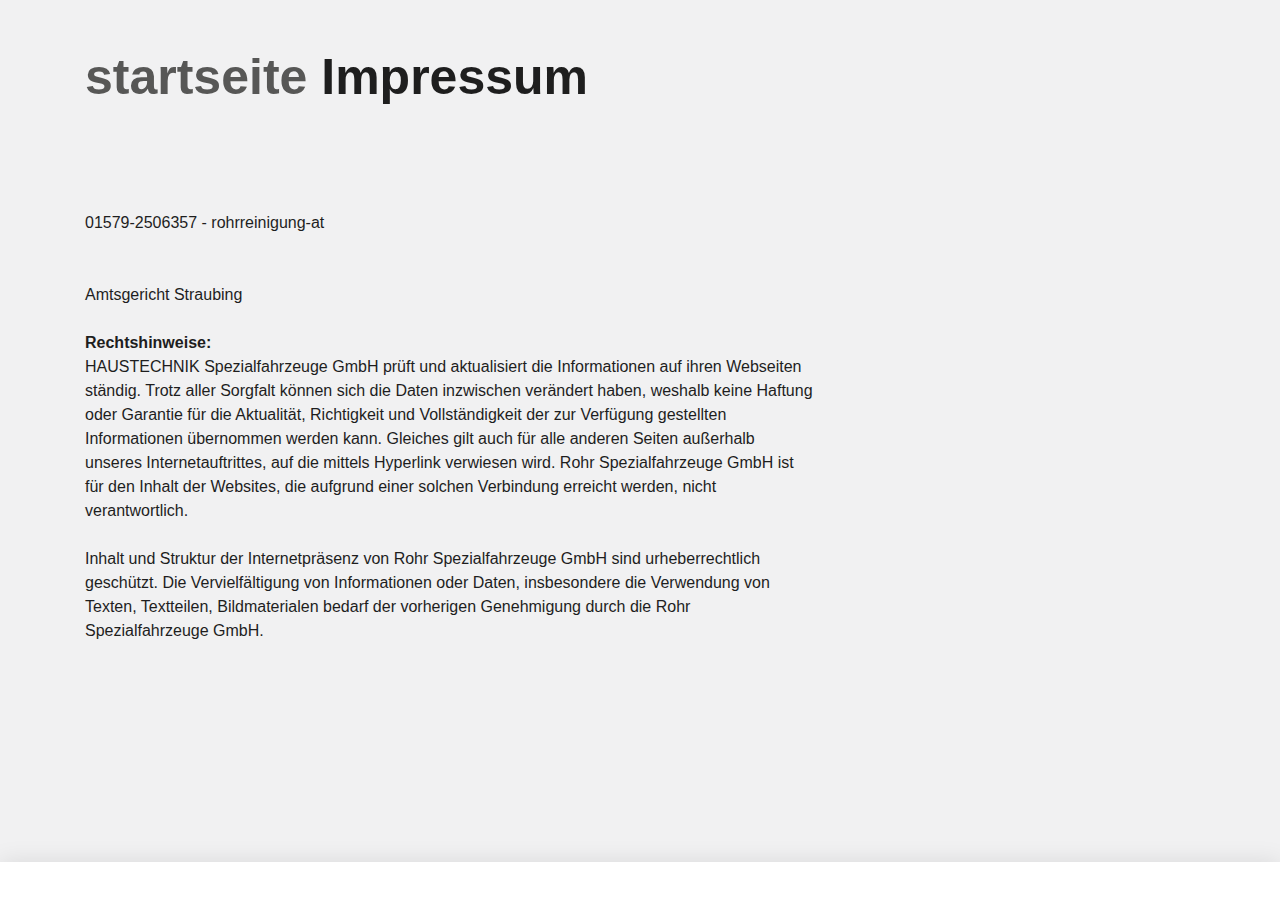
<file: impressum.html>
<!DOCTYPE html>
<!-- saved from url=(0051)https://www.rohr-spezialfahrzeuge.com/de/impressum/ -->
<html lang="de"><head><meta http-equiv="Content-Type" content="text/html; charset=UTF-8"><!--<base href="/">--><base href="."><title>Impressum - ROHR Spezialfahrzeuge</title><meta name="robots" content="index,follow,noodp"><meta name="content-language" content="de"><meta http-equiv="X-UA-Compatible" content="IE=EDGE"><meta name="og:type" content="website"><meta name="fb:app_id" content="1234567890"><meta name="robots" content="index,follow,noodp"><meta name="description" content="Die ROHR Spezialfahrzeuge GmbH aus Deutschland zählt zu den international führenden Herstellern im Bereich Kühlkofferfahrzeuge, Tankfahrzeuge, Flugfeldtankfahrzeuge und Militärtankfahrzeuge."><meta name="author" content="Rohr Spezialfahrzeuge"><meta property="og:title" content="Impressum"><meta property="og:site_name" content="ROHR Spezialfahrzeuge GmbH"><meta property="og:image" content="http://www.rohr-spezialfahrzeuge.com/facebook_og.png"><meta property="og:description" content="Die ROHR Spezialfahrzeuge GmbH aus Deutschland zählt zu den international führenden Herstellern im Bereich Kühlkofferfahrzeuge, Tankfahrzeuge, Flugfeldtankfahrzeuge und Militärtankfahrzeuge."><link rel="canonical" href="http://www.rohr-spezialfahrzeuge.com/de/impressum/"><meta name="viewport" content="width=device-width, initial-scale=1"><link rel="apple-touch-icon" sizes="180x180" href="https://www.rohr-spezialfahrzeuge.com/apple-touch-icon.png"><link rel="icon" type="image/png" href="https://www.rohr-spezialfahrzeuge.com/favicon-32x32.png" sizes="32x32"><link rel="icon" type="image/png" href="https://www.rohr-spezialfahrzeuge.com/favicon-16x16.png" sizes="16x16"><link rel="manifest" href="https://www.rohr-spezialfahrzeuge.com/manifest.json"><link rel="mask-icon" href="https://www.rohr-spezialfahrzeuge.com/safari-pinned-tab.svg" color="#d82022"><meta name="theme-color" content="#d82022"><link rel="stylesheet" href="Impressum - ROHR Spezialfahrzeuge_files/app.min.css"><style type="text/css" id="operaUserStyle"></style><link rel="modulepreload" as="script" crossorigin="" href="https://www.rohr-spezialfahrzeuge.com/fileadmin/build/assets/EventCountdown-c8544bce.js"><link rel="stylesheet" href="Impressum - ROHR Spezialfahrzeuge_files/EventCountdown.css">


  
 <style type="text/css">
@font-face {
  font-weight: 400;
  font-style:  normal;
  font-family: circular;

  src: url('chrome-extension://liecbddmkiiihnedobmlmillhodjkdmb/fonts/CircularXXWeb-Book.woff2') format('woff2');
}

@font-face {
  font-weight: 700;
  font-style:  normal;
  font-family: circular;

  src: url('chrome-extension://liecbddmkiiihnedobmlmillhodjkdmb/fonts/CircularXXWeb-Bold.woff2') format('woff2');
}</style><link rel="stylesheet" type="text/css" href="Impressum - ROHR Spezialfahrzeuge_files/676.5181.c.css"><link rel="stylesheet" type="text/css" href="Impressum - ROHR Spezialfahrzeuge_files/ui.e8db.c.css"><link rel="stylesheet" type="text/css" href="Impressum - ROHR Spezialfahrzeuge_files/233.362b.c.css"></head>
<!--[if IE 9]><body
class="ie9"><![endif]--><!--[if (gt IE 9)|!(IE)]><!--><body><!--<![endif]-->
<header id="h"> <nav id="mobile-menu" class="navbar navbar-mobile navbar-dark visible-md-down"><ul class="nav nav-stacked"><li class="nav-item has-sub"><a href="https://www.rohr-spezialfahrzeuge.com/de/kuehlfahrzeuge/" data-toggle="collapse" data-target="#collapse-7" role="button" aria-haspopup="true" aria-expanded="false" class="nav-link">Produkte<i class="icn icn-arrow_down"></i></a><div id="collapse-7" class="collapse"><ul class="nav nav-stacked text-xs-right"><li class="nav-item"><a href="https://www.rohr-spezialfahrzeuge.com/de/kuehlfahrzeuge/" class="nav-link">Kühlfahrzeuge</a></li><li class="nav-item"><a href="https://www.rohr-spezialfahrzeuge.com/de/strassentankfahrzeuge/" class="nav-link">Straßentankfahrzeuge</a></li><li class="nav-item"><a href="https://www.rohr-spezialfahrzeuge.com/de/flugfeldtankfahrzeuge/" class="nav-link">Flugfeldtankfahrzeuge</a></li><li class="nav-item"><a href="https://www.rohr-spezialfahrzeuge.com/de/militaertankfahrzeuge/" class="nav-link">Militärtankfahrzeuge</a></li></ul></div></li><li class="nav-item has-sub"><a href="https://www.rohr-spezialfahrzeuge.com/de/servicenetz/" data-toggle="collapse" data-target="#collapse-8" role="button" aria-haspopup="true" aria-expanded="false" class="nav-link">Service<i class="icn icn-arrow_down"></i></a><div id="collapse-8" class="collapse"><ul class="nav nav-stacked text-xs-right"><li class="nav-item"><a href="https://www.rohr-spezialfahrzeuge.com/de/servicenetz/" class="nav-link">Servicenetz</a></li><li class="nav-item"><a href="https://www.rohr-spezialfahrzeuge.com/de/kundendienst/" class="nav-link">Kundendienst</a></li><li class="nav-item"><a href="https://www.rohr-spezialfahrzeuge.com/de/ersatzteile/" class="nav-link">Ersatzteile</a></li><li class="nav-item"><a href="https://www.rohr-spezialfahrzeuge.com/de/reparatur/" class="nav-link">Reparatur</a></li><li class="nav-item"><a href="https://www.rohr-spezialfahrzeuge.com/de/fahrzeugsanierungen/" class="nav-link">Fahrzeugsanierungen</a></li></ul></div></li><li class="nav-item has-sub"><a href="https://www.rohr-spezialfahrzeuge.com/de/ueber-rohr/" data-toggle="collapse" data-target="#collapse-9" role="button" aria-haspopup="true" aria-expanded="false" class="nav-link">Unternehmen<i class="icn icn-arrow_down"></i></a><div id="collapse-9" class="collapse"><ul class="nav nav-stacked text-xs-right"><li class="nav-item"><a href="https://www.rohr-spezialfahrzeuge.com/de/ueber-rohr/" class="nav-link">Über ROHR</a></li><li class="nav-item"><a href="https://www.rohr-spezialfahrzeuge.com/de/b2b/" class="nav-link">B2B</a></li><li class="nav-item"><a href="https://www.rohr-spezialfahrzeuge.com/de/medien/" class="nav-link">Medien</a></li><li class="nav-item"><a href="https://www.rohr-spezialfahrzeuge.com/de/zertifikate/" class="nav-link">Zertifikate</a></li></ul></div></li>
  
 </nav></header><div id="site-content"><div class="page">
<a id="c9"></a><div class="container m-y-1"><div class="content-text "><div class="row"><div class="col-xs-12 col-md-10 col-xxl-8"><h2 class="no-border">
  <a href="index.html">startseite</a>
  
  Impressum</h2></div></div></div></div><div class="container slot-two-columns"><div class="row"><div class="col-xs-12 col-md-8">
<a id="c8"></a><div class="content-text m-b-1"><div class="row"><div class="col-sm-12"><p class="bodytext"><strong></strong><br>  01579-2506357 - rohrreinigung-at
  
  
  
  <br> <strong></strong><br> <strong></strong> <br>  Amtsgericht Straubing<br> <br> <strong>Rechtshinweise:</strong><br> HAUSTECHNIK Spezialfahrzeuge GmbH prüft und aktualisiert die Informationen auf ihren Webseiten ständig. Trotz aller Sorgfalt können sich die Daten inzwischen verändert haben, weshalb keine Haftung oder Garantie für die Aktualität, Richtigkeit und Vollständigkeit der zur Verfügung gestellten Informationen übernommen werden kann. Gleiches gilt auch für alle anderen Seiten außerhalb unseres Internetauftrittes, auf die mittels Hyperlink verwiesen wird. Rohr Spezialfahrzeuge GmbH ist für den Inhalt der Websites, die aufgrund einer solchen Verbindung erreicht werden, nicht verantwortlich.<br> <br> Inhalt und Struktur der Internetpräsenz von Rohr Spezialfahrzeuge GmbH sind urheberrechtlich geschützt. Die Vervielfältigung von Informationen oder Daten, insbesondere die Verwendung von Texten, Textteilen, Bildmaterialen bedarf der vorherigen Genehmigung durch die Rohr Spezialfahrzeuge GmbH.<br> <br>   </p></div></div></div></div><div class="col-xs-12 col-md-4"></div></div></div></div></div>
  <script>var t3 = {
  id: 5,
  type: 0,
  lang: 0
};
window.cookieconsent_options = {
  message:"Wir möchten Ihnen den bestmöglichen Service bieten. Dazu speichern wir Informationen über Ihren Besuch in sogenannten Cookies. Durch die Nutzung dieser Webseite erklären Sie sich mit der Verwendung von Cookies einverstanden. <a href=/de/datenschutzerklaerung/>Datenschutzerklärung</a>",
  dismiss:"Verstanden!",
  learnMore:"Mehr Informationen",
  link:null,
  theme:null
};</script> <script type="module" src="./Impressum - ROHR Spezialfahrzeuge_files/app.min.js.téléchargé"></script><script></script><script src="./Impressum - ROHR Spezialfahrzeuge_files/banner.js.téléchargé" data-cookiefirst-key="1eafcaf3-7a5d-4e7d-9ab6-0aec67dd1686"></script> <div id="loom-companion-mv3" ext-id="liecbddmkiiihnedobmlmillhodjkdmb"><section id="shadow-host-companion"><template shadowrootmode="open"><div id="inner-shadow-companion"><div class="css-0" id="tooltip-mount-layer-companion"></div><style data-emotion="companion-global"></style><style data-emotion="companion" data-s=""></style><style>
            
    #inner-shadow-companion {
      font-size: 100%;
    }
    #inner-shadow-companion {
      font-family: circular, -apple-system, BlinkMacSystemFont, Segoe UI,
        sans-serif;
      color: var(--lns-color-body);
      
  font-size: var(--lns-fontSize-medium);
  line-height: var(--lns-lineHeight-medium);
;
      font-feature-settings: 'ss08' on;
    }

    #inner-shadow-companion *,
    #inner-shadow-companion *:before,
    #inner-shadow-companion *:after {
      box-sizing: border-box;
    }

    #inner-shadow-companion * {
      -webkit-font-smoothing: antialiased;
      -moz-osx-font-smoothing: grayscale;
      letter-spacing: calc(0.6px - 0.05em);
    }

    
    #inner-shadow-companion,
    .theme-light,
    [data-lens-theme="light"] {
      --lns-color-primary: var(--lns-themeLight-color-primary);--lns-color-primaryHover: var(--lns-themeLight-color-primaryHover);--lns-color-primaryActive: var(--lns-themeLight-color-primaryActive);--lns-color-body: var(--lns-themeLight-color-body);--lns-color-bodyDimmed: var(--lns-themeLight-color-bodyDimmed);--lns-color-background: var(--lns-themeLight-color-background);--lns-color-backgroundHover: var(--lns-themeLight-color-backgroundHover);--lns-color-backgroundActive: var(--lns-themeLight-color-backgroundActive);--lns-color-backgroundSecondary: var(--lns-themeLight-color-backgroundSecondary);--lns-color-backgroundSecondary2: var(--lns-themeLight-color-backgroundSecondary2);--lns-color-overlay: var(--lns-themeLight-color-overlay);--lns-color-border: var(--lns-themeLight-color-border);--lns-color-focusRing: var(--lns-themeLight-color-focusRing);--lns-color-record: var(--lns-themeLight-color-record);--lns-color-recordHover: var(--lns-themeLight-color-recordHover);--lns-color-recordActive: var(--lns-themeLight-color-recordActive);--lns-color-info: var(--lns-themeLight-color-info);--lns-color-success: var(--lns-themeLight-color-success);--lns-color-warning: var(--lns-themeLight-color-warning);--lns-color-danger: var(--lns-themeLight-color-danger);--lns-color-dangerHover: var(--lns-themeLight-color-dangerHover);--lns-color-dangerActive: var(--lns-themeLight-color-dangerActive);--lns-color-backdrop: var(--lns-themeLight-color-backdrop);--lns-color-backdropDark: var(--lns-themeLight-color-backdropDark);--lns-color-backdropTwilight: var(--lns-themeLight-color-backdropTwilight);--lns-color-disabledContent: var(--lns-themeLight-color-disabledContent);--lns-color-highlight: var(--lns-themeLight-color-highlight);--lns-color-disabledBackground: var(--lns-themeLight-color-disabledBackground);--lns-color-formFieldBorder: var(--lns-themeLight-color-formFieldBorder);--lns-color-formFieldBackground: var(--lns-themeLight-color-formFieldBackground);--lns-color-buttonBorder: var(--lns-themeLight-color-buttonBorder);--lns-color-upgrade: var(--lns-themeLight-color-upgrade);--lns-color-upgradeHover: var(--lns-themeLight-color-upgradeHover);--lns-color-upgradeActive: var(--lns-themeLight-color-upgradeActive);--lns-color-tabBackground: var(--lns-themeLight-color-tabBackground);--lns-color-discoveryBackground: var(--lns-themeLight-color-discoveryBackground);--lns-color-discoveryLightBackground: var(--lns-themeLight-color-discoveryLightBackground);--lns-color-discoveryTitle: var(--lns-themeLight-color-discoveryTitle);--lns-color-discoveryHighlight: var(--lns-themeLight-color-discoveryHighlight);
    }

    .theme-dark,
    [data-lens-theme="dark"] {
      --lns-color-primary: var(--lns-themeDark-color-primary);--lns-color-primaryHover: var(--lns-themeDark-color-primaryHover);--lns-color-primaryActive: var(--lns-themeDark-color-primaryActive);--lns-color-body: var(--lns-themeDark-color-body);--lns-color-bodyDimmed: var(--lns-themeDark-color-bodyDimmed);--lns-color-background: var(--lns-themeDark-color-background);--lns-color-backgroundHover: var(--lns-themeDark-color-backgroundHover);--lns-color-backgroundActive: var(--lns-themeDark-color-backgroundActive);--lns-color-backgroundSecondary: var(--lns-themeDark-color-backgroundSecondary);--lns-color-backgroundSecondary2: var(--lns-themeDark-color-backgroundSecondary2);--lns-color-overlay: var(--lns-themeDark-color-overlay);--lns-color-border: var(--lns-themeDark-color-border);--lns-color-focusRing: var(--lns-themeDark-color-focusRing);--lns-color-record: var(--lns-themeDark-color-record);--lns-color-recordHover: var(--lns-themeDark-color-recordHover);--lns-color-recordActive: var(--lns-themeDark-color-recordActive);--lns-color-info: var(--lns-themeDark-color-info);--lns-color-success: var(--lns-themeDark-color-success);--lns-color-warning: var(--lns-themeDark-color-warning);--lns-color-danger: var(--lns-themeDark-color-danger);--lns-color-dangerHover: var(--lns-themeDark-color-dangerHover);--lns-color-dangerActive: var(--lns-themeDark-color-dangerActive);--lns-color-backdrop: var(--lns-themeDark-color-backdrop);--lns-color-backdropDark: var(--lns-themeDark-color-backdropDark);--lns-color-backdropTwilight: var(--lns-themeDark-color-backdropTwilight);--lns-color-disabledContent: var(--lns-themeDark-color-disabledContent);--lns-color-highlight: var(--lns-themeDark-color-highlight);--lns-color-disabledBackground: var(--lns-themeDark-color-disabledBackground);--lns-color-formFieldBorder: var(--lns-themeDark-color-formFieldBorder);--lns-color-formFieldBackground: var(--lns-themeDark-color-formFieldBackground);--lns-color-buttonBorder: var(--lns-themeDark-color-buttonBorder);--lns-color-upgrade: var(--lns-themeDark-color-upgrade);--lns-color-upgradeHover: var(--lns-themeDark-color-upgradeHover);--lns-color-upgradeActive: var(--lns-themeDark-color-upgradeActive);--lns-color-tabBackground: var(--lns-themeDark-color-tabBackground);--lns-color-discoveryBackground: var(--lns-themeDark-color-discoveryBackground);--lns-color-discoveryLightBackground: var(--lns-themeDark-color-discoveryLightBackground);--lns-color-discoveryTitle: var(--lns-themeDark-color-discoveryTitle);--lns-color-discoveryHighlight: var(--lns-themeDark-color-discoveryHighlight);
    }
  

    
    #inner-shadow-companion {
      --lns-fontWeight-book:400;--lns-fontWeight-bold:700;--lns-unit:0.5rem;--lns-fontSize-small:calc(1.5 * var(--lns-unit, 8px));--lns-lineHeight-small:1.5;--lns-fontSize-body-sm:calc(1.5 * var(--lns-unit, 8px));--lns-lineHeight-body-sm:1.5;--lns-fontSize-medium:calc(1.75 * var(--lns-unit, 8px));--lns-lineHeight-medium:1.6;--lns-fontSize-body-md:calc(1.75 * var(--lns-unit, 8px));--lns-lineHeight-body-md:1.6;--lns-fontSize-large:calc(2.25 * var(--lns-unit, 8px));--lns-lineHeight-large:1.45;--lns-fontSize-body-lg:calc(2.25 * var(--lns-unit, 8px));--lns-lineHeight-body-lg:1.45;--lns-fontSize-xlarge:calc(3 * var(--lns-unit, 8px));--lns-lineHeight-xlarge:1.35;--lns-fontSize-heading-sm:calc(3 * var(--lns-unit, 8px));--lns-lineHeight-heading-sm:1.35;--lns-fontSize-xxlarge:calc(4 * var(--lns-unit, 8px));--lns-lineHeight-xxlarge:1.2;--lns-fontSize-heading-md:calc(4 * var(--lns-unit, 8px));--lns-lineHeight-heading-md:1.2;--lns-fontSize-xxxlarge:calc(6 * var(--lns-unit, 8px));--lns-lineHeight-xxxlarge:1.15;--lns-fontSize-heading-lg:calc(6 * var(--lns-unit, 8px));--lns-lineHeight-heading-lg:1.15;--lns-radius-medium:calc(1 * var(--lns-unit, 8px));--lns-radius-large:calc(2 * var(--lns-unit, 8px));--lns-radius-xlarge:calc(3 * var(--lns-unit, 8px));--lns-radius-full:calc(999 * var(--lns-unit, 8px));--lns-shadow-small:0 calc(0.5 * var(--lns-unit, 8px)) calc(1.25 * var(--lns-unit, 8px)) hsla(0, 0%, 0%, 0.05);--lns-shadow-medium:0 calc(0.5 * var(--lns-unit, 8px)) calc(1.25 * var(--lns-unit, 8px)) hsla(0, 0%, 0%, 0.1);--lns-shadow-large:0 calc(0.75 * var(--lns-unit, 8px)) calc(3 * var(--lns-unit, 8px)) hsla(0, 0%, 0%, 0.1);--lns-space-xsmall:calc(0.5 * var(--lns-unit, 8px));--lns-space-small:calc(1 * var(--lns-unit, 8px));--lns-space-medium:calc(2 * var(--lns-unit, 8px));--lns-space-large:calc(3 * var(--lns-unit, 8px));--lns-space-xlarge:calc(5 * var(--lns-unit, 8px));--lns-space-xxlarge:calc(8 * var(--lns-unit, 8px));--lns-formFieldBorderWidth:1px;--lns-formFieldBorderWidthFocus:2px;--lns-formFieldHeight:calc(4.5 * var(--lns-unit, 8px));--lns-formFieldRadius:calc(2.25 * var(--lns-unit, 8px));--lns-formFieldHorizontalPadding:calc(2 * var(--lns-unit, 8px));--lns-formFieldBorderShadow:
    inset 0 0 0 var(--lns-formFieldBorderWidth) var(--lns-color-formFieldBorder)
  ;--lns-formFieldBorderShadowFocus:
    inset 0 0 0 var(--lns-formFieldBorderWidthFocus) var(--lns-color-blurple),
    0 0 0 var(--lns-formFieldBorderWidthFocus) var(--lns-color-focusRing)
  ;--lns-color-red:hsla(11,80%,45%,1);--lns-color-blurpleLight:hsla(240,83.3%,95.3%,1);--lns-color-blurpleMedium:hsla(242,81%,87.6%,1);--lns-color-blurple:hsla(242,88.4%,66.3%,1);--lns-color-blurpleDark:hsla(242,87.6%,62%,1);--lns-color-blurpleStrong:hsla(252,46%,33%,1);--lns-color-offWhite:hsla(45,36.4%,95.7%,1);--lns-color-blueLight:hsla(206,58.3%,85.9%,1);--lns-color-blue:hsla(206,100%,73.3%,1);--lns-color-blueDark:hsla(206,29.5%,33.9%,1);--lns-color-orangeLight:hsla(6,100%,89.6%,1);--lns-color-orange:hsla(11,100%,62.2%,1);--lns-color-orangeDark:hsla(11,79.9%,64.9%,1);--lns-color-tealLight:hsla(180,20%,67.6%,1);--lns-color-teal:hsla(180,51.4%,51.6%,1);--lns-color-tealDark:hsla(180,16.2%,22.9%,1);--lns-color-yellowLight:hsla(39,100%,87.8%,1);--lns-color-yellow:hsla(50,100%,57.3%,1);--lns-color-yellowDark:hsla(39,100%,68%,1);--lns-color-grey8:hsla(0,0%,13%,1);--lns-color-grey7:hsla(246,16%,26%,1);--lns-color-grey6:hsla(252,13%,46%,1);--lns-color-grey5:hsla(240,7%,62%,1);--lns-color-grey4:hsla(259,12%,75%,1);--lns-color-grey3:hsla(260,11%,85%,1);--lns-color-grey2:hsla(260,11%,95%,1);--lns-color-grey1:hsla(240,7%,97%,1);--lns-color-white:hsla(0,0%,100%,1);--lns-themeLight-color-primary:hsla(242,88.4%,66.3%,1);--lns-themeLight-color-primaryHover:hsla(242,88.4%,56.3%,1);--lns-themeLight-color-primaryActive:hsla(242,88.4%,45.3%,1);--lns-themeLight-color-body:hsla(0,0%,13%,1);--lns-themeLight-color-bodyDimmed:hsla(252,13%,46%,1);--lns-themeLight-color-background:hsla(0,0%,100%,1);--lns-themeLight-color-backgroundHover:hsla(246,16%,26%,0.1);--lns-themeLight-color-backgroundActive:hsla(246,16%,26%,0.3);--lns-themeLight-color-backgroundSecondary:hsla(246,16%,26%,0.04);--lns-themeLight-color-backgroundSecondary2:hsla(45,34%,78%,0.2);--lns-themeLight-color-overlay:hsla(0,0%,100%,1);--lns-themeLight-color-border:hsla(252,13%,46%,0.2);--lns-themeLight-color-focusRing:hsla(242,88.4%,66.3%,0.5);--lns-themeLight-color-record:hsla(11,100%,62.2%,1);--lns-themeLight-color-recordHover:hsla(11,100%,52.2%,1);--lns-themeLight-color-recordActive:hsla(11,100%,42.2%,1);--lns-themeLight-color-info:hsla(206,100%,73.3%,1);--lns-themeLight-color-success:hsla(180,51.4%,51.6%,1);--lns-themeLight-color-warning:hsla(39,100%,68%,1);--lns-themeLight-color-danger:hsla(11,80%,45%,1);--lns-themeLight-color-dangerHover:hsla(11,80%,38%,1);--lns-themeLight-color-dangerActive:hsla(11,80%,31%,1);--lns-themeLight-color-backdrop:hsla(0,0%,13%,0.5);--lns-themeLight-color-backdropDark:hsla(0,0%,13%,0.9);--lns-themeLight-color-backdropTwilight:hsla(245,44.8%,46.9%,0.8);--lns-themeLight-color-disabledContent:hsla(240,7%,62%,1);--lns-themeLight-color-highlight:hsla(240,83.3%,66.3%,0.15);--lns-themeLight-color-disabledBackground:hsla(260,11%,95%,1);--lns-themeLight-color-formFieldBorder:hsla(260,11%,85%,1);--lns-themeLight-color-formFieldBackground:hsla(0,0%,100%,1);--lns-themeLight-color-buttonBorder:hsla(252,13%,46%,0.25);--lns-themeLight-color-upgrade:hsla(206,100%,93%,1);--lns-themeLight-color-upgradeHover:hsla(206,100%,85%,1);--lns-themeLight-color-upgradeActive:hsla(206,100%,77%,1);--lns-themeLight-color-tabBackground:hsla(252,13%,46%,0.15);--lns-themeLight-color-discoveryBackground:hsla(206,100%,93%,1);--lns-themeLight-color-discoveryLightBackground:hsla(206,100%,97%,1);--lns-themeLight-color-discoveryTitle:hsla(0,0%,13%,1);--lns-themeLight-color-discoveryHighlight:hsla(206,100%,77%,0.3);--lns-themeDark-color-primary:hsla(242,87%,73%,1);--lns-themeDark-color-primaryHover:hsla(242,88.4%,56.3%,1);--lns-themeDark-color-primaryActive:hsla(242,88.4%,45.3%,1);--lns-themeDark-color-body:hsla(240,7%,97%,1);--lns-themeDark-color-bodyDimmed:hsla(240,7%,62%,1);--lns-themeDark-color-background:hsla(0,0%,13%,1);--lns-themeDark-color-backgroundHover:hsla(0,0%,100%,0.1);--lns-themeDark-color-backgroundActive:hsla(0,0%,100%,0.2);--lns-themeDark-color-backgroundSecondary:hsla(0,0%,100%,0.04);--lns-themeDark-color-backgroundSecondary2:hsla(45,13%,44%,0.2);--lns-themeDark-color-overlay:hsla(0,0%,20%,1);--lns-themeDark-color-border:hsla(259,12%,75%,0.2);--lns-themeDark-color-focusRing:hsla(242,88.4%,66.3%,0.5);--lns-themeDark-color-record:hsla(11,100%,62.2%,1);--lns-themeDark-color-recordHover:hsla(11,100%,52.2%,1);--lns-themeDark-color-recordActive:hsla(11,100%,42.2%,1);--lns-themeDark-color-info:hsla(206,100%,73.3%,1);--lns-themeDark-color-success:hsla(180,51.4%,51.6%,1);--lns-themeDark-color-warning:hsla(39,100%,68%,1);--lns-themeDark-color-danger:hsla(11,80%,45%,1);--lns-themeDark-color-dangerHover:hsla(11,80%,38%,1);--lns-themeDark-color-dangerActive:hsla(11,80%,31%,1);--lns-themeDark-color-backdrop:hsla(0,0%,13%,0.5);--lns-themeDark-color-backdropDark:hsla(0,0%,13%,0.9);--lns-themeDark-color-backdropTwilight:hsla(245,44.8%,46.9%,0.8);--lns-themeDark-color-disabledContent:hsla(240,7%,62%,1);--lns-themeDark-color-highlight:hsla(240,83.3%,66.3%,0.15);--lns-themeDark-color-disabledBackground:hsla(252,13%,23%,1);--lns-themeDark-color-formFieldBorder:hsla(252,13%,46%,1);--lns-themeDark-color-formFieldBackground:hsla(0,0%,13%,1);--lns-themeDark-color-buttonBorder:hsla(0,0%,100%,0.25);--lns-themeDark-color-upgrade:hsla(206,92%,81%,1);--lns-themeDark-color-upgradeHover:hsla(206,92%,74%,1);--lns-themeDark-color-upgradeActive:hsla(206,92%,67%,1);--lns-themeDark-color-tabBackground:hsla(0,0%,100%,0.15);--lns-themeDark-color-discoveryBackground:hsla(206,92%,81%,1);--lns-themeDark-color-discoveryLightBackground:hsla(0,0%,13%,1);--lns-themeDark-color-discoveryTitle:hsla(206,100%,73.3%,1);--lns-themeDark-color-discoveryHighlight:hsla(206,100%,77%,0.3);
    }
  

    .c\:red{color:var(--lns-color-red)}.c\:blurpleLight{color:var(--lns-color-blurpleLight)}.c\:blurpleMedium{color:var(--lns-color-blurpleMedium)}.c\:blurple{color:var(--lns-color-blurple)}.c\:blurpleDark{color:var(--lns-color-blurpleDark)}.c\:blurpleStrong{color:var(--lns-color-blurpleStrong)}.c\:offWhite{color:var(--lns-color-offWhite)}.c\:blueLight{color:var(--lns-color-blueLight)}.c\:blue{color:var(--lns-color-blue)}.c\:blueDark{color:var(--lns-color-blueDark)}.c\:orangeLight{color:var(--lns-color-orangeLight)}.c\:orange{color:var(--lns-color-orange)}.c\:orangeDark{color:var(--lns-color-orangeDark)}.c\:tealLight{color:var(--lns-color-tealLight)}.c\:teal{color:var(--lns-color-teal)}.c\:tealDark{color:var(--lns-color-tealDark)}.c\:yellowLight{color:var(--lns-color-yellowLight)}.c\:yellow{color:var(--lns-color-yellow)}.c\:yellowDark{color:var(--lns-color-yellowDark)}.c\:grey8{color:var(--lns-color-grey8)}.c\:grey7{color:var(--lns-color-grey7)}.c\:grey6{color:var(--lns-color-grey6)}.c\:grey5{color:var(--lns-color-grey5)}.c\:grey4{color:var(--lns-color-grey4)}.c\:grey3{color:var(--lns-color-grey3)}.c\:grey2{color:var(--lns-color-grey2)}.c\:grey1{color:var(--lns-color-grey1)}.c\:white{color:var(--lns-color-white)}.c\:primary{color:var(--lns-color-primary)}.c\:primaryHover{color:var(--lns-color-primaryHover)}.c\:primaryActive{color:var(--lns-color-primaryActive)}.c\:body{color:var(--lns-color-body)}.c\:bodyDimmed{color:var(--lns-color-bodyDimmed)}.c\:background{color:var(--lns-color-background)}.c\:backgroundHover{color:var(--lns-color-backgroundHover)}.c\:backgroundActive{color:var(--lns-color-backgroundActive)}.c\:backgroundSecondary{color:var(--lns-color-backgroundSecondary)}.c\:backgroundSecondary2{color:var(--lns-color-backgroundSecondary2)}.c\:overlay{color:var(--lns-color-overlay)}.c\:border{color:var(--lns-color-border)}.c\:focusRing{color:var(--lns-color-focusRing)}.c\:record{color:var(--lns-color-record)}.c\:recordHover{color:var(--lns-color-recordHover)}.c\:recordActive{color:var(--lns-color-recordActive)}.c\:info{color:var(--lns-color-info)}.c\:success{color:var(--lns-color-success)}.c\:warning{color:var(--lns-color-warning)}.c\:danger{color:var(--lns-color-danger)}.c\:dangerHover{color:var(--lns-color-dangerHover)}.c\:dangerActive{color:var(--lns-color-dangerActive)}.c\:backdrop{color:var(--lns-color-backdrop)}.c\:backdropDark{color:var(--lns-color-backdropDark)}.c\:backdropTwilight{color:var(--lns-color-backdropTwilight)}.c\:disabledContent{color:var(--lns-color-disabledContent)}.c\:highlight{color:var(--lns-color-highlight)}.c\:disabledBackground{color:var(--lns-color-disabledBackground)}.c\:formFieldBorder{color:var(--lns-color-formFieldBorder)}.c\:formFieldBackground{color:var(--lns-color-formFieldBackground)}.c\:buttonBorder{color:var(--lns-color-buttonBorder)}.c\:upgrade{color:var(--lns-color-upgrade)}.c\:upgradeHover{color:var(--lns-color-upgradeHover)}.c\:upgradeActive{color:var(--lns-color-upgradeActive)}.c\:tabBackground{color:var(--lns-color-tabBackground)}.c\:discoveryBackground{color:var(--lns-color-discoveryBackground)}.c\:discoveryLightBackground{color:var(--lns-color-discoveryLightBackground)}.c\:discoveryTitle{color:var(--lns-color-discoveryTitle)}.c\:discoveryHighlight{color:var(--lns-color-discoveryHighlight)}.shadow\:small{box-shadow:var(--lns-shadow-small)}.shadow\:medium{box-shadow:var(--lns-shadow-medium)}.shadow\:large{box-shadow:var(--lns-shadow-large)}.radius\:medium{border-radius:var(--lns-radius-medium)}.radius\:large{border-radius:var(--lns-radius-large)}.radius\:xlarge{border-radius:var(--lns-radius-xlarge)}.radius\:full{border-radius:var(--lns-radius-full)}.bgc\:red{background-color:var(--lns-color-red)}.bgc\:blurpleLight{background-color:var(--lns-color-blurpleLight)}.bgc\:blurpleMedium{background-color:var(--lns-color-blurpleMedium)}.bgc\:blurple{background-color:var(--lns-color-blurple)}.bgc\:blurpleDark{background-color:var(--lns-color-blurpleDark)}.bgc\:blurpleStrong{background-color:var(--lns-color-blurpleStrong)}.bgc\:offWhite{background-color:var(--lns-color-offWhite)}.bgc\:blueLight{background-color:var(--lns-color-blueLight)}.bgc\:blue{background-color:var(--lns-color-blue)}.bgc\:blueDark{background-color:var(--lns-color-blueDark)}.bgc\:orangeLight{background-color:var(--lns-color-orangeLight)}.bgc\:orange{background-color:var(--lns-color-orange)}.bgc\:orangeDark{background-color:var(--lns-color-orangeDark)}.bgc\:tealLight{background-color:var(--lns-color-tealLight)}.bgc\:teal{background-color:var(--lns-color-teal)}.bgc\:tealDark{background-color:var(--lns-color-tealDark)}.bgc\:yellowLight{background-color:var(--lns-color-yellowLight)}.bgc\:yellow{background-color:var(--lns-color-yellow)}.bgc\:yellowDark{background-color:var(--lns-color-yellowDark)}.bgc\:grey8{background-color:var(--lns-color-grey8)}.bgc\:grey7{background-color:var(--lns-color-grey7)}.bgc\:grey6{background-color:var(--lns-color-grey6)}.bgc\:grey5{background-color:var(--lns-color-grey5)}.bgc\:grey4{background-color:var(--lns-color-grey4)}.bgc\:grey3{background-color:var(--lns-color-grey3)}.bgc\:grey2{background-color:var(--lns-color-grey2)}.bgc\:grey1{background-color:var(--lns-color-grey1)}.bgc\:white{background-color:var(--lns-color-white)}.bgc\:primary{background-color:var(--lns-color-primary)}.bgc\:primaryHover{background-color:var(--lns-color-primaryHover)}.bgc\:primaryActive{background-color:var(--lns-color-primaryActive)}.bgc\:body{background-color:var(--lns-color-body)}.bgc\:bodyDimmed{background-color:var(--lns-color-bodyDimmed)}.bgc\:background{background-color:var(--lns-color-background)}.bgc\:backgroundHover{background-color:var(--lns-color-backgroundHover)}.bgc\:backgroundActive{background-color:var(--lns-color-backgroundActive)}.bgc\:backgroundSecondary{background-color:var(--lns-color-backgroundSecondary)}.bgc\:backgroundSecondary2{background-color:var(--lns-color-backgroundSecondary2)}.bgc\:overlay{background-color:var(--lns-color-overlay)}.bgc\:border{background-color:var(--lns-color-border)}.bgc\:focusRing{background-color:var(--lns-color-focusRing)}.bgc\:record{background-color:var(--lns-color-record)}.bgc\:recordHover{background-color:var(--lns-color-recordHover)}.bgc\:recordActive{background-color:var(--lns-color-recordActive)}.bgc\:info{background-color:var(--lns-color-info)}.bgc\:success{background-color:var(--lns-color-success)}.bgc\:warning{background-color:var(--lns-color-warning)}.bgc\:danger{background-color:var(--lns-color-danger)}.bgc\:dangerHover{background-color:var(--lns-color-dangerHover)}.bgc\:dangerActive{background-color:var(--lns-color-dangerActive)}.bgc\:backdrop{background-color:var(--lns-color-backdrop)}.bgc\:backdropDark{background-color:var(--lns-color-backdropDark)}.bgc\:backdropTwilight{background-color:var(--lns-color-backdropTwilight)}.bgc\:disabledContent{background-color:var(--lns-color-disabledContent)}.bgc\:highlight{background-color:var(--lns-color-highlight)}.bgc\:disabledBackground{background-color:var(--lns-color-disabledBackground)}.bgc\:formFieldBorder{background-color:var(--lns-color-formFieldBorder)}.bgc\:formFieldBackground{background-color:var(--lns-color-formFieldBackground)}.bgc\:buttonBorder{background-color:var(--lns-color-buttonBorder)}.bgc\:upgrade{background-color:var(--lns-color-upgrade)}.bgc\:upgradeHover{background-color:var(--lns-color-upgradeHover)}.bgc\:upgradeActive{background-color:var(--lns-color-upgradeActive)}.bgc\:tabBackground{background-color:var(--lns-color-tabBackground)}.bgc\:discoveryBackground{background-color:var(--lns-color-discoveryBackground)}.bgc\:discoveryLightBackground{background-color:var(--lns-color-discoveryLightBackground)}.bgc\:discoveryTitle{background-color:var(--lns-color-discoveryTitle)}.bgc\:discoveryHighlight{background-color:var(--lns-color-discoveryHighlight)}.m\:0{margin:0}.m\:auto{margin:auto}.m\:xsmall{margin:var(--lns-space-xsmall)}.m\:small{margin:var(--lns-space-small)}.m\:medium{margin:var(--lns-space-medium)}.m\:large{margin:var(--lns-space-large)}.m\:xlarge{margin:var(--lns-space-xlarge)}.m\:xxlarge{margin:var(--lns-space-xxlarge)}.mt\:0{margin-top:0}.mt\:auto{margin-top:auto}.mt\:xsmall{margin-top:var(--lns-space-xsmall)}.mt\:small{margin-top:var(--lns-space-small)}.mt\:medium{margin-top:var(--lns-space-medium)}.mt\:large{margin-top:var(--lns-space-large)}.mt\:xlarge{margin-top:var(--lns-space-xlarge)}.mt\:xxlarge{margin-top:var(--lns-space-xxlarge)}.mb\:0{margin-bottom:0}.mb\:auto{margin-bottom:auto}.mb\:xsmall{margin-bottom:var(--lns-space-xsmall)}.mb\:small{margin-bottom:var(--lns-space-small)}.mb\:medium{margin-bottom:var(--lns-space-medium)}.mb\:large{margin-bottom:var(--lns-space-large)}.mb\:xlarge{margin-bottom:var(--lns-space-xlarge)}.mb\:xxlarge{margin-bottom:var(--lns-space-xxlarge)}.ml\:0{margin-left:0}.ml\:auto{margin-left:auto}.ml\:xsmall{margin-left:var(--lns-space-xsmall)}.ml\:small{margin-left:var(--lns-space-small)}.ml\:medium{margin-left:var(--lns-space-medium)}.ml\:large{margin-left:var(--lns-space-large)}.ml\:xlarge{margin-left:var(--lns-space-xlarge)}.ml\:xxlarge{margin-left:var(--lns-space-xxlarge)}.mr\:0{margin-right:0}.mr\:auto{margin-right:auto}.mr\:xsmall{margin-right:var(--lns-space-xsmall)}.mr\:small{margin-right:var(--lns-space-small)}.mr\:medium{margin-right:var(--lns-space-medium)}.mr\:large{margin-right:var(--lns-space-large)}.mr\:xlarge{margin-right:var(--lns-space-xlarge)}.mr\:xxlarge{margin-right:var(--lns-space-xxlarge)}.mx\:0{margin-left:0;margin-right:0}.mx\:auto{margin-left:auto;margin-right:auto}.mx\:xsmall{margin-left:var(--lns-space-xsmall);margin-right:var(--lns-space-xsmall)}.mx\:small{margin-left:var(--lns-space-small);margin-right:var(--lns-space-small)}.mx\:medium{margin-left:var(--lns-space-medium);margin-right:var(--lns-space-medium)}.mx\:large{margin-left:var(--lns-space-large);margin-right:var(--lns-space-large)}.mx\:xlarge{margin-left:var(--lns-space-xlarge);margin-right:var(--lns-space-xlarge)}.mx\:xxlarge{margin-left:var(--lns-space-xxlarge);margin-right:var(--lns-space-xxlarge)}.my\:0{margin-top:0;margin-bottom:0}.my\:auto{margin-top:auto;margin-bottom:auto}.my\:xsmall{margin-top:var(--lns-space-xsmall);margin-bottom:var(--lns-space-xsmall)}.my\:small{margin-top:var(--lns-space-small);margin-bottom:var(--lns-space-small)}.my\:medium{margin-top:var(--lns-space-medium);margin-bottom:var(--lns-space-medium)}.my\:large{margin-top:var(--lns-space-large);margin-bottom:var(--lns-space-large)}.my\:xlarge{margin-top:var(--lns-space-xlarge);margin-bottom:var(--lns-space-xlarge)}.my\:xxlarge{margin-top:var(--lns-space-xxlarge);margin-bottom:var(--lns-space-xxlarge)}.p\:0{padding:0}.p\:xsmall{padding:var(--lns-space-xsmall)}.p\:small{padding:var(--lns-space-small)}.p\:medium{padding:var(--lns-space-medium)}.p\:large{padding:var(--lns-space-large)}.p\:xlarge{padding:var(--lns-space-xlarge)}.p\:xxlarge{padding:var(--lns-space-xxlarge)}.pt\:0{padding-top:0}.pt\:xsmall{padding-top:var(--lns-space-xsmall)}.pt\:small{padding-top:var(--lns-space-small)}.pt\:medium{padding-top:var(--lns-space-medium)}.pt\:large{padding-top:var(--lns-space-large)}.pt\:xlarge{padding-top:var(--lns-space-xlarge)}.pt\:xxlarge{padding-top:var(--lns-space-xxlarge)}.pb\:0{padding-bottom:0}.pb\:xsmall{padding-bottom:var(--lns-space-xsmall)}.pb\:small{padding-bottom:var(--lns-space-small)}.pb\:medium{padding-bottom:var(--lns-space-medium)}.pb\:large{padding-bottom:var(--lns-space-large)}.pb\:xlarge{padding-bottom:var(--lns-space-xlarge)}.pb\:xxlarge{padding-bottom:var(--lns-space-xxlarge)}.pl\:0{padding-left:0}.pl\:xsmall{padding-left:var(--lns-space-xsmall)}.pl\:small{padding-left:var(--lns-space-small)}.pl\:medium{padding-left:var(--lns-space-medium)}.pl\:large{padding-left:var(--lns-space-large)}.pl\:xlarge{padding-left:var(--lns-space-xlarge)}.pl\:xxlarge{padding-left:var(--lns-space-xxlarge)}.pr\:0{padding-right:0}.pr\:xsmall{padding-right:var(--lns-space-xsmall)}.pr\:small{padding-right:var(--lns-space-small)}.pr\:medium{padding-right:var(--lns-space-medium)}.pr\:large{padding-right:var(--lns-space-large)}.pr\:xlarge{padding-right:var(--lns-space-xlarge)}.pr\:xxlarge{padding-right:var(--lns-space-xxlarge)}.px\:0{padding-left:0;padding-right:0}.px\:xsmall{padding-left:var(--lns-space-xsmall);padding-right:var(--lns-space-xsmall)}.px\:small{padding-left:var(--lns-space-small);padding-right:var(--lns-space-small)}.px\:medium{padding-left:var(--lns-space-medium);padding-right:var(--lns-space-medium)}.px\:large{padding-left:var(--lns-space-large);padding-right:var(--lns-space-large)}.px\:xlarge{padding-left:var(--lns-space-xlarge);padding-right:var(--lns-space-xlarge)}.px\:xxlarge{padding-left:var(--lns-space-xxlarge);padding-right:var(--lns-space-xxlarge)}.py\:0{padding-top:0;padding-bottom:0}.py\:xsmall{padding-top:var(--lns-space-xsmall);padding-bottom:var(--lns-space-xsmall)}.py\:small{padding-top:var(--lns-space-small);padding-bottom:var(--lns-space-small)}.py\:medium{padding-top:var(--lns-space-medium);padding-bottom:var(--lns-space-medium)}.py\:large{padding-top:var(--lns-space-large);padding-bottom:var(--lns-space-large)}.py\:xlarge{padding-top:var(--lns-space-xlarge);padding-bottom:var(--lns-space-xlarge)}.py\:xxlarge{padding-top:var(--lns-space-xxlarge);padding-bottom:var(--lns-space-xxlarge)}.text\:small{font-size:var(--lns-fontSize-small);line-height:var(--lns-lineHeight-small)}.text\:body-sm{font-size:var(--lns-fontSize-body-sm);line-height:var(--lns-lineHeight-body-sm)}.text\:medium{font-size:var(--lns-fontSize-medium);line-height:var(--lns-lineHeight-medium)}.text\:body-md{font-size:var(--lns-fontSize-body-md);line-height:var(--lns-lineHeight-body-md)}.text\:large{font-size:var(--lns-fontSize-large);line-height:var(--lns-lineHeight-large)}.text\:body-lg{font-size:var(--lns-fontSize-body-lg);line-height:var(--lns-lineHeight-body-lg)}.text\:xlarge{font-size:var(--lns-fontSize-xlarge);line-height:var(--lns-lineHeight-xlarge)}.text\:heading-sm{font-size:var(--lns-fontSize-heading-sm);line-height:var(--lns-lineHeight-heading-sm)}.text\:xxlarge{font-size:var(--lns-fontSize-xxlarge);line-height:var(--lns-lineHeight-xxlarge)}.text\:heading-md{font-size:var(--lns-fontSize-heading-md);line-height:var(--lns-lineHeight-heading-md)}.text\:xxxlarge{font-size:var(--lns-fontSize-xxxlarge);line-height:var(--lns-lineHeight-xxxlarge)}.text\:heading-lg{font-size:var(--lns-fontSize-heading-lg);line-height:var(--lns-lineHeight-heading-lg)}.weight\:book{font-weight:var(--lns-fontWeight-book)}.weight\:bold{font-weight:var(--lns-fontWeight-bold)}.text\:body{font-size:var(--lns-fontSize-body-md);line-height:var(--lns-lineHeight-body-md);font-weight:var(--lns-fontWeight-book)}.text\:title{font-size:var(--lns-fontSize-body-lg);line-height:var(--lns-lineHeight-body-lg);font-weight:var(--lns-fontWeight-bold)}.text\:mainTitle{font-size:var(--lns-fontSize-heading-md);line-height:var(--lns-lineHeight-heading-md);font-weight:var(--lns-fontWeight-bold)}.text\:left{text-align:left}.text\:right{text-align:right}.text\:center{text-align:center}.border{border:1px solid var(--lns-color-border)}.borderTop{border-top:1px solid var(--lns-color-border)}.borderBottom{border-bottom:1px solid var(--lns-color-border)}.borderLeft{border-left:1px solid var(--lns-color-border)}.borderRight{border-right:1px solid var(--lns-color-border)}.inline{display:inline}.block{display:block}.flex{display:flex}.inlineBlock{display:inline-block}.inlineFlex{display:inline-flex}.none{display:none}.flexWrap{flex-wrap:wrap}.flexDirection\:column{flex-direction:column}.flexDirection\:row{flex-direction:row}.items\:stretch{align-items:stretch}.items\:center{align-items:center}.items\:baseline{align-items:baseline}.items\:flexStart{align-items:flex-start}.items\:flexEnd{align-items:flex-end}.items\:selfStart{align-items:self-start}.items\:selfEnd{align-items:self-end}.justify\:flexStart{justify-content:flex-start}.justify\:flexEnd{justify-content:flex-end}.justify\:center{justify-content:center}.justify\:spaceBetween{justify-content:space-between}.justify\:spaceAround{justify-content:space-around}.justify\:spaceEvenly{justify-content:space-evenly}.grow\:0{flex-grow:0}.grow\:1{flex-grow:1}.shrink\:0{flex-shrink:0}.shrink\:1{flex-shrink:1}.self\:auto{align-self:auto}.self\:flexStart{align-self:flex-start}.self\:flexEnd{align-self:flex-end}.self\:center{align-self:center}.self\:baseline{align-self:baseline}.self\:stretch{align-self:stretch}.overflow\:hidden{overflow:hidden}.overflow\:auto{overflow:auto}.relative{position:relative}.absolute{position:absolute}.sticky{position:sticky}.fixed{position:fixed}.top\:0{top:0}.top\:auto{top:auto}.top\:xsmall{top:var(--lns-space-xsmall)}.top\:small{top:var(--lns-space-small)}.top\:medium{top:var(--lns-space-medium)}.top\:large{top:var(--lns-space-large)}.top\:xlarge{top:var(--lns-space-xlarge)}.top\:xxlarge{top:var(--lns-space-xxlarge)}.bottom\:0{bottom:0}.bottom\:auto{bottom:auto}.bottom\:xsmall{bottom:var(--lns-space-xsmall)}.bottom\:small{bottom:var(--lns-space-small)}.bottom\:medium{bottom:var(--lns-space-medium)}.bottom\:large{bottom:var(--lns-space-large)}.bottom\:xlarge{bottom:var(--lns-space-xlarge)}.bottom\:xxlarge{bottom:var(--lns-space-xxlarge)}.left\:0{left:0}.left\:auto{left:auto}.left\:xsmall{left:var(--lns-space-xsmall)}.left\:small{left:var(--lns-space-small)}.left\:medium{left:var(--lns-space-medium)}.left\:large{left:var(--lns-space-large)}.left\:xlarge{left:var(--lns-space-xlarge)}.left\:xxlarge{left:var(--lns-space-xxlarge)}.right\:0{right:0}.right\:auto{right:auto}.right\:xsmall{right:var(--lns-space-xsmall)}.right\:small{right:var(--lns-space-small)}.right\:medium{right:var(--lns-space-medium)}.right\:large{right:var(--lns-space-large)}.right\:xlarge{right:var(--lns-space-xlarge)}.right\:xxlarge{right:var(--lns-space-xxlarge)}.width\:auto{width:auto}.width\:full{width:100%}.width\:0{width:0}.minWidth\:0{min-width:0}.height\:auto{height:auto}.height\:full{height:100%}.height\:0{height:0}.ellipsis{overflow:hidden;text-overflow:ellipsis;white-space:nowrap}.srOnly{position:absolute;width:1px;height:1px;padding:0;margin:-1px;overflow:hidden;clip:rect(0, 0, 0, 0);white-space:nowrap;border-width:0}@media(min-width:31em){.xs-c\:red{color:var(--lns-color-red)}.xs-c\:blurpleLight{color:var(--lns-color-blurpleLight)}.xs-c\:blurpleMedium{color:var(--lns-color-blurpleMedium)}.xs-c\:blurple{color:var(--lns-color-blurple)}.xs-c\:blurpleDark{color:var(--lns-color-blurpleDark)}.xs-c\:blurpleStrong{color:var(--lns-color-blurpleStrong)}.xs-c\:offWhite{color:var(--lns-color-offWhite)}.xs-c\:blueLight{color:var(--lns-color-blueLight)}.xs-c\:blue{color:var(--lns-color-blue)}.xs-c\:blueDark{color:var(--lns-color-blueDark)}.xs-c\:orangeLight{color:var(--lns-color-orangeLight)}.xs-c\:orange{color:var(--lns-color-orange)}.xs-c\:orangeDark{color:var(--lns-color-orangeDark)}.xs-c\:tealLight{color:var(--lns-color-tealLight)}.xs-c\:teal{color:var(--lns-color-teal)}.xs-c\:tealDark{color:var(--lns-color-tealDark)}.xs-c\:yellowLight{color:var(--lns-color-yellowLight)}.xs-c\:yellow{color:var(--lns-color-yellow)}.xs-c\:yellowDark{color:var(--lns-color-yellowDark)}.xs-c\:grey8{color:var(--lns-color-grey8)}.xs-c\:grey7{color:var(--lns-color-grey7)}.xs-c\:grey6{color:var(--lns-color-grey6)}.xs-c\:grey5{color:var(--lns-color-grey5)}.xs-c\:grey4{color:var(--lns-color-grey4)}.xs-c\:grey3{color:var(--lns-color-grey3)}.xs-c\:grey2{color:var(--lns-color-grey2)}.xs-c\:grey1{color:var(--lns-color-grey1)}.xs-c\:white{color:var(--lns-color-white)}.xs-c\:primary{color:var(--lns-color-primary)}.xs-c\:primaryHover{color:var(--lns-color-primaryHover)}.xs-c\:primaryActive{color:var(--lns-color-primaryActive)}.xs-c\:body{color:var(--lns-color-body)}.xs-c\:bodyDimmed{color:var(--lns-color-bodyDimmed)}.xs-c\:background{color:var(--lns-color-background)}.xs-c\:backgroundHover{color:var(--lns-color-backgroundHover)}.xs-c\:backgroundActive{color:var(--lns-color-backgroundActive)}.xs-c\:backgroundSecondary{color:var(--lns-color-backgroundSecondary)}.xs-c\:backgroundSecondary2{color:var(--lns-color-backgroundSecondary2)}.xs-c\:overlay{color:var(--lns-color-overlay)}.xs-c\:border{color:var(--lns-color-border)}.xs-c\:focusRing{color:var(--lns-color-focusRing)}.xs-c\:record{color:var(--lns-color-record)}.xs-c\:recordHover{color:var(--lns-color-recordHover)}.xs-c\:recordActive{color:var(--lns-color-recordActive)}.xs-c\:info{color:var(--lns-color-info)}.xs-c\:success{color:var(--lns-color-success)}.xs-c\:warning{color:var(--lns-color-warning)}.xs-c\:danger{color:var(--lns-color-danger)}.xs-c\:dangerHover{color:var(--lns-color-dangerHover)}.xs-c\:dangerActive{color:var(--lns-color-dangerActive)}.xs-c\:backdrop{color:var(--lns-color-backdrop)}.xs-c\:backdropDark{color:var(--lns-color-backdropDark)}.xs-c\:backdropTwilight{color:var(--lns-color-backdropTwilight)}.xs-c\:disabledContent{color:var(--lns-color-disabledContent)}.xs-c\:highlight{color:var(--lns-color-highlight)}.xs-c\:disabledBackground{color:var(--lns-color-disabledBackground)}.xs-c\:formFieldBorder{color:var(--lns-color-formFieldBorder)}.xs-c\:formFieldBackground{color:var(--lns-color-formFieldBackground)}.xs-c\:buttonBorder{color:var(--lns-color-buttonBorder)}.xs-c\:upgrade{color:var(--lns-color-upgrade)}.xs-c\:upgradeHover{color:var(--lns-color-upgradeHover)}.xs-c\:upgradeActive{color:var(--lns-color-upgradeActive)}.xs-c\:tabBackground{color:var(--lns-color-tabBackground)}.xs-c\:discoveryBackground{color:var(--lns-color-discoveryBackground)}.xs-c\:discoveryLightBackground{color:var(--lns-color-discoveryLightBackground)}.xs-c\:discoveryTitle{color:var(--lns-color-discoveryTitle)}.xs-c\:discoveryHighlight{color:var(--lns-color-discoveryHighlight)}.xs-shadow\:small{box-shadow:var(--lns-shadow-small)}.xs-shadow\:medium{box-shadow:var(--lns-shadow-medium)}.xs-shadow\:large{box-shadow:var(--lns-shadow-large)}.xs-radius\:medium{border-radius:var(--lns-radius-medium)}.xs-radius\:large{border-radius:var(--lns-radius-large)}.xs-radius\:xlarge{border-radius:var(--lns-radius-xlarge)}.xs-radius\:full{border-radius:var(--lns-radius-full)}.xs-bgc\:red{background-color:var(--lns-color-red)}.xs-bgc\:blurpleLight{background-color:var(--lns-color-blurpleLight)}.xs-bgc\:blurpleMedium{background-color:var(--lns-color-blurpleMedium)}.xs-bgc\:blurple{background-color:var(--lns-color-blurple)}.xs-bgc\:blurpleDark{background-color:var(--lns-color-blurpleDark)}.xs-bgc\:blurpleStrong{background-color:var(--lns-color-blurpleStrong)}.xs-bgc\:offWhite{background-color:var(--lns-color-offWhite)}.xs-bgc\:blueLight{background-color:var(--lns-color-blueLight)}.xs-bgc\:blue{background-color:var(--lns-color-blue)}.xs-bgc\:blueDark{background-color:var(--lns-color-blueDark)}.xs-bgc\:orangeLight{background-color:var(--lns-color-orangeLight)}.xs-bgc\:orange{background-color:var(--lns-color-orange)}.xs-bgc\:orangeDark{background-color:var(--lns-color-orangeDark)}.xs-bgc\:tealLight{background-color:var(--lns-color-tealLight)}.xs-bgc\:teal{background-color:var(--lns-color-teal)}.xs-bgc\:tealDark{background-color:var(--lns-color-tealDark)}.xs-bgc\:yellowLight{background-color:var(--lns-color-yellowLight)}.xs-bgc\:yellow{background-color:var(--lns-color-yellow)}.xs-bgc\:yellowDark{background-color:var(--lns-color-yellowDark)}.xs-bgc\:grey8{background-color:var(--lns-color-grey8)}.xs-bgc\:grey7{background-color:var(--lns-color-grey7)}.xs-bgc\:grey6{background-color:var(--lns-color-grey6)}.xs-bgc\:grey5{background-color:var(--lns-color-grey5)}.xs-bgc\:grey4{background-color:var(--lns-color-grey4)}.xs-bgc\:grey3{background-color:var(--lns-color-grey3)}.xs-bgc\:grey2{background-color:var(--lns-color-grey2)}.xs-bgc\:grey1{background-color:var(--lns-color-grey1)}.xs-bgc\:white{background-color:var(--lns-color-white)}.xs-bgc\:primary{background-color:var(--lns-color-primary)}.xs-bgc\:primaryHover{background-color:var(--lns-color-primaryHover)}.xs-bgc\:primaryActive{background-color:var(--lns-color-primaryActive)}.xs-bgc\:body{background-color:var(--lns-color-body)}.xs-bgc\:bodyDimmed{background-color:var(--lns-color-bodyDimmed)}.xs-bgc\:background{background-color:var(--lns-color-background)}.xs-bgc\:backgroundHover{background-color:var(--lns-color-backgroundHover)}.xs-bgc\:backgroundActive{background-color:var(--lns-color-backgroundActive)}.xs-bgc\:backgroundSecondary{background-color:var(--lns-color-backgroundSecondary)}.xs-bgc\:backgroundSecondary2{background-color:var(--lns-color-backgroundSecondary2)}.xs-bgc\:overlay{background-color:var(--lns-color-overlay)}.xs-bgc\:border{background-color:var(--lns-color-border)}.xs-bgc\:focusRing{background-color:var(--lns-color-focusRing)}.xs-bgc\:record{background-color:var(--lns-color-record)}.xs-bgc\:recordHover{background-color:var(--lns-color-recordHover)}.xs-bgc\:recordActive{background-color:var(--lns-color-recordActive)}.xs-bgc\:info{background-color:var(--lns-color-info)}.xs-bgc\:success{background-color:var(--lns-color-success)}.xs-bgc\:warning{background-color:var(--lns-color-warning)}.xs-bgc\:danger{background-color:var(--lns-color-danger)}.xs-bgc\:dangerHover{background-color:var(--lns-color-dangerHover)}.xs-bgc\:dangerActive{background-color:var(--lns-color-dangerActive)}.xs-bgc\:backdrop{background-color:var(--lns-color-backdrop)}.xs-bgc\:backdropDark{background-color:var(--lns-color-backdropDark)}.xs-bgc\:backdropTwilight{background-color:var(--lns-color-backdropTwilight)}.xs-bgc\:disabledContent{background-color:var(--lns-color-disabledContent)}.xs-bgc\:highlight{background-color:var(--lns-color-highlight)}.xs-bgc\:disabledBackground{background-color:var(--lns-color-disabledBackground)}.xs-bgc\:formFieldBorder{background-color:var(--lns-color-formFieldBorder)}.xs-bgc\:formFieldBackground{background-color:var(--lns-color-formFieldBackground)}.xs-bgc\:buttonBorder{background-color:var(--lns-color-buttonBorder)}.xs-bgc\:upgrade{background-color:var(--lns-color-upgrade)}.xs-bgc\:upgradeHover{background-color:var(--lns-color-upgradeHover)}.xs-bgc\:upgradeActive{background-color:var(--lns-color-upgradeActive)}.xs-bgc\:tabBackground{background-color:var(--lns-color-tabBackground)}.xs-bgc\:discoveryBackground{background-color:var(--lns-color-discoveryBackground)}.xs-bgc\:discoveryLightBackground{background-color:var(--lns-color-discoveryLightBackground)}.xs-bgc\:discoveryTitle{background-color:var(--lns-color-discoveryTitle)}.xs-bgc\:discoveryHighlight{background-color:var(--lns-color-discoveryHighlight)}.xs-m\:0{margin:0}.xs-m\:auto{margin:auto}.xs-m\:xsmall{margin:var(--lns-space-xsmall)}.xs-m\:small{margin:var(--lns-space-small)}.xs-m\:medium{margin:var(--lns-space-medium)}.xs-m\:large{margin:var(--lns-space-large)}.xs-m\:xlarge{margin:var(--lns-space-xlarge)}.xs-m\:xxlarge{margin:var(--lns-space-xxlarge)}.xs-mt\:0{margin-top:0}.xs-mt\:auto{margin-top:auto}.xs-mt\:xsmall{margin-top:var(--lns-space-xsmall)}.xs-mt\:small{margin-top:var(--lns-space-small)}.xs-mt\:medium{margin-top:var(--lns-space-medium)}.xs-mt\:large{margin-top:var(--lns-space-large)}.xs-mt\:xlarge{margin-top:var(--lns-space-xlarge)}.xs-mt\:xxlarge{margin-top:var(--lns-space-xxlarge)}.xs-mb\:0{margin-bottom:0}.xs-mb\:auto{margin-bottom:auto}.xs-mb\:xsmall{margin-bottom:var(--lns-space-xsmall)}.xs-mb\:small{margin-bottom:var(--lns-space-small)}.xs-mb\:medium{margin-bottom:var(--lns-space-medium)}.xs-mb\:large{margin-bottom:var(--lns-space-large)}.xs-mb\:xlarge{margin-bottom:var(--lns-space-xlarge)}.xs-mb\:xxlarge{margin-bottom:var(--lns-space-xxlarge)}.xs-ml\:0{margin-left:0}.xs-ml\:auto{margin-left:auto}.xs-ml\:xsmall{margin-left:var(--lns-space-xsmall)}.xs-ml\:small{margin-left:var(--lns-space-small)}.xs-ml\:medium{margin-left:var(--lns-space-medium)}.xs-ml\:large{margin-left:var(--lns-space-large)}.xs-ml\:xlarge{margin-left:var(--lns-space-xlarge)}.xs-ml\:xxlarge{margin-left:var(--lns-space-xxlarge)}.xs-mr\:0{margin-right:0}.xs-mr\:auto{margin-right:auto}.xs-mr\:xsmall{margin-right:var(--lns-space-xsmall)}.xs-mr\:small{margin-right:var(--lns-space-small)}.xs-mr\:medium{margin-right:var(--lns-space-medium)}.xs-mr\:large{margin-right:var(--lns-space-large)}.xs-mr\:xlarge{margin-right:var(--lns-space-xlarge)}.xs-mr\:xxlarge{margin-right:var(--lns-space-xxlarge)}.xs-mx\:0{margin-left:0;margin-right:0}.xs-mx\:auto{margin-left:auto;margin-right:auto}.xs-mx\:xsmall{margin-left:var(--lns-space-xsmall);margin-right:var(--lns-space-xsmall)}.xs-mx\:small{margin-left:var(--lns-space-small);margin-right:var(--lns-space-small)}.xs-mx\:medium{margin-left:var(--lns-space-medium);margin-right:var(--lns-space-medium)}.xs-mx\:large{margin-left:var(--lns-space-large);margin-right:var(--lns-space-large)}.xs-mx\:xlarge{margin-left:var(--lns-space-xlarge);margin-right:var(--lns-space-xlarge)}.xs-mx\:xxlarge{margin-left:var(--lns-space-xxlarge);margin-right:var(--lns-space-xxlarge)}.xs-my\:0{margin-top:0;margin-bottom:0}.xs-my\:auto{margin-top:auto;margin-bottom:auto}.xs-my\:xsmall{margin-top:var(--lns-space-xsmall);margin-bottom:var(--lns-space-xsmall)}.xs-my\:small{margin-top:var(--lns-space-small);margin-bottom:var(--lns-space-small)}.xs-my\:medium{margin-top:var(--lns-space-medium);margin-bottom:var(--lns-space-medium)}.xs-my\:large{margin-top:var(--lns-space-large);margin-bottom:var(--lns-space-large)}.xs-my\:xlarge{margin-top:var(--lns-space-xlarge);margin-bottom:var(--lns-space-xlarge)}.xs-my\:xxlarge{margin-top:var(--lns-space-xxlarge);margin-bottom:var(--lns-space-xxlarge)}.xs-p\:0{padding:0}.xs-p\:xsmall{padding:var(--lns-space-xsmall)}.xs-p\:small{padding:var(--lns-space-small)}.xs-p\:medium{padding:var(--lns-space-medium)}.xs-p\:large{padding:var(--lns-space-large)}.xs-p\:xlarge{padding:var(--lns-space-xlarge)}.xs-p\:xxlarge{padding:var(--lns-space-xxlarge)}.xs-pt\:0{padding-top:0}.xs-pt\:xsmall{padding-top:var(--lns-space-xsmall)}.xs-pt\:small{padding-top:var(--lns-space-small)}.xs-pt\:medium{padding-top:var(--lns-space-medium)}.xs-pt\:large{padding-top:var(--lns-space-large)}.xs-pt\:xlarge{padding-top:var(--lns-space-xlarge)}.xs-pt\:xxlarge{padding-top:var(--lns-space-xxlarge)}.xs-pb\:0{padding-bottom:0}.xs-pb\:xsmall{padding-bottom:var(--lns-space-xsmall)}.xs-pb\:small{padding-bottom:var(--lns-space-small)}.xs-pb\:medium{padding-bottom:var(--lns-space-medium)}.xs-pb\:large{padding-bottom:var(--lns-space-large)}.xs-pb\:xlarge{padding-bottom:var(--lns-space-xlarge)}.xs-pb\:xxlarge{padding-bottom:var(--lns-space-xxlarge)}.xs-pl\:0{padding-left:0}.xs-pl\:xsmall{padding-left:var(--lns-space-xsmall)}.xs-pl\:small{padding-left:var(--lns-space-small)}.xs-pl\:medium{padding-left:var(--lns-space-medium)}.xs-pl\:large{padding-left:var(--lns-space-large)}.xs-pl\:xlarge{padding-left:var(--lns-space-xlarge)}.xs-pl\:xxlarge{padding-left:var(--lns-space-xxlarge)}.xs-pr\:0{padding-right:0}.xs-pr\:xsmall{padding-right:var(--lns-space-xsmall)}.xs-pr\:small{padding-right:var(--lns-space-small)}.xs-pr\:medium{padding-right:var(--lns-space-medium)}.xs-pr\:large{padding-right:var(--lns-space-large)}.xs-pr\:xlarge{padding-right:var(--lns-space-xlarge)}.xs-pr\:xxlarge{padding-right:var(--lns-space-xxlarge)}.xs-px\:0{padding-left:0;padding-right:0}.xs-px\:xsmall{padding-left:var(--lns-space-xsmall);padding-right:var(--lns-space-xsmall)}.xs-px\:small{padding-left:var(--lns-space-small);padding-right:var(--lns-space-small)}.xs-px\:medium{padding-left:var(--lns-space-medium);padding-right:var(--lns-space-medium)}.xs-px\:large{padding-left:var(--lns-space-large);padding-right:var(--lns-space-large)}.xs-px\:xlarge{padding-left:var(--lns-space-xlarge);padding-right:var(--lns-space-xlarge)}.xs-px\:xxlarge{padding-left:var(--lns-space-xxlarge);padding-right:var(--lns-space-xxlarge)}.xs-py\:0{padding-top:0;padding-bottom:0}.xs-py\:xsmall{padding-top:var(--lns-space-xsmall);padding-bottom:var(--lns-space-xsmall)}.xs-py\:small{padding-top:var(--lns-space-small);padding-bottom:var(--lns-space-small)}.xs-py\:medium{padding-top:var(--lns-space-medium);padding-bottom:var(--lns-space-medium)}.xs-py\:large{padding-top:var(--lns-space-large);padding-bottom:var(--lns-space-large)}.xs-py\:xlarge{padding-top:var(--lns-space-xlarge);padding-bottom:var(--lns-space-xlarge)}.xs-py\:xxlarge{padding-top:var(--lns-space-xxlarge);padding-bottom:var(--lns-space-xxlarge)}.xs-text\:small{font-size:var(--lns-fontSize-small);line-height:var(--lns-lineHeight-small)}.xs-text\:body-sm{font-size:var(--lns-fontSize-body-sm);line-height:var(--lns-lineHeight-body-sm)}.xs-text\:medium{font-size:var(--lns-fontSize-medium);line-height:var(--lns-lineHeight-medium)}.xs-text\:body-md{font-size:var(--lns-fontSize-body-md);line-height:var(--lns-lineHeight-body-md)}.xs-text\:large{font-size:var(--lns-fontSize-large);line-height:var(--lns-lineHeight-large)}.xs-text\:body-lg{font-size:var(--lns-fontSize-body-lg);line-height:var(--lns-lineHeight-body-lg)}.xs-text\:xlarge{font-size:var(--lns-fontSize-xlarge);line-height:var(--lns-lineHeight-xlarge)}.xs-text\:heading-sm{font-size:var(--lns-fontSize-heading-sm);line-height:var(--lns-lineHeight-heading-sm)}.xs-text\:xxlarge{font-size:var(--lns-fontSize-xxlarge);line-height:var(--lns-lineHeight-xxlarge)}.xs-text\:heading-md{font-size:var(--lns-fontSize-heading-md);line-height:var(--lns-lineHeight-heading-md)}.xs-text\:xxxlarge{font-size:var(--lns-fontSize-xxxlarge);line-height:var(--lns-lineHeight-xxxlarge)}.xs-text\:heading-lg{font-size:var(--lns-fontSize-heading-lg);line-height:var(--lns-lineHeight-heading-lg)}.xs-weight\:book{font-weight:var(--lns-fontWeight-book)}.xs-weight\:bold{font-weight:var(--lns-fontWeight-bold)}.xs-text\:body{font-size:var(--lns-fontSize-body-md);line-height:var(--lns-lineHeight-body-md);font-weight:var(--lns-fontWeight-book)}.xs-text\:title{font-size:var(--lns-fontSize-body-lg);line-height:var(--lns-lineHeight-body-lg);font-weight:var(--lns-fontWeight-bold)}.xs-text\:mainTitle{font-size:var(--lns-fontSize-heading-md);line-height:var(--lns-lineHeight-heading-md);font-weight:var(--lns-fontWeight-bold)}.xs-text\:left{text-align:left}.xs-text\:right{text-align:right}.xs-text\:center{text-align:center}.xs-border{border:1px solid var(--lns-color-border)}.xs-borderTop{border-top:1px solid var(--lns-color-border)}.xs-borderBottom{border-bottom:1px solid var(--lns-color-border)}.xs-borderLeft{border-left:1px solid var(--lns-color-border)}.xs-borderRight{border-right:1px solid var(--lns-color-border)}.xs-inline{display:inline}.xs-block{display:block}.xs-flex{display:flex}.xs-inlineBlock{display:inline-block}.xs-inlineFlex{display:inline-flex}.xs-none{display:none}.xs-flexWrap{flex-wrap:wrap}.xs-flexDirection\:column{flex-direction:column}.xs-flexDirection\:row{flex-direction:row}.xs-items\:stretch{align-items:stretch}.xs-items\:center{align-items:center}.xs-items\:baseline{align-items:baseline}.xs-items\:flexStart{align-items:flex-start}.xs-items\:flexEnd{align-items:flex-end}.xs-items\:selfStart{align-items:self-start}.xs-items\:selfEnd{align-items:self-end}.xs-justify\:flexStart{justify-content:flex-start}.xs-justify\:flexEnd{justify-content:flex-end}.xs-justify\:center{justify-content:center}.xs-justify\:spaceBetween{justify-content:space-between}.xs-justify\:spaceAround{justify-content:space-around}.xs-justify\:spaceEvenly{justify-content:space-evenly}.xs-grow\:0{flex-grow:0}.xs-grow\:1{flex-grow:1}.xs-shrink\:0{flex-shrink:0}.xs-shrink\:1{flex-shrink:1}.xs-self\:auto{align-self:auto}.xs-self\:flexStart{align-self:flex-start}.xs-self\:flexEnd{align-self:flex-end}.xs-self\:center{align-self:center}.xs-self\:baseline{align-self:baseline}.xs-self\:stretch{align-self:stretch}.xs-overflow\:hidden{overflow:hidden}.xs-overflow\:auto{overflow:auto}.xs-relative{position:relative}.xs-absolute{position:absolute}.xs-sticky{position:sticky}.xs-fixed{position:fixed}.xs-top\:0{top:0}.xs-top\:auto{top:auto}.xs-top\:xsmall{top:var(--lns-space-xsmall)}.xs-top\:small{top:var(--lns-space-small)}.xs-top\:medium{top:var(--lns-space-medium)}.xs-top\:large{top:var(--lns-space-large)}.xs-top\:xlarge{top:var(--lns-space-xlarge)}.xs-top\:xxlarge{top:var(--lns-space-xxlarge)}.xs-bottom\:0{bottom:0}.xs-bottom\:auto{bottom:auto}.xs-bottom\:xsmall{bottom:var(--lns-space-xsmall)}.xs-bottom\:small{bottom:var(--lns-space-small)}.xs-bottom\:medium{bottom:var(--lns-space-medium)}.xs-bottom\:large{bottom:var(--lns-space-large)}.xs-bottom\:xlarge{bottom:var(--lns-space-xlarge)}.xs-bottom\:xxlarge{bottom:var(--lns-space-xxlarge)}.xs-left\:0{left:0}.xs-left\:auto{left:auto}.xs-left\:xsmall{left:var(--lns-space-xsmall)}.xs-left\:small{left:var(--lns-space-small)}.xs-left\:medium{left:var(--lns-space-medium)}.xs-left\:large{left:var(--lns-space-large)}.xs-left\:xlarge{left:var(--lns-space-xlarge)}.xs-left\:xxlarge{left:var(--lns-space-xxlarge)}.xs-right\:0{right:0}.xs-right\:auto{right:auto}.xs-right\:xsmall{right:var(--lns-space-xsmall)}.xs-right\:small{right:var(--lns-space-small)}.xs-right\:medium{right:var(--lns-space-medium)}.xs-right\:large{right:var(--lns-space-large)}.xs-right\:xlarge{right:var(--lns-space-xlarge)}.xs-right\:xxlarge{right:var(--lns-space-xxlarge)}.xs-width\:auto{width:auto}.xs-width\:full{width:100%}.xs-width\:0{width:0}.xs-minWidth\:0{min-width:0}.xs-height\:auto{height:auto}.xs-height\:full{height:100%}.xs-height\:0{height:0}.xs-ellipsis{overflow:hidden;text-overflow:ellipsis;white-space:nowrap}.xs-srOnly{position:absolute;width:1px;height:1px;padding:0;margin:-1px;overflow:hidden;clip:rect(0, 0, 0, 0);white-space:nowrap;border-width:0}}@media(min-width:48em){.sm-c\:red{color:var(--lns-color-red)}.sm-c\:blurpleLight{color:var(--lns-color-blurpleLight)}.sm-c\:blurpleMedium{color:var(--lns-color-blurpleMedium)}.sm-c\:blurple{color:var(--lns-color-blurple)}.sm-c\:blurpleDark{color:var(--lns-color-blurpleDark)}.sm-c\:blurpleStrong{color:var(--lns-color-blurpleStrong)}.sm-c\:offWhite{color:var(--lns-color-offWhite)}.sm-c\:blueLight{color:var(--lns-color-blueLight)}.sm-c\:blue{color:var(--lns-color-blue)}.sm-c\:blueDark{color:var(--lns-color-blueDark)}.sm-c\:orangeLight{color:var(--lns-color-orangeLight)}.sm-c\:orange{color:var(--lns-color-orange)}.sm-c\:orangeDark{color:var(--lns-color-orangeDark)}.sm-c\:tealLight{color:var(--lns-color-tealLight)}.sm-c\:teal{color:var(--lns-color-teal)}.sm-c\:tealDark{color:var(--lns-color-tealDark)}.sm-c\:yellowLight{color:var(--lns-color-yellowLight)}.sm-c\:yellow{color:var(--lns-color-yellow)}.sm-c\:yellowDark{color:var(--lns-color-yellowDark)}.sm-c\:grey8{color:var(--lns-color-grey8)}.sm-c\:grey7{color:var(--lns-color-grey7)}.sm-c\:grey6{color:var(--lns-color-grey6)}.sm-c\:grey5{color:var(--lns-color-grey5)}.sm-c\:grey4{color:var(--lns-color-grey4)}.sm-c\:grey3{color:var(--lns-color-grey3)}.sm-c\:grey2{color:var(--lns-color-grey2)}.sm-c\:grey1{color:var(--lns-color-grey1)}.sm-c\:white{color:var(--lns-color-white)}.sm-c\:primary{color:var(--lns-color-primary)}.sm-c\:primaryHover{color:var(--lns-color-primaryHover)}.sm-c\:primaryActive{color:var(--lns-color-primaryActive)}.sm-c\:body{color:var(--lns-color-body)}.sm-c\:bodyDimmed{color:var(--lns-color-bodyDimmed)}.sm-c\:background{color:var(--lns-color-background)}.sm-c\:backgroundHover{color:var(--lns-color-backgroundHover)}.sm-c\:backgroundActive{color:var(--lns-color-backgroundActive)}.sm-c\:backgroundSecondary{color:var(--lns-color-backgroundSecondary)}.sm-c\:backgroundSecondary2{color:var(--lns-color-backgroundSecondary2)}.sm-c\:overlay{color:var(--lns-color-overlay)}.sm-c\:border{color:var(--lns-color-border)}.sm-c\:focusRing{color:var(--lns-color-focusRing)}.sm-c\:record{color:var(--lns-color-record)}.sm-c\:recordHover{color:var(--lns-color-recordHover)}.sm-c\:recordActive{color:var(--lns-color-recordActive)}.sm-c\:info{color:var(--lns-color-info)}.sm-c\:success{color:var(--lns-color-success)}.sm-c\:warning{color:var(--lns-color-warning)}.sm-c\:danger{color:var(--lns-color-danger)}.sm-c\:dangerHover{color:var(--lns-color-dangerHover)}.sm-c\:dangerActive{color:var(--lns-color-dangerActive)}.sm-c\:backdrop{color:var(--lns-color-backdrop)}.sm-c\:backdropDark{color:var(--lns-color-backdropDark)}.sm-c\:backdropTwilight{color:var(--lns-color-backdropTwilight)}.sm-c\:disabledContent{color:var(--lns-color-disabledContent)}.sm-c\:highlight{color:var(--lns-color-highlight)}.sm-c\:disabledBackground{color:var(--lns-color-disabledBackground)}.sm-c\:formFieldBorder{color:var(--lns-color-formFieldBorder)}.sm-c\:formFieldBackground{color:var(--lns-color-formFieldBackground)}.sm-c\:buttonBorder{color:var(--lns-color-buttonBorder)}.sm-c\:upgrade{color:var(--lns-color-upgrade)}.sm-c\:upgradeHover{color:var(--lns-color-upgradeHover)}.sm-c\:upgradeActive{color:var(--lns-color-upgradeActive)}.sm-c\:tabBackground{color:var(--lns-color-tabBackground)}.sm-c\:discoveryBackground{color:var(--lns-color-discoveryBackground)}.sm-c\:discoveryLightBackground{color:var(--lns-color-discoveryLightBackground)}.sm-c\:discoveryTitle{color:var(--lns-color-discoveryTitle)}.sm-c\:discoveryHighlight{color:var(--lns-color-discoveryHighlight)}.sm-shadow\:small{box-shadow:var(--lns-shadow-small)}.sm-shadow\:medium{box-shadow:var(--lns-shadow-medium)}.sm-shadow\:large{box-shadow:var(--lns-shadow-large)}.sm-radius\:medium{border-radius:var(--lns-radius-medium)}.sm-radius\:large{border-radius:var(--lns-radius-large)}.sm-radius\:xlarge{border-radius:var(--lns-radius-xlarge)}.sm-radius\:full{border-radius:var(--lns-radius-full)}.sm-bgc\:red{background-color:var(--lns-color-red)}.sm-bgc\:blurpleLight{background-color:var(--lns-color-blurpleLight)}.sm-bgc\:blurpleMedium{background-color:var(--lns-color-blurpleMedium)}.sm-bgc\:blurple{background-color:var(--lns-color-blurple)}.sm-bgc\:blurpleDark{background-color:var(--lns-color-blurpleDark)}.sm-bgc\:blurpleStrong{background-color:var(--lns-color-blurpleStrong)}.sm-bgc\:offWhite{background-color:var(--lns-color-offWhite)}.sm-bgc\:blueLight{background-color:var(--lns-color-blueLight)}.sm-bgc\:blue{background-color:var(--lns-color-blue)}.sm-bgc\:blueDark{background-color:var(--lns-color-blueDark)}.sm-bgc\:orangeLight{background-color:var(--lns-color-orangeLight)}.sm-bgc\:orange{background-color:var(--lns-color-orange)}.sm-bgc\:orangeDark{background-color:var(--lns-color-orangeDark)}.sm-bgc\:tealLight{background-color:var(--lns-color-tealLight)}.sm-bgc\:teal{background-color:var(--lns-color-teal)}.sm-bgc\:tealDark{background-color:var(--lns-color-tealDark)}.sm-bgc\:yellowLight{background-color:var(--lns-color-yellowLight)}.sm-bgc\:yellow{background-color:var(--lns-color-yellow)}.sm-bgc\:yellowDark{background-color:var(--lns-color-yellowDark)}.sm-bgc\:grey8{background-color:var(--lns-color-grey8)}.sm-bgc\:grey7{background-color:var(--lns-color-grey7)}.sm-bgc\:grey6{background-color:var(--lns-color-grey6)}.sm-bgc\:grey5{background-color:var(--lns-color-grey5)}.sm-bgc\:grey4{background-color:var(--lns-color-grey4)}.sm-bgc\:grey3{background-color:var(--lns-color-grey3)}.sm-bgc\:grey2{background-color:var(--lns-color-grey2)}.sm-bgc\:grey1{background-color:var(--lns-color-grey1)}.sm-bgc\:white{background-color:var(--lns-color-white)}.sm-bgc\:primary{background-color:var(--lns-color-primary)}.sm-bgc\:primaryHover{background-color:var(--lns-color-primaryHover)}.sm-bgc\:primaryActive{background-color:var(--lns-color-primaryActive)}.sm-bgc\:body{background-color:var(--lns-color-body)}.sm-bgc\:bodyDimmed{background-color:var(--lns-color-bodyDimmed)}.sm-bgc\:background{background-color:var(--lns-color-background)}.sm-bgc\:backgroundHover{background-color:var(--lns-color-backgroundHover)}.sm-bgc\:backgroundActive{background-color:var(--lns-color-backgroundActive)}.sm-bgc\:backgroundSecondary{background-color:var(--lns-color-backgroundSecondary)}.sm-bgc\:backgroundSecondary2{background-color:var(--lns-color-backgroundSecondary2)}.sm-bgc\:overlay{background-color:var(--lns-color-overlay)}.sm-bgc\:border{background-color:var(--lns-color-border)}.sm-bgc\:focusRing{background-color:var(--lns-color-focusRing)}.sm-bgc\:record{background-color:var(--lns-color-record)}.sm-bgc\:recordHover{background-color:var(--lns-color-recordHover)}.sm-bgc\:recordActive{background-color:var(--lns-color-recordActive)}.sm-bgc\:info{background-color:var(--lns-color-info)}.sm-bgc\:success{background-color:var(--lns-color-success)}.sm-bgc\:warning{background-color:var(--lns-color-warning)}.sm-bgc\:danger{background-color:var(--lns-color-danger)}.sm-bgc\:dangerHover{background-color:var(--lns-color-dangerHover)}.sm-bgc\:dangerActive{background-color:var(--lns-color-dangerActive)}.sm-bgc\:backdrop{background-color:var(--lns-color-backdrop)}.sm-bgc\:backdropDark{background-color:var(--lns-color-backdropDark)}.sm-bgc\:backdropTwilight{background-color:var(--lns-color-backdropTwilight)}.sm-bgc\:disabledContent{background-color:var(--lns-color-disabledContent)}.sm-bgc\:highlight{background-color:var(--lns-color-highlight)}.sm-bgc\:disabledBackground{background-color:var(--lns-color-disabledBackground)}.sm-bgc\:formFieldBorder{background-color:var(--lns-color-formFieldBorder)}.sm-bgc\:formFieldBackground{background-color:var(--lns-color-formFieldBackground)}.sm-bgc\:buttonBorder{background-color:var(--lns-color-buttonBorder)}.sm-bgc\:upgrade{background-color:var(--lns-color-upgrade)}.sm-bgc\:upgradeHover{background-color:var(--lns-color-upgradeHover)}.sm-bgc\:upgradeActive{background-color:var(--lns-color-upgradeActive)}.sm-bgc\:tabBackground{background-color:var(--lns-color-tabBackground)}.sm-bgc\:discoveryBackground{background-color:var(--lns-color-discoveryBackground)}.sm-bgc\:discoveryLightBackground{background-color:var(--lns-color-discoveryLightBackground)}.sm-bgc\:discoveryTitle{background-color:var(--lns-color-discoveryTitle)}.sm-bgc\:discoveryHighlight{background-color:var(--lns-color-discoveryHighlight)}.sm-m\:0{margin:0}.sm-m\:auto{margin:auto}.sm-m\:xsmall{margin:var(--lns-space-xsmall)}.sm-m\:small{margin:var(--lns-space-small)}.sm-m\:medium{margin:var(--lns-space-medium)}.sm-m\:large{margin:var(--lns-space-large)}.sm-m\:xlarge{margin:var(--lns-space-xlarge)}.sm-m\:xxlarge{margin:var(--lns-space-xxlarge)}.sm-mt\:0{margin-top:0}.sm-mt\:auto{margin-top:auto}.sm-mt\:xsmall{margin-top:var(--lns-space-xsmall)}.sm-mt\:small{margin-top:var(--lns-space-small)}.sm-mt\:medium{margin-top:var(--lns-space-medium)}.sm-mt\:large{margin-top:var(--lns-space-large)}.sm-mt\:xlarge{margin-top:var(--lns-space-xlarge)}.sm-mt\:xxlarge{margin-top:var(--lns-space-xxlarge)}.sm-mb\:0{margin-bottom:0}.sm-mb\:auto{margin-bottom:auto}.sm-mb\:xsmall{margin-bottom:var(--lns-space-xsmall)}.sm-mb\:small{margin-bottom:var(--lns-space-small)}.sm-mb\:medium{margin-bottom:var(--lns-space-medium)}.sm-mb\:large{margin-bottom:var(--lns-space-large)}.sm-mb\:xlarge{margin-bottom:var(--lns-space-xlarge)}.sm-mb\:xxlarge{margin-bottom:var(--lns-space-xxlarge)}.sm-ml\:0{margin-left:0}.sm-ml\:auto{margin-left:auto}.sm-ml\:xsmall{margin-left:var(--lns-space-xsmall)}.sm-ml\:small{margin-left:var(--lns-space-small)}.sm-ml\:medium{margin-left:var(--lns-space-medium)}.sm-ml\:large{margin-left:var(--lns-space-large)}.sm-ml\:xlarge{margin-left:var(--lns-space-xlarge)}.sm-ml\:xxlarge{margin-left:var(--lns-space-xxlarge)}.sm-mr\:0{margin-right:0}.sm-mr\:auto{margin-right:auto}.sm-mr\:xsmall{margin-right:var(--lns-space-xsmall)}.sm-mr\:small{margin-right:var(--lns-space-small)}.sm-mr\:medium{margin-right:var(--lns-space-medium)}.sm-mr\:large{margin-right:var(--lns-space-large)}.sm-mr\:xlarge{margin-right:var(--lns-space-xlarge)}.sm-mr\:xxlarge{margin-right:var(--lns-space-xxlarge)}.sm-mx\:0{margin-left:0;margin-right:0}.sm-mx\:auto{margin-left:auto;margin-right:auto}.sm-mx\:xsmall{margin-left:var(--lns-space-xsmall);margin-right:var(--lns-space-xsmall)}.sm-mx\:small{margin-left:var(--lns-space-small);margin-right:var(--lns-space-small)}.sm-mx\:medium{margin-left:var(--lns-space-medium);margin-right:var(--lns-space-medium)}.sm-mx\:large{margin-left:var(--lns-space-large);margin-right:var(--lns-space-large)}.sm-mx\:xlarge{margin-left:var(--lns-space-xlarge);margin-right:var(--lns-space-xlarge)}.sm-mx\:xxlarge{margin-left:var(--lns-space-xxlarge);margin-right:var(--lns-space-xxlarge)}.sm-my\:0{margin-top:0;margin-bottom:0}.sm-my\:auto{margin-top:auto;margin-bottom:auto}.sm-my\:xsmall{margin-top:var(--lns-space-xsmall);margin-bottom:var(--lns-space-xsmall)}.sm-my\:small{margin-top:var(--lns-space-small);margin-bottom:var(--lns-space-small)}.sm-my\:medium{margin-top:var(--lns-space-medium);margin-bottom:var(--lns-space-medium)}.sm-my\:large{margin-top:var(--lns-space-large);margin-bottom:var(--lns-space-large)}.sm-my\:xlarge{margin-top:var(--lns-space-xlarge);margin-bottom:var(--lns-space-xlarge)}.sm-my\:xxlarge{margin-top:var(--lns-space-xxlarge);margin-bottom:var(--lns-space-xxlarge)}.sm-p\:0{padding:0}.sm-p\:xsmall{padding:var(--lns-space-xsmall)}.sm-p\:small{padding:var(--lns-space-small)}.sm-p\:medium{padding:var(--lns-space-medium)}.sm-p\:large{padding:var(--lns-space-large)}.sm-p\:xlarge{padding:var(--lns-space-xlarge)}.sm-p\:xxlarge{padding:var(--lns-space-xxlarge)}.sm-pt\:0{padding-top:0}.sm-pt\:xsmall{padding-top:var(--lns-space-xsmall)}.sm-pt\:small{padding-top:var(--lns-space-small)}.sm-pt\:medium{padding-top:var(--lns-space-medium)}.sm-pt\:large{padding-top:var(--lns-space-large)}.sm-pt\:xlarge{padding-top:var(--lns-space-xlarge)}.sm-pt\:xxlarge{padding-top:var(--lns-space-xxlarge)}.sm-pb\:0{padding-bottom:0}.sm-pb\:xsmall{padding-bottom:var(--lns-space-xsmall)}.sm-pb\:small{padding-bottom:var(--lns-space-small)}.sm-pb\:medium{padding-bottom:var(--lns-space-medium)}.sm-pb\:large{padding-bottom:var(--lns-space-large)}.sm-pb\:xlarge{padding-bottom:var(--lns-space-xlarge)}.sm-pb\:xxlarge{padding-bottom:var(--lns-space-xxlarge)}.sm-pl\:0{padding-left:0}.sm-pl\:xsmall{padding-left:var(--lns-space-xsmall)}.sm-pl\:small{padding-left:var(--lns-space-small)}.sm-pl\:medium{padding-left:var(--lns-space-medium)}.sm-pl\:large{padding-left:var(--lns-space-large)}.sm-pl\:xlarge{padding-left:var(--lns-space-xlarge)}.sm-pl\:xxlarge{padding-left:var(--lns-space-xxlarge)}.sm-pr\:0{padding-right:0}.sm-pr\:xsmall{padding-right:var(--lns-space-xsmall)}.sm-pr\:small{padding-right:var(--lns-space-small)}.sm-pr\:medium{padding-right:var(--lns-space-medium)}.sm-pr\:large{padding-right:var(--lns-space-large)}.sm-pr\:xlarge{padding-right:var(--lns-space-xlarge)}.sm-pr\:xxlarge{padding-right:var(--lns-space-xxlarge)}.sm-px\:0{padding-left:0;padding-right:0}.sm-px\:xsmall{padding-left:var(--lns-space-xsmall);padding-right:var(--lns-space-xsmall)}.sm-px\:small{padding-left:var(--lns-space-small);padding-right:var(--lns-space-small)}.sm-px\:medium{padding-left:var(--lns-space-medium);padding-right:var(--lns-space-medium)}.sm-px\:large{padding-left:var(--lns-space-large);padding-right:var(--lns-space-large)}.sm-px\:xlarge{padding-left:var(--lns-space-xlarge);padding-right:var(--lns-space-xlarge)}.sm-px\:xxlarge{padding-left:var(--lns-space-xxlarge);padding-right:var(--lns-space-xxlarge)}.sm-py\:0{padding-top:0;padding-bottom:0}.sm-py\:xsmall{padding-top:var(--lns-space-xsmall);padding-bottom:var(--lns-space-xsmall)}.sm-py\:small{padding-top:var(--lns-space-small);padding-bottom:var(--lns-space-small)}.sm-py\:medium{padding-top:var(--lns-space-medium);padding-bottom:var(--lns-space-medium)}.sm-py\:large{padding-top:var(--lns-space-large);padding-bottom:var(--lns-space-large)}.sm-py\:xlarge{padding-top:var(--lns-space-xlarge);padding-bottom:var(--lns-space-xlarge)}.sm-py\:xxlarge{padding-top:var(--lns-space-xxlarge);padding-bottom:var(--lns-space-xxlarge)}.sm-text\:small{font-size:var(--lns-fontSize-small);line-height:var(--lns-lineHeight-small)}.sm-text\:body-sm{font-size:var(--lns-fontSize-body-sm);line-height:var(--lns-lineHeight-body-sm)}.sm-text\:medium{font-size:var(--lns-fontSize-medium);line-height:var(--lns-lineHeight-medium)}.sm-text\:body-md{font-size:var(--lns-fontSize-body-md);line-height:var(--lns-lineHeight-body-md)}.sm-text\:large{font-size:var(--lns-fontSize-large);line-height:var(--lns-lineHeight-large)}.sm-text\:body-lg{font-size:var(--lns-fontSize-body-lg);line-height:var(--lns-lineHeight-body-lg)}.sm-text\:xlarge{font-size:var(--lns-fontSize-xlarge);line-height:var(--lns-lineHeight-xlarge)}.sm-text\:heading-sm{font-size:var(--lns-fontSize-heading-sm);line-height:var(--lns-lineHeight-heading-sm)}.sm-text\:xxlarge{font-size:var(--lns-fontSize-xxlarge);line-height:var(--lns-lineHeight-xxlarge)}.sm-text\:heading-md{font-size:var(--lns-fontSize-heading-md);line-height:var(--lns-lineHeight-heading-md)}.sm-text\:xxxlarge{font-size:var(--lns-fontSize-xxxlarge);line-height:var(--lns-lineHeight-xxxlarge)}.sm-text\:heading-lg{font-size:var(--lns-fontSize-heading-lg);line-height:var(--lns-lineHeight-heading-lg)}.sm-weight\:book{font-weight:var(--lns-fontWeight-book)}.sm-weight\:bold{font-weight:var(--lns-fontWeight-bold)}.sm-text\:body{font-size:var(--lns-fontSize-body-md);line-height:var(--lns-lineHeight-body-md);font-weight:var(--lns-fontWeight-book)}.sm-text\:title{font-size:var(--lns-fontSize-body-lg);line-height:var(--lns-lineHeight-body-lg);font-weight:var(--lns-fontWeight-bold)}.sm-text\:mainTitle{font-size:var(--lns-fontSize-heading-md);line-height:var(--lns-lineHeight-heading-md);font-weight:var(--lns-fontWeight-bold)}.sm-text\:left{text-align:left}.sm-text\:right{text-align:right}.sm-text\:center{text-align:center}.sm-border{border:1px solid var(--lns-color-border)}.sm-borderTop{border-top:1px solid var(--lns-color-border)}.sm-borderBottom{border-bottom:1px solid var(--lns-color-border)}.sm-borderLeft{border-left:1px solid var(--lns-color-border)}.sm-borderRight{border-right:1px solid var(--lns-color-border)}.sm-inline{display:inline}.sm-block{display:block}.sm-flex{display:flex}.sm-inlineBlock{display:inline-block}.sm-inlineFlex{display:inline-flex}.sm-none{display:none}.sm-flexWrap{flex-wrap:wrap}.sm-flexDirection\:column{flex-direction:column}.sm-flexDirection\:row{flex-direction:row}.sm-items\:stretch{align-items:stretch}.sm-items\:center{align-items:center}.sm-items\:baseline{align-items:baseline}.sm-items\:flexStart{align-items:flex-start}.sm-items\:flexEnd{align-items:flex-end}.sm-items\:selfStart{align-items:self-start}.sm-items\:selfEnd{align-items:self-end}.sm-justify\:flexStart{justify-content:flex-start}.sm-justify\:flexEnd{justify-content:flex-end}.sm-justify\:center{justify-content:center}.sm-justify\:spaceBetween{justify-content:space-between}.sm-justify\:spaceAround{justify-content:space-around}.sm-justify\:spaceEvenly{justify-content:space-evenly}.sm-grow\:0{flex-grow:0}.sm-grow\:1{flex-grow:1}.sm-shrink\:0{flex-shrink:0}.sm-shrink\:1{flex-shrink:1}.sm-self\:auto{align-self:auto}.sm-self\:flexStart{align-self:flex-start}.sm-self\:flexEnd{align-self:flex-end}.sm-self\:center{align-self:center}.sm-self\:baseline{align-self:baseline}.sm-self\:stretch{align-self:stretch}.sm-overflow\:hidden{overflow:hidden}.sm-overflow\:auto{overflow:auto}.sm-relative{position:relative}.sm-absolute{position:absolute}.sm-sticky{position:sticky}.sm-fixed{position:fixed}.sm-top\:0{top:0}.sm-top\:auto{top:auto}.sm-top\:xsmall{top:var(--lns-space-xsmall)}.sm-top\:small{top:var(--lns-space-small)}.sm-top\:medium{top:var(--lns-space-medium)}.sm-top\:large{top:var(--lns-space-large)}.sm-top\:xlarge{top:var(--lns-space-xlarge)}.sm-top\:xxlarge{top:var(--lns-space-xxlarge)}.sm-bottom\:0{bottom:0}.sm-bottom\:auto{bottom:auto}.sm-bottom\:xsmall{bottom:var(--lns-space-xsmall)}.sm-bottom\:small{bottom:var(--lns-space-small)}.sm-bottom\:medium{bottom:var(--lns-space-medium)}.sm-bottom\:large{bottom:var(--lns-space-large)}.sm-bottom\:xlarge{bottom:var(--lns-space-xlarge)}.sm-bottom\:xxlarge{bottom:var(--lns-space-xxlarge)}.sm-left\:0{left:0}.sm-left\:auto{left:auto}.sm-left\:xsmall{left:var(--lns-space-xsmall)}.sm-left\:small{left:var(--lns-space-small)}.sm-left\:medium{left:var(--lns-space-medium)}.sm-left\:large{left:var(--lns-space-large)}.sm-left\:xlarge{left:var(--lns-space-xlarge)}.sm-left\:xxlarge{left:var(--lns-space-xxlarge)}.sm-right\:0{right:0}.sm-right\:auto{right:auto}.sm-right\:xsmall{right:var(--lns-space-xsmall)}.sm-right\:small{right:var(--lns-space-small)}.sm-right\:medium{right:var(--lns-space-medium)}.sm-right\:large{right:var(--lns-space-large)}.sm-right\:xlarge{right:var(--lns-space-xlarge)}.sm-right\:xxlarge{right:var(--lns-space-xxlarge)}.sm-width\:auto{width:auto}.sm-width\:full{width:100%}.sm-width\:0{width:0}.sm-minWidth\:0{min-width:0}.sm-height\:auto{height:auto}.sm-height\:full{height:100%}.sm-height\:0{height:0}.sm-ellipsis{overflow:hidden;text-overflow:ellipsis;white-space:nowrap}.sm-srOnly{position:absolute;width:1px;height:1px;padding:0;margin:-1px;overflow:hidden;clip:rect(0, 0, 0, 0);white-space:nowrap;border-width:0}}@media(min-width:64em){.md-c\:red{color:var(--lns-color-red)}.md-c\:blurpleLight{color:var(--lns-color-blurpleLight)}.md-c\:blurpleMedium{color:var(--lns-color-blurpleMedium)}.md-c\:blurple{color:var(--lns-color-blurple)}.md-c\:blurpleDark{color:var(--lns-color-blurpleDark)}.md-c\:blurpleStrong{color:var(--lns-color-blurpleStrong)}.md-c\:offWhite{color:var(--lns-color-offWhite)}.md-c\:blueLight{color:var(--lns-color-blueLight)}.md-c\:blue{color:var(--lns-color-blue)}.md-c\:blueDark{color:var(--lns-color-blueDark)}.md-c\:orangeLight{color:var(--lns-color-orangeLight)}.md-c\:orange{color:var(--lns-color-orange)}.md-c\:orangeDark{color:var(--lns-color-orangeDark)}.md-c\:tealLight{color:var(--lns-color-tealLight)}.md-c\:teal{color:var(--lns-color-teal)}.md-c\:tealDark{color:var(--lns-color-tealDark)}.md-c\:yellowLight{color:var(--lns-color-yellowLight)}.md-c\:yellow{color:var(--lns-color-yellow)}.md-c\:yellowDark{color:var(--lns-color-yellowDark)}.md-c\:grey8{color:var(--lns-color-grey8)}.md-c\:grey7{color:var(--lns-color-grey7)}.md-c\:grey6{color:var(--lns-color-grey6)}.md-c\:grey5{color:var(--lns-color-grey5)}.md-c\:grey4{color:var(--lns-color-grey4)}.md-c\:grey3{color:var(--lns-color-grey3)}.md-c\:grey2{color:var(--lns-color-grey2)}.md-c\:grey1{color:var(--lns-color-grey1)}.md-c\:white{color:var(--lns-color-white)}.md-c\:primary{color:var(--lns-color-primary)}.md-c\:primaryHover{color:var(--lns-color-primaryHover)}.md-c\:primaryActive{color:var(--lns-color-primaryActive)}.md-c\:body{color:var(--lns-color-body)}.md-c\:bodyDimmed{color:var(--lns-color-bodyDimmed)}.md-c\:background{color:var(--lns-color-background)}.md-c\:backgroundHover{color:var(--lns-color-backgroundHover)}.md-c\:backgroundActive{color:var(--lns-color-backgroundActive)}.md-c\:backgroundSecondary{color:var(--lns-color-backgroundSecondary)}.md-c\:backgroundSecondary2{color:var(--lns-color-backgroundSecondary2)}.md-c\:overlay{color:var(--lns-color-overlay)}.md-c\:border{color:var(--lns-color-border)}.md-c\:focusRing{color:var(--lns-color-focusRing)}.md-c\:record{color:var(--lns-color-record)}.md-c\:recordHover{color:var(--lns-color-recordHover)}.md-c\:recordActive{color:var(--lns-color-recordActive)}.md-c\:info{color:var(--lns-color-info)}.md-c\:success{color:var(--lns-color-success)}.md-c\:warning{color:var(--lns-color-warning)}.md-c\:danger{color:var(--lns-color-danger)}.md-c\:dangerHover{color:var(--lns-color-dangerHover)}.md-c\:dangerActive{color:var(--lns-color-dangerActive)}.md-c\:backdrop{color:var(--lns-color-backdrop)}.md-c\:backdropDark{color:var(--lns-color-backdropDark)}.md-c\:backdropTwilight{color:var(--lns-color-backdropTwilight)}.md-c\:disabledContent{color:var(--lns-color-disabledContent)}.md-c\:highlight{color:var(--lns-color-highlight)}.md-c\:disabledBackground{color:var(--lns-color-disabledBackground)}.md-c\:formFieldBorder{color:var(--lns-color-formFieldBorder)}.md-c\:formFieldBackground{color:var(--lns-color-formFieldBackground)}.md-c\:buttonBorder{color:var(--lns-color-buttonBorder)}.md-c\:upgrade{color:var(--lns-color-upgrade)}.md-c\:upgradeHover{color:var(--lns-color-upgradeHover)}.md-c\:upgradeActive{color:var(--lns-color-upgradeActive)}.md-c\:tabBackground{color:var(--lns-color-tabBackground)}.md-c\:discoveryBackground{color:var(--lns-color-discoveryBackground)}.md-c\:discoveryLightBackground{color:var(--lns-color-discoveryLightBackground)}.md-c\:discoveryTitle{color:var(--lns-color-discoveryTitle)}.md-c\:discoveryHighlight{color:var(--lns-color-discoveryHighlight)}.md-shadow\:small{box-shadow:var(--lns-shadow-small)}.md-shadow\:medium{box-shadow:var(--lns-shadow-medium)}.md-shadow\:large{box-shadow:var(--lns-shadow-large)}.md-radius\:medium{border-radius:var(--lns-radius-medium)}.md-radius\:large{border-radius:var(--lns-radius-large)}.md-radius\:xlarge{border-radius:var(--lns-radius-xlarge)}.md-radius\:full{border-radius:var(--lns-radius-full)}.md-bgc\:red{background-color:var(--lns-color-red)}.md-bgc\:blurpleLight{background-color:var(--lns-color-blurpleLight)}.md-bgc\:blurpleMedium{background-color:var(--lns-color-blurpleMedium)}.md-bgc\:blurple{background-color:var(--lns-color-blurple)}.md-bgc\:blurpleDark{background-color:var(--lns-color-blurpleDark)}.md-bgc\:blurpleStrong{background-color:var(--lns-color-blurpleStrong)}.md-bgc\:offWhite{background-color:var(--lns-color-offWhite)}.md-bgc\:blueLight{background-color:var(--lns-color-blueLight)}.md-bgc\:blue{background-color:var(--lns-color-blue)}.md-bgc\:blueDark{background-color:var(--lns-color-blueDark)}.md-bgc\:orangeLight{background-color:var(--lns-color-orangeLight)}.md-bgc\:orange{background-color:var(--lns-color-orange)}.md-bgc\:orangeDark{background-color:var(--lns-color-orangeDark)}.md-bgc\:tealLight{background-color:var(--lns-color-tealLight)}.md-bgc\:teal{background-color:var(--lns-color-teal)}.md-bgc\:tealDark{background-color:var(--lns-color-tealDark)}.md-bgc\:yellowLight{background-color:var(--lns-color-yellowLight)}.md-bgc\:yellow{background-color:var(--lns-color-yellow)}.md-bgc\:yellowDark{background-color:var(--lns-color-yellowDark)}.md-bgc\:grey8{background-color:var(--lns-color-grey8)}.md-bgc\:grey7{background-color:var(--lns-color-grey7)}.md-bgc\:grey6{background-color:var(--lns-color-grey6)}.md-bgc\:grey5{background-color:var(--lns-color-grey5)}.md-bgc\:grey4{background-color:var(--lns-color-grey4)}.md-bgc\:grey3{background-color:var(--lns-color-grey3)}.md-bgc\:grey2{background-color:var(--lns-color-grey2)}.md-bgc\:grey1{background-color:var(--lns-color-grey1)}.md-bgc\:white{background-color:var(--lns-color-white)}.md-bgc\:primary{background-color:var(--lns-color-primary)}.md-bgc\:primaryHover{background-color:var(--lns-color-primaryHover)}.md-bgc\:primaryActive{background-color:var(--lns-color-primaryActive)}.md-bgc\:body{background-color:var(--lns-color-body)}.md-bgc\:bodyDimmed{background-color:var(--lns-color-bodyDimmed)}.md-bgc\:background{background-color:var(--lns-color-background)}.md-bgc\:backgroundHover{background-color:var(--lns-color-backgroundHover)}.md-bgc\:backgroundActive{background-color:var(--lns-color-backgroundActive)}.md-bgc\:backgroundSecondary{background-color:var(--lns-color-backgroundSecondary)}.md-bgc\:backgroundSecondary2{background-color:var(--lns-color-backgroundSecondary2)}.md-bgc\:overlay{background-color:var(--lns-color-overlay)}.md-bgc\:border{background-color:var(--lns-color-border)}.md-bgc\:focusRing{background-color:var(--lns-color-focusRing)}.md-bgc\:record{background-color:var(--lns-color-record)}.md-bgc\:recordHover{background-color:var(--lns-color-recordHover)}.md-bgc\:recordActive{background-color:var(--lns-color-recordActive)}.md-bgc\:info{background-color:var(--lns-color-info)}.md-bgc\:success{background-color:var(--lns-color-success)}.md-bgc\:warning{background-color:var(--lns-color-warning)}.md-bgc\:danger{background-color:var(--lns-color-danger)}.md-bgc\:dangerHover{background-color:var(--lns-color-dangerHover)}.md-bgc\:dangerActive{background-color:var(--lns-color-dangerActive)}.md-bgc\:backdrop{background-color:var(--lns-color-backdrop)}.md-bgc\:backdropDark{background-color:var(--lns-color-backdropDark)}.md-bgc\:backdropTwilight{background-color:var(--lns-color-backdropTwilight)}.md-bgc\:disabledContent{background-color:var(--lns-color-disabledContent)}.md-bgc\:highlight{background-color:var(--lns-color-highlight)}.md-bgc\:disabledBackground{background-color:var(--lns-color-disabledBackground)}.md-bgc\:formFieldBorder{background-color:var(--lns-color-formFieldBorder)}.md-bgc\:formFieldBackground{background-color:var(--lns-color-formFieldBackground)}.md-bgc\:buttonBorder{background-color:var(--lns-color-buttonBorder)}.md-bgc\:upgrade{background-color:var(--lns-color-upgrade)}.md-bgc\:upgradeHover{background-color:var(--lns-color-upgradeHover)}.md-bgc\:upgradeActive{background-color:var(--lns-color-upgradeActive)}.md-bgc\:tabBackground{background-color:var(--lns-color-tabBackground)}.md-bgc\:discoveryBackground{background-color:var(--lns-color-discoveryBackground)}.md-bgc\:discoveryLightBackground{background-color:var(--lns-color-discoveryLightBackground)}.md-bgc\:discoveryTitle{background-color:var(--lns-color-discoveryTitle)}.md-bgc\:discoveryHighlight{background-color:var(--lns-color-discoveryHighlight)}.md-m\:0{margin:0}.md-m\:auto{margin:auto}.md-m\:xsmall{margin:var(--lns-space-xsmall)}.md-m\:small{margin:var(--lns-space-small)}.md-m\:medium{margin:var(--lns-space-medium)}.md-m\:large{margin:var(--lns-space-large)}.md-m\:xlarge{margin:var(--lns-space-xlarge)}.md-m\:xxlarge{margin:var(--lns-space-xxlarge)}.md-mt\:0{margin-top:0}.md-mt\:auto{margin-top:auto}.md-mt\:xsmall{margin-top:var(--lns-space-xsmall)}.md-mt\:small{margin-top:var(--lns-space-small)}.md-mt\:medium{margin-top:var(--lns-space-medium)}.md-mt\:large{margin-top:var(--lns-space-large)}.md-mt\:xlarge{margin-top:var(--lns-space-xlarge)}.md-mt\:xxlarge{margin-top:var(--lns-space-xxlarge)}.md-mb\:0{margin-bottom:0}.md-mb\:auto{margin-bottom:auto}.md-mb\:xsmall{margin-bottom:var(--lns-space-xsmall)}.md-mb\:small{margin-bottom:var(--lns-space-small)}.md-mb\:medium{margin-bottom:var(--lns-space-medium)}.md-mb\:large{margin-bottom:var(--lns-space-large)}.md-mb\:xlarge{margin-bottom:var(--lns-space-xlarge)}.md-mb\:xxlarge{margin-bottom:var(--lns-space-xxlarge)}.md-ml\:0{margin-left:0}.md-ml\:auto{margin-left:auto}.md-ml\:xsmall{margin-left:var(--lns-space-xsmall)}.md-ml\:small{margin-left:var(--lns-space-small)}.md-ml\:medium{margin-left:var(--lns-space-medium)}.md-ml\:large{margin-left:var(--lns-space-large)}.md-ml\:xlarge{margin-left:var(--lns-space-xlarge)}.md-ml\:xxlarge{margin-left:var(--lns-space-xxlarge)}.md-mr\:0{margin-right:0}.md-mr\:auto{margin-right:auto}.md-mr\:xsmall{margin-right:var(--lns-space-xsmall)}.md-mr\:small{margin-right:var(--lns-space-small)}.md-mr\:medium{margin-right:var(--lns-space-medium)}.md-mr\:large{margin-right:var(--lns-space-large)}.md-mr\:xlarge{margin-right:var(--lns-space-xlarge)}.md-mr\:xxlarge{margin-right:var(--lns-space-xxlarge)}.md-mx\:0{margin-left:0;margin-right:0}.md-mx\:auto{margin-left:auto;margin-right:auto}.md-mx\:xsmall{margin-left:var(--lns-space-xsmall);margin-right:var(--lns-space-xsmall)}.md-mx\:small{margin-left:var(--lns-space-small);margin-right:var(--lns-space-small)}.md-mx\:medium{margin-left:var(--lns-space-medium);margin-right:var(--lns-space-medium)}.md-mx\:large{margin-left:var(--lns-space-large);margin-right:var(--lns-space-large)}.md-mx\:xlarge{margin-left:var(--lns-space-xlarge);margin-right:var(--lns-space-xlarge)}.md-mx\:xxlarge{margin-left:var(--lns-space-xxlarge);margin-right:var(--lns-space-xxlarge)}.md-my\:0{margin-top:0;margin-bottom:0}.md-my\:auto{margin-top:auto;margin-bottom:auto}.md-my\:xsmall{margin-top:var(--lns-space-xsmall);margin-bottom:var(--lns-space-xsmall)}.md-my\:small{margin-top:var(--lns-space-small);margin-bottom:var(--lns-space-small)}.md-my\:medium{margin-top:var(--lns-space-medium);margin-bottom:var(--lns-space-medium)}.md-my\:large{margin-top:var(--lns-space-large);margin-bottom:var(--lns-space-large)}.md-my\:xlarge{margin-top:var(--lns-space-xlarge);margin-bottom:var(--lns-space-xlarge)}.md-my\:xxlarge{margin-top:var(--lns-space-xxlarge);margin-bottom:var(--lns-space-xxlarge)}.md-p\:0{padding:0}.md-p\:xsmall{padding:var(--lns-space-xsmall)}.md-p\:small{padding:var(--lns-space-small)}.md-p\:medium{padding:var(--lns-space-medium)}.md-p\:large{padding:var(--lns-space-large)}.md-p\:xlarge{padding:var(--lns-space-xlarge)}.md-p\:xxlarge{padding:var(--lns-space-xxlarge)}.md-pt\:0{padding-top:0}.md-pt\:xsmall{padding-top:var(--lns-space-xsmall)}.md-pt\:small{padding-top:var(--lns-space-small)}.md-pt\:medium{padding-top:var(--lns-space-medium)}.md-pt\:large{padding-top:var(--lns-space-large)}.md-pt\:xlarge{padding-top:var(--lns-space-xlarge)}.md-pt\:xxlarge{padding-top:var(--lns-space-xxlarge)}.md-pb\:0{padding-bottom:0}.md-pb\:xsmall{padding-bottom:var(--lns-space-xsmall)}.md-pb\:small{padding-bottom:var(--lns-space-small)}.md-pb\:medium{padding-bottom:var(--lns-space-medium)}.md-pb\:large{padding-bottom:var(--lns-space-large)}.md-pb\:xlarge{padding-bottom:var(--lns-space-xlarge)}.md-pb\:xxlarge{padding-bottom:var(--lns-space-xxlarge)}.md-pl\:0{padding-left:0}.md-pl\:xsmall{padding-left:var(--lns-space-xsmall)}.md-pl\:small{padding-left:var(--lns-space-small)}.md-pl\:medium{padding-left:var(--lns-space-medium)}.md-pl\:large{padding-left:var(--lns-space-large)}.md-pl\:xlarge{padding-left:var(--lns-space-xlarge)}.md-pl\:xxlarge{padding-left:var(--lns-space-xxlarge)}.md-pr\:0{padding-right:0}.md-pr\:xsmall{padding-right:var(--lns-space-xsmall)}.md-pr\:small{padding-right:var(--lns-space-small)}.md-pr\:medium{padding-right:var(--lns-space-medium)}.md-pr\:large{padding-right:var(--lns-space-large)}.md-pr\:xlarge{padding-right:var(--lns-space-xlarge)}.md-pr\:xxlarge{padding-right:var(--lns-space-xxlarge)}.md-px\:0{padding-left:0;padding-right:0}.md-px\:xsmall{padding-left:var(--lns-space-xsmall);padding-right:var(--lns-space-xsmall)}.md-px\:small{padding-left:var(--lns-space-small);padding-right:var(--lns-space-small)}.md-px\:medium{padding-left:var(--lns-space-medium);padding-right:var(--lns-space-medium)}.md-px\:large{padding-left:var(--lns-space-large);padding-right:var(--lns-space-large)}.md-px\:xlarge{padding-left:var(--lns-space-xlarge);padding-right:var(--lns-space-xlarge)}.md-px\:xxlarge{padding-left:var(--lns-space-xxlarge);padding-right:var(--lns-space-xxlarge)}.md-py\:0{padding-top:0;padding-bottom:0}.md-py\:xsmall{padding-top:var(--lns-space-xsmall);padding-bottom:var(--lns-space-xsmall)}.md-py\:small{padding-top:var(--lns-space-small);padding-bottom:var(--lns-space-small)}.md-py\:medium{padding-top:var(--lns-space-medium);padding-bottom:var(--lns-space-medium)}.md-py\:large{padding-top:var(--lns-space-large);padding-bottom:var(--lns-space-large)}.md-py\:xlarge{padding-top:var(--lns-space-xlarge);padding-bottom:var(--lns-space-xlarge)}.md-py\:xxlarge{padding-top:var(--lns-space-xxlarge);padding-bottom:var(--lns-space-xxlarge)}.md-text\:small{font-size:var(--lns-fontSize-small);line-height:var(--lns-lineHeight-small)}.md-text\:body-sm{font-size:var(--lns-fontSize-body-sm);line-height:var(--lns-lineHeight-body-sm)}.md-text\:medium{font-size:var(--lns-fontSize-medium);line-height:var(--lns-lineHeight-medium)}.md-text\:body-md{font-size:var(--lns-fontSize-body-md);line-height:var(--lns-lineHeight-body-md)}.md-text\:large{font-size:var(--lns-fontSize-large);line-height:var(--lns-lineHeight-large)}.md-text\:body-lg{font-size:var(--lns-fontSize-body-lg);line-height:var(--lns-lineHeight-body-lg)}.md-text\:xlarge{font-size:var(--lns-fontSize-xlarge);line-height:var(--lns-lineHeight-xlarge)}.md-text\:heading-sm{font-size:var(--lns-fontSize-heading-sm);line-height:var(--lns-lineHeight-heading-sm)}.md-text\:xxlarge{font-size:var(--lns-fontSize-xxlarge);line-height:var(--lns-lineHeight-xxlarge)}.md-text\:heading-md{font-size:var(--lns-fontSize-heading-md);line-height:var(--lns-lineHeight-heading-md)}.md-text\:xxxlarge{font-size:var(--lns-fontSize-xxxlarge);line-height:var(--lns-lineHeight-xxxlarge)}.md-text\:heading-lg{font-size:var(--lns-fontSize-heading-lg);line-height:var(--lns-lineHeight-heading-lg)}.md-weight\:book{font-weight:var(--lns-fontWeight-book)}.md-weight\:bold{font-weight:var(--lns-fontWeight-bold)}.md-text\:body{font-size:var(--lns-fontSize-body-md);line-height:var(--lns-lineHeight-body-md);font-weight:var(--lns-fontWeight-book)}.md-text\:title{font-size:var(--lns-fontSize-body-lg);line-height:var(--lns-lineHeight-body-lg);font-weight:var(--lns-fontWeight-bold)}.md-text\:mainTitle{font-size:var(--lns-fontSize-heading-md);line-height:var(--lns-lineHeight-heading-md);font-weight:var(--lns-fontWeight-bold)}.md-text\:left{text-align:left}.md-text\:right{text-align:right}.md-text\:center{text-align:center}.md-border{border:1px solid var(--lns-color-border)}.md-borderTop{border-top:1px solid var(--lns-color-border)}.md-borderBottom{border-bottom:1px solid var(--lns-color-border)}.md-borderLeft{border-left:1px solid var(--lns-color-border)}.md-borderRight{border-right:1px solid var(--lns-color-border)}.md-inline{display:inline}.md-block{display:block}.md-flex{display:flex}.md-inlineBlock{display:inline-block}.md-inlineFlex{display:inline-flex}.md-none{display:none}.md-flexWrap{flex-wrap:wrap}.md-flexDirection\:column{flex-direction:column}.md-flexDirection\:row{flex-direction:row}.md-items\:stretch{align-items:stretch}.md-items\:center{align-items:center}.md-items\:baseline{align-items:baseline}.md-items\:flexStart{align-items:flex-start}.md-items\:flexEnd{align-items:flex-end}.md-items\:selfStart{align-items:self-start}.md-items\:selfEnd{align-items:self-end}.md-justify\:flexStart{justify-content:flex-start}.md-justify\:flexEnd{justify-content:flex-end}.md-justify\:center{justify-content:center}.md-justify\:spaceBetween{justify-content:space-between}.md-justify\:spaceAround{justify-content:space-around}.md-justify\:spaceEvenly{justify-content:space-evenly}.md-grow\:0{flex-grow:0}.md-grow\:1{flex-grow:1}.md-shrink\:0{flex-shrink:0}.md-shrink\:1{flex-shrink:1}.md-self\:auto{align-self:auto}.md-self\:flexStart{align-self:flex-start}.md-self\:flexEnd{align-self:flex-end}.md-self\:center{align-self:center}.md-self\:baseline{align-self:baseline}.md-self\:stretch{align-self:stretch}.md-overflow\:hidden{overflow:hidden}.md-overflow\:auto{overflow:auto}.md-relative{position:relative}.md-absolute{position:absolute}.md-sticky{position:sticky}.md-fixed{position:fixed}.md-top\:0{top:0}.md-top\:auto{top:auto}.md-top\:xsmall{top:var(--lns-space-xsmall)}.md-top\:small{top:var(--lns-space-small)}.md-top\:medium{top:var(--lns-space-medium)}.md-top\:large{top:var(--lns-space-large)}.md-top\:xlarge{top:var(--lns-space-xlarge)}.md-top\:xxlarge{top:var(--lns-space-xxlarge)}.md-bottom\:0{bottom:0}.md-bottom\:auto{bottom:auto}.md-bottom\:xsmall{bottom:var(--lns-space-xsmall)}.md-bottom\:small{bottom:var(--lns-space-small)}.md-bottom\:medium{bottom:var(--lns-space-medium)}.md-bottom\:large{bottom:var(--lns-space-large)}.md-bottom\:xlarge{bottom:var(--lns-space-xlarge)}.md-bottom\:xxlarge{bottom:var(--lns-space-xxlarge)}.md-left\:0{left:0}.md-left\:auto{left:auto}.md-left\:xsmall{left:var(--lns-space-xsmall)}.md-left\:small{left:var(--lns-space-small)}.md-left\:medium{left:var(--lns-space-medium)}.md-left\:large{left:var(--lns-space-large)}.md-left\:xlarge{left:var(--lns-space-xlarge)}.md-left\:xxlarge{left:var(--lns-space-xxlarge)}.md-right\:0{right:0}.md-right\:auto{right:auto}.md-right\:xsmall{right:var(--lns-space-xsmall)}.md-right\:small{right:var(--lns-space-small)}.md-right\:medium{right:var(--lns-space-medium)}.md-right\:large{right:var(--lns-space-large)}.md-right\:xlarge{right:var(--lns-space-xlarge)}.md-right\:xxlarge{right:var(--lns-space-xxlarge)}.md-width\:auto{width:auto}.md-width\:full{width:100%}.md-width\:0{width:0}.md-minWidth\:0{min-width:0}.md-height\:auto{height:auto}.md-height\:full{height:100%}.md-height\:0{height:0}.md-ellipsis{overflow:hidden;text-overflow:ellipsis;white-space:nowrap}.md-srOnly{position:absolute;width:1px;height:1px;padding:0;margin:-1px;overflow:hidden;clip:rect(0, 0, 0, 0);white-space:nowrap;border-width:0}}@media(min-width:75em){.lg-c\:red{color:var(--lns-color-red)}.lg-c\:blurpleLight{color:var(--lns-color-blurpleLight)}.lg-c\:blurpleMedium{color:var(--lns-color-blurpleMedium)}.lg-c\:blurple{color:var(--lns-color-blurple)}.lg-c\:blurpleDark{color:var(--lns-color-blurpleDark)}.lg-c\:blurpleStrong{color:var(--lns-color-blurpleStrong)}.lg-c\:offWhite{color:var(--lns-color-offWhite)}.lg-c\:blueLight{color:var(--lns-color-blueLight)}.lg-c\:blue{color:var(--lns-color-blue)}.lg-c\:blueDark{color:var(--lns-color-blueDark)}.lg-c\:orangeLight{color:var(--lns-color-orangeLight)}.lg-c\:orange{color:var(--lns-color-orange)}.lg-c\:orangeDark{color:var(--lns-color-orangeDark)}.lg-c\:tealLight{color:var(--lns-color-tealLight)}.lg-c\:teal{color:var(--lns-color-teal)}.lg-c\:tealDark{color:var(--lns-color-tealDark)}.lg-c\:yellowLight{color:var(--lns-color-yellowLight)}.lg-c\:yellow{color:var(--lns-color-yellow)}.lg-c\:yellowDark{color:var(--lns-color-yellowDark)}.lg-c\:grey8{color:var(--lns-color-grey8)}.lg-c\:grey7{color:var(--lns-color-grey7)}.lg-c\:grey6{color:var(--lns-color-grey6)}.lg-c\:grey5{color:var(--lns-color-grey5)}.lg-c\:grey4{color:var(--lns-color-grey4)}.lg-c\:grey3{color:var(--lns-color-grey3)}.lg-c\:grey2{color:var(--lns-color-grey2)}.lg-c\:grey1{color:var(--lns-color-grey1)}.lg-c\:white{color:var(--lns-color-white)}.lg-c\:primary{color:var(--lns-color-primary)}.lg-c\:primaryHover{color:var(--lns-color-primaryHover)}.lg-c\:primaryActive{color:var(--lns-color-primaryActive)}.lg-c\:body{color:var(--lns-color-body)}.lg-c\:bodyDimmed{color:var(--lns-color-bodyDimmed)}.lg-c\:background{color:var(--lns-color-background)}.lg-c\:backgroundHover{color:var(--lns-color-backgroundHover)}.lg-c\:backgroundActive{color:var(--lns-color-backgroundActive)}.lg-c\:backgroundSecondary{color:var(--lns-color-backgroundSecondary)}.lg-c\:backgroundSecondary2{color:var(--lns-color-backgroundSecondary2)}.lg-c\:overlay{color:var(--lns-color-overlay)}.lg-c\:border{color:var(--lns-color-border)}.lg-c\:focusRing{color:var(--lns-color-focusRing)}.lg-c\:record{color:var(--lns-color-record)}.lg-c\:recordHover{color:var(--lns-color-recordHover)}.lg-c\:recordActive{color:var(--lns-color-recordActive)}.lg-c\:info{color:var(--lns-color-info)}.lg-c\:success{color:var(--lns-color-success)}.lg-c\:warning{color:var(--lns-color-warning)}.lg-c\:danger{color:var(--lns-color-danger)}.lg-c\:dangerHover{color:var(--lns-color-dangerHover)}.lg-c\:dangerActive{color:var(--lns-color-dangerActive)}.lg-c\:backdrop{color:var(--lns-color-backdrop)}.lg-c\:backdropDark{color:var(--lns-color-backdropDark)}.lg-c\:backdropTwilight{color:var(--lns-color-backdropTwilight)}.lg-c\:disabledContent{color:var(--lns-color-disabledContent)}.lg-c\:highlight{color:var(--lns-color-highlight)}.lg-c\:disabledBackground{color:var(--lns-color-disabledBackground)}.lg-c\:formFieldBorder{color:var(--lns-color-formFieldBorder)}.lg-c\:formFieldBackground{color:var(--lns-color-formFieldBackground)}.lg-c\:buttonBorder{color:var(--lns-color-buttonBorder)}.lg-c\:upgrade{color:var(--lns-color-upgrade)}.lg-c\:upgradeHover{color:var(--lns-color-upgradeHover)}.lg-c\:upgradeActive{color:var(--lns-color-upgradeActive)}.lg-c\:tabBackground{color:var(--lns-color-tabBackground)}.lg-c\:discoveryBackground{color:var(--lns-color-discoveryBackground)}.lg-c\:discoveryLightBackground{color:var(--lns-color-discoveryLightBackground)}.lg-c\:discoveryTitle{color:var(--lns-color-discoveryTitle)}.lg-c\:discoveryHighlight{color:var(--lns-color-discoveryHighlight)}.lg-shadow\:small{box-shadow:var(--lns-shadow-small)}.lg-shadow\:medium{box-shadow:var(--lns-shadow-medium)}.lg-shadow\:large{box-shadow:var(--lns-shadow-large)}.lg-radius\:medium{border-radius:var(--lns-radius-medium)}.lg-radius\:large{border-radius:var(--lns-radius-large)}.lg-radius\:xlarge{border-radius:var(--lns-radius-xlarge)}.lg-radius\:full{border-radius:var(--lns-radius-full)}.lg-bgc\:red{background-color:var(--lns-color-red)}.lg-bgc\:blurpleLight{background-color:var(--lns-color-blurpleLight)}.lg-bgc\:blurpleMedium{background-color:var(--lns-color-blurpleMedium)}.lg-bgc\:blurple{background-color:var(--lns-color-blurple)}.lg-bgc\:blurpleDark{background-color:var(--lns-color-blurpleDark)}.lg-bgc\:blurpleStrong{background-color:var(--lns-color-blurpleStrong)}.lg-bgc\:offWhite{background-color:var(--lns-color-offWhite)}.lg-bgc\:blueLight{background-color:var(--lns-color-blueLight)}.lg-bgc\:blue{background-color:var(--lns-color-blue)}.lg-bgc\:blueDark{background-color:var(--lns-color-blueDark)}.lg-bgc\:orangeLight{background-color:var(--lns-color-orangeLight)}.lg-bgc\:orange{background-color:var(--lns-color-orange)}.lg-bgc\:orangeDark{background-color:var(--lns-color-orangeDark)}.lg-bgc\:tealLight{background-color:var(--lns-color-tealLight)}.lg-bgc\:teal{background-color:var(--lns-color-teal)}.lg-bgc\:tealDark{background-color:var(--lns-color-tealDark)}.lg-bgc\:yellowLight{background-color:var(--lns-color-yellowLight)}.lg-bgc\:yellow{background-color:var(--lns-color-yellow)}.lg-bgc\:yellowDark{background-color:var(--lns-color-yellowDark)}.lg-bgc\:grey8{background-color:var(--lns-color-grey8)}.lg-bgc\:grey7{background-color:var(--lns-color-grey7)}.lg-bgc\:grey6{background-color:var(--lns-color-grey6)}.lg-bgc\:grey5{background-color:var(--lns-color-grey5)}.lg-bgc\:grey4{background-color:var(--lns-color-grey4)}.lg-bgc\:grey3{background-color:var(--lns-color-grey3)}.lg-bgc\:grey2{background-color:var(--lns-color-grey2)}.lg-bgc\:grey1{background-color:var(--lns-color-grey1)}.lg-bgc\:white{background-color:var(--lns-color-white)}.lg-bgc\:primary{background-color:var(--lns-color-primary)}.lg-bgc\:primaryHover{background-color:var(--lns-color-primaryHover)}.lg-bgc\:primaryActive{background-color:var(--lns-color-primaryActive)}.lg-bgc\:body{background-color:var(--lns-color-body)}.lg-bgc\:bodyDimmed{background-color:var(--lns-color-bodyDimmed)}.lg-bgc\:background{background-color:var(--lns-color-background)}.lg-bgc\:backgroundHover{background-color:var(--lns-color-backgroundHover)}.lg-bgc\:backgroundActive{background-color:var(--lns-color-backgroundActive)}.lg-bgc\:backgroundSecondary{background-color:var(--lns-color-backgroundSecondary)}.lg-bgc\:backgroundSecondary2{background-color:var(--lns-color-backgroundSecondary2)}.lg-bgc\:overlay{background-color:var(--lns-color-overlay)}.lg-bgc\:border{background-color:var(--lns-color-border)}.lg-bgc\:focusRing{background-color:var(--lns-color-focusRing)}.lg-bgc\:record{background-color:var(--lns-color-record)}.lg-bgc\:recordHover{background-color:var(--lns-color-recordHover)}.lg-bgc\:recordActive{background-color:var(--lns-color-recordActive)}.lg-bgc\:info{background-color:var(--lns-color-info)}.lg-bgc\:success{background-color:var(--lns-color-success)}.lg-bgc\:warning{background-color:var(--lns-color-warning)}.lg-bgc\:danger{background-color:var(--lns-color-danger)}.lg-bgc\:dangerHover{background-color:var(--lns-color-dangerHover)}.lg-bgc\:dangerActive{background-color:var(--lns-color-dangerActive)}.lg-bgc\:backdrop{background-color:var(--lns-color-backdrop)}.lg-bgc\:backdropDark{background-color:var(--lns-color-backdropDark)}.lg-bgc\:backdropTwilight{background-color:var(--lns-color-backdropTwilight)}.lg-bgc\:disabledContent{background-color:var(--lns-color-disabledContent)}.lg-bgc\:highlight{background-color:var(--lns-color-highlight)}.lg-bgc\:disabledBackground{background-color:var(--lns-color-disabledBackground)}.lg-bgc\:formFieldBorder{background-color:var(--lns-color-formFieldBorder)}.lg-bgc\:formFieldBackground{background-color:var(--lns-color-formFieldBackground)}.lg-bgc\:buttonBorder{background-color:var(--lns-color-buttonBorder)}.lg-bgc\:upgrade{background-color:var(--lns-color-upgrade)}.lg-bgc\:upgradeHover{background-color:var(--lns-color-upgradeHover)}.lg-bgc\:upgradeActive{background-color:var(--lns-color-upgradeActive)}.lg-bgc\:tabBackground{background-color:var(--lns-color-tabBackground)}.lg-bgc\:discoveryBackground{background-color:var(--lns-color-discoveryBackground)}.lg-bgc\:discoveryLightBackground{background-color:var(--lns-color-discoveryLightBackground)}.lg-bgc\:discoveryTitle{background-color:var(--lns-color-discoveryTitle)}.lg-bgc\:discoveryHighlight{background-color:var(--lns-color-discoveryHighlight)}.lg-m\:0{margin:0}.lg-m\:auto{margin:auto}.lg-m\:xsmall{margin:var(--lns-space-xsmall)}.lg-m\:small{margin:var(--lns-space-small)}.lg-m\:medium{margin:var(--lns-space-medium)}.lg-m\:large{margin:var(--lns-space-large)}.lg-m\:xlarge{margin:var(--lns-space-xlarge)}.lg-m\:xxlarge{margin:var(--lns-space-xxlarge)}.lg-mt\:0{margin-top:0}.lg-mt\:auto{margin-top:auto}.lg-mt\:xsmall{margin-top:var(--lns-space-xsmall)}.lg-mt\:small{margin-top:var(--lns-space-small)}.lg-mt\:medium{margin-top:var(--lns-space-medium)}.lg-mt\:large{margin-top:var(--lns-space-large)}.lg-mt\:xlarge{margin-top:var(--lns-space-xlarge)}.lg-mt\:xxlarge{margin-top:var(--lns-space-xxlarge)}.lg-mb\:0{margin-bottom:0}.lg-mb\:auto{margin-bottom:auto}.lg-mb\:xsmall{margin-bottom:var(--lns-space-xsmall)}.lg-mb\:small{margin-bottom:var(--lns-space-small)}.lg-mb\:medium{margin-bottom:var(--lns-space-medium)}.lg-mb\:large{margin-bottom:var(--lns-space-large)}.lg-mb\:xlarge{margin-bottom:var(--lns-space-xlarge)}.lg-mb\:xxlarge{margin-bottom:var(--lns-space-xxlarge)}.lg-ml\:0{margin-left:0}.lg-ml\:auto{margin-left:auto}.lg-ml\:xsmall{margin-left:var(--lns-space-xsmall)}.lg-ml\:small{margin-left:var(--lns-space-small)}.lg-ml\:medium{margin-left:var(--lns-space-medium)}.lg-ml\:large{margin-left:var(--lns-space-large)}.lg-ml\:xlarge{margin-left:var(--lns-space-xlarge)}.lg-ml\:xxlarge{margin-left:var(--lns-space-xxlarge)}.lg-mr\:0{margin-right:0}.lg-mr\:auto{margin-right:auto}.lg-mr\:xsmall{margin-right:var(--lns-space-xsmall)}.lg-mr\:small{margin-right:var(--lns-space-small)}.lg-mr\:medium{margin-right:var(--lns-space-medium)}.lg-mr\:large{margin-right:var(--lns-space-large)}.lg-mr\:xlarge{margin-right:var(--lns-space-xlarge)}.lg-mr\:xxlarge{margin-right:var(--lns-space-xxlarge)}.lg-mx\:0{margin-left:0;margin-right:0}.lg-mx\:auto{margin-left:auto;margin-right:auto}.lg-mx\:xsmall{margin-left:var(--lns-space-xsmall);margin-right:var(--lns-space-xsmall)}.lg-mx\:small{margin-left:var(--lns-space-small);margin-right:var(--lns-space-small)}.lg-mx\:medium{margin-left:var(--lns-space-medium);margin-right:var(--lns-space-medium)}.lg-mx\:large{margin-left:var(--lns-space-large);margin-right:var(--lns-space-large)}.lg-mx\:xlarge{margin-left:var(--lns-space-xlarge);margin-right:var(--lns-space-xlarge)}.lg-mx\:xxlarge{margin-left:var(--lns-space-xxlarge);margin-right:var(--lns-space-xxlarge)}.lg-my\:0{margin-top:0;margin-bottom:0}.lg-my\:auto{margin-top:auto;margin-bottom:auto}.lg-my\:xsmall{margin-top:var(--lns-space-xsmall);margin-bottom:var(--lns-space-xsmall)}.lg-my\:small{margin-top:var(--lns-space-small);margin-bottom:var(--lns-space-small)}.lg-my\:medium{margin-top:var(--lns-space-medium);margin-bottom:var(--lns-space-medium)}.lg-my\:large{margin-top:var(--lns-space-large);margin-bottom:var(--lns-space-large)}.lg-my\:xlarge{margin-top:var(--lns-space-xlarge);margin-bottom:var(--lns-space-xlarge)}.lg-my\:xxlarge{margin-top:var(--lns-space-xxlarge);margin-bottom:var(--lns-space-xxlarge)}.lg-p\:0{padding:0}.lg-p\:xsmall{padding:var(--lns-space-xsmall)}.lg-p\:small{padding:var(--lns-space-small)}.lg-p\:medium{padding:var(--lns-space-medium)}.lg-p\:large{padding:var(--lns-space-large)}.lg-p\:xlarge{padding:var(--lns-space-xlarge)}.lg-p\:xxlarge{padding:var(--lns-space-xxlarge)}.lg-pt\:0{padding-top:0}.lg-pt\:xsmall{padding-top:var(--lns-space-xsmall)}.lg-pt\:small{padding-top:var(--lns-space-small)}.lg-pt\:medium{padding-top:var(--lns-space-medium)}.lg-pt\:large{padding-top:var(--lns-space-large)}.lg-pt\:xlarge{padding-top:var(--lns-space-xlarge)}.lg-pt\:xxlarge{padding-top:var(--lns-space-xxlarge)}.lg-pb\:0{padding-bottom:0}.lg-pb\:xsmall{padding-bottom:var(--lns-space-xsmall)}.lg-pb\:small{padding-bottom:var(--lns-space-small)}.lg-pb\:medium{padding-bottom:var(--lns-space-medium)}.lg-pb\:large{padding-bottom:var(--lns-space-large)}.lg-pb\:xlarge{padding-bottom:var(--lns-space-xlarge)}.lg-pb\:xxlarge{padding-bottom:var(--lns-space-xxlarge)}.lg-pl\:0{padding-left:0}.lg-pl\:xsmall{padding-left:var(--lns-space-xsmall)}.lg-pl\:small{padding-left:var(--lns-space-small)}.lg-pl\:medium{padding-left:var(--lns-space-medium)}.lg-pl\:large{padding-left:var(--lns-space-large)}.lg-pl\:xlarge{padding-left:var(--lns-space-xlarge)}.lg-pl\:xxlarge{padding-left:var(--lns-space-xxlarge)}.lg-pr\:0{padding-right:0}.lg-pr\:xsmall{padding-right:var(--lns-space-xsmall)}.lg-pr\:small{padding-right:var(--lns-space-small)}.lg-pr\:medium{padding-right:var(--lns-space-medium)}.lg-pr\:large{padding-right:var(--lns-space-large)}.lg-pr\:xlarge{padding-right:var(--lns-space-xlarge)}.lg-pr\:xxlarge{padding-right:var(--lns-space-xxlarge)}.lg-px\:0{padding-left:0;padding-right:0}.lg-px\:xsmall{padding-left:var(--lns-space-xsmall);padding-right:var(--lns-space-xsmall)}.lg-px\:small{padding-left:var(--lns-space-small);padding-right:var(--lns-space-small)}.lg-px\:medium{padding-left:var(--lns-space-medium);padding-right:var(--lns-space-medium)}.lg-px\:large{padding-left:var(--lns-space-large);padding-right:var(--lns-space-large)}.lg-px\:xlarge{padding-left:var(--lns-space-xlarge);padding-right:var(--lns-space-xlarge)}.lg-px\:xxlarge{padding-left:var(--lns-space-xxlarge);padding-right:var(--lns-space-xxlarge)}.lg-py\:0{padding-top:0;padding-bottom:0}.lg-py\:xsmall{padding-top:var(--lns-space-xsmall);padding-bottom:var(--lns-space-xsmall)}.lg-py\:small{padding-top:var(--lns-space-small);padding-bottom:var(--lns-space-small)}.lg-py\:medium{padding-top:var(--lns-space-medium);padding-bottom:var(--lns-space-medium)}.lg-py\:large{padding-top:var(--lns-space-large);padding-bottom:var(--lns-space-large)}.lg-py\:xlarge{padding-top:var(--lns-space-xlarge);padding-bottom:var(--lns-space-xlarge)}.lg-py\:xxlarge{padding-top:var(--lns-space-xxlarge);padding-bottom:var(--lns-space-xxlarge)}.lg-text\:small{font-size:var(--lns-fontSize-small);line-height:var(--lns-lineHeight-small)}.lg-text\:body-sm{font-size:var(--lns-fontSize-body-sm);line-height:var(--lns-lineHeight-body-sm)}.lg-text\:medium{font-size:var(--lns-fontSize-medium);line-height:var(--lns-lineHeight-medium)}.lg-text\:body-md{font-size:var(--lns-fontSize-body-md);line-height:var(--lns-lineHeight-body-md)}.lg-text\:large{font-size:var(--lns-fontSize-large);line-height:var(--lns-lineHeight-large)}.lg-text\:body-lg{font-size:var(--lns-fontSize-body-lg);line-height:var(--lns-lineHeight-body-lg)}.lg-text\:xlarge{font-size:var(--lns-fontSize-xlarge);line-height:var(--lns-lineHeight-xlarge)}.lg-text\:heading-sm{font-size:var(--lns-fontSize-heading-sm);line-height:var(--lns-lineHeight-heading-sm)}.lg-text\:xxlarge{font-size:var(--lns-fontSize-xxlarge);line-height:var(--lns-lineHeight-xxlarge)}.lg-text\:heading-md{font-size:var(--lns-fontSize-heading-md);line-height:var(--lns-lineHeight-heading-md)}.lg-text\:xxxlarge{font-size:var(--lns-fontSize-xxxlarge);line-height:var(--lns-lineHeight-xxxlarge)}.lg-text\:heading-lg{font-size:var(--lns-fontSize-heading-lg);line-height:var(--lns-lineHeight-heading-lg)}.lg-weight\:book{font-weight:var(--lns-fontWeight-book)}.lg-weight\:bold{font-weight:var(--lns-fontWeight-bold)}.lg-text\:body{font-size:var(--lns-fontSize-body-md);line-height:var(--lns-lineHeight-body-md);font-weight:var(--lns-fontWeight-book)}.lg-text\:title{font-size:var(--lns-fontSize-body-lg);line-height:var(--lns-lineHeight-body-lg);font-weight:var(--lns-fontWeight-bold)}.lg-text\:mainTitle{font-size:var(--lns-fontSize-heading-md);line-height:var(--lns-lineHeight-heading-md);font-weight:var(--lns-fontWeight-bold)}.lg-text\:left{text-align:left}.lg-text\:right{text-align:right}.lg-text\:center{text-align:center}.lg-border{border:1px solid var(--lns-color-border)}.lg-borderTop{border-top:1px solid var(--lns-color-border)}.lg-borderBottom{border-bottom:1px solid var(--lns-color-border)}.lg-borderLeft{border-left:1px solid var(--lns-color-border)}.lg-borderRight{border-right:1px solid var(--lns-color-border)}.lg-inline{display:inline}.lg-block{display:block}.lg-flex{display:flex}.lg-inlineBlock{display:inline-block}.lg-inlineFlex{display:inline-flex}.lg-none{display:none}.lg-flexWrap{flex-wrap:wrap}.lg-flexDirection\:column{flex-direction:column}.lg-flexDirection\:row{flex-direction:row}.lg-items\:stretch{align-items:stretch}.lg-items\:center{align-items:center}.lg-items\:baseline{align-items:baseline}.lg-items\:flexStart{align-items:flex-start}.lg-items\:flexEnd{align-items:flex-end}.lg-items\:selfStart{align-items:self-start}.lg-items\:selfEnd{align-items:self-end}.lg-justify\:flexStart{justify-content:flex-start}.lg-justify\:flexEnd{justify-content:flex-end}.lg-justify\:center{justify-content:center}.lg-justify\:spaceBetween{justify-content:space-between}.lg-justify\:spaceAround{justify-content:space-around}.lg-justify\:spaceEvenly{justify-content:space-evenly}.lg-grow\:0{flex-grow:0}.lg-grow\:1{flex-grow:1}.lg-shrink\:0{flex-shrink:0}.lg-shrink\:1{flex-shrink:1}.lg-self\:auto{align-self:auto}.lg-self\:flexStart{align-self:flex-start}.lg-self\:flexEnd{align-self:flex-end}.lg-self\:center{align-self:center}.lg-self\:baseline{align-self:baseline}.lg-self\:stretch{align-self:stretch}.lg-overflow\:hidden{overflow:hidden}.lg-overflow\:auto{overflow:auto}.lg-relative{position:relative}.lg-absolute{position:absolute}.lg-sticky{position:sticky}.lg-fixed{position:fixed}.lg-top\:0{top:0}.lg-top\:auto{top:auto}.lg-top\:xsmall{top:var(--lns-space-xsmall)}.lg-top\:small{top:var(--lns-space-small)}.lg-top\:medium{top:var(--lns-space-medium)}.lg-top\:large{top:var(--lns-space-large)}.lg-top\:xlarge{top:var(--lns-space-xlarge)}.lg-top\:xxlarge{top:var(--lns-space-xxlarge)}.lg-bottom\:0{bottom:0}.lg-bottom\:auto{bottom:auto}.lg-bottom\:xsmall{bottom:var(--lns-space-xsmall)}.lg-bottom\:small{bottom:var(--lns-space-small)}.lg-bottom\:medium{bottom:var(--lns-space-medium)}.lg-bottom\:large{bottom:var(--lns-space-large)}.lg-bottom\:xlarge{bottom:var(--lns-space-xlarge)}.lg-bottom\:xxlarge{bottom:var(--lns-space-xxlarge)}.lg-left\:0{left:0}.lg-left\:auto{left:auto}.lg-left\:xsmall{left:var(--lns-space-xsmall)}.lg-left\:small{left:var(--lns-space-small)}.lg-left\:medium{left:var(--lns-space-medium)}.lg-left\:large{left:var(--lns-space-large)}.lg-left\:xlarge{left:var(--lns-space-xlarge)}.lg-left\:xxlarge{left:var(--lns-space-xxlarge)}.lg-right\:0{right:0}.lg-right\:auto{right:auto}.lg-right\:xsmall{right:var(--lns-space-xsmall)}.lg-right\:small{right:var(--lns-space-small)}.lg-right\:medium{right:var(--lns-space-medium)}.lg-right\:large{right:var(--lns-space-large)}.lg-right\:xlarge{right:var(--lns-space-xlarge)}.lg-right\:xxlarge{right:var(--lns-space-xxlarge)}.lg-width\:auto{width:auto}.lg-width\:full{width:100%}.lg-width\:0{width:0}.lg-minWidth\:0{min-width:0}.lg-height\:auto{height:auto}.lg-height\:full{height:100%}.lg-height\:0{height:0}.lg-ellipsis{overflow:hidden;text-overflow:ellipsis;white-space:nowrap}.lg-srOnly{position:absolute;width:1px;height:1px;padding:0;margin:-1px;overflow:hidden;clip:rect(0, 0, 0, 0);white-space:nowrap;border-width:0}}
  
            #inner-shadow-companion {
              --lns-unit: 8px;
              all: initial;
              font-family: circular, Helvetica, sans-serif;
              color: var(--lns-color-body);
            }
            #tooltip-mount-layer-companion {
              z-index: 2147483646;
              position: relative;

              color: var(--lns-color-body);
              pointer-events: auto;
            }
          </style><div class="companion-1b6rwsq"></div></div></template></section></div><style id="consent-custom-styles">.cookiefirst-root {--banner-font-family: inherit !important;--banner-width: 100% !important;--banner-bg-color: rgba(255,255,255,1) !important;--banner-shadow: 10% !important;--banner-text-color: rgba(0,0,0,1) !important;--banner-outline-color: rgba(255,82,0,1) !important;--banner-accent-color: rgba(13,86,201,1) !important;--banner-text-on-accent-bg: #fff !important;--banner-border-radius:0 !important;--banner-widget-border-radius: 0 !important;--banner-btn-primary-text:rgba(255,255,255,1) !important;--banner-btn-primary-bg:rgba(13,86,201,1) !important;--banner-btn-primary-border-color:rgba(13,86,201,1) !important;--banner-btn-primary-border-radius:4px !important;--banner-btn-primary-hover-text:rgba(13,86,201,1) !important;--banner-btn-primary-hover-bg:rgba(0,0,0,0) !important;--banner-btn-primary-hover-border-color:rgba(13,86,201,1) !important;--banner-btn-primary-hover-border-radius:4px !important;--banner-btn-secondary-text:rgba(255,255,255,1) !important;--banner-btn-secondary-bg:rgba(13,86,201,1) !important;--banner-btn-secondary-border-color:rgba(13,86,201,1) !important;--banner-btn-secondary-border-radius:4px !important;--banner-btn-secondary-hover-text:rgba(13,86,201,1) !important;--banner-btn-secondary-hover-bg:rgba(0,0,0,0) !important;--banner-btn-secondary-hover-border-color:rgba(13,86,201,1) !important;--banner-btn-secondary-hover-border-radius:4px !important;}</style><div lang="de" dir="ltr" translate="yes" class="cookiefirst-root notranslate"><div class="cf2CeT cf2DrG"><div data-cookiefirst-widget="banner" dir="ltr" class="cf3E9g cf2tVG"><div class="cfAdwL cf2j7W"><div class="cf38KE cf2L3T cf3ItN"><div dir="ltr" class="cf3m5k cf1Uwx"><div data-cookiefirst-accent-color="true" class="intro-content__lang"></div><div data-cookiefirst-accent-color="true" class="cf1Z6W"><span class="cf2oC-"> | </span></div></div></div>
          
          
          <div class="cfjXJz cf2L3T cfysV4 cf2mE1"></div></div> </div></div></body></html>
</file>
<file: Impressum - ROHR Spezialfahrzeuge_files/EventCountdown.css>
._grid_1id7y_2{display:flex;gap:1rem;text-align:center}._col_1id7y_8{display:flex;flex-direction:column}._textXs_1id7y_13,._title_1id7y_13{font-size:.6875rem}@media (max-width: 991px){._container_1id7y_18{position:absolute;top:5rem;left:0;right:0;display:flex;justify-content:space-between;align-items:center;padding:1rem;background-color:#f6f7f8}._title_1id7y_13{font-size:1rem}}@media (min-width: 992px){._container_1id7y_18{margin-left:1.5rem}}._item_1id7y_41{display:flex;justify-content:center;align-items:center;width:2rem;height:2rem;margin:.25rem 0;font-size:1rem;font-weight:700;background-color:#fff;border-radius:.25rem}
</file>
<file: Impressum - ROHR Spezialfahrzeuge_files/676.5181.c.css>
.cookiefirst-root{azimuth:center;clip:auto;font-feature-settings:normal,auto,normal,normal,normal,normal,"subs" off,"sups" off;grid-column-gap:0;grid-row-gap:0;image-resolution:1dppx;ime-mode:auto;offset-block-end:auto;offset-block-start:auto;offset-inline-end:auto;offset-inline-start:auto;ruby-align:initial;ruby-merge:initial;scroll-snap-coordinate:none;scroll-snap-destination:0 0;scroll-snap-points-x:none;scroll-snap-points-y:none;word-wrap:normal;--banner-font-family:inherit;--banner-font-size:12px;--banner-shadow:10%;--banner-width:100%;--banner-font-size-lg:14px;--banner-border-radius:0;--banner-widget-border-radius:0;--banner-bg-color:get-color("white");--banner-text-color:get-color("black");--banner-accent-color:theme-color("primary");--banner-outline-color:#ff5200;--banner-text-on-accent-bg:get-color("white");--banner-btn-primary-text:get-color("white");--banner-btn-primary-bg:theme-color("primary");--banner-btn-primary-border-color:theme-color("primary");--banner-btn-primary-border-radius:4px;--banner-btn-primary-hover-text:get-color("white");--banner-btn-primary-hover-bg:darken(theme-color("primary"),10%);--banner-btn-primary-hover-border-color:theme-color("primary");--banner-btn-primary-hover-border-radius:4px;--banner-btn-secondary-text:get-color("white");--banner-btn-secondary-bg:theme-color("primary");--banner-btn-secondary-border-color:theme-color("primary");--banner-btn-secondary-border-radius:4px;--banner-btn-secondary-hover-text:get-color("white");--banner-btn-secondary-hover-bg:darken(theme-color("primary"),10%);--banner-btn-secondary-hover-border-color:theme-color("primary");--banner-btn-secondary-hover-border-radius:4px;--banner-btn-link-text:var(--banner-text-color);--banner-btn-link-bg:#0000;--banner-btn-link-border-color:#0000;--banner-btn-link-border-radius:0;--banner-btn-link-hover-text:var(--banner-btn-link-text);--banner-btn-link-hover-bg:var(--banner-btn-link-bg);--banner-btn-link-hover-border-color:var(--banner-btn-link-border-color);--banner-btn-link-hover-border-radius:0;--banner-grid-gutter:30px;-webkit-overflow-scrolling:touch;align-content:stretch;align-items:stretch;align-self:auto;animation-delay:0s;animation-direction:normal;animation-duration:0s;animation-fill-mode:none;animation-iteration-count:1;animation-name:none;animation-play-state:running;animation-timing-function:ease;-webkit-appearance:none;-moz-appearance:none;appearance:none;-webkit-backface-visibility:visible;backface-visibility:visible;background-attachment:scroll;background-blend-mode:normal;background-clip:initial;background-color:#0000;background-image:none;background-origin:initial;background-position:0 0;background-repeat:repeat;background-size:initial;block-size:auto;border-block-end-color:initial;border-block-end-style:none;border-block-end-width:medium;border-block-start-color:initial;border-block-start-style:none;border-block-start-width:medium;border-bottom-left-radius:0;border-bottom-right-radius:0;border-collapse:initial;border-image-outset:0s;border-image-repeat:stretch;border-image-slice:100%;border-image-source:none;border-image-width:1;border-inline-end-color:initial;border-inline-end-style:none;border-inline-end-width:medium;border-inline-start-color:initial;border-inline-start-style:none;border-inline-start-width:medium;border:none;border-color:initial;border-spacing:0;border-top-left-radius:0;border-top-right-radius:0;bottom:auto;-webkit-box-decoration-break:slice;box-decoration-break:slice;box-shadow:none;box-sizing:initial;break-after:auto;break-before:auto;break-inside:auto;caption-side:top;caret-color:auto;clear:none;clip-path:none;color:initial;column-fill:balance;column-gap:normal;column-rule-color:initial;column-rule-style:none;column-rule-width:medium;column-span:none;columns:auto;content:normal;counter-increment:none;counter-reset:none;cursor:auto;display:inline;empty-cells:show;filter:none;flex-basis:auto;flex-direction:row;flex-grow:0;flex-shrink:1;flex-wrap:nowrap;float:none;font-family:inherit;font-kerning:auto;font-language-override:normal;font-size:medium;font-size:var(--banner-font-size);font-size-adjust:none;font-stretch:normal;font-style:normal;font-synthesis:initial;font-variant:normal;font-variant-alternates:normal;font-variant-caps:normal;font-variant-east-asian:normal;font-variant-ligatures:normal;font-variant-numeric:normal;font-variant-position:normal;font-weight:400;grid-auto-columns:auto;grid-auto-flow:row;grid-auto-rows:auto;grid-column-end:auto;grid-column-start:auto;grid-row-end:auto;grid-row-start:auto;grid-template-areas:none;grid-template-columns:none;grid-template-rows:none;height:auto;-webkit-hyphens:manual;hyphens:manual;image-orientation:0deg;image-rendering:auto;inline-size:auto;isolation:auto;justify-content:flex-start;left:auto;letter-spacing:normal;line-break:auto;line-height:normal;line-height:1.3;list-style-image:none;list-style-position:outside;list-style-type:disc;margin-block-end:0;margin-block-start:0;margin-inline-end:0;margin-inline-start:0;margin:0;-webkit-mask-clip:border-box;mask-clip:initial;-webkit-mask-composite:source-over;mask-composite:add;-webkit-mask-image:none;mask-image:none;mask-mode:initial;-webkit-mask-origin:border-box;mask-origin:initial;-webkit-mask-position:0 0;mask-position:0 0;-webkit-mask-repeat:repeat;mask-repeat:repeat;-webkit-mask-size:auto;mask-size:auto;mask-type:initial;max-height:none;max-width:none;min-block-size:0;min-height:0;min-inline-size:0;min-width:0;mix-blend-mode:normal;object-fit:fill;object-position:50% 50%;opacity:1;order:0;orphans:2;outline-color:initial;outline-offset:0;outline-style:none;outline-width:medium;overflow:visible;overflow-wrap:normal;overflow-x:visible;overflow-y:visible;padding-block-end:0;padding-block-start:0;padding-inline-end:0;padding-inline-start:0;padding:0;page-break-after:auto;page-break-before:auto;page-break-inside:auto;perspective:none;perspective-origin:50% 50%;pointer-events:auto;position:static;quotes:initial;resize:none;right:auto;ruby-position:over;scroll-behavior:auto;scroll-snap-type:none;shape-image-threshold:0;shape-margin:0;shape-outside:none;-moz-tab-size:8;tab-size:8;table-layout:auto;text-align:initial;text-align-last:auto;text-combine-upright:none;text-decoration-color:initial;text-decoration-line:none;text-decoration-style:solid;-webkit-text-emphasis-color:currentcolor;text-emphasis-color:initial;-webkit-text-emphasis-position:over;text-emphasis-position:initial;-webkit-text-emphasis-style:none;text-emphasis-style:none;text-indent:0;text-justify:auto;-webkit-text-orientation:mixed;text-orientation:mixed;text-overflow:clip;text-rendering:auto;text-shadow:none;text-transform:none;text-underline-position:auto;top:auto;touch-action:auto;transform:none;transform-box:border-box;transform-origin:initial;transform-style:flat;transition-delay:0s;transition-duration:0s;transition-property:all;transition-timing-function:ease;vertical-align:initial;visibility:visible;white-space:normal;widows:2;width:auto;will-change:auto;word-break:normal;word-spacing:normal;writing-mode:horizontal-tb;z-index:auto}.cookiefirst-root *{max-width:none}.cookiefirst-root *,.cookiefirst-root:after,.cookiefirst-root:before{-webkit-overflow-scrolling:touch;box-sizing:border-box;color:inherit;font-family:var(--banner-font-family)!important;font-size:var(--banner-font-size)!important}.cookiefirst-root svg{height:1em!important;width:1em!important}.cookiefirst-root [data-cookiefirst-widget]{background:var(--banner-bg-color)!important;border-radius:var(--banner-border-radius)!important;color:var(--banner-text-color)!important;font-family:var(--banner-font-family)!important}.cookiefirst-root [data-cookiefirst-widget][dir=rtl] *{direction:rtl}.cookiefirst-root [data-cookiefirst-bg-color]{background:var(--banner-bg-color)!important}.cookiefirst-root [data-cookiefirst-accent-color]{color:var(--banner-accent-color)!important}.cookiefirst-root [data-cookiefirst-accent-bg-color]{background-color:var(--banner-accent-color)!important;color:var(--banner-text-on-accent-bg)!important}.cookiefirst-root [data-cookiefirst-outline-accent-color]:focus{outline:solid medium var(--banner-outline-color)!important;outline-offset:1px!important}.cookiefirst-root [data-cookiefirst-button]{background:var(--banner-btn-bg)!important;border:1px solid;border-color:var(--banner-btn-border-color)!important;border-radius:var(--banner-btn-border-radius)!important;box-shadow:none;color:var(--banner-btn-text)!important;transition:all .2s ease-in-out}@media(prefers-reduced-motion:reduce){.cookiefirst-root [data-cookiefirst-button]{transition:none}}@media(min-width:768px){.cookiefirst-root [data-cookiefirst-button]:hover{background:var(--banner-btn-hover-bg)!important;border-color:var(--banner-btn-hover-border-color)!important;border-radius:var(--banner-btn-hover-border-radius)!important;color:var(--banner-btn-hover-text)!important}}.cf2Yyp{color:#000;float:right;font-size:1.5rem;font-weight:700;line-height:1;opacity:.5;text-shadow:0 1px 0 #fff}.cf2Yyp:hover{color:#000;text-decoration:none}.cf2Yyp:not(:disabled):not(.cf3IZ1):focus,.cf2Yyp:not(:disabled):not(.cf3IZ1):hover{opacity:.75}button.cf2Yyp{background-color:#0000;border:0;padding:0}a.cf2Yyp.cf3IZ1{pointer-events:none}.cf2ppA{text-align:left}.cfp2ru{text-align:start}.cfUkSC{text-align:end}.cf2gRz{text-align:center}.cf1JQt{text-align:right}.cf8Oal{--banner-font-size:var(--banner-font-size-lg)}.cfZo2x{font-weight:700!important}.cfB4z8{font-style:italic!important}.cfPp6g{text-decoration:underline!important}.cf\+8QD{white-space:nowrap!important}.cf2s7h{display:none!important}.cfhnIl{display:block!important}.cfttQk{display:flex!important}.cf0voO{align-items:center!important}.cfUZKH{justify-content:center!important}.cf6mdU{justify-content:flex-end!important}.cf2iji{justify-content:space-between!important}.cfw43j{width:100%!important}.cfV1xx{margin:0!important}.cf1BT5,.cf3qTu{margin-top:0!important}.cf1mKG,.cf2_ci{margin-inline-end:0!important}.cf1BT5,.cf1Uwx{margin-bottom:0!important}.cf1mKG,.cfh3aY{margin-inline-start:0!important}.cf2wzo{margin:4px!important}.cf1iCI,.cf2k6r{margin-top:4px!important}.cf2F-q,.cf36BR{margin-inline-end:4px!important}.cf2k6r,.cf3zAS{margin-bottom:4px!important}.cf2F-q,.cfORM0{margin-inline-start:4px!important}.cf2V5X{margin:8px!important}.cf2o6w,.cf3DZO{margin-top:8px!important}.cf1c7k,.cf1f8N{margin-inline-end:8px!important}.cf2o6w,.cfT5lw{margin-bottom:8px!important}.cf1TrN,.cf1c7k{margin-inline-start:8px!important}.cf1ZP4{margin:16px!important}.cf3CaA,.cfqGd9{margin-top:16px!important}.cf37o3,.cf3zls{margin-inline-end:16px!important}.cf-Lt-,.cfqGd9{margin-bottom:16px!important}.cf1zcj,.cf3zls{margin-inline-start:16px!important}.cf1kfv{margin:24px!important}.cf2fzS,.cf8_sf{margin-top:24px!important}.cf1t2R,.cfb5uK{margin-inline-end:24px!important}.cf2RHJ,.cf8_sf{margin-bottom:24px!important}.cf2aLM,.cfb5uK{margin-inline-start:24px!important}.cf1sdn{margin:48px!important}.cf2Vnx,.cfS00j{margin-top:48px!important}.cf16oh,.cf3DcB{margin-inline-end:48px!important}.cf13YT,.cfS00j{margin-bottom:48px!important}.cf1gwP,.cf3DcB{margin-inline-start:48px!important}.cf1gOb{padding:0!important}.cf1NFS,.cf2HQd{padding-top:0!important}.cf1h9L,.cfWs9U{padding-inline-end:0!important}.cf2DNL,.cf2HQd{padding-bottom:0!important}.cf1wJl,.cfWs9U{padding-inline-start:0!important}.cf1PDY{padding:4px!important}.cf1_2x,.cfs1_G{padding-top:4px!important}.cf1-wE,.cf2nLI{padding-inline-end:4px!important}.cfFzWx,.cfs1_G{padding-bottom:4px!important}.cf1yl5,.cf2nLI{padding-inline-start:4px!important}.cf3xpd{padding:8px!important}.cf243P,.cfLurW{padding-top:8px!important}.cf1d1P,.cfCtuI{padding-inline-end:8px!important}.cfLurW,.cfaR15{padding-bottom:8px!important}.cf1sMT,.cfCtuI{padding-inline-start:8px!important}.cf3iWU{padding:16px!important}.cf1P6A,.cf2JM3{padding-top:16px!important}.cf3OqZ,.cfj7P1{padding-inline-end:16px!important}.cf1Fgt,.cf1P6A{padding-bottom:16px!important}.cf3OqZ,.cfpwD3{padding-inline-start:16px!important}.cfTyBD{padding:24px!important}.cf2y-G,.cf3sn7{padding-top:24px!important}.cf1BRq,.cf1QDY{padding-inline-end:24px!important}.cf2W4j,.cf3sn7{padding-bottom:24px!important}.cf1BRq,.cf8r8V{padding-inline-start:24px!important}.cfQiju{padding:48px!important}.cf37hO,.cf38BB{padding-top:48px!important}.cf21bW,.cf43-K{padding-inline-end:48px!important}.cf37hO,.cf3bBp{padding-bottom:48px!important}.cf21bW,.cf3qWI{padding-inline-start:48px!important}.cfAdwL{display:flex;flex-wrap:wrap;margin-inline:calc(var(--banner-grid-gutter)*-.5)}.cf1B9y,.cf1BBL,.cf1EJH,.cf1Fue,.cf1Iot,.cf1Nm7,.cf1SrI,.cf1TzS,.cf1_QZ,.cf1a8_,.cf1g_e,.cf1hKP,.cf1ivV,.cf1uV3,.cf1wcb,.cf1wnJ,.cf2-cK,.cf236n,.cf2EGJ,.cf2G6S,.cf2Gow,.cf2KlQ,.cf2L3T,.cf2Ljn,.cf2MAH,.cf2Mph,.cf2NCD,.cf2bEZ,.cf2e5r,.cf2f_U,.cf2j9P,.cf2klk,.cf2mE1,.cf2pec,.cf2pxF,.cf2qVD,.cf2yju,.cf2zhX,.cf32pS,.cf39Ot,.cf39fF,.cf3F26,.cf3ItN,.cf3V9v,.cf3_kr,.cf3a88,.cf3fgI,.cf3fzJ,.cf3hUX,.cf3iAt,.cf3j5o,.cf3jxq,.cf3l36,.cf3r0U,.cf4mTd,.cf7sH5,.cfCse-,.cfJ25r,.cfJipg,.cfLJLj,.cfMLfu,.cfUHe9,.cfWjPQ,.cfY8sv,.cfYZ7n,.cfk061,.cfsHZA,.cfxS6D,.cfy6UP,.cfysV4{padding-inline:calc(var(--banner-grid-gutter)*.5);position:relative;width:100%}.cf3F26{flex-basis:0;flex-grow:1;max-width:100%}.cfY8sv{flex:0 0 auto;max-width:100%;width:auto}.cfMLfu{flex:0 0 8.33333333%;max-width:8.33333333%}.cf1Fue{flex:0 0 16.66666667%;max-width:16.66666667%}.cfxS6D{flex:0 0 25%;max-width:25%}.cf3V9v{flex:0 0 33.33333333%;max-width:33.33333333%}.cf3a88{flex:0 0 41.66666667%;max-width:41.66666667%}.cf2MAH{flex:0 0 50%;max-width:50%}.cfk061{flex:0 0 58.33333333%;max-width:58.33333333%}.cf1ivV{flex:0 0 66.66666667%;max-width:66.66666667%}.cfUHe9{flex:0 0 75%;max-width:75%}.cfy6UP{flex:0 0 83.33333333%;max-width:83.33333333%}.cfWjPQ{flex:0 0 91.66666667%;max-width:91.66666667%}.cf2L3T{flex:0 0 100%;max-width:100%}@media(min-width:576px){.cf2KlQ{flex-basis:0;flex-grow:1;max-width:100%}.cf2Ljn{flex:0 0 auto;max-width:100%;width:auto}.cf1wnJ{flex:0 0 8.33333333%;max-width:8.33333333%}.cfJ25r{flex:0 0 16.66666667%;max-width:16.66666667%}.cf1BBL{flex:0 0 25%;max-width:25%}.cf1Iot{flex:0 0 33.33333333%;max-width:33.33333333%}.cf2zhX{flex:0 0 41.66666667%;max-width:41.66666667%}.cf4mTd{flex:0 0 50%;max-width:50%}.cf2Gow{flex:0 0 58.33333333%;max-width:58.33333333%}.cf2f_U{flex:0 0 66.66666667%;max-width:66.66666667%}.cf3fgI{flex:0 0 75%;max-width:75%}.cf7sH5{flex:0 0 83.33333333%;max-width:83.33333333%}.cf3hUX{flex:0 0 91.66666667%;max-width:91.66666667%}.cf1a8_{flex:0 0 100%;max-width:100%}}@media(min-width:768px){.cf3ItN{flex-basis:0;flex-grow:1;max-width:100%}.cf3iAt{flex:0 0 auto;max-width:100%;width:auto}.cf1Nm7{flex:0 0 8.33333333%;max-width:8.33333333%}.cf1uV3{flex:0 0 16.66666667%;max-width:16.66666667%}.cf1_QZ{flex:0 0 25%;max-width:25%}.cf39Ot{flex:0 0 33.33333333%;max-width:33.33333333%}.cf1SrI{flex:0 0 41.66666667%;max-width:41.66666667%}.cf2bEZ{flex:0 0 50%;max-width:50%}.cf1B9y{flex:0 0 58.33333333%;max-width:58.33333333%}.cf39fF{flex:0 0 66.66666667%;max-width:66.66666667%}.cf2pxF{flex:0 0 75%;max-width:75%}.cfsHZA{flex:0 0 83.33333333%;max-width:83.33333333%}.cf2Mph{flex:0 0 91.66666667%;max-width:91.66666667%}.cf3r0U{flex:0 0 100%;max-width:100%}}@media(min-width:992px){.cf2pec{flex-basis:0;flex-grow:1;max-width:100%}.cf2EGJ{flex:0 0 auto;max-width:100%;width:auto}.cf3j5o{flex:0 0 8.33333333%;max-width:8.33333333%}.cfLJLj{flex:0 0 16.66666667%;max-width:16.66666667%}.cf32pS{flex:0 0 25%;max-width:25%}.cf2j9P{flex:0 0 33.33333333%;max-width:33.33333333%}.cf1EJH{flex:0 0 41.66666667%;max-width:41.66666667%}.cfysV4{flex:0 0 50%;max-width:50%}.cf2klk{flex:0 0 58.33333333%;max-width:58.33333333%}.cf2e5r{flex:0 0 66.66666667%;max-width:66.66666667%}.cf2-cK{flex:0 0 75%;max-width:75%}.cfCse-{flex:0 0 83.33333333%;max-width:83.33333333%}.cf2yju{flex:0 0 91.66666667%;max-width:91.66666667%}.cfYZ7n{flex:0 0 100%;max-width:100%}}@media(min-width:1200px){.cf3jxq{flex-basis:0;flex-grow:1;max-width:100%}.cf236n{flex:0 0 auto;max-width:100%;width:auto}.cf3fzJ{flex:0 0 8.33333333%;max-width:8.33333333%}.cf1TzS{flex:0 0 16.66666667%;max-width:16.66666667%}.cf3l36{flex:0 0 25%;max-width:25%}.cf2NCD{flex:0 0 33.33333333%;max-width:33.33333333%}.cf2mE1{flex:0 0 41.66666667%;max-width:41.66666667%}.cf1wcb{flex:0 0 50%;max-width:50%}.cf2G6S{flex:0 0 58.33333333%;max-width:58.33333333%}.cf1g_e{flex:0 0 66.66666667%;max-width:66.66666667%}.cf3_kr{flex:0 0 75%;max-width:75%}.cf2qVD{flex:0 0 83.33333333%;max-width:83.33333333%}.cf1hKP{flex:0 0 91.66666667%;max-width:91.66666667%}.cfJipg{flex:0 0 100%;max-width:100%}}.cf1IKf,.cf1IKf>*{--banner-grid-gutter:10px}.cf2OTb{color:#212529;margin-bottom:16px;width:100%}.cf2OTb th{white-space:nowrap}.cf2OTb td,.cf2OTb th{border-top:1px solid #dee2e6;padding:.3rem;text-align:start;vertical-align:top}.cf2OTb thead th{border-bottom:2px solid #dee2e6;vertical-align:bottom}.cf2OTb tbody+tbody{border-top:2px solid #dee2e6}@media(max-width:991.98px){.cf1Hdl{-webkit-overflow-scrolling:touch;display:block;overflow-x:auto;width:100%}}.cf11wW>.cflmka{display:none}.cf11wW>.cf2Ma-{display:block}.cf3f6s{overflow:hidden}.cf3f6s .cf14al{overflow-x:hidden;overflow-y:auto}.cf26vr{background-color:#000;height:100vh;left:0;position:fixed;top:0;width:100vw;z-index:999999910}.cf26vr.cf19Bv{opacity:.5}.cf3Pe9,.cfn\+ZU{border:none!important;padding:1px;position:relative;z-index:1}.cf3Pe9:before,.cfn\+ZU:before{border:1px solid;content:"";height:100%;left:0;opacity:.2;position:absolute;top:0;width:100%;z-index:-1}.cf3Pe9:before{border-left:none!important;border-right:none!important;border-top:none!important}.cfEa3L{--banner-ref-font-size:var(--banner-font-size)}.cfEa3L *{--banner-font-delta:1;--banner-font-size:calc(var(--banner-font-delta, 1)*var(--banner-ref-font-size))!important;margin-block:10px}.cfEa3L :first-child{margin-top:0}.cfEa3L :last-child{margin-bottom:0}.cfEa3L h1{--banner-font-delta:1.6}.cfEa3L h2{--banner-font-delta:1.5}.cfEa3L h3{--banner-font-delta:1.4}.cfEa3L h4{--banner-font-delta:1.3}.cfEa3L h5{--banner-font-delta:1.2}.cfEa3L h6{--banner-font-delta:1.1}.cfEa3L p{--banner-font-delta:1}.cf1tXD{position:relative}.cf1tXD .cfMKVG{font-size:30px;height:1em;left:15px;position:absolute;top:0;transition:all .2s ease-in-out;width:1em}@media(prefers-reduced-motion:reduce){.cf1tXD .cfMKVG{transition:none}}@media(min-width:992px){.cf1tXD .cfMKVG{display:none}}.cf1tXD .cfMKVG{animation:consent-move-hand 2s linear infinite}.cf1tXD h4{font-size:1.2em;font-weight:700;margin-top:0}@media(max-width:991.98px){.cf1M40{min-width:991.98px}}.cf1M40 td:nth-child(2),.cf1M40 th:nth-child(2){min-width:400px}.cf1M40 tbody td[colspan]{border-top:0}@keyframes consent-move-hand{0%{opacity:0;transform:translateX(0)}30%{opacity:1}50%{transform:translateX(100%)}70%{opacity:1}to{opacity:0;transform:translateX(0)}}.cfAfdC{line-height:0!important}.cfAfdC svg{padding:0!important}.cf3qpw{--banner-font-size:5px;animation:cfexvr 1.1s linear infinite;border:1.1em solid #fff3;border-left-color:initial;margin:2em auto;position:relative;text-indent:-9999vw;transform:translateZ(0)}.cf3qpw,.cf3qpw:after{border-radius:50%;height:10em;width:10em}@keyframes cfexvr{0%{transform:rotate(0deg)}to{transform:rotate(1turn)}}.cfAycx{font-size:1.4em;line-height:1;margin-bottom:16px;margin-top:0}.cf1uwo{overflow-x:hidden}.cf1uwo *{direction:inherit!important}.cf3Nn5{margin-bottom:16px}.cf3Nn5,.cf3Nn5 *{font-size:inherit}.cf2-DL{font-style:italic}.cf3HEe{margin:0}
</file>
<file: Impressum - ROHR Spezialfahrzeuge_files/ui.e8db.c.css>
.cf1y60{align-items:center;display:inline-flex;font-weight:300}.cf1y60,.cf2Lf6{position:relative}.cf2Lf6{border:1px solid;box-shadow:none!important;cursor:pointer;display:inline-block;line-height:1.5;margin-bottom:0;margin-top:0;max-width:100%;min-width:0!important;overflow:hidden;padding:4px 12px!important;text-align:center;text-decoration:none!important;transition:all .2s ease-in-out}@media(prefers-reduced-motion:reduce){.cf2Lf6{transition:none}}.cf2Lf6[disabled]{cursor:not-allowed;opacity:.6}.cf2Lf6:after,.cf2Lf6:before{display:none!important}.cf2Lf6 .cf1Sq8{--banner-font-size:0.15em;color:inherit!important;left:calc(50% - 5em);margin:0;position:absolute;top:calc(50% - 5em)}.cf2Lf6 .cf1Sq8+.cf1y60{opacity:0}.cf2Lf6.cfvM\+7{padding:0!important}.cf2Lf6.cfvM\+7:hover .cf1y60:after{border-bottom:2px solid;bottom:0;content:"";display:block!important;left:0;position:absolute;width:100%}.cf2pAE{align-items:stretch}.cf2pAE button{height:100%;white-space:normal;width:100%}.cf1lHZ{margin-bottom:8px}.cf1yQ9{display:inline-block!important;height:1.5em!important;vertical-align:middle;width:auto!important}.cf1yQ9:not(:last-child){margin:0 5px 0 0}.cf1Uu9{align-items:center;color:inherit;display:inline-flex;margin-inline-start:0;text-decoration:none;white-space:nowrap}.cf1Uu9:hover{text-decoration:underline}.cf1uIq{overflow:hidden}.cf3Z9B{display:inline-block;height:1em;position:relative;width:1em}.cf3Z9B:after,.cf3Z9B:before{background-color:currentColor!important;content:" ";height:1em;left:calc(.5em - 1px);position:absolute;top:0;transform-origin:center center;width:2px}.cf3Z9B:before{transform:rotate(45deg)}.cf3Z9B:after{transform:rotate(-45deg)}button.cf1Fw5{align-items:center;display:inline-flex;padding:0 5px!important}button.cf1Fw5.cf2sSv{padding:5px 4px!important}button.cf1Fw5.cfAPiL{padding-inline:0!important}.cf2ms-{display:inline-block;font-weight:400;position:relative}.cf2ms- .cfy9mm{align-items:center;cursor:pointer;display:flex;padding:5px 0}.cf2ms- .cfy9mm svg{margin-inline-start:8px!important;vertical-align:middle}.cf2ms- .cfRd80{box-shadow:0 1px 1px 0 #00000040;inset-inline-start:0;min-width:140px;overflow:hidden;position:absolute;top:0;transition:opacity .3s}.cf2ms- .cfRd80.cf9dot{display:none;opacity:0;z-index:-1}.cf2ms- .cfRd80.cf1KFm{opacity:1;z-index:100}.cf2ms- .cfnxv9{align-items:center;cursor:pointer;display:flex;padding-block:10px;padding-inline:40px 10px;transition:background-color .3s}.cf2ms- .cfnxv9 svg{margin-inline-end:10px}.cf2ms- .cfnxv9.cf2KC1{border-bottom:1px solid #f2f4f7;padding:10px 17px}.cf2ms- .cfnxv9:hover{filter:brightness(.9)}.cf2ms- .cf3tzW{max-height:192px;overflow-y:auto}.cf3dLT,.cf4zFo{background:none!important;border:0!important;cursor:pointer}button[dir=rtl]{justify-content:end}.cf3dLT{-webkit-appearance:none;-moz-appearance:none;appearance:none;border-radius:12px;box-shadow:none!important;cursor:pointer;height:20px;margin:0;overflow:hidden;padding:0!important;position:relative;transform:translateZ(0);width:40px}.cf3dLT,.cf3dLT:after,.cf3dLT:before{transition:all .3s ease-in-out,background-color .2s ease-in-out}.cf3dLT:after,.cf3dLT:before{content:"";display:block!important;position:absolute!important}.cf3dLT:before{background-color:#e9ecef;height:100%;left:0;top:0;width:100%}.cf3dLT:after{background-color:#adb5bd;border-radius:15px;height:12px;left:4px;line-height:12px;top:4px;width:12px}.cf3dLT.cf1qTm:before{background-color:currentColor;opacity:.2}.cf3dLT.cf1qTm:after{background-color:currentColor;opacity:.5;transform:translateX(20px)}.cf3dLT.cf1qTm,.cf3dLT.cf1qTm:after,.cf3dLT.cf1qTm:before{transition:all .3s ease-in-out,opacity .2s ease-in-out}.cf3dLT:disabled{cursor:not-allowed;opacity:.35}.cf3dLT:disabled:after{cursor:not-allowed;opacity:1}.cf3dLT:disabled:before{cursor:not-allowed}.cf4zFo{align-items:center}.cfJG4s{color:var(--banner-text-color)!important}@media(max-width:490px){.cfJG4s{max-width:150px}}@media(max-width:390px){.cfJG4s{max-width:105px}}@media(max-width:340px){.cfJG4s{max-width:85px}}.cf3E9g{background:#fff;border-radius:0!important;box-shadow:rgba(0,0,0,var(--banner-shadow)) 0 0 24px 0;max-height:calc(100vh - 20px);overflow:auto;padding:19px 15px}@media(min-width:768px){.cf3E9g{border-radius:var(--banner-widget-border-radius)!important}}.cf2j7W,.cf7ddU{min-width:calc(100% + 30px)}.cf1XPf{max-height:450px;overflow-x:hidden;overflow-y:auto}.cf1XPf p{line-height:1.4;margin:0 0 7px!important;overflow:visible;padding:0!important}.cf1XPf p:last-child{margin:0!important}.cf38KE{align-items:center;display:flex;flex-wrap:wrap;line-height:1}@media(max-width:991.98px){.cf38KE{--banner-font-size:14px;margin-bottom:3px}}.cf3m5k{display:flex;justify-content:space-between;width:100%}.cf1Qn-,.cf1Z6W{align-self:center}.cf1Qn-{color:#6c757d}.cf1Qn-:empty{display:none}@media(max-width:991.98px){.cf1Qn-{margin-bottom:5px;order:0!important;text-align:right;width:100%}}.cf2oC-:first-child,.cf2oC-:last-child{display:none}@media(min-width:992px){.cf36i4{align-items:stretch;display:flex;flex-direction:column-reverse}}.cf1QhF{align-items:center}.cf1QhF,.cf3Tgk{margin-top:15px;white-space:nowrap}.cf2Ic7 .cf38KE{--banner-font-size:14px}.cf2Ic7 .cf1TAu{margin-bottom:5px;text-align:right;width:100%}.cf2Ic7 .cf2j7W{flex-direction:column-reverse}@media(min-width:768px){.cf2tVG{margin:auto!important;width:var(--banner-width)}}.cf2tVG .cf1TAu{order:9}@media(min-width:992px){.cf2tVG .cf1QhF,.cf2tVG .cf3Tgk{margin-top:0}}@media(min-width:1200px){.cf2tVG .cf1QhF{justify-content:space-between}}@media(max-width:991.98px){.cf2tVG .cf2j7W{flex-direction:column-reverse}}.cf2Bzl{margin-bottom:8px}.cf2SpT{display:flex;line-height:1}.cf2SpT,.cf3oq5{align-items:center}.cf3oq5{display:inline-flex;height:2.215em;justify-content:center}.cf1sYq{margin-inline-start:1em;overflow-x:visible;overflow-x:unset;white-space:normal}.cfjXJz{display:flex;justify-content:flex-end;padding-bottom:5px}.cfjXJz:empty{padding-bottom:0}.cf2CeT{left:0;max-width:100vw;overflow:hidden;position:fixed;right:0;transform:translateZ(0);z-index:999999910}.cf2h1Y{padding-bottom:24px;top:0}.cf2DrG{bottom:0;padding-top:24px}.cf1e63{left:0;max-width:100vw;padding-inline:0!important;position:fixed;width:100%;z-index:999999910}@media(min-width:768px){.cf1e63{max-width:370px}}.cfi0a\+{top:0}@media(min-width:768px){.cfi0a\+{top:20px}}.cfI30l{bottom:0}@media(min-width:768px){.cfI30l{bottom:20px}}.cfM1eQ{top:50%;transform:translateY(-50%)}@media(min-width:768px){.cfKJ4I{left:20px;right:auto}.cfqHFK{left:auto;right:20px}.cf0e2J{left:50%;transform:translateX(-50%)}.cf0e2J.cfM1eQ{max-width:500px;transform:translate(-50%,-50%)}}.cf0e2J.cfM1eQ.cfjse1{max-width:98%}@media(min-width:992px){.cf0e2J.cfM1eQ{max-width:500px}.cf0e2J.cfM1eQ.cfjse1{max-width:800px}}.cfGMLl{border-radius:50%!important;bottom:15px;left:15px;position:fixed;z-index:999999910}.cfGMLl .cf3Mob[data-cookiefirst-button=primary]:not([disabled]){--banner-btn-border-radius:50%!important;--banner-btn-hover-border-radius:50%!important;--banner-font-size:30px!important;height:auto;line-height:0;margin:0!important;padding:7px!important}.cfiaEW{font-size:12px}.cfiaEW p{font-size:inherit!important;margin:0 0 10px;padding:0}.cfiaEW h2{font-size:1.4em!important;padding:10px 0!important}.cfiaEW h2,.cfiaEW h3{color:inherit!important;font-weight:700!important;line-height:1!important;margin:0!important}.cfiaEW h3{font-size:1.2em!important;padding:5px 0!important}.cf2aXC{background:no-repeat 0/contain;display:block;height:auto;max-width:100%;padding-top:45%}@media(max-width:576px){.cf2aXC{padding-top:65%;width:30px}}.cfTKPs{font-weight:inherit;text-decoration:none;transition:all .2s ease-out}.cfTKPs:active,.cfTKPs:focus,.cfTKPs:hover{text-decoration:underline}.cfbOVk{align-items:center;background:none;border-radius:var(--banner-btn-border-radius);justify-content:space-between;margin-bottom:10px;padding:13px 11px;position:relative}.cf3ry1,.cfWtR5{position:relative;z-index:2}.cf1jsC{background:none;border-radius:var(--banner-widget-border-radius);display:block;margin-bottom:10px;position:relative}.cf26io{padding:5px 16px}.cftD2p{font-size:16px;text-align:left}.cfatnz{opacity:.75}.cffwyj{padding:12px 16px;position:relative}.cf\+bUt{flex-direction:column;z-index:1}.cf\+bUt.cfSE2t{padding-inline-end:calc(var(--banner-grid-gutter)*.5)}@media(max-width:490px){.cf\+bUt.cfSE2t{max-width:calc(100% - var(--banner-grid-gutter) - 105px)}}.cf29Bm{padding:0 5px!important;z-index:1}.cf29Bm,.cf29Bm .cfFCfy{align-items:center;transition:transform .5s}.cf29Bm.cfifJs .cfFCfy{transform:rotate(180deg)}.cfFCfy{color:currentColor}.cf-4oG{font-size:12px;line-height:1.27em}.cf4t2D{background:var(--banner-accent-color);border-radius:4px;color:var(--banner-text-on-accent-bg);display:inline-block}.cfmNPq{align-items:stretch;display:flex;flex-wrap:nowrap;justify-content:center;line-height:0}.cf3y_H{background:none!important;border-radius:0!important;cursor:pointer!important;flex:1 1;line-height:1;margin:0 0 16px!important;padding:6px 6px 7px!important;position:relative}.cf3y_H:before{border-bottom-width:2px;border-left:none;border-right:none;border-top:none;opacity:1!important}.cf3y_H:not([data-cookiefirst-accent-color]){color:currentColor!important}.cf3y_H:not([data-cookiefirst-accent-color]):after,.cf3y_H:not([data-cookiefirst-accent-color]):before{opacity:.2!important}.cf3y_H:hover{opacity:.6}.cf1xEo{line-height:1.5;margin:0 0 24px;padding:0}.cfqEog{align-items:center;justify-content:space-between}.cfgAeC{height:32px!important;width:calc(100% - 45px)}.cfgAeC .cfoX-0{line-height:14px!important;margin:0!important}.cfgAeC .cfoX-0:before{border-radius:var(--banner-widget-border-radius)}.cfKzNS{min-height:35vh}.cfhU8x{position:relative}.cfhU8x[dir=rtl] .cfyU26{left:0;right:auto}.cf8nRY{background-color:#0000!important;border-radius:var(--banner-widget-border-radius);box-shadow:none;color:inherit!important;cursor:pointer;height:32px;width:33px}.cf8nRY svg{color:currentColor;height:20px!important;opacity:.5;width:16px!important}.cfyU26{border-radius:3px;box-shadow:0 0 15px .3px #00000040;max-height:257px;overflow:auto;padding:15px;position:absolute;right:0;top:40px;width:300px;z-index:10}.cf\+v1C:not(:first-child){padding:15px 0 0}.cfAGm-{margin-bottom:8px}.cfAGm-:last-of-type{margin-bottom:0}.cfUyXq{--banner-font-size:0;box-shadow:none!important;color:#0d56c9;cursor:pointer;display:inline-block;height:20px!important;line-height:0;margin:0;max-width:20px;min-height:0!important;min-width:20px;overflow:visible;padding:0!important;position:relative;transition:.3s;vertical-align:middle}.cfUyXq,.cfUyXq:focus,.cfUyXq:hover{background:none!important;border:0!important}.cfUyXq:before{border:1px solid;border-radius:3px;box-sizing:border-box;content:"";height:100%;left:0;margin:0!important;padding:0!important;position:absolute;top:0;transition:.3s;width:100%}.cfUyXq.cfXxrr:before{background-color:currentColor;background-image:url("data:image/svg+xml;charset=utf-8,%3Csvg xmlns='http://www.w3.org/2000/svg' viewBox='0 0 20 20'%3E%3Cpath fill='none' stroke='%23fff' stroke-linecap='round' stroke-linejoin='round' stroke-width='3' d='m6 10 3 3 6-6'/%3E%3C/svg%3E")}.cfUyXq:disabled{cursor:not-allowed;opacity:.5}.cfUyXq:disabled:after{cursor:not-allowed;opacity:1}.cfUyXq:disabled:before{cursor:not-allowed}.cfO-SB{cursor:pointer;vertical-align:middle}.cfpPJt{padding:7px 0}.cf-gSv{list-style:none;padding:0 12px}.cf-gSv a{transition:.2s ease-out}.cfO4TQ *,.cf\+bOz *,.cfus8k *{font-size:14px;font-weight:400;line-height:1.1em;list-style:inside;margin:0;padding:0}.cf\+bOz:before{border-left:none;border-right:none;border-top:none}.cf\+bOz *{padding:0 0 8px}.cfgWIX{padding:0 5px!important}.cfgWIX,.cfgWIX .cfz5Gu{align-items:center;color:currentColor;display:flex;transition:transform .5s}.cfgWIX.cfuRV5 .cfz5Gu{transform:rotate(180deg)}.cfvjra{border-bottom:none;padding-bottom:0!important}.cfvjra:before{border-bottom:none!important}.cfvjra p,.cfvjra>div{padding-bottom:0}.cfvjra p{margin-bottom:8px}.cf3slr{background:none;border-radius:var(--banner-widget-border-radius);margin-bottom:10px;padding:13px 17px;position:relative}.cf3H-q{flex:1 1;z-index:1}.cf3H-q .cf2VpR{font-weight:400;opacity:.75;text-transform:capitalize}.cf272F{align-self:center;z-index:1}.cf2x6K{font-size:12px}.cf2x6K>h2{display:none}.cf2x6K p{font-size:inherit!important;margin:0 0 10px;padding:0}.cf2x6K h4{color:inherit!important}.cf2x6K dl{padding:0;width:100%}.cf2x6K dd,.cf2x6K dt{margin:0;text-align:start}.cfKpv2{--modal-max-height:85vh;--modal-max-width:500px;background:none;border:0;margin:10px auto;max-height:var(--modal-max-height);max-width:var(--modal-max-width);overflow-x:hidden;padding:0;width:98%}.cfKpv2::backdrop{background-color:#000;opacity:.5}.cfKpv2.cfisGu{--modal-max-width:98%}@media(min-width:992px){.cfKpv2.cfisGu{--modal-max-width:800px}}.cf2EfR{align-items:center;border:0!important;box-shadow:none!important;cursor:pointer;display:flex;font-family:serif!important;font-size:22px!important;height:auto;inset-block-start:8px;inset-inline-end:8px;justify-content:center;line-height:1!important;margin-bottom:0;margin-top:0;min-height:0;min-width:0;opacity:.95!important;padding:0;position:absolute;text-decoration:none!important;transition:all .3s ease!important;width:auto}.cf2EfR,.cf2EfR:focus,.cf2EfR:hover{background:none!important;color:inherit!important}.cf2EfR:focus *,.cf2EfR:hover *{opacity:.7!important}.cf2EfR:after{content:"";display:block;height:100%;left:0;position:absolute;top:0;width:100%;z-index:1}.cftDCE{transform:translateZ(0)}.cfyEgV{overflow:hidden}.cf3F2u{align-items:stretch;display:flex;flex-direction:column;max-height:var(--modal-max-height);padding:35px 10px 20px}@media screen and (min-width:375px){.cf3F2u{padding:35px 15px 20px}}@media(min-width:768px){.cf3F2u{padding:35px 20px}}.cf1AP_{max-height:var(--modal-max-height);overflow:auto}.cfJ6fw p{margin:0 0 8px;padding:0}.cf2AHy{font-weight:700;line-height:1;margin:0 0 10px}.cf2V1Z:not(:last-child){margin-bottom:24px}.cf19x-,.cfDQ82{width:100%}.cfzBWk{align-items:center;display:inline-flex}.cfzBWk a{margin-inline-start:5px}.cfzBWk img{max-height:50px;max-width:100%;max-width:100px}.cfzBWk,.cfzBWk *{direction:ltr!important}.cf16MQ{flex-wrap:nowrap;line-height:20px}.cf16MQ a{text-decoration:none}.cf16MQ .cf3ZOu:first-child,.cf16MQ .cf3ZOu:last-child{display:none}.cf2ypw{flex:1 1;margin:0 -5px;min-height:7.5em;overflow-x:hidden;overflow-y:auto;padding:0 5px;padding-inline-end:5px}.cf3nSz{margin-top:15px}.cf3-eh{align-items:center;display:flex;justify-content:flex-end;width:100%}.cf3-eh:empty{display:none}.cfBoOG{align-items:center;display:flex;justify-content:space-between;margin:15px -4px 0}.cfBoOG button{margin:0 4px;width:50%}@media(min-width:576px){.cfBoOG button{width:auto}}.cfT4IS p{margin:0}
</file>
<file: Impressum - ROHR Spezialfahrzeuge_files/233.362b.c.css>
.cookiefirst-disabled-resource{display:none}[data-cookiefirst-category][data-src]+.cookiefirst-disabled-resource{display:block}
</file>
<file: Impressum - ROHR Spezialfahrzeuge_files/app.min.css>
@charset "UTF-8";@font-face{font-family:icons;font-display:block;src:url(/fileadmin/build/assets/icons-6IyB405e.eot?#iefix) format("embedded-opentype"),url(/fileadmin/build/assets/icons-mK2xSExz.woff) format("woff"),url(/fileadmin/build/assets/icons-w7wsdRVb.woff2) format("woff2"),url(/fileadmin/build/assets/icons-bTjH3cjP.ttf) format("truetype"),url(/fileadmin/build/assets/icons-drAXpvDV.svg#icons) format("svg")}.icn{line-height:1}.icn:before{font-family:icons!important;font-style:normal;font-weight:400!important;vertical-align:top}.icn-arrow_down:before{content:""}.icn-arrow_left:before{content:""}.icn-arrow_right:before{content:""}.icn-arrow_up:before{content:""}.icn-arrow-left-2:before{content:""}.icn-arrow-right-2:before{content:""}.icn-arrow-right-white:before{content:""}.icn-bulletpoint:before{content:""}.icn-carcarrier:before{content:""}.icn-check:before{content:""}.icn-clock:before{content:""}.icn-close:before{content:""}.icn-cool:before{content:""}.icn-crew:before{content:""}.icn-danger:before{content:""}.icn-download:before{content:""}.icn-email:before{content:""}.icn-facebook:before{content:""}.icn-fax:before{content:""}.icn-help:before{content:""}.icn-house:before{content:""}.icn-instagram:before{content:""}.icn-linkarrow:before{content:""}.icn-linkedin:before{content:""}.icn-map:before{content:""}.icn-minus:before{content:""}.icn-net:before{content:""}.icn-phone:before{content:""}.icn-play:before{content:""}.icn-plus:before{content:""}.icn-recycle:before{content:""}.icn-screen:before{content:""}.icn-special:before{content:""}.icn-tools:before{content:""}.icn-twitter:before{content:""}.icn-whiteboard:before{content:""}.icn-worker:before{content:""}.icn-youtube:before{content:""}/*! normalize.css v4.0.0 | MIT License | github.com/necolas/normalize.css */html{font-family:sans-serif;-ms-text-size-adjust:100%;-webkit-text-size-adjust:100%}body{margin:0}article,aside,details,figcaption,figure,footer,header,main,menu,nav,section,summary{display:block}audio,canvas,progress,video{display:inline-block}audio:not([controls]){display:none;height:0}progress{vertical-align:baseline}template,[hidden]{display:none}a{background-color:transparent}a:active,a:hover{outline-width:0}abbr[title]{border-bottom:none;text-decoration:underline;text-decoration:underline dotted}b,strong{font-weight:inherit}b,strong{font-weight:bolder}dfn{font-style:italic}h1{font-size:2em;margin:.67em 0}mark{background-color:#ff0;color:#000}small{font-size:80%}sub,sup{font-size:75%;line-height:0;position:relative;vertical-align:baseline}sub{bottom:-.25em}sup{top:-.5em}img{border-style:none}svg:not(:root){overflow:hidden}code,kbd,pre,samp{font-family:monospace,monospace;font-size:1em}figure{margin:1em 40px}hr{box-sizing:content-box;height:0;overflow:visible}button,input,select,textarea{font:inherit}optgroup{font-weight:700}button,input,select{overflow:visible}button,input,select,textarea{margin:0}button,select{text-transform:none}button,[type=button],[type=reset],[type=submit]{cursor:pointer}[disabled]{cursor:default}button,html [type=button],[type=reset],[type=submit]{-webkit-appearance:button}button::-moz-focus-inner,input::-moz-focus-inner{border:0;padding:0}button:-moz-focusring,input:-moz-focusring{outline:1px dotted ButtonText}fieldset{border:1px solid #c0c0c0;margin:0 2px;padding:.35em .625em .75em}legend{box-sizing:border-box;color:inherit;display:table;max-width:100%;padding:0;white-space:normal}textarea{overflow:auto}[type=checkbox],[type=radio]{box-sizing:border-box;padding:0}[type=number]::-webkit-inner-spin-button,[type=number]::-webkit-outer-spin-button{height:auto}[type=search]{-webkit-appearance:textfield}[type=search]::-webkit-search-cancel-button,[type=search]::-webkit-search-decoration{-webkit-appearance:none}@media print{*,*:before,*:after,*:first-letter,*:first-line{text-shadow:none!important;box-shadow:none!important}a,a:visited{text-decoration:underline}abbr[title]:after{content:" (" attr(title) ")"}pre,blockquote{border:1px solid #999;page-break-inside:avoid}thead{display:table-header-group}tr,img{page-break-inside:avoid}p,h2,h3{orphans:3;widows:3}h2,h3{page-break-after:avoid}.navbar{display:none}.btn>.caret,.dropup>.btn>.caret{border-top-color:#000!important}.tag{border:1px solid #000}.table{border-collapse:collapse!important}.table td,.table th{background-color:#fff!important}.table-bordered th,.table-bordered td{border:1px solid #ddd!important}}html{box-sizing:border-box}*,*:before,*:after{box-sizing:inherit}@-ms-viewport{width:device-width}html{font-size:16px;-ms-overflow-style:scrollbar;-webkit-tap-highlight-color:rgba(0,0,0,0)}body{font-family:Helvetica Neue,Arial,sans-serif;font-size:1rem;line-height:1.5;color:#1e1e1e;background-color:#f1f1f2}[tabindex="-1"]:focus{outline:none!important}h1,h2,h3,h4,h5,h6{margin-top:0;margin-bottom:.5rem}p{margin-top:0;margin-bottom:1rem}abbr[title],abbr[data-original-title]{cursor:help;border-bottom:1px dotted #b5b5b7}address{margin-bottom:1rem;font-style:normal;line-height:inherit}ol,ul,dl{margin-top:0;margin-bottom:1rem}ol ol,ul ul,ol ul,ul ol{margin-bottom:0}dt{font-weight:700}dd{margin-bottom:.5rem;margin-left:0}blockquote{margin:0 0 1rem}a{color:#575756;text-decoration:none}a:focus,a:hover{color:#313130;text-decoration:underline}a:focus{outline:5px auto -webkit-focus-ring-color;outline-offset:-2px}a:not([href]):not([tabindex]){color:inherit;text-decoration:none}a:not([href]):not([tabindex]):focus,a:not([href]):not([tabindex]):hover{color:inherit;text-decoration:none}a:not([href]):not([tabindex]):focus{outline:none}pre{margin-top:0;margin-bottom:1rem;overflow:auto}figure{margin:0 0 1rem}img{vertical-align:middle}[role=button]{cursor:pointer}a,area,button,[role=button],input,label,select,summary,textarea{touch-action:manipulation}table{border-collapse:collapse;background-color:transparent}caption{padding-top:.75rem;padding-bottom:.75rem;color:#575756;text-align:left;caption-side:bottom}th{text-align:left}label{display:inline-block;margin-bottom:.5rem}button:focus{outline:1px dotted;outline:5px auto -webkit-focus-ring-color}input,button,select,textarea{margin:0;line-height:inherit;border-radius:0}input[type=radio]:disabled,input[type=checkbox]:disabled{cursor:not-allowed}input[type=date],input[type=time],input[type=datetime-local],input[type=month]{-webkit-appearance:listbox}textarea{resize:vertical}fieldset{min-width:0;padding:0;margin:0;border:0}legend{display:block;width:100%;padding:0;margin-bottom:.5rem;font-size:1.5rem;line-height:inherit}input[type=search]{-webkit-appearance:none}output{display:inline-block}[hidden]{display:none!important}body{-webkit-font-smoothing:antialiased;-moz-osx-font-smoothing:grayscale}h1,.h1{font-size:4.375rem}h2,.h2{font-size:3.125rem}h3,.h3{font-size:2.5rem}h4,.h4{font-size:1.875rem}h5,.h5{font-size:1.5rem}h6,.h6{font-size:1rem}.lead{font-size:1.5rem;font-weight:300}.display-1{font-size:6rem;font-weight:300}.display-2{font-size:5.5rem;font-weight:300}.display-3{font-size:4.5rem;font-weight:300}.display-4{font-size:3.5rem;font-weight:300}hr{margin-top:3.125rem;margin-bottom:3.125rem;border:0;border-top:1px solid rgba(0,0,0,.1)}small,.small{font-size:80%;font-weight:400}mark,.mark{padding:.2em;background-color:#fcf8e3}.list-unstyled,.list-inline{padding-left:0;list-style:none}.list-inline-item{display:inline-block}.list-inline-item:not(:last-child){margin-right:5px}.initialism{font-size:90%;text-transform:uppercase}.blockquote{padding:1.5625rem 3.125rem;margin-bottom:3.125rem;font-size:1.25rem;border-left:.25rem solid #e5e5e6}.blockquote-footer{display:block;font-size:80%;color:#b5b5b7}.blockquote-footer:before{content:"— "}.blockquote-reverse{padding-right:3.125rem;padding-left:0;text-align:right;border-right:.25rem solid #e5e5e6;border-left:0}.blockquote-reverse .blockquote-footer:before{content:""}.blockquote-reverse .blockquote-footer:after{content:" —"}p.bodytext,p.text-xs-center,p.text-uppercase{margin-bottom:0}h1,h2,h3,h4,h5,h6,.h1,.h2,.h3,.h4,.h5,.h6{margin-bottom:1.5625rem;font-family:inherit;font-weight:700;line-height:1.1;color:inherit}h4,h5,h6,.h4,.h5,.h6{font-weight:400}.headline-border:after,h2:not(.no-border):after,.h2:not(.no-border):after{display:block;content:"";width:2.5rem;height:3px;background:#ffd500;position:relative;top:1rem;left:.125rem}h4.two-lines-fixed,.h4.two-lines-fixed{height:4.125rem}h4.three-lines-fixed,.h4.three-lines-fixed{height:6.1875rem}h5.two-lines-fixed,.h5.two-lines-fixed{height:3.3rem}h5.two-lines-fixed-15,.h5.two-lines-fixed-15{height:4.8rem;line-height:1.6}h2,.h2{margin-bottom:2rem}.lead{color:#575756}.content-text .lead{margin-bottom:1.25rem}.content-text ul{padding-left:3.90625rem}.content-text ul li{list-style:none;line-height:2em}.content-text ul li:before{content:"";display:block;width:.875em;height:1.9em;float:left;margin-left:-2em;line-height:2em;background-size:100%;background:url(/fileadmin/build/bulletpoint.svg) no-repeat center center;background-size:14px 14px}.content-text-red{font-size:90%}.content-text-red b,.content-text-red strong{font-size:1rem}.text-gray{color:#575756}.link-reset a{color:#1e1e1e;text-decoration:none}.link-reset a:focus,.link-reset a:hover{color:#575756;text-decoration:underline}.list-checked{padding-left:0;list-style:none}.list-checked li{position:relative;padding-left:25px;color:#575756}.list-checked li+li{margin-top:8px}.list-checked .checked{color:#1e1e1e}.list-checked .checked:before{left:0;top:3px;position:absolute;color:#7a9a01}.img-fluid,.product-overview-item-logo,.product-overview-item-image,.carousel-inner>.carousel-item>img,.carousel-inner>.carousel-item>a>img{display:block;max-width:100%;height:auto}.img-rounded{border-radius:.3rem}.img-thumbnail{padding:.25rem;background-color:#f1f1f2;border:1px solid #ddd;border-radius:.25rem;transition:all .2s ease-in-out;display:inline-block;max-width:100%;height:auto}.img-circle{border-radius:50%}.figure{display:inline-block}.figure-img{margin-bottom:1.5625rem;line-height:1}.figure-caption{font-size:90%;color:#b5b5b7}.figure-caption{color:#1e1e1e}.figure-caption b{font-size:1rem}code,kbd,pre,samp{font-family:Menlo,Monaco,Consolas,Liberation Mono,Courier New,monospace}code{padding:.2rem .4rem;font-size:90%;color:#bd4147;background-color:#f7f7f9;border-radius:.25rem}kbd{padding:.2rem .4rem;font-size:90%;color:#fff;background-color:#333;border-radius:.2rem}kbd kbd{padding:0;font-size:100%;font-weight:700}pre{display:block;margin-top:0;margin-bottom:1rem;font-size:90%;color:#1e1e1e}pre code{padding:0;font-size:inherit;color:inherit;background-color:transparent;border-radius:0}.pre-scrollable{max-height:340px;overflow-y:scroll}.container{margin-left:auto;margin-right:auto;padding-left:15px;padding-right:15px}@media (min-width: 544px){.container{max-width:576px}}@media (min-width: 768px){.container{max-width:720px}}@media (min-width: 992px){.container{max-width:940px}}@media (min-width: 1200px){.container{max-width:1140px}}@media (min-width: 1440px){.container{max-width:1440px}}.container-fluid{margin-left:auto;margin-right:auto;padding-left:15px;padding-right:15px}.row{display:flex;flex-wrap:wrap;margin-left:-15px;margin-right:-15px}.col-xxl-12,.col-xxl-11,.col-xxl-10,.col-xxl-9,.col-xxl-8,.col-xxl-7,.col-xxl-6,.col-xxl-5,.col-xxl-4,.col-xxl-3,.col-xxl-2,.col-xxl-1,.col-xl-12,.col-xl-11,.col-xl-10,.col-xl-9,.col-xl-8,.col-xl-7,.col-xl-6,.col-xl-5,.col-xl-4,.col-xl-3,.col-xl-2,.col-xl-1,.col-lg-12,.col-lg-11,.col-lg-10,.col-lg-9,.col-lg-8,.col-lg-7,.col-lg-6,.col-lg-5,.col-lg-4,.col-lg-3,.col-lg-2,.col-lg-1,.col-md-12,.col-md-11,.col-md-10,.col-md-9,.col-md-8,.col-md-7,.col-md-6,.col-md-5,.col-md-4,.col-md-3,.col-md-2,.col-md-1,.col-sm-12,.col-sm-11,.col-sm-10,.col-sm-9,.col-sm-8,.col-sm-7,.col-sm-6,.col-sm-5,.col-sm-4,.col-sm-3,.col-sm-2,.col-sm-1,.col-xs-12,.col-xs-11,.col-xs-10,.col-xs-9,.col-xs-8,.col-xs-7,.col-xs-6,.col-xs-5,.col-xs-4,.col-xs-3,.col-xs-2,.col-xs-1{position:relative;min-height:1px;padding-right:15px;padding-left:15px;width:100%}.col-xs{position:relative;flex-basis:0;flex-grow:1;max-width:100%;min-height:1px;padding-right:15px;padding-left:15px}.col-xs-1{flex:0 0 8.3333333333%;max-width:8.3333333333%}.col-xs-2{flex:0 0 16.6666666667%;max-width:16.6666666667%}.col-xs-3{flex:0 0 25%;max-width:25%}.col-xs-4{flex:0 0 33.3333333333%;max-width:33.3333333333%}.col-xs-5{flex:0 0 41.6666666667%;max-width:41.6666666667%}.col-xs-6{flex:0 0 50%;max-width:50%}.col-xs-7{flex:0 0 58.3333333333%;max-width:58.3333333333%}.col-xs-8{flex:0 0 66.6666666667%;max-width:66.6666666667%}.col-xs-9{flex:0 0 75%;max-width:75%}.col-xs-10{flex:0 0 83.3333333333%;max-width:83.3333333333%}.col-xs-11{flex:0 0 91.6666666667%;max-width:91.6666666667%}.col-xs-12{flex:0 0 100%;max-width:100%}.pull-xs-0{right:auto}.pull-xs-1{right:8.3333333333%}.pull-xs-2{right:16.6666666667%}.pull-xs-3{right:25%}.pull-xs-4{right:33.3333333333%}.pull-xs-5{right:41.6666666667%}.pull-xs-6{right:50%}.pull-xs-7{right:58.3333333333%}.pull-xs-8{right:66.6666666667%}.pull-xs-9{right:75%}.pull-xs-10{right:83.3333333333%}.pull-xs-11{right:91.6666666667%}.pull-xs-12{right:100%}.push-xs-0{left:auto}.push-xs-1{left:8.3333333333%}.push-xs-2{left:16.6666666667%}.push-xs-3{left:25%}.push-xs-4{left:33.3333333333%}.push-xs-5{left:41.6666666667%}.push-xs-6{left:50%}.push-xs-7{left:58.3333333333%}.push-xs-8{left:66.6666666667%}.push-xs-9{left:75%}.push-xs-10{left:83.3333333333%}.push-xs-11{left:91.6666666667%}.push-xs-12{left:100%}.offset-xs-1{margin-left:8.3333333333%}.offset-xs-2{margin-left:16.6666666667%}.offset-xs-3{margin-left:25%}.offset-xs-4{margin-left:33.3333333333%}.offset-xs-5{margin-left:41.6666666667%}.offset-xs-6{margin-left:50%}.offset-xs-7{margin-left:58.3333333333%}.offset-xs-8{margin-left:66.6666666667%}.offset-xs-9{margin-left:75%}.offset-xs-10{margin-left:83.3333333333%}.offset-xs-11{margin-left:91.6666666667%}@media (min-width: 544px){.col-sm{position:relative;flex-basis:0;flex-grow:1;max-width:100%;min-height:1px;padding-right:15px;padding-left:15px}.col-sm-1{flex:0 0 8.3333333333%;max-width:8.3333333333%}.col-sm-2{flex:0 0 16.6666666667%;max-width:16.6666666667%}.col-sm-3{flex:0 0 25%;max-width:25%}.col-sm-4{flex:0 0 33.3333333333%;max-width:33.3333333333%}.col-sm-5{flex:0 0 41.6666666667%;max-width:41.6666666667%}.col-sm-6{flex:0 0 50%;max-width:50%}.col-sm-7{flex:0 0 58.3333333333%;max-width:58.3333333333%}.col-sm-8{flex:0 0 66.6666666667%;max-width:66.6666666667%}.col-sm-9{flex:0 0 75%;max-width:75%}.col-sm-10{flex:0 0 83.3333333333%;max-width:83.3333333333%}.col-sm-11{flex:0 0 91.6666666667%;max-width:91.6666666667%}.col-sm-12{flex:0 0 100%;max-width:100%}.pull-sm-0{right:auto}.pull-sm-1{right:8.3333333333%}.pull-sm-2{right:16.6666666667%}.pull-sm-3{right:25%}.pull-sm-4{right:33.3333333333%}.pull-sm-5{right:41.6666666667%}.pull-sm-6{right:50%}.pull-sm-7{right:58.3333333333%}.pull-sm-8{right:66.6666666667%}.pull-sm-9{right:75%}.pull-sm-10{right:83.3333333333%}.pull-sm-11{right:91.6666666667%}.pull-sm-12{right:100%}.push-sm-0{left:auto}.push-sm-1{left:8.3333333333%}.push-sm-2{left:16.6666666667%}.push-sm-3{left:25%}.push-sm-4{left:33.3333333333%}.push-sm-5{left:41.6666666667%}.push-sm-6{left:50%}.push-sm-7{left:58.3333333333%}.push-sm-8{left:66.6666666667%}.push-sm-9{left:75%}.push-sm-10{left:83.3333333333%}.push-sm-11{left:91.6666666667%}.push-sm-12{left:100%}.offset-sm-0{margin-left:0%}.offset-sm-1{margin-left:8.3333333333%}.offset-sm-2{margin-left:16.6666666667%}.offset-sm-3{margin-left:25%}.offset-sm-4{margin-left:33.3333333333%}.offset-sm-5{margin-left:41.6666666667%}.offset-sm-6{margin-left:50%}.offset-sm-7{margin-left:58.3333333333%}.offset-sm-8{margin-left:66.6666666667%}.offset-sm-9{margin-left:75%}.offset-sm-10{margin-left:83.3333333333%}.offset-sm-11{margin-left:91.6666666667%}}@media (min-width: 768px){.col-md{position:relative;flex-basis:0;flex-grow:1;max-width:100%;min-height:1px;padding-right:15px;padding-left:15px}.col-md-1{flex:0 0 8.3333333333%;max-width:8.3333333333%}.col-md-2{flex:0 0 16.6666666667%;max-width:16.6666666667%}.col-md-3{flex:0 0 25%;max-width:25%}.col-md-4{flex:0 0 33.3333333333%;max-width:33.3333333333%}.col-md-5{flex:0 0 41.6666666667%;max-width:41.6666666667%}.col-md-6{flex:0 0 50%;max-width:50%}.col-md-7{flex:0 0 58.3333333333%;max-width:58.3333333333%}.col-md-8{flex:0 0 66.6666666667%;max-width:66.6666666667%}.col-md-9{flex:0 0 75%;max-width:75%}.col-md-10{flex:0 0 83.3333333333%;max-width:83.3333333333%}.col-md-11{flex:0 0 91.6666666667%;max-width:91.6666666667%}.col-md-12{flex:0 0 100%;max-width:100%}.pull-md-0{right:auto}.pull-md-1{right:8.3333333333%}.pull-md-2{right:16.6666666667%}.pull-md-3{right:25%}.pull-md-4{right:33.3333333333%}.pull-md-5{right:41.6666666667%}.pull-md-6{right:50%}.pull-md-7{right:58.3333333333%}.pull-md-8{right:66.6666666667%}.pull-md-9{right:75%}.pull-md-10{right:83.3333333333%}.pull-md-11{right:91.6666666667%}.pull-md-12{right:100%}.push-md-0{left:auto}.push-md-1{left:8.3333333333%}.push-md-2{left:16.6666666667%}.push-md-3{left:25%}.push-md-4{left:33.3333333333%}.push-md-5{left:41.6666666667%}.push-md-6{left:50%}.push-md-7{left:58.3333333333%}.push-md-8{left:66.6666666667%}.push-md-9{left:75%}.push-md-10{left:83.3333333333%}.push-md-11{left:91.6666666667%}.push-md-12{left:100%}.offset-md-0{margin-left:0%}.offset-md-1{margin-left:8.3333333333%}.offset-md-2{margin-left:16.6666666667%}.offset-md-3{margin-left:25%}.offset-md-4{margin-left:33.3333333333%}.offset-md-5{margin-left:41.6666666667%}.offset-md-6{margin-left:50%}.offset-md-7{margin-left:58.3333333333%}.offset-md-8{margin-left:66.6666666667%}.offset-md-9{margin-left:75%}.offset-md-10{margin-left:83.3333333333%}.offset-md-11{margin-left:91.6666666667%}}@media (min-width: 992px){.col-lg{position:relative;flex-basis:0;flex-grow:1;max-width:100%;min-height:1px;padding-right:15px;padding-left:15px}.col-lg-1{flex:0 0 8.3333333333%;max-width:8.3333333333%}.col-lg-2{flex:0 0 16.6666666667%;max-width:16.6666666667%}.col-lg-3{flex:0 0 25%;max-width:25%}.col-lg-4{flex:0 0 33.3333333333%;max-width:33.3333333333%}.col-lg-5{flex:0 0 41.6666666667%;max-width:41.6666666667%}.col-lg-6{flex:0 0 50%;max-width:50%}.col-lg-7{flex:0 0 58.3333333333%;max-width:58.3333333333%}.col-lg-8{flex:0 0 66.6666666667%;max-width:66.6666666667%}.col-lg-9{flex:0 0 75%;max-width:75%}.col-lg-10{flex:0 0 83.3333333333%;max-width:83.3333333333%}.col-lg-11{flex:0 0 91.6666666667%;max-width:91.6666666667%}.col-lg-12{flex:0 0 100%;max-width:100%}.pull-lg-0{right:auto}.pull-lg-1{right:8.3333333333%}.pull-lg-2{right:16.6666666667%}.pull-lg-3{right:25%}.pull-lg-4{right:33.3333333333%}.pull-lg-5{right:41.6666666667%}.pull-lg-6{right:50%}.pull-lg-7{right:58.3333333333%}.pull-lg-8{right:66.6666666667%}.pull-lg-9{right:75%}.pull-lg-10{right:83.3333333333%}.pull-lg-11{right:91.6666666667%}.pull-lg-12{right:100%}.push-lg-0{left:auto}.push-lg-1{left:8.3333333333%}.push-lg-2{left:16.6666666667%}.push-lg-3{left:25%}.push-lg-4{left:33.3333333333%}.push-lg-5{left:41.6666666667%}.push-lg-6{left:50%}.push-lg-7{left:58.3333333333%}.push-lg-8{left:66.6666666667%}.push-lg-9{left:75%}.push-lg-10{left:83.3333333333%}.push-lg-11{left:91.6666666667%}.push-lg-12{left:100%}.offset-lg-0{margin-left:0%}.offset-lg-1{margin-left:8.3333333333%}.offset-lg-2{margin-left:16.6666666667%}.offset-lg-3{margin-left:25%}.offset-lg-4{margin-left:33.3333333333%}.offset-lg-5{margin-left:41.6666666667%}.offset-lg-6{margin-left:50%}.offset-lg-7{margin-left:58.3333333333%}.offset-lg-8{margin-left:66.6666666667%}.offset-lg-9{margin-left:75%}.offset-lg-10{margin-left:83.3333333333%}.offset-lg-11{margin-left:91.6666666667%}}@media (min-width: 1200px){.col-xl{position:relative;flex-basis:0;flex-grow:1;max-width:100%;min-height:1px;padding-right:15px;padding-left:15px}.col-xl-1{flex:0 0 8.3333333333%;max-width:8.3333333333%}.col-xl-2{flex:0 0 16.6666666667%;max-width:16.6666666667%}.col-xl-3{flex:0 0 25%;max-width:25%}.col-xl-4{flex:0 0 33.3333333333%;max-width:33.3333333333%}.col-xl-5{flex:0 0 41.6666666667%;max-width:41.6666666667%}.col-xl-6{flex:0 0 50%;max-width:50%}.col-xl-7{flex:0 0 58.3333333333%;max-width:58.3333333333%}.col-xl-8{flex:0 0 66.6666666667%;max-width:66.6666666667%}.col-xl-9{flex:0 0 75%;max-width:75%}.col-xl-10{flex:0 0 83.3333333333%;max-width:83.3333333333%}.col-xl-11{flex:0 0 91.6666666667%;max-width:91.6666666667%}.col-xl-12{flex:0 0 100%;max-width:100%}.pull-xl-0{right:auto}.pull-xl-1{right:8.3333333333%}.pull-xl-2{right:16.6666666667%}.pull-xl-3{right:25%}.pull-xl-4{right:33.3333333333%}.pull-xl-5{right:41.6666666667%}.pull-xl-6{right:50%}.pull-xl-7{right:58.3333333333%}.pull-xl-8{right:66.6666666667%}.pull-xl-9{right:75%}.pull-xl-10{right:83.3333333333%}.pull-xl-11{right:91.6666666667%}.pull-xl-12{right:100%}.push-xl-0{left:auto}.push-xl-1{left:8.3333333333%}.push-xl-2{left:16.6666666667%}.push-xl-3{left:25%}.push-xl-4{left:33.3333333333%}.push-xl-5{left:41.6666666667%}.push-xl-6{left:50%}.push-xl-7{left:58.3333333333%}.push-xl-8{left:66.6666666667%}.push-xl-9{left:75%}.push-xl-10{left:83.3333333333%}.push-xl-11{left:91.6666666667%}.push-xl-12{left:100%}.offset-xl-0{margin-left:0%}.offset-xl-1{margin-left:8.3333333333%}.offset-xl-2{margin-left:16.6666666667%}.offset-xl-3{margin-left:25%}.offset-xl-4{margin-left:33.3333333333%}.offset-xl-5{margin-left:41.6666666667%}.offset-xl-6{margin-left:50%}.offset-xl-7{margin-left:58.3333333333%}.offset-xl-8{margin-left:66.6666666667%}.offset-xl-9{margin-left:75%}.offset-xl-10{margin-left:83.3333333333%}.offset-xl-11{margin-left:91.6666666667%}}@media (min-width: 1440px){.col-xxl{position:relative;flex-basis:0;flex-grow:1;max-width:100%;min-height:1px;padding-right:15px;padding-left:15px}.col-xxl-1{flex:0 0 8.3333333333%;max-width:8.3333333333%}.col-xxl-2{flex:0 0 16.6666666667%;max-width:16.6666666667%}.col-xxl-3{flex:0 0 25%;max-width:25%}.col-xxl-4{flex:0 0 33.3333333333%;max-width:33.3333333333%}.col-xxl-5{flex:0 0 41.6666666667%;max-width:41.6666666667%}.col-xxl-6{flex:0 0 50%;max-width:50%}.col-xxl-7{flex:0 0 58.3333333333%;max-width:58.3333333333%}.col-xxl-8{flex:0 0 66.6666666667%;max-width:66.6666666667%}.col-xxl-9{flex:0 0 75%;max-width:75%}.col-xxl-10{flex:0 0 83.3333333333%;max-width:83.3333333333%}.col-xxl-11{flex:0 0 91.6666666667%;max-width:91.6666666667%}.col-xxl-12{flex:0 0 100%;max-width:100%}.pull-xxl-0{right:auto}.pull-xxl-1{right:8.3333333333%}.pull-xxl-2{right:16.6666666667%}.pull-xxl-3{right:25%}.pull-xxl-4{right:33.3333333333%}.pull-xxl-5{right:41.6666666667%}.pull-xxl-6{right:50%}.pull-xxl-7{right:58.3333333333%}.pull-xxl-8{right:66.6666666667%}.pull-xxl-9{right:75%}.pull-xxl-10{right:83.3333333333%}.pull-xxl-11{right:91.6666666667%}.pull-xxl-12{right:100%}.push-xxl-0{left:auto}.push-xxl-1{left:8.3333333333%}.push-xxl-2{left:16.6666666667%}.push-xxl-3{left:25%}.push-xxl-4{left:33.3333333333%}.push-xxl-5{left:41.6666666667%}.push-xxl-6{left:50%}.push-xxl-7{left:58.3333333333%}.push-xxl-8{left:66.6666666667%}.push-xxl-9{left:75%}.push-xxl-10{left:83.3333333333%}.push-xxl-11{left:91.6666666667%}.push-xxl-12{left:100%}.offset-xxl-0{margin-left:0%}.offset-xxl-1{margin-left:8.3333333333%}.offset-xxl-2{margin-left:16.6666666667%}.offset-xxl-3{margin-left:25%}.offset-xxl-4{margin-left:33.3333333333%}.offset-xxl-5{margin-left:41.6666666667%}.offset-xxl-6{margin-left:50%}.offset-xxl-7{margin-left:58.3333333333%}.offset-xxl-8{margin-left:66.6666666667%}.offset-xxl-9{margin-left:75%}.offset-xxl-10{margin-left:83.3333333333%}.offset-xxl-11{margin-left:91.6666666667%}}.table{width:100%;max-width:100%;margin-bottom:3.125rem}.table th,.table td{padding:.75rem;vertical-align:top;border-top:1px solid #e5e5e6}.table thead th{vertical-align:bottom;border-bottom:2px solid #e5e5e6}.table tbody+tbody{border-top:2px solid #e5e5e6}.table .table{background-color:#f1f1f2}.table-sm th,.table-sm td{padding:.3rem}.table-bordered,.table-bordered th,.table-bordered td{border:1px solid #e5e5e6}.table-bordered thead th,.table-bordered thead td{border-bottom-width:2px}.table-striped tbody tr:nth-of-type(odd){background-color:#0000000d}.table-hover tbody tr:hover{background-color:#00000013}.table-active,.table-active>th,.table-active>td{background-color:#00000013}.table-hover .table-active:hover{background-color:#00000013}.table-hover .table-active:hover>td,.table-hover .table-active:hover>th{background-color:#00000013}.table-success,.table-success>th,.table-success>td{background-color:#dff0d8}.table-hover .table-success:hover{background-color:#d0e9c6}.table-hover .table-success:hover>td,.table-hover .table-success:hover>th{background-color:#d0e9c6}.table-info,.table-info>th,.table-info>td{background-color:#d9edf7}.table-hover .table-info:hover{background-color:#c4e3f3}.table-hover .table-info:hover>td,.table-hover .table-info:hover>th{background-color:#c4e3f3}.table-warning,.table-warning>th,.table-warning>td{background-color:#fcf8e3}.table-hover .table-warning:hover{background-color:#faf2cc}.table-hover .table-warning:hover>td,.table-hover .table-warning:hover>th{background-color:#faf2cc}.table-danger,.table-danger>th,.table-danger>td{background-color:#f2dede}.table-hover .table-danger:hover{background-color:#ebcccc}.table-hover .table-danger:hover>td,.table-hover .table-danger:hover>th{background-color:#ebcccc}.thead-inverse th{color:#fff;background-color:#1e1e1e}.thead-default th{color:#575756;background-color:#e5e5e6}.table-inverse{color:#e5e5e6;background-color:#1e1e1e}.table-inverse th,.table-inverse td,.table-inverse thead th{border-color:#575756}.table-inverse.table-bordered{border:0}.table-responsive{display:block;width:100%;min-height:.01%;overflow-x:auto}.table-reflow thead{float:left}.table-reflow tbody{display:block;white-space:nowrap}.table-reflow th,.table-reflow td{border-top:1px solid #e5e5e6;border-left:1px solid #e5e5e6}.table-reflow th:last-child,.table-reflow td:last-child{border-right:1px solid #e5e5e6}.table-reflow thead:last-child tr:last-child th,.table-reflow thead:last-child tr:last-child td,.table-reflow tbody:last-child tr:last-child th,.table-reflow tbody:last-child tr:last-child td,.table-reflow tfoot:last-child tr:last-child th,.table-reflow tfoot:last-child tr:last-child td{border-bottom:1px solid #e5e5e6}.table-reflow tr{float:left}.table-reflow tr th,.table-reflow tr td{display:block!important;border:1px solid #e5e5e6}.form-control{display:block;width:100%;padding:.5rem .75rem;font-size:1rem;line-height:1.25;color:#1e1e1e;background-color:#fff;background-image:none;background-clip:padding-box;border:1px solid #e5e5e6;border-radius:.25rem;transition:border-color ease-in-out .15s,box-shadow ease-in-out .15s}.form-control::-ms-expand{background-color:transparent;border:0}.form-control:focus{color:#1e1e1e;background-color:#fff;border-color:#1e1e1e;outline:none}.form-control::placeholder{color:#999;opacity:1}.form-control:disabled,.form-control[readonly]{background-color:#e5e5e6;opacity:1}.form-control:disabled{cursor:not-allowed}select.form-control:not([size]):not([multiple]){height:2.5rem}select.form-control:focus::-ms-value{color:#1e1e1e;background-color:#fff}.form-control-file,.form-control-range{display:block}.col-form-label{padding-top:.5rem;padding-bottom:.5rem;margin-bottom:0}.col-form-label-lg{padding-top:.75rem;padding-bottom:.75rem;font-size:1.25rem}.col-form-label-sm{padding-top:.25rem;padding-bottom:.25rem;font-size:.875rem}.col-form-legend{padding-top:.5rem;padding-bottom:.5rem;margin-bottom:0;font-size:1rem}.form-control-static{min-height:2.5rem;padding-top:.5rem;padding-bottom:.5rem;margin-bottom:0}.form-control-static.form-control-sm,.input-group-sm>.form-control-static.form-control,.input-group-sm>.form-control-static.input-group-addon,.input-group-sm>.input-group-btn>.form-control-static.btn,.form-control-static.form-control-lg,.input-group-lg>.form-control-static.form-control,.input-group-lg>.form-control-static.input-group-addon,.input-group-lg>.input-group-btn>.form-control-static.btn{padding-right:0;padding-left:0}.form-control-sm,.input-group-sm>.form-control,.input-group-sm>.input-group-addon,.input-group-sm>.input-group-btn>.btn{padding:.25rem .5rem;font-size:.875rem;border-radius:.2rem}select.form-control-sm:not([size]):not([multiple]),.input-group-sm>select.form-control:not([size]):not([multiple]),.input-group-sm>select.input-group-addon:not([size]):not([multiple]),.input-group-sm>.input-group-btn>select.btn:not([size]):not([multiple]){height:1.8125rem}.form-control-lg,.input-group-lg>.form-control,.input-group-lg>.input-group-addon,.input-group-lg>.input-group-btn>.btn{padding:.75rem 1.5rem;font-size:1.25rem;border-radius:.3rem}select.form-control-lg:not([size]):not([multiple]),.input-group-lg>select.form-control:not([size]):not([multiple]),.input-group-lg>select.input-group-addon:not([size]):not([multiple]),.input-group-lg>.input-group-btn>select.btn:not([size]):not([multiple]){height:3.1666666667rem}.form-group{margin-bottom:1.25rem}.form-text{display:block;margin-top:.78125rem}.form-check{position:relative;display:block;margin-bottom:2.34375rem}.form-check+.form-check{margin-top:-.25rem}.form-check.disabled .form-check-label{color:#575756;cursor:not-allowed}.form-check-label{padding-left:1.25rem;margin-bottom:0;cursor:pointer}.form-check-input{position:absolute;margin-top:.25rem;margin-left:-1.25rem}.form-check-input:only-child{position:static}.form-check-inline{position:relative;display:inline-block;padding-left:1.25rem;margin-bottom:0;vertical-align:middle;cursor:pointer}.form-check-inline+.form-check-inline{margin-left:.75rem}.form-check-inline.disabled{cursor:not-allowed}.form-control-feedback{margin-top:.78125rem}.form-control-success,.form-control-warning,.form-control-danger{padding-right:2.25rem;background-repeat:no-repeat;background-position:center right .625rem;background-size:1.25rem 1.25rem}.has-success .form-control-feedback,.has-success .form-control-label,.has-success .form-check-label,.has-success .form-check-inline,.has-success .custom-control{color:#7a9a01}.has-success .form-control{border-color:#7a9a01}.has-success .input-group-addon{color:#7a9a01;border-color:#7a9a01;background-color:#dffe69}.has-success .form-control-feedback{color:#7a9a01}.has-success .form-control-success{background-image:url("data:image/svg+xml;charset=utf8,%3Csvg xmlns='http://www.w3.org/2000/svg' viewBox='0 0 8 8'%3E%3Cpath fill='%235cb85c' d='M2.3 6.73L.6 4.53c-.4-1.04.46-1.4 1.1-.8l1.1 1.4 3.4-3.8c.6-.63 1.6-.27 1.2.7l-4 4.6c-.43.5-.8.4-1.1.1z'/%3E%3C/svg%3E")}.has-warning .form-control-feedback,.has-warning .form-control-label,.has-warning .form-check-label,.has-warning .form-check-inline,.has-warning .custom-control{color:#cfa520}.has-warning .form-control{border-color:#cfa520}.has-warning .input-group-addon{color:#cfa520;border-color:#cfa520;background-color:#f6eac5}.has-warning .form-control-feedback{color:#cfa520}.has-warning .form-control-warning{background-image:url("data:image/svg+xml;charset=utf8,%3Csvg xmlns='http://www.w3.org/2000/svg' viewBox='0 0 8 8'%3E%3Cpath fill='%23f0ad4e' d='M4.4 5.324h-.8v-2.46h.8zm0 1.42h-.8V5.89h.8zM3.76.63L.04 7.075c-.115.2.016.425.26.426h7.397c.242 0 .372-.226.258-.426C6.726 4.924 5.47 2.79 4.253.63c-.113-.174-.39-.174-.494 0z'/%3E%3C/svg%3E")}.has-danger .form-control-feedback,.has-danger .form-control-label,.has-danger .form-check-label,.has-danger .form-check-inline,.has-danger .custom-control{color:#d82022}.has-danger .form-control{border-color:#d82022}.has-danger .input-group-addon{color:#d82022;border-color:#d82022;background-color:#f8cccd}.has-danger .form-control-feedback{color:#d82022}.has-danger .form-control-danger{background-image:url("data:image/svg+xml;charset=utf8,%3Csvg xmlns='http://www.w3.org/2000/svg' fill='%23d9534f' viewBox='-2 -2 7 7'%3E%3Cpath stroke='%23d9534f' d='M0 0l3 3m0-3L0 3'/%3E%3Ccircle r='.5'/%3E%3Ccircle cx='3' r='.5'/%3E%3Ccircle cy='3' r='.5'/%3E%3Ccircle cx='3' cy='3' r='.5'/%3E%3C/svg%3E")}@media (min-width: 544px){.form-inline .form-group{display:inline-block;margin-bottom:0;vertical-align:middle}.form-inline .form-control{display:inline-block;width:auto;vertical-align:middle}.form-inline .form-control-static{display:inline-block}.form-inline .input-group{display:inline-table;vertical-align:middle}.form-inline .input-group .input-group-addon,.form-inline .input-group .input-group-btn,.form-inline .input-group .form-control{width:auto}.form-inline .input-group>.form-control{width:100%}.form-inline .form-control-label{margin-bottom:0;vertical-align:middle}.form-inline .form-check{display:inline-block;margin-top:0;margin-bottom:0;vertical-align:middle}.form-inline .form-check-label{padding-left:0}.form-inline .form-check-input{position:relative;margin-left:0}.form-inline .has-feedback .form-control-feedback{top:0}}label.required:after{content:" *"}.checkbox p.bodytext{display:inline;padding-left:.5rem}.checkbox input{margin-right:.375rem}.btn{display:inline-block;font-weight:400;line-height:1.25;text-align:center;white-space:nowrap;vertical-align:middle;cursor:pointer;-webkit-user-select:none;user-select:none;border:1px solid transparent;padding:.5rem 1rem;font-size:1rem;border-radius:3.125rem;transition:all .2s ease-in-out}.btn:focus,.btn.focus,.btn:active:focus,.btn:active.focus,.btn.active:focus,.btn.active.focus{outline:5px auto -webkit-focus-ring-color;outline-offset:-2px}.btn:focus,.btn:hover{text-decoration:none}.btn.focus{text-decoration:none}.btn:active,.btn.active{background-image:none;outline:0}.btn.disabled,.btn:disabled{cursor:not-allowed;opacity:.65}a.btn.disabled,fieldset[disabled] a.btn{pointer-events:none}.btn-primary{color:#000;background-color:#ffd500;border-color:#ffd500}.btn-primary:hover{color:#000;background-color:#ca0;border-color:#c2a200}.btn-primary:focus,.btn-primary.focus{color:#000;background-color:#ca0;border-color:#c2a200}.btn-primary:active,.btn-primary.active,.open>.btn-primary.dropdown-toggle{color:#000;background-color:#ca0;border-color:#c2a200;background-image:none}.btn-primary:active:hover,.btn-primary:active:focus,.btn-primary:active.focus,.btn-primary.active:hover,.btn-primary.active:focus,.btn-primary.active.focus,.open>.btn-primary.dropdown-toggle:hover,.open>.btn-primary.dropdown-toggle:focus,.open>.btn-primary.dropdown-toggle.focus{color:#000;background-color:#a88d00;border-color:#806b00}.btn-primary.disabled:focus,.btn-primary.disabled.focus,.btn-primary:disabled:focus,.btn-primary:disabled.focus{background-color:#ffd500;border-color:#ffd500}.btn-primary.disabled:hover,.btn-primary:disabled:hover{background-color:#ffd500;border-color:#ffd500}.btn-secondary{color:#1e1e1e;background-color:#fff;border-color:#ccc}.btn-secondary:hover{color:#1e1e1e;background-color:#e6e6e6;border-color:#adadad}.btn-secondary:focus,.btn-secondary.focus{color:#1e1e1e;background-color:#e6e6e6;border-color:#adadad}.btn-secondary:active,.btn-secondary.active,.open>.btn-secondary.dropdown-toggle{color:#1e1e1e;background-color:#e6e6e6;border-color:#adadad;background-image:none}.btn-secondary:active:hover,.btn-secondary:active:focus,.btn-secondary:active.focus,.btn-secondary.active:hover,.btn-secondary.active:focus,.btn-secondary.active.focus,.open>.btn-secondary.dropdown-toggle:hover,.open>.btn-secondary.dropdown-toggle:focus,.open>.btn-secondary.dropdown-toggle.focus{color:#1e1e1e;background-color:#d4d4d4;border-color:#8c8c8c}.btn-secondary.disabled:focus,.btn-secondary.disabled.focus,.btn-secondary:disabled:focus,.btn-secondary:disabled.focus{background-color:#fff;border-color:#ccc}.btn-secondary.disabled:hover,.btn-secondary:disabled:hover{background-color:#fff;border-color:#ccc}.btn-info{color:#fff;background-color:#00778b;border-color:#00778b}.btn-info:hover{color:#fff;background-color:#004b58;border-color:#00434e}.btn-info:focus,.btn-info.focus{color:#fff;background-color:#004b58;border-color:#00434e}.btn-info:active,.btn-info.active,.open>.btn-info.dropdown-toggle{color:#fff;background-color:#004b58;border-color:#00434e;background-image:none}.btn-info:active:hover,.btn-info:active:focus,.btn-info:active.focus,.btn-info.active:hover,.btn-info.active:focus,.btn-info.active.focus,.open>.btn-info.dropdown-toggle:hover,.open>.btn-info.dropdown-toggle:focus,.open>.btn-info.dropdown-toggle.focus{color:#fff;background-color:#002d34;border-color:#000a0c}.btn-info.disabled:focus,.btn-info.disabled.focus,.btn-info:disabled:focus,.btn-info:disabled.focus{background-color:#00778b;border-color:#00778b}.btn-info.disabled:hover,.btn-info:disabled:hover{background-color:#00778b;border-color:#00778b}.btn-success{color:#fff;background-color:#7a9a01;border-color:#7a9a01}.btn-success:hover{color:#fff;background-color:#526701;border-color:#4a5d01}.btn-success:focus,.btn-success.focus{color:#fff;background-color:#526701;border-color:#4a5d01}.btn-success:active,.btn-success.active,.open>.btn-success.dropdown-toggle{color:#fff;background-color:#526701;border-color:#4a5d01;background-image:none}.btn-success:active:hover,.btn-success:active:focus,.btn-success:active.focus,.btn-success.active:hover,.btn-success.active:focus,.btn-success.active.focus,.open>.btn-success.dropdown-toggle:hover,.open>.btn-success.dropdown-toggle:focus,.open>.btn-success.dropdown-toggle.focus{color:#fff;background-color:#364400;border-color:#161b00}.btn-success.disabled:focus,.btn-success.disabled.focus,.btn-success:disabled:focus,.btn-success:disabled.focus{background-color:#7a9a01;border-color:#7a9a01}.btn-success.disabled:hover,.btn-success:disabled:hover{background-color:#7a9a01;border-color:#7a9a01}.btn-warning{color:#fff;background-color:#cfa520;border-color:#cfa520}.btn-warning:hover{color:#fff;background-color:#a38219;border-color:#9a7b18}.btn-warning:focus,.btn-warning.focus{color:#fff;background-color:#a38219;border-color:#9a7b18}.btn-warning:active,.btn-warning.active,.open>.btn-warning.dropdown-toggle{color:#fff;background-color:#a38219;border-color:#9a7b18;background-image:none}.btn-warning:active:hover,.btn-warning:active:focus,.btn-warning:active.focus,.btn-warning.active:hover,.btn-warning.active:focus,.btn-warning.active.focus,.open>.btn-warning.dropdown-toggle:hover,.open>.btn-warning.dropdown-toggle:focus,.open>.btn-warning.dropdown-toggle.focus{color:#fff;background-color:#846914;border-color:#614d0f}.btn-warning.disabled:focus,.btn-warning.disabled.focus,.btn-warning:disabled:focus,.btn-warning:disabled.focus{background-color:#cfa520;border-color:#cfa520}.btn-warning.disabled:hover,.btn-warning:disabled:hover{background-color:#cfa520;border-color:#cfa520}.btn-danger{color:#fff;background-color:#d82022;border-color:#d82022}.btn-danger:hover{color:#fff;background-color:#ac191b;border-color:#a3181a}.btn-danger:focus,.btn-danger.focus{color:#fff;background-color:#ac191b;border-color:#a3181a}.btn-danger:active,.btn-danger.active,.open>.btn-danger.dropdown-toggle{color:#fff;background-color:#ac191b;border-color:#a3181a;background-image:none}.btn-danger:active:hover,.btn-danger:active:focus,.btn-danger:active.focus,.btn-danger.active:hover,.btn-danger.active:focus,.btn-danger.active.focus,.open>.btn-danger.dropdown-toggle:hover,.open>.btn-danger.dropdown-toggle:focus,.open>.btn-danger.dropdown-toggle.focus{color:#fff;background-color:#8c1516;border-color:#691011}.btn-danger.disabled:focus,.btn-danger.disabled.focus,.btn-danger:disabled:focus,.btn-danger:disabled.focus{background-color:#d82022;border-color:#d82022}.btn-danger.disabled:hover,.btn-danger:disabled:hover{background-color:#d82022;border-color:#d82022}.btn-outline-primary{color:#ffd500;background-image:none;background-color:transparent;border-color:#ffd500}.btn-outline-primary:hover{color:#000;background-color:#ffd500;border-color:#ffd500}.btn-outline-primary:focus,.btn-outline-primary.focus{color:#000;background-color:#ffd500;border-color:#ffd500}.btn-outline-primary:active,.btn-outline-primary.active,.open>.btn-outline-primary.dropdown-toggle{color:#000;background-color:#ffd500;border-color:#ffd500}.btn-outline-primary:active:hover,.btn-outline-primary:active:focus,.btn-outline-primary:active.focus,.btn-outline-primary.active:hover,.btn-outline-primary.active:focus,.btn-outline-primary.active.focus,.open>.btn-outline-primary.dropdown-toggle:hover,.open>.btn-outline-primary.dropdown-toggle:focus,.open>.btn-outline-primary.dropdown-toggle.focus{color:#000;background-color:#a88d00;border-color:#806b00}.btn-outline-primary.disabled:focus,.btn-outline-primary.disabled.focus,.btn-outline-primary:disabled:focus,.btn-outline-primary:disabled.focus{border-color:#ffe666}.btn-outline-primary.disabled:hover,.btn-outline-primary:disabled:hover{border-color:#ffe666}.btn-outline-secondary{color:#ccc;background-image:none;background-color:transparent;border-color:#ccc}.btn-outline-secondary:hover{color:#000;background-color:#ccc;border-color:#ccc}.btn-outline-secondary:focus,.btn-outline-secondary.focus{color:#000;background-color:#ccc;border-color:#ccc}.btn-outline-secondary:active,.btn-outline-secondary.active,.open>.btn-outline-secondary.dropdown-toggle{color:#000;background-color:#ccc;border-color:#ccc}.btn-outline-secondary:active:hover,.btn-outline-secondary:active:focus,.btn-outline-secondary:active.focus,.btn-outline-secondary.active:hover,.btn-outline-secondary.active:focus,.btn-outline-secondary.active.focus,.open>.btn-outline-secondary.dropdown-toggle:hover,.open>.btn-outline-secondary.dropdown-toggle:focus,.open>.btn-outline-secondary.dropdown-toggle.focus{color:#000;background-color:#a1a1a1;border-color:#8c8c8c}.btn-outline-secondary.disabled:focus,.btn-outline-secondary.disabled.focus,.btn-outline-secondary:disabled:focus,.btn-outline-secondary:disabled.focus{border-color:#fff}.btn-outline-secondary.disabled:hover,.btn-outline-secondary:disabled:hover{border-color:#fff}.btn-outline-info{color:#00778b;background-image:none;background-color:transparent;border-color:#00778b}.btn-outline-info:hover{color:#000;background-color:#00778b;border-color:#00778b}.btn-outline-info:focus,.btn-outline-info.focus{color:#000;background-color:#00778b;border-color:#00778b}.btn-outline-info:active,.btn-outline-info.active,.open>.btn-outline-info.dropdown-toggle{color:#000;background-color:#00778b;border-color:#00778b}.btn-outline-info:active:hover,.btn-outline-info:active:focus,.btn-outline-info:active.focus,.btn-outline-info.active:hover,.btn-outline-info.active:focus,.btn-outline-info.active.focus,.open>.btn-outline-info.dropdown-toggle:hover,.open>.btn-outline-info.dropdown-toggle:focus,.open>.btn-outline-info.dropdown-toggle.focus{color:#000;background-color:#002d34;border-color:#000a0c}.btn-outline-info.disabled:focus,.btn-outline-info.disabled.focus,.btn-outline-info:disabled:focus,.btn-outline-info:disabled.focus{border-color:#00cef1}.btn-outline-info.disabled:hover,.btn-outline-info:disabled:hover{border-color:#00cef1}.btn-outline-success{color:#7a9a01;background-image:none;background-color:transparent;border-color:#7a9a01}.btn-outline-success:hover{color:#000;background-color:#7a9a01;border-color:#7a9a01}.btn-outline-success:focus,.btn-outline-success.focus{color:#000;background-color:#7a9a01;border-color:#7a9a01}.btn-outline-success:active,.btn-outline-success.active,.open>.btn-outline-success.dropdown-toggle{color:#000;background-color:#7a9a01;border-color:#7a9a01}.btn-outline-success:active:hover,.btn-outline-success:active:focus,.btn-outline-success:active.focus,.btn-outline-success.active:hover,.btn-outline-success.active:focus,.btn-outline-success.active.focus,.open>.btn-outline-success.dropdown-toggle:hover,.open>.btn-outline-success.dropdown-toggle:focus,.open>.btn-outline-success.dropdown-toggle.focus{color:#000;background-color:#364400;border-color:#161b00}.btn-outline-success.disabled:focus,.btn-outline-success.disabled.focus,.btn-outline-success:disabled:focus,.btn-outline-success:disabled.focus{border-color:#c9fd04}.btn-outline-success.disabled:hover,.btn-outline-success:disabled:hover{border-color:#c9fd04}.btn-outline-warning{color:#cfa520;background-image:none;background-color:transparent;border-color:#cfa520}.btn-outline-warning:hover{color:#000;background-color:#cfa520;border-color:#cfa520}.btn-outline-warning:focus,.btn-outline-warning.focus{color:#000;background-color:#cfa520;border-color:#cfa520}.btn-outline-warning:active,.btn-outline-warning.active,.open>.btn-outline-warning.dropdown-toggle{color:#000;background-color:#cfa520;border-color:#cfa520}.btn-outline-warning:active:hover,.btn-outline-warning:active:focus,.btn-outline-warning:active.focus,.btn-outline-warning.active:hover,.btn-outline-warning.active:focus,.btn-outline-warning.active.focus,.open>.btn-outline-warning.dropdown-toggle:hover,.open>.btn-outline-warning.dropdown-toggle:focus,.open>.btn-outline-warning.dropdown-toggle.focus{color:#000;background-color:#846914;border-color:#614d0f}.btn-outline-warning.disabled:focus,.btn-outline-warning.disabled.focus,.btn-outline-warning:disabled:focus,.btn-outline-warning:disabled.focus{border-color:#e8cb6d}.btn-outline-warning.disabled:hover,.btn-outline-warning:disabled:hover{border-color:#e8cb6d}.btn-outline-danger{color:#d82022;background-image:none;background-color:transparent;border-color:#d82022}.btn-outline-danger:hover{color:#000;background-color:#d82022;border-color:#d82022}.btn-outline-danger:focus,.btn-outline-danger.focus{color:#000;background-color:#d82022;border-color:#d82022}.btn-outline-danger:active,.btn-outline-danger.active,.open>.btn-outline-danger.dropdown-toggle{color:#000;background-color:#d82022;border-color:#d82022}.btn-outline-danger:active:hover,.btn-outline-danger:active:focus,.btn-outline-danger:active.focus,.btn-outline-danger.active:hover,.btn-outline-danger.active:focus,.btn-outline-danger.active.focus,.open>.btn-outline-danger.dropdown-toggle:hover,.open>.btn-outline-danger.dropdown-toggle:focus,.open>.btn-outline-danger.dropdown-toggle.focus{color:#000;background-color:#8c1516;border-color:#691011}.btn-outline-danger.disabled:focus,.btn-outline-danger.disabled.focus,.btn-outline-danger:disabled:focus,.btn-outline-danger:disabled.focus{border-color:#ea7475}.btn-outline-danger.disabled:hover,.btn-outline-danger:disabled:hover{border-color:#ea7475}.btn-link{font-weight:400;color:#575756;border-radius:0}.btn-link,.btn-link:active,.btn-link.active,.btn-link:disabled{background-color:transparent}.btn-link,.btn-link:focus,.btn-link:active{border-color:transparent}.btn-link:hover{border-color:transparent}.btn-link:focus,.btn-link:hover{color:#313130;text-decoration:underline;background-color:transparent}.btn-link:disabled:focus,.btn-link:disabled:hover{color:#b5b5b7;text-decoration:none}.btn-lg,.btn-group-lg>.btn{padding:.75rem 1.5rem;font-size:1.25rem;border-radius:3.125rem}.btn-sm,.btn-group-sm>.btn{padding:.25rem .5rem;font-size:.875rem;border-radius:.2rem}.btn-block{display:block;width:100%}.btn-block+.btn-block{margin-top:.5rem}input[type=submit].btn-block,input[type=reset].btn-block,input[type=button].btn-block{width:100%}.btn-lg,.btn-group-lg>.btn{padding:.75rem 1.5rem;font-size:1rem;border-radius:3.125rem;font-weight:700}.btn-fixed-width{width:15.625rem;margin:0 1rem}@media (max-width: 767px){.btn-fixed-width{width:10rem;font-size:.75rem;margin:0 .5rem;padding-left:1rem;padding-right:1rem}}.fade{opacity:0;transition:opacity .15s linear}.fade.in{opacity:1}.collapse{display:none}.collapse.in{display:block}.collapsing{position:relative;height:0;overflow:hidden;transition-timing-function:ease;transition-duration:.35s;transition-property:height}.dropup,.dropdown{position:relative}.dropdown-toggle:after{display:inline-block;width:0;height:0;margin-left:.3em;vertical-align:middle;content:"";border-top:.3em solid;border-right:.3em solid transparent;border-left:.3em solid transparent}.dropdown-toggle:focus{outline:0}.dropup .dropdown-toggle:after{border-top:0;border-bottom:.3em solid}.dropdown-menu{position:absolute;top:100%;left:0;z-index:1000;display:none;float:left;min-width:160px;padding:5px 0;margin:2px 0 0;font-size:1rem;color:#1e1e1e;text-align:left;list-style:none;background-color:#fff;background-clip:padding-box;border:1px solid rgba(0,0,0,.15);border-radius:.25rem}.dropdown-divider{height:1px;margin:1.5625rem 0;overflow:hidden;background-color:#e5e5e5}.dropdown-item{display:block;width:100%;padding:3px 20px;clear:both;font-weight:400;color:#1e1e1e;text-align:inherit;white-space:nowrap;background:none;border:0}.dropdown-item:focus,.dropdown-item:hover{color:#111;text-decoration:none;background-color:#f5f5f5}.dropdown-item.active,.dropdown-item.active:focus,.dropdown-item.active:hover{color:#fff;text-decoration:none;background-color:#ffd500;outline:0}.dropdown-item.disabled,.dropdown-item.disabled:focus,.dropdown-item.disabled:hover{color:#b5b5b7}.dropdown-item.disabled:focus,.dropdown-item.disabled:hover{text-decoration:none;cursor:not-allowed;background-color:transparent;background-image:none;filter:"progid:DXImageTransform.Microsoft.gradient(enabled = false)"}.open>.dropdown-menu{display:block}.open>a{outline:0}.dropdown-menu-right{right:0;left:auto}.dropdown-menu-left{right:auto;left:0}.dropdown-header{display:block;padding:5px 20px;font-size:.875rem;color:#b5b5b7;white-space:nowrap}.dropdown-backdrop{position:fixed;top:0;right:0;bottom:0;left:0;z-index:990}.dropup .caret,.navbar-fixed-bottom .dropdown .caret{content:"";border-top:0;border-bottom:.3em solid}.dropup .dropdown-menu,.navbar-fixed-bottom .dropdown .dropdown-menu{top:auto;bottom:100%;margin-bottom:2px}.btn-group,.btn-group-vertical{position:relative;display:inline-block;vertical-align:middle}.btn-group>.btn,.btn-group-vertical>.btn{position:relative;float:left}.btn-group>.btn:focus,.btn-group>.btn:active,.btn-group>.btn.active,.btn-group-vertical>.btn:focus,.btn-group-vertical>.btn:active,.btn-group-vertical>.btn.active{z-index:2}.btn-group>.btn:hover,.btn-group-vertical>.btn:hover{z-index:2}.btn-group .btn+.btn,.btn-group .btn+.btn-group,.btn-group .btn-group+.btn,.btn-group .btn-group+.btn-group{margin-left:-1px}.btn-toolbar{margin-left:-.5rem}.btn-toolbar:after{content:"";display:table;clear:both}.btn-toolbar .btn-group,.btn-toolbar .input-group{float:left}.btn-toolbar>.btn,.btn-toolbar>.btn-group,.btn-toolbar>.input-group{margin-left:.5rem}.btn-group>.btn:not(:first-child):not(:last-child):not(.dropdown-toggle){border-radius:0}.btn-group>.btn:first-child{margin-left:0}.btn-group>.btn:first-child:not(:last-child):not(.dropdown-toggle){border-bottom-right-radius:0;border-top-right-radius:0}.btn-group>.btn:last-child:not(:first-child),.btn-group>.dropdown-toggle:not(:first-child){border-bottom-left-radius:0;border-top-left-radius:0}.btn-group>.btn-group{float:left}.btn-group>.btn-group:not(:first-child):not(:last-child)>.btn{border-radius:0}.btn-group>.btn-group:first-child:not(:last-child)>.btn:last-child,.btn-group>.btn-group:first-child:not(:last-child)>.dropdown-toggle{border-bottom-right-radius:0;border-top-right-radius:0}.btn-group>.btn-group:last-child:not(:first-child)>.btn:first-child{border-bottom-left-radius:0;border-top-left-radius:0}.btn-group .dropdown-toggle:active,.btn-group.open .dropdown-toggle{outline:0}.btn+.dropdown-toggle-split{padding-right:.75rem;padding-left:.75rem}.btn+.dropdown-toggle-split:after{margin-left:0}.btn-sm+.dropdown-toggle-split,.btn-group-sm>.btn+.dropdown-toggle-split{padding-right:.375rem;padding-left:.375rem}.btn-lg+.dropdown-toggle-split,.btn-group-lg>.btn+.dropdown-toggle-split{padding-right:1.125rem;padding-left:1.125rem}.btn .caret{margin-left:0}.btn-lg .caret,.btn-group-lg>.btn .caret{border-width:.3em .3em 0;border-bottom-width:0}.dropup .btn-lg .caret,.dropup .btn-group-lg>.btn .caret{border-width:0 .3em .3em}.btn-group-vertical>.btn,.btn-group-vertical>.btn-group,.btn-group-vertical>.btn-group>.btn{display:block;float:none;width:100%;max-width:100%}.btn-group-vertical>.btn-group:after{content:"";display:table;clear:both}.btn-group-vertical>.btn-group>.btn{float:none}.btn-group-vertical>.btn+.btn,.btn-group-vertical>.btn+.btn-group,.btn-group-vertical>.btn-group+.btn,.btn-group-vertical>.btn-group+.btn-group{margin-top:-1px;margin-left:0}.btn-group-vertical>.btn:not(:first-child):not(:last-child){border-radius:0}.btn-group-vertical>.btn:first-child:not(:last-child){border-bottom-right-radius:0;border-bottom-left-radius:0}.btn-group-vertical>.btn:last-child:not(:first-child){border-top-right-radius:0;border-top-left-radius:0}.btn-group-vertical>.btn-group:not(:first-child):not(:last-child)>.btn{border-radius:0}.btn-group-vertical>.btn-group:first-child:not(:last-child)>.btn:last-child,.btn-group-vertical>.btn-group:first-child:not(:last-child)>.dropdown-toggle{border-bottom-right-radius:0;border-bottom-left-radius:0}.btn-group-vertical>.btn-group:last-child:not(:first-child)>.btn:first-child{border-top-right-radius:0;border-top-left-radius:0}[data-toggle=buttons]>.btn input[type=radio],[data-toggle=buttons]>.btn input[type=checkbox],[data-toggle=buttons]>.btn-group>.btn input[type=radio],[data-toggle=buttons]>.btn-group>.btn input[type=checkbox]{position:absolute;clip:rect(0,0,0,0);pointer-events:none}.input-group{position:relative;width:100%;display:flex}.input-group .form-control{position:relative;z-index:2;flex:1;margin-bottom:0}.input-group .form-control:focus,.input-group .form-control:active,.input-group .form-control:hover{z-index:3}.input-group-addon:not(:first-child):not(:last-child),.input-group-btn:not(:first-child):not(:last-child),.input-group .form-control:not(:first-child):not(:last-child){border-radius:0}.input-group-addon,.input-group-btn{white-space:nowrap;vertical-align:middle}.input-group-addon{padding:.5rem .75rem;margin-bottom:0;font-size:1rem;font-weight:400;line-height:1.25;color:#1e1e1e;text-align:center;background-color:#575756;border:1px solid #e5e5e6;border-radius:.25rem}.input-group-addon.form-control-sm,.input-group-sm>.input-group-addon,.input-group-sm>.input-group-btn>.input-group-addon.btn{padding:.25rem .5rem;font-size:.875rem;border-radius:.2rem}.input-group-addon.form-control-lg,.input-group-lg>.input-group-addon,.input-group-lg>.input-group-btn>.input-group-addon.btn{padding:.75rem 1.5rem;font-size:1.25rem;border-radius:.3rem}.input-group-addon input[type=radio],.input-group-addon input[type=checkbox]{margin-top:0}.input-group .form-control:not(:last-child),.input-group-addon:not(:last-child),.input-group-btn:not(:last-child)>.btn,.input-group-btn:not(:last-child)>.btn-group>.btn,.input-group-btn:not(:last-child)>.dropdown-toggle,.input-group-btn:not(:first-child)>.btn:not(:last-child):not(.dropdown-toggle),.input-group-btn:not(:first-child)>.btn-group:not(:last-child)>.btn{border-bottom-right-radius:0;border-top-right-radius:0}.input-group-addon:not(:last-child){border-right:0}.input-group .form-control:not(:first-child),.input-group-addon:not(:first-child),.input-group-btn:not(:first-child)>.btn,.input-group-btn:not(:first-child)>.btn-group>.btn,.input-group-btn:not(:first-child)>.dropdown-toggle,.input-group-btn:not(:last-child)>.btn:not(:first-child),.input-group-btn:not(:last-child)>.btn-group:not(:first-child)>.btn{border-bottom-left-radius:0;border-top-left-radius:0}.form-control+.input-group-addon:not(:first-child){border-left:0}.input-group-btn{position:relative;font-size:0;white-space:nowrap}.input-group-btn>.btn{position:relative}.input-group-btn>.btn+.btn{margin-left:-1px}.input-group-btn>.btn:focus,.input-group-btn>.btn:active,.input-group-btn>.btn:hover{z-index:3}.input-group-btn:not(:last-child)>.btn,.input-group-btn:not(:last-child)>.btn-group{margin-right:-1px}.input-group-btn:not(:first-child)>.btn,.input-group-btn:not(:first-child)>.btn-group{z-index:2;margin-left:-1px}.input-group-btn:not(:first-child)>.btn:focus,.input-group-btn:not(:first-child)>.btn:active,.input-group-btn:not(:first-child)>.btn:hover,.input-group-btn:not(:first-child)>.btn-group:focus,.input-group-btn:not(:first-child)>.btn-group:active,.input-group-btn:not(:first-child)>.btn-group:hover{z-index:3}.custom-control{position:relative;display:block;min-height:1.5rem;padding-left:1.5rem}.custom-control-inline{display:inline-flex;margin-right:1rem}.custom-control-input{position:absolute;z-index:-1;opacity:0}.custom-control-input:checked~.custom-control-label:before{color:#fff;background-color:#ffd500}.custom-control-input:focus~.custom-control-label:before{box-shadow:0 0 0 1px #f1f1f2,0 0 0 .2rem #ffd50040}.custom-control-input:active~.custom-control-label:before{color:#fff;background-color:#fff2b3}.custom-control-input:disabled~.custom-control-label{color:#575756}.custom-control-input:disabled~.custom-control-label:before{background-color:#eee}.custom-control-label{margin-bottom:0}.custom-control-label:before{position:absolute;top:.25rem;left:0;display:block;width:1rem;height:1rem;pointer-events:none;content:"";-webkit-user-select:none;user-select:none;background-color:#ddd}.custom-control-label:after{position:absolute;top:.25rem;left:0;display:block;width:1rem;height:1rem;content:"";background-repeat:no-repeat;background-position:center center;background-size:50% 50%}.custom-checkbox .custom-control-label:before{border-radius:.25rem}.custom-checkbox .custom-control-input:checked~.custom-control-label:before{background-color:#ffd500}.custom-checkbox .custom-control-input:checked~.custom-control-label:after{background-image:url("data:image/svg+xml;charset=utf8,%3Csvg xmlns='http://www.w3.org/2000/svg' viewBox='0 0 8 8'%3E%3Cpath fill='%23fff' d='M6.564.75l-3.59 3.612-1.538-1.55L0 4.26 2.974 7.25 8 2.193z'/%3E%3C/svg%3E")}.custom-checkbox .custom-control-input:indeterminate~.custom-control-label:before{background-color:#ffd500}.custom-checkbox .custom-control-input:indeterminate~.custom-control-label:after{background-image:url("data:image/svg+xml;charset=utf8,%3Csvg xmlns='http://www.w3.org/2000/svg' viewBox='0 0 4 4'%3E%3Cpath stroke='%23fff' d='M0 2h4'/%3E%3C/svg%3E")}.custom-checkbox .custom-control-input:disabled:checked~.custom-control-label:before{background-color:#ffd50080}.custom-checkbox .custom-control-input:disabled:indeterminate~.custom-control-label:before{background-color:#ffd50080}.custom-radio .custom-control-label:before{border-radius:50%}.custom-radio .custom-control-input:checked~.custom-control-label:before{background-color:#ffd500}.custom-radio .custom-control-input:checked~.custom-control-label:after{background-image:url("data:image/svg+xml;charset=utf8,%3Csvg xmlns='http://www.w3.org/2000/svg' viewBox='-4 -4 8 8'%3E%3Ccircle r='3' fill='%23fff'/%3E%3C/svg%3E")}.custom-radio .custom-control-input:disabled:checked~.custom-control-label:before{background-color:#ffd50080}.custom-select{display:inline-block;width:100%;height:2.5rem;padding:.375rem 1.75rem .375rem .75rem;line-height:1.25;color:#1e1e1e;vertical-align:middle;background:#fff url("data:image/svg+xml;charset=utf8,%3Csvg xmlns='http://www.w3.org/2000/svg' viewBox='0 0 4 5'%3E%3Cpath fill='%23333' d='M2 0L0 2h4zm0 5L0 3h4z'/%3E%3C/svg%3E") no-repeat right .75rem center;background-size:8px 10px;border:1px solid #e5e5e6;border-radius:.25rem;-webkit-appearance:none;-moz-appearance:none;appearance:none}.custom-select:focus{border-color:#51a7e8;outline:0;box-shadow:inset 0 1px 2px #00000013,0 0 5px #51a7e880}.custom-select:focus::-ms-value{color:#1e1e1e;background-color:#fff}.custom-select[multiple],.custom-select[size]:not([size="1"]){height:auto;padding-right:.75rem;background-image:none}.custom-select:disabled{color:#b5b5b7;background-color:#e5e5e6}.custom-select::-ms-expand{opacity:0}.custom-select-sm{height:1.8125rem;padding-top:.375rem;padding-bottom:.375rem;font-size:75%}.custom-select-lg{height:3.1666666667rem;padding-top:.375rem;padding-bottom:.375rem;font-size:125%}.custom-file{position:relative;display:inline-block;width:100%;height:2.5rem;margin-bottom:0}.custom-file-input{position:relative;z-index:2;width:100%;height:2.5rem;margin:0;opacity:0}.custom-file-input:focus~.custom-file-control{border-color:#ffea80;box-shadow:0 0 0 .2rem #ffd50040}.custom-file-input:focus~.custom-file-control:before{border-color:#ffea80}.custom-file-input:lang(de)~.custom-file-label:after{content:"Datei auswählen"}.custom-file-input:lang(en)~.custom-file-label:after{content:"Browse"}.custom-file-label{position:absolute;top:0;right:0;left:0;z-index:1;height:2.5rem;padding:.5rem 1rem;line-height:1.25;color:#1e1e1e;background-color:#fff;border:1px solid #e5e5e6;border-radius:.25rem}.custom-file-label:after{position:absolute;top:0;right:0;bottom:0;z-index:3;display:block;height:calc(2.5rem - 2px);padding:.5rem 1rem;line-height:1.25;color:#fff;content:"Browse";background-color:#575756;border-left:1px solid #e5e5e6;border-radius:0 .25rem .25rem 0}.nav{padding-left:0;margin-bottom:0;list-style:none}.nav-link{display:inline-block}.nav-link:focus,.nav-link:hover{text-decoration:none}.nav-link.disabled{color:#b5b5b7}.nav-link.disabled,.nav-link.disabled:focus,.nav-link.disabled:hover{color:#b5b5b7;cursor:not-allowed;background-color:transparent}.nav-inline .nav-item{display:inline-block}.nav-inline .nav-item+.nav-item,.nav-inline .nav-link+.nav-link{margin-left:1rem}.nav-tabs{border-bottom:1px solid #ddd}.nav-tabs:after{content:"";display:table;clear:both}.nav-tabs .nav-item{float:left;margin-bottom:-1px}.nav-tabs .nav-item+.nav-item{margin-left:.2rem}.nav-tabs .nav-link{display:block;padding:.5em 1em;border:1px solid transparent;border-top-right-radius:.25rem;border-top-left-radius:.25rem}.nav-tabs .nav-link:focus,.nav-tabs .nav-link:hover{border-color:#e5e5e6 #e5e5e6 #ddd}.nav-tabs .nav-link.disabled,.nav-tabs .nav-link.disabled:focus,.nav-tabs .nav-link.disabled:hover{color:#b5b5b7;background-color:transparent;border-color:transparent}.nav-tabs .nav-link.active,.nav-tabs .nav-link.active:focus,.nav-tabs .nav-link.active:hover,.nav-tabs .nav-item.open .nav-link,.nav-tabs .nav-item.open .nav-link:focus,.nav-tabs .nav-item.open .nav-link:hover{color:#575756;background-color:#f1f1f2;border-color:#ddd #ddd transparent}.nav-tabs .dropdown-menu{margin-top:-1px;border-top-right-radius:0;border-top-left-radius:0}.nav-pills:after,.nav-links:after{content:"";display:table;clear:both}.nav-pills .nav-item,.nav-links .nav-item{float:left}.nav-pills .nav-item+.nav-item,.nav-links .nav-item+.nav-item{margin-left:.2rem}.nav-pills .nav-link,.nav-links .nav-link{display:block;padding:.5em 1em;border-radius:.25rem}.nav-pills .nav-link.active,.nav-links .nav-link.active,.nav-pills .nav-link.active:focus,.nav-pills .nav-link.active:hover,.nav-pills .nav-item.open .nav-link,.nav-links .nav-item.open .nav-link,.nav-pills .nav-item.open .nav-link:focus,.nav-pills .nav-item.open .nav-link:hover{color:#fff;cursor:default;background-color:#ffd500}.nav-stacked .nav-item{display:block;float:none}.nav-stacked .nav-item+.nav-item{margin-top:.2rem;margin-left:0}.tab-content>.tab-pane{display:none}.tab-content>.active{display:block}.nav-links .nav-link{font-weight:700;color:#1e1e1e}.nav-links .nav-link:after{content:"";display:block;opacity:0;height:3px;transform:scale3d(.25,.5,1);background:#ffd500;transition:transform .2s ease-in-out}.nav-links .nav-link.active,.nav-links .nav-link.active:focus,.nav-links .nav-link.active:hover,.nav-links .nav-item.open .nav-link,.nav-links .nav-item.open .nav-link:focus,.nav-links .nav-item.open .nav-link:hover{color:#1e1e1e;cursor:default;background:none}.nav-links .nav-link.active:after,.nav-links .nav-link.active:focus:after,.nav-links .nav-link.active:hover:after,.nav-links .nav-item.open .nav-link:after,.nav-links .nav-item.open .nav-link:focus:after,.nav-links .nav-item.open .nav-link:hover:after{transform:scale3d(1.1,1,1);opacity:1}.nav-links-light .nav-link{color:#ffffff80}.nav-links-light .nav-link:after{background:#fff}.nav-links-light .nav-link.active,.nav-links-light .nav-link.active:focus,.nav-links-light .nav-link.active:hover,.nav-links-light .nav-item.open .nav-link,.nav-links-light .nav-item.open .nav-link:focus,.nav-links-light .nav-item.open .nav-link:hover{color:#fff}.navbar{position:relative;padding:1.5625rem 3.125rem}.navbar:after{content:"";display:table;clear:both}@media (min-width: 544px){.navbar{border-radius:0}}.navbar-full{z-index:1000}@media (min-width: 544px){.navbar-full{border-radius:0}}.navbar-fixed-top,.navbar-fixed-bottom{position:fixed;right:0;left:0;z-index:1030}@media (min-width: 544px){.navbar-fixed-top,.navbar-fixed-bottom{border-radius:0}}.navbar-fixed-top{top:0}.navbar-fixed-bottom{bottom:0}.navbar-sticky-top{position:sticky;top:0;z-index:1030;width:100%}@media (min-width: 544px){.navbar-sticky-top{border-radius:0}}.navbar-brand{float:left;padding-top:.25rem;padding-bottom:.25rem;margin-right:1rem;font-size:1.25rem}.navbar-brand:focus,.navbar-brand:hover{text-decoration:none}.navbar-brand>img{display:block}.navbar-divider{float:left;width:1px;padding-top:.425rem;padding-bottom:.425rem;margin-right:3.125rem;margin-left:3.125rem;overflow:hidden}.navbar-divider:before{content:" "}.navbar-toggler{padding:.5rem .75rem;font-size:1.25rem;line-height:1;background:none;border:1px solid transparent;border-radius:3.125rem}.navbar-toggler:focus,.navbar-toggler:hover{text-decoration:none}.navbar-nav .nav-item{float:left}.navbar-nav .nav-link{display:block;padding-top:.425rem;padding-bottom:.425rem}.navbar-nav .nav-link+.nav-link{margin-left:1rem}.navbar-nav .nav-item+.nav-item{margin-left:1rem}.navbar-light .navbar-brand{color:#ffd500}.navbar-light .navbar-brand:focus,.navbar-light .navbar-brand:hover{color:#ffd500}.navbar-light .navbar-nav .nav-link{color:#1e1e1e}.navbar-light .navbar-nav .nav-link:focus,.navbar-light .navbar-nav .nav-link:hover{color:#ffd500}.navbar-light .navbar-nav .open>.nav-link,.navbar-light .navbar-nav .open>.nav-link:focus,.navbar-light .navbar-nav .open>.nav-link:hover,.navbar-light .navbar-nav .active>.nav-link,.navbar-light .navbar-nav .active>.nav-link:focus,.navbar-light .navbar-nav .active>.nav-link:hover,.navbar-light .navbar-nav .nav-link.open,.navbar-light .navbar-nav .nav-link.open:focus,.navbar-light .navbar-nav .nav-link.open:hover,.navbar-light .navbar-nav .nav-link.active,.navbar-light .navbar-nav .nav-link.active:focus,.navbar-light .navbar-nav .nav-link.active:hover{color:#ffd500}.navbar-light .navbar-divider{background-color:#00000013}.navbar-dark .navbar-brand{color:#fff}.navbar-dark .navbar-brand:focus,.navbar-dark .navbar-brand:hover{color:#fff}.navbar-dark .navbar-nav .nav-link{color:#fff}.navbar-dark .navbar-nav .nav-link:focus,.navbar-dark .navbar-nav .nav-link:hover{color:#ffffffa6}.navbar-dark .navbar-nav .open>.nav-link,.navbar-dark .navbar-nav .open>.nav-link:focus,.navbar-dark .navbar-nav .open>.nav-link:hover,.navbar-dark .navbar-nav .active>.nav-link,.navbar-dark .navbar-nav .active>.nav-link:focus,.navbar-dark .navbar-nav .active>.nav-link:hover,.navbar-dark .navbar-nav .nav-link.open,.navbar-dark .navbar-nav .nav-link.open:focus,.navbar-dark .navbar-nav .nav-link.open:hover,.navbar-dark .navbar-nav .nav-link.active,.navbar-dark .navbar-nav .nav-link.active:focus,.navbar-dark .navbar-nav .nav-link.active:hover{color:#fff}.navbar-dark .navbar-divider{background-color:#ffffff13}.navbar-toggleable-xs:after{content:"";display:table;clear:both}@media (max-width: 543px){.navbar-toggleable-xs .navbar-nav .nav-item{float:none;margin-left:0}}@media (min-width: 544px){.navbar-toggleable-xs{display:block!important}}.navbar-toggleable-sm:after{content:"";display:table;clear:both}@media (max-width: 767px){.navbar-toggleable-sm .navbar-nav .nav-item{float:none;margin-left:0}}@media (min-width: 768px){.navbar-toggleable-sm{display:block!important}}.navbar-toggleable-md:after{content:"";display:table;clear:both}@media (max-width: 991px){.navbar-toggleable-md .navbar-nav .nav-item{float:none;margin-left:0}}@media (min-width: 992px){.navbar-toggleable-md{display:block!important}}.card{position:relative;display:block;margin-bottom:1.875rem;background-color:#e5e5e6;border-radius:0;border:1px solid #fff}.card-block{padding:1.25rem}.card-block:after{content:"";display:table;clear:both}.card-title{margin-bottom:1.875rem}.card-subtitle{margin-top:-.9375rem;margin-bottom:0}.card-text:last-child{margin-bottom:0}.card-link:hover{text-decoration:none}.card-link+.card-link{margin-left:1.25rem}.card>.list-group:first-child .list-group-item:first-child{border-top-right-radius:0;border-top-left-radius:0}.card>.list-group:last-child .list-group-item:last-child{border-bottom-right-radius:0;border-bottom-left-radius:0}.card-header{padding:1.875rem 1.25rem;background-color:#f5f5f5;border-bottom:1px solid #fff}.card-header:after{content:"";display:table;clear:both}.card-header:first-child{border-radius:0}.card-footer{padding:1.875rem 1.25rem;background-color:#f5f5f5;border-top:1px solid #fff}.card-footer:after{content:"";display:table;clear:both}.card-footer:last-child{border-radius:0}.card-header-tabs{margin-right:-.625rem;margin-bottom:-1.875rem;margin-left:-.625rem;border-bottom:0}.card-header-pills{margin-right:-.625rem;margin-left:-.625rem}.card-primary{background-color:#ffd500;border-color:#ffd500}.card-primary .card-header,.card-primary .card-footer{background-color:transparent}.card-success{background-color:#7a9a01;border-color:#7a9a01}.card-success .card-header,.card-success .card-footer{background-color:transparent}.card-info{background-color:#00778b;border-color:#00778b}.card-info .card-header,.card-info .card-footer{background-color:transparent}.card-warning{background-color:#cfa520;border-color:#cfa520}.card-warning .card-header,.card-warning .card-footer{background-color:transparent}.card-danger{background-color:#d82022;border-color:#d82022}.card-danger .card-header,.card-danger .card-footer{background-color:transparent}.card-outline-primary{background-color:transparent;border-color:#ffd500}.card-outline-secondary{background-color:transparent;border-color:#ccc}.card-outline-info{background-color:transparent;border-color:#00778b}.card-outline-success{background-color:transparent;border-color:#7a9a01}.card-outline-warning{background-color:transparent;border-color:#cfa520}.card-outline-danger{background-color:transparent;border-color:#d82022}.card-inverse .card-header,.card-inverse .card-footer{border-color:#fff3}.card-inverse .card-header,.card-inverse .card-footer,.card-inverse .card-title,.card-inverse .card-blockquote{color:#fff}.card-inverse .card-link,.card-inverse .card-text,.card-inverse .card-subtitle,.card-inverse .card-blockquote .blockquote-footer{color:#ffffffa6}.card-inverse .card-link:focus,.card-inverse .card-link:hover{color:#fff}.card-blockquote{padding:0;margin-bottom:0;border-left:0}.card-img{border-radius:.25rem}.card-img-overlay{position:absolute;top:0;right:0;bottom:0;left:0;padding:1.25rem}.card-img-top{border-top-right-radius:0;border-top-left-radius:0}.card-img-bottom{border-bottom-right-radius:0;border-bottom-left-radius:0}@media (min-width: 544px){.card-deck{display:flex;flex-flow:row wrap;margin-right:-.625rem;margin-bottom:1.875rem;margin-left:-.625rem}.card-deck .card{flex:1 0 0;margin-right:.625rem;margin-bottom:0;margin-left:.625rem}}@media (min-width: 544px){.card-group{display:flex;flex-flow:row wrap}.card-group .card{flex:1 0 0}.card-group .card+.card{margin-left:0;border-left:0}.card-group .card:first-child{border-bottom-right-radius:0;border-top-right-radius:0}.card-group .card:first-child .card-img-top{border-top-right-radius:0}.card-group .card:first-child .card-img-bottom{border-bottom-right-radius:0}.card-group .card:last-child{border-bottom-left-radius:0;border-top-left-radius:0}.card-group .card:last-child .card-img-top{border-top-left-radius:0}.card-group .card:last-child .card-img-bottom{border-bottom-left-radius:0}.card-group .card:not(:first-child):not(:last-child){border-radius:0}.card-group .card:not(:first-child):not(:last-child) .card-img-top,.card-group .card:not(:first-child):not(:last-child) .card-img-bottom{border-radius:0}}@media (min-width: 544px){.card-columns{column-count:3;column-gap:1.25rem}.card-columns .card{width:100%}}.card-link{color:#1e1e1e;font-weight:700}.card-link:before{margin-right:.5rem;content:""}.card-text hr{margin:1rem -1.25rem;border-color:#fff}.card{overflow:hidden}.card .list-group-item{border-left:none;border-right:none;border-bottom:none}.card .list-group-item:first-child{border-top:none}.card-icon{color:#fff;font-size:1.875rem;vertical-align:middle;margin-right:.5rem}a.media-body{line-height:1.2}.card-img-top{border-bottom:1px solid #fff}@media (max-width: 1199px){h5.card-title{font-size:1.25rem}.card-title.two-lines-fixed-15{line-height:1.3}}@media (min-width: 768px) and (max-width: 991px){h5.card-title{font-size:1rem}}.breadcrumb{padding:.75rem 1rem;margin-bottom:3.125rem;list-style:none;background-color:#e5e5e6;border-radius:.25rem}.breadcrumb:after{content:"";display:table;clear:both}.breadcrumb-item{float:left}.breadcrumb-item+.breadcrumb-item:before{display:inline-block;padding-right:.5rem;padding-left:.5rem;color:#b5b5b7;content:"/"}.breadcrumb-item+.breadcrumb-item:hover:before{text-decoration:underline}.breadcrumb-item+.breadcrumb-item:hover:before{text-decoration:none}.breadcrumb-item.active{color:#b5b5b7}.pagination{display:inline-block;padding-left:0;margin-top:3.125rem;margin-bottom:3.125rem;border-radius:.25rem}.page-item{display:inline}.page-item:first-child .page-link{margin-left:0;border-bottom-left-radius:.25rem;border-top-left-radius:.25rem}.page-item:last-child .page-link{border-bottom-right-radius:.25rem;border-top-right-radius:.25rem}.page-item.active .page-link,.page-item.active .page-link:focus,.page-item.active .page-link:hover{z-index:2;color:#fff;cursor:default;background-color:#ffd500;border-color:#ffd500}.page-item.disabled .page-link,.page-item.disabled .page-link:focus,.page-item.disabled .page-link:hover{color:#b5b5b7;pointer-events:none;cursor:not-allowed;background-color:#fff;border-color:#ddd}.page-link{position:relative;float:left;padding:.5rem .75rem;margin-left:-1px;color:#575756;text-decoration:none;background-color:#fff;border:1px solid #ddd}.page-link:focus,.page-link:hover{color:#313130;background-color:#e5e5e6;border-color:#ddd}.pagination-lg .page-link{padding:.75rem 1.5rem;font-size:1.25rem}.pagination-lg .page-item:first-child .page-link{border-bottom-left-radius:.3rem;border-top-left-radius:.3rem}.pagination-lg .page-item:last-child .page-link{border-bottom-right-radius:.3rem;border-top-right-radius:.3rem}.pagination-sm .page-link{padding:.275rem .75rem;font-size:.875rem}.pagination-sm .page-item:first-child .page-link{border-bottom-left-radius:.2rem;border-top-left-radius:.2rem}.pagination-sm .page-item:last-child .page-link{border-bottom-right-radius:.2rem;border-top-right-radius:.2rem}.jumbotron{padding:2rem 1rem;margin-bottom:2rem;background-color:#e5e5e6;border-radius:.3rem}@media (min-width: 544px){.jumbotron{padding:4rem 2rem}}.jumbotron-hr{border-top-color:#cbcbcd}.jumbotron-fluid{padding-right:0;padding-left:0;border-radius:0}.alert{padding:15px;margin-bottom:3.125rem;border:1px solid transparent;border-radius:.25rem}.alert-heading{color:inherit}.alert-link{font-weight:700}.alert-dismissible{padding-right:30px}.alert-dismissible .close{position:relative;top:-.125rem;right:-15px;color:inherit}.alert-success{background-color:#dff0d8;border-color:#d0e9c6;color:#3c763d}.alert-success hr{border-top-color:#c1e2b3}.alert-success .alert-link{color:#2b542c}.alert-info{background-color:#d9edf7;border-color:#bcdff1;color:#31708f}.alert-info hr{border-top-color:#a6d5ec}.alert-info .alert-link{color:#245269}.alert-warning{background-color:#fcf8e3;border-color:#faf2cc;color:#8a6d3b}.alert-warning hr{border-top-color:#f7ecb5}.alert-warning .alert-link{color:#66512c}.alert-danger{background-color:#f2dede;border-color:#ebcccc;color:#a94442}.alert-danger hr{border-top-color:#e4b9b9}.alert-danger .alert-link{color:#843534}@keyframes progress-bar-stripes{0%{background-position:3.125rem 0}to{background-position:0 0}}.progress{display:block;width:100%;height:3.125rem;margin-bottom:3.125rem}.progress[value]{background-color:#eee;border:0;-webkit-appearance:none;-moz-appearance:none;appearance:none;border-radius:.25rem}.progress[value]::-ms-fill{background-color:#0074d9;border:0}.progress[value]::-moz-progress-bar{background-color:#0074d9;border-bottom-left-radius:.25rem;border-top-left-radius:.25rem}.progress[value]::-webkit-progress-value{background-color:#0074d9;border-bottom-left-radius:.25rem;border-top-left-radius:.25rem}.progress[value="100"]::-moz-progress-bar{border-bottom-right-radius:.25rem;border-top-right-radius:.25rem}.progress[value="100"]::-webkit-progress-value{border-bottom-right-radius:.25rem;border-top-right-radius:.25rem}.progress[value]::-webkit-progress-bar{background-color:#eee;border-radius:.25rem}base::-moz-progress-bar,.progress[value]{background-color:#eee;border-radius:.25rem}@media screen and (min-width: 0�){.progress{background-color:#eee;border-radius:.25rem}.progress-bar{display:inline-block;height:3.125rem;text-indent:-999rem;background-color:#0074d9;border-bottom-left-radius:.25rem;border-top-left-radius:.25rem}.progress[width="100%"]{border-bottom-right-radius:.25rem;border-top-right-radius:.25rem}}.progress-striped[value]::-webkit-progress-value{background-image:linear-gradient(45deg,rgba(255,255,255,.15) 25%,transparent 25%,transparent 50%,rgba(255,255,255,.15) 50%,rgba(255,255,255,.15) 75%,transparent 75%,transparent);background-size:3.125rem 3.125rem}.progress-striped[value]::-moz-progress-bar{background-image:linear-gradient(45deg,rgba(255,255,255,.15) 25%,transparent 25%,transparent 50%,rgba(255,255,255,.15) 50%,rgba(255,255,255,.15) 75%,transparent 75%,transparent);background-size:3.125rem 3.125rem}.progress-striped[value]::-ms-fill{background-image:linear-gradient(45deg,rgba(255,255,255,.15) 25%,transparent 25%,transparent 50%,rgba(255,255,255,.15) 50%,rgba(255,255,255,.15) 75%,transparent 75%,transparent);background-size:3.125rem 3.125rem}@media screen and (min-width: 0�){.progress-bar-striped{background-image:linear-gradient(45deg,rgba(255,255,255,.15) 25%,transparent 25%,transparent 50%,rgba(255,255,255,.15) 50%,rgba(255,255,255,.15) 75%,transparent 75%,transparent);background-size:3.125rem 3.125rem}}.progress-animated[value]::-webkit-progress-value{animation:progress-bar-stripes 2s linear infinite}.progress-animated[value]::-moz-progress-bar{animation:progress-bar-stripes 2s linear infinite}@media screen and (min-width: 0�){.progress-animated .progress-bar-striped{animation:progress-bar-stripes 2s linear infinite}}.progress-success[value]::-webkit-progress-value{background-color:#7a9a01}.progress-success[value]::-moz-progress-bar{background-color:#7a9a01}.progress-success[value]::-ms-fill{background-color:#7a9a01}@media screen and (min-width: 0�){.progress-success .progress-bar{background-color:#7a9a01}}.progress-info[value]::-webkit-progress-value{background-color:#00778b}.progress-info[value]::-moz-progress-bar{background-color:#00778b}.progress-info[value]::-ms-fill{background-color:#00778b}@media screen and (min-width: 0�){.progress-info .progress-bar{background-color:#00778b}}.progress-warning[value]::-webkit-progress-value{background-color:#cfa520}.progress-warning[value]::-moz-progress-bar{background-color:#cfa520}.progress-warning[value]::-ms-fill{background-color:#cfa520}@media screen and (min-width: 0�){.progress-warning .progress-bar{background-color:#cfa520}}.progress-danger[value]::-webkit-progress-value{background-color:#d82022}.progress-danger[value]::-moz-progress-bar{background-color:#d82022}.progress-danger[value]::-ms-fill{background-color:#d82022}@media screen and (min-width: 0�){.progress-danger .progress-bar{background-color:#d82022}}.media{display:flex}.media-body{flex:1}.media-middle{align-self:center}.media-bottom{align-self:flex-end}.media-object{display:block}.media-object.img-thumbnail{max-width:none}.media-right{padding-left:10px}.media-left{padding-right:10px}.media-heading{margin-top:0;margin-bottom:5px}.media-list{padding-left:0;list-style:none}.list-group{padding-left:0;margin-bottom:0}.list-group-item{position:relative;display:block;padding:1rem 1.25rem;margin-bottom:-2px;background-color:#fff;border:2px solid #f1f1f2}.list-group-item:first-child{border-top-right-radius:.25rem;border-top-left-radius:.25rem}.list-group-item:last-child{margin-bottom:0;border-bottom-right-radius:.25rem;border-bottom-left-radius:.25rem}.list-group-item.disabled,.list-group-item.disabled:focus,.list-group-item.disabled:hover{color:#b5b5b7;cursor:not-allowed;background-color:#e5e5e6}.list-group-item.disabled .list-group-item-heading,.list-group-item.disabled:focus .list-group-item-heading,.list-group-item.disabled:hover .list-group-item-heading{color:inherit}.list-group-item.disabled .list-group-item-text,.list-group-item.disabled:focus .list-group-item-text,.list-group-item.disabled:hover .list-group-item-text{color:#b5b5b7}.list-group-item.active,.list-group-item.active:focus,.list-group-item.active:hover{z-index:2;color:#fff;text-decoration:none;background-color:#ffd500;border-color:#ffd500}.list-group-item.active .list-group-item-heading,.list-group-item.active .list-group-item-heading>small,.list-group-item.active .list-group-item-heading>.small,.list-group-item.active:focus .list-group-item-heading,.list-group-item.active:focus .list-group-item-heading>small,.list-group-item.active:focus .list-group-item-heading>.small,.list-group-item.active:hover .list-group-item-heading,.list-group-item.active:hover .list-group-item-heading>small,.list-group-item.active:hover .list-group-item-heading>.small{color:inherit}.list-group-item.active .list-group-item-text,.list-group-item.active:focus .list-group-item-text,.list-group-item.active:hover .list-group-item-text{color:#fff7cc}.list-group-flush .list-group-item{border-radius:0}.list-group-item-action{width:100%;color:#1e1e1e;text-align:inherit}.list-group-item-action .list-group-item-heading{color:#1e1e1e}.list-group-item-action:focus,.list-group-item-action:hover{color:#fff;text-decoration:none;background-color:#ffd500}.list-group-item-success{color:#3c763d;background-color:#dff0d8}a.list-group-item-success,button.list-group-item-success{color:#3c763d}a.list-group-item-success .list-group-item-heading,button.list-group-item-success .list-group-item-heading{color:inherit}a.list-group-item-success:focus,a.list-group-item-success:hover,button.list-group-item-success:focus,button.list-group-item-success:hover{color:#3c763d;background-color:#d0e9c6}a.list-group-item-success.active,a.list-group-item-success.active:focus,a.list-group-item-success.active:hover,button.list-group-item-success.active,button.list-group-item-success.active:focus,button.list-group-item-success.active:hover{color:#fff;background-color:#3c763d;border-color:#3c763d}.list-group-item-info{color:#31708f;background-color:#d9edf7}a.list-group-item-info,button.list-group-item-info{color:#31708f}a.list-group-item-info .list-group-item-heading,button.list-group-item-info .list-group-item-heading{color:inherit}a.list-group-item-info:focus,a.list-group-item-info:hover,button.list-group-item-info:focus,button.list-group-item-info:hover{color:#31708f;background-color:#c4e3f3}a.list-group-item-info.active,a.list-group-item-info.active:focus,a.list-group-item-info.active:hover,button.list-group-item-info.active,button.list-group-item-info.active:focus,button.list-group-item-info.active:hover{color:#fff;background-color:#31708f;border-color:#31708f}.list-group-item-warning{color:#8a6d3b;background-color:#fcf8e3}a.list-group-item-warning,button.list-group-item-warning{color:#8a6d3b}a.list-group-item-warning .list-group-item-heading,button.list-group-item-warning .list-group-item-heading{color:inherit}a.list-group-item-warning:focus,a.list-group-item-warning:hover,button.list-group-item-warning:focus,button.list-group-item-warning:hover{color:#8a6d3b;background-color:#faf2cc}a.list-group-item-warning.active,a.list-group-item-warning.active:focus,a.list-group-item-warning.active:hover,button.list-group-item-warning.active,button.list-group-item-warning.active:focus,button.list-group-item-warning.active:hover{color:#fff;background-color:#8a6d3b;border-color:#8a6d3b}.list-group-item-danger{color:#a94442;background-color:#f2dede}a.list-group-item-danger,button.list-group-item-danger{color:#a94442}a.list-group-item-danger .list-group-item-heading,button.list-group-item-danger .list-group-item-heading{color:inherit}a.list-group-item-danger:focus,a.list-group-item-danger:hover,button.list-group-item-danger:focus,button.list-group-item-danger:hover{color:#a94442;background-color:#ebcccc}a.list-group-item-danger.active,a.list-group-item-danger.active:focus,a.list-group-item-danger.active:hover,button.list-group-item-danger.active,button.list-group-item-danger.active:focus,button.list-group-item-danger.active:hover{color:#fff;background-color:#a94442;border-color:#a94442}.list-group-item-heading{margin-top:0;margin-bottom:5px}.list-group-item-text{margin-bottom:0;line-height:1.3}.list-group-item-heading{font-weight:700}.list-group-item{transition:all .2s ease-in-out}.list-group-item .icn{vertical-align:middle;font-size:1.875rem;color:#575756;line-height:1;position:relative;top:-.5rem;transition:all .2s ease-in-out}.list-group-item .filesize{margin:0 2.5rem}.list-group-item-heading{transition:all .2s ease-in-out}.list-group-item-action:focus .list-group-item-heading,.list-group-item-action:focus .icn,.list-group-item-action:hover .list-group-item-heading,.list-group-item-action:hover .icn{color:#fff}.card .list-group{margin-top:-.5rem}.card .list-group-item{background:none;border-width:1px}.embed-responsive{position:relative;display:block;height:0;padding:0;overflow:hidden}.embed-responsive .embed-responsive-item,.embed-responsive iframe,.embed-responsive embed,.embed-responsive object,.embed-responsive video{position:absolute;top:0;bottom:0;left:0;width:100%;height:100%;border:0}.embed-responsive-21by9{padding-bottom:42.8571428571%}.embed-responsive-16by9{padding-bottom:56.25%}.embed-responsive-4by3{padding-bottom:75%}.embed-responsive-1by1{padding-bottom:100%}.close{float:right;font-size:1.5rem;font-weight:700;line-height:1;color:#000;text-shadow:0 1px 0 #fff;opacity:.2}.close:focus,.close:hover{color:#000;text-decoration:none;cursor:pointer;opacity:.5}button.close{padding:0;cursor:pointer;background:transparent;border:0;-webkit-appearance:none}.modal-open{overflow:hidden}.modal{position:fixed;top:0;right:0;bottom:0;left:0;z-index:1050;display:none;overflow:hidden;outline:0;-webkit-overflow-scrolling:touch}.modal.fade .modal-dialog{transition:transform .3s ease-out;transform:translateY(-25%)}.modal.in .modal-dialog{transform:translate(0)}.modal-open .modal{overflow-x:hidden;overflow-y:auto}.modal-dialog{position:relative;width:auto;margin:10px}.modal-content{position:relative;background-color:#fff;background-clip:padding-box;border:1px solid rgba(0,0,0,.2);border-radius:.3rem;outline:0}.modal-backdrop{position:fixed;top:0;right:0;bottom:0;left:0;z-index:1040;background-color:#000}.modal-backdrop.fade{opacity:0}.modal-backdrop.in{opacity:.5}.modal-header{padding:15px;border-bottom:1px solid #e5e5e5}.modal-header:after{content:"";display:table;clear:both}.modal-header .close{margin-top:-2px}.modal-title{margin:0;line-height:1.5}.modal-body{position:relative;padding:15px}.modal-footer{padding:15px;text-align:right;border-top:1px solid #e5e5e5}.modal-footer:after{content:"";display:table;clear:both}.modal-scrollbar-measure{position:absolute;top:-9999px;width:50px;height:50px;overflow:scroll}@media (min-width: 544px){.modal-dialog{max-width:600px;margin:30px auto}.modal-sm{max-width:300px}}@media (min-width: 992px){.modal-lg{max-width:900px}}.tooltip{position:absolute;z-index:1070;display:block;font-family:Helvetica Neue,Arial,sans-serif;font-style:normal;font-weight:400;letter-spacing:normal;line-break:auto;line-height:1.5;text-align:left;text-align:start;text-decoration:none;text-shadow:none;text-transform:none;white-space:normal;word-break:normal;word-spacing:normal;font-size:.875rem;word-wrap:break-word;opacity:0}.tooltip.in{opacity:.9}.tooltip.tooltip-top,.tooltip.bs-tether-element-attached-bottom{padding:5px 0;margin-top:-3px}.tooltip.tooltip-top .tooltip-arrow,.tooltip.bs-tether-element-attached-bottom .tooltip-arrow{bottom:0;left:50%;margin-left:-5px;border-width:5px 5px 0;border-top-color:#000}.tooltip.tooltip-right,.tooltip.bs-tether-element-attached-left{padding:0 5px;margin-left:3px}.tooltip.tooltip-right .tooltip-arrow,.tooltip.bs-tether-element-attached-left .tooltip-arrow{top:50%;left:0;margin-top:-5px;border-width:5px 5px 5px 0;border-right-color:#000}.tooltip.tooltip-bottom,.tooltip.bs-tether-element-attached-top{padding:5px 0;margin-top:3px}.tooltip.tooltip-bottom .tooltip-arrow,.tooltip.bs-tether-element-attached-top .tooltip-arrow{top:0;left:50%;margin-left:-5px;border-width:0 5px 5px;border-bottom-color:#000}.tooltip.tooltip-left,.tooltip.bs-tether-element-attached-right{padding:0 5px;margin-left:-3px}.tooltip.tooltip-left .tooltip-arrow,.tooltip.bs-tether-element-attached-right .tooltip-arrow{top:50%;right:0;margin-top:-5px;border-width:5px 0 5px 5px;border-left-color:#000}.tooltip-inner{max-width:200px;padding:3px 8px;color:#fff;text-align:center;background-color:#000;border-radius:.25rem}.tooltip-arrow{position:absolute;width:0;height:0;border-color:transparent;border-style:solid}.popover{position:absolute;top:0;left:0;z-index:1060;display:block;max-width:276px;padding:1px;font-family:Helvetica Neue,Arial,sans-serif;font-style:normal;font-weight:400;letter-spacing:normal;line-break:auto;line-height:1.5;text-align:left;text-align:start;text-decoration:none;text-shadow:none;text-transform:none;white-space:normal;word-break:normal;word-spacing:normal;font-size:.875rem;word-wrap:break-word;background-color:#fff;background-clip:padding-box;border:1px solid rgba(0,0,0,.2);border-radius:.3rem}.popover.popover-top,.popover.bs-tether-element-attached-bottom{margin-top:-10px}.popover.popover-top .popover-arrow,.popover.bs-tether-element-attached-bottom .popover-arrow{bottom:-11px;left:50%;margin-left:-11px;border-top-color:#00000040;border-bottom-width:0}.popover.popover-top .popover-arrow:after,.popover.bs-tether-element-attached-bottom .popover-arrow:after{bottom:1px;margin-left:-10px;content:"";border-top-color:#fff;border-bottom-width:0}.popover.popover-right,.popover.bs-tether-element-attached-left{margin-left:10px}.popover.popover-right .popover-arrow,.popover.bs-tether-element-attached-left .popover-arrow{top:50%;left:-11px;margin-top:-11px;border-right-color:#00000040;border-left-width:0}.popover.popover-right .popover-arrow:after,.popover.bs-tether-element-attached-left .popover-arrow:after{bottom:-10px;left:1px;content:"";border-right-color:#fff;border-left-width:0}.popover.popover-bottom,.popover.bs-tether-element-attached-top{margin-top:10px}.popover.popover-bottom .popover-arrow,.popover.bs-tether-element-attached-top .popover-arrow{top:-11px;left:50%;margin-left:-11px;border-top-width:0;border-bottom-color:#00000040}.popover.popover-bottom .popover-arrow:after,.popover.bs-tether-element-attached-top .popover-arrow:after{top:1px;margin-left:-10px;content:"";border-top-width:0;border-bottom-color:#fff}.popover.popover-left,.popover.bs-tether-element-attached-right{margin-left:-10px}.popover.popover-left .popover-arrow,.popover.bs-tether-element-attached-right .popover-arrow{top:50%;right:-11px;margin-top:-11px;border-right-width:0;border-left-color:#00000040}.popover.popover-left .popover-arrow:after,.popover.bs-tether-element-attached-right .popover-arrow:after{right:1px;bottom:-10px;content:"";border-right-width:0;border-left-color:#fff}.popover-title{padding:8px 14px;margin:0;font-size:1rem;background-color:#f7f7f7;border-bottom:1px solid #ebebeb;border-radius:.2375rem .2375rem 0 0}.popover-title:empty{display:none}.popover-content{padding:9px 14px}.popover-arrow,.popover-arrow:after{position:absolute;display:block;width:0;height:0;border-color:transparent;border-style:solid}.popover-arrow{border-width:11px}.popover-arrow:after{content:"";border-width:10px}.carousel{position:relative}.carousel-inner{position:relative;width:100%;overflow:hidden}.carousel-inner>.carousel-item{position:relative;display:none;transition:.6s ease-in-out left}.carousel-inner>.carousel-item>img,.carousel-inner>.carousel-item>a>img{line-height:1}@media all and (transform-3d),(-webkit-transform-3d){.carousel-inner>.carousel-item{transition:transform .6s ease-in-out;backface-visibility:hidden;perspective:1000px}.carousel-inner>.carousel-item.next,.carousel-inner>.carousel-item.active.right{left:0;transform:translate3d(100%,0,0)}.carousel-inner>.carousel-item.prev,.carousel-inner>.carousel-item.active.left{left:0;transform:translate3d(-100%,0,0)}.carousel-inner>.carousel-item.next.left,.carousel-inner>.carousel-item.prev.right,.carousel-inner>.carousel-item.active{left:0;transform:translateZ(0)}}.carousel-inner>.active,.carousel-inner>.next,.carousel-inner>.prev{display:block}.carousel-inner>.active{left:0}.carousel-inner>.next,.carousel-inner>.prev{position:absolute;top:0;width:100%}.carousel-inner>.next{left:100%}.carousel-inner>.prev{left:-100%}.carousel-inner>.next.left,.carousel-inner>.prev.right{left:0}.carousel-inner>.active.left{left:-100%}.carousel-inner>.active.right{left:100%}.carousel-control{position:absolute;top:0;bottom:0;left:0;width:15%;font-size:20px;color:#fff;text-align:center;text-shadow:0 1px 2px rgba(0,0,0,.6);opacity:.5}.carousel-control.left{background-image:linear-gradient(to right,rgba(0,0,0,.5) 0%,rgba(0,0,0,.0001) 100%);background-repeat:repeat-x;filter:progid:DXImageTransform.Microsoft.gradient(startColorstr="#80000000",endColorstr="#00000000",GradientType=1)}.carousel-control.right{right:0;left:auto;background-image:linear-gradient(to right,rgba(0,0,0,.0001) 0%,rgba(0,0,0,.5) 100%);background-repeat:repeat-x;filter:progid:DXImageTransform.Microsoft.gradient(startColorstr="#00000000",endColorstr="#80000000",GradientType=1)}.carousel-control:focus,.carousel-control:hover{color:#fff;text-decoration:none;outline:0;opacity:.9}.carousel-control .icon-prev,.carousel-control .icon-next{position:absolute;top:50%;z-index:5;display:inline-block;width:20px;height:20px;margin-top:-10px;font-family:serif;line-height:1}.carousel-control .icon-prev{left:50%;margin-left:-10px}.carousel-control .icon-next{right:50%;margin-right:-10px}.carousel-control .icon-prev:before{content:"‹"}.carousel-control .icon-next:before{content:"›"}.carousel-indicators{position:absolute;bottom:10px;left:50%;z-index:15;width:60%;padding-left:0;margin-left:-30%;text-align:center;list-style:none}.carousel-indicators li{display:inline-block;width:10px;height:10px;margin:1px;text-indent:-999px;cursor:pointer;background-color:#0000;border:1px solid #fff;border-radius:10px}.carousel-indicators .active{width:12px;height:12px;margin:0;background-color:#fff}.carousel-caption{position:absolute;right:15%;bottom:20px;left:15%;z-index:10;padding-top:20px;padding-bottom:20px;color:#fff;text-align:center;text-shadow:0 1px 2px rgba(0,0,0,.6)}.carousel-caption .btn{text-shadow:none}@media (min-width: 544px){.carousel-control .icon-prev,.carousel-control .icon-next{width:30px;height:30px;margin-top:-15px;font-size:30px}.carousel-control .icon-prev{margin-left:-15px}.carousel-control .icon-next{margin-right:-15px}.carousel-caption{right:20%;left:20%;padding-bottom:30px}.carousel-indicators{bottom:20px}}.carousel-pagination{position:relative;top:auto;left:auto;bottom:auto!important;z-index:auto;width:auto;margin:auto;counter-reset:carousel;font-size:4.375rem;font-weight:700;line-height:1;color:#ffd500}.carousel-pagination li{position:absolute;top:0;right:0;display:inline-block;opacity:0;width:auto;height:auto;margin:auto;text-indent:0;border:0;background:none;counter-increment:carousel;transition:opacity .4s ease-in-out}.carousel-pagination li.active{position:static;opacity:1;width:auto;height:auto;background:none}.carousel-pagination li:before{content:counter(carousel) "/" attr(data-total)}.owl-carousel{display:none;width:100%;-webkit-tap-highlight-color:transparent;position:relative;z-index:1}.owl-carousel .owl-stage{position:relative;-ms-touch-action:pan-Y;touch-action:manipulation;-moz-backface-visibility:hidden}.owl-carousel .owl-stage:after{content:".";display:block;clear:both;visibility:hidden;line-height:0;height:0}.owl-carousel .owl-stage-outer{position:relative;overflow:hidden;-webkit-transform:translate3d(0px,0px,0px)}.owl-carousel .owl-wrapper,.owl-carousel .owl-item{-webkit-backface-visibility:hidden;-moz-backface-visibility:hidden;-ms-backface-visibility:hidden;-webkit-transform:translate3d(0,0,0);-moz-transform:translate3d(0,0,0);-ms-transform:translate3d(0,0,0)}.owl-carousel .owl-item{position:relative;min-height:1px;float:left;-webkit-backface-visibility:hidden;-webkit-tap-highlight-color:transparent;-webkit-touch-callout:none}.owl-carousel .owl-item img{display:block;width:100%}.owl-carousel .owl-nav.disabled,.owl-carousel .owl-dots.disabled{display:none}.owl-carousel .owl-nav .owl-prev,.owl-carousel .owl-nav .owl-next,.owl-carousel .owl-dot{cursor:pointer;-webkit-user-select:none;-khtml-user-select:none;-moz-user-select:none;-ms-user-select:none;user-select:none}.owl-carousel .owl-nav button.owl-prev,.owl-carousel .owl-nav button.owl-next,.owl-carousel button.owl-dot{background:none;color:inherit;border:none;padding:0!important;font:inherit}.owl-carousel.owl-loaded{display:block}.owl-carousel.owl-loading{opacity:0;display:block}.owl-carousel.owl-hidden{opacity:0}.owl-carousel.owl-refresh .owl-item{visibility:hidden}.owl-carousel.owl-drag .owl-item{touch-action:pan-y;-webkit-user-select:none;-moz-user-select:none;-ms-user-select:none;user-select:none}.owl-carousel.owl-grab{cursor:move;cursor:grab}.owl-carousel.owl-rtl{direction:rtl}.owl-carousel.owl-rtl .owl-item{float:right}.no-js .owl-carousel{display:block}.owl-carousel .animated{animation-duration:1s;animation-fill-mode:both}.owl-carousel .owl-animated-in{z-index:0}.owl-carousel .owl-animated-out{z-index:1}.owl-carousel .fadeOut{animation-name:fadeOut}.owl-height{transition:height .5s ease-in-out}.owl-carousel .owl-item .owl-lazy{opacity:0;transition:opacity .4s ease}.owl-carousel .owl-item .owl-lazy[src^=""],.owl-carousel .owl-item .owl-lazy:not([src]){max-height:0}.owl-carousel .owl-item img.owl-lazy{transform-style:preserve-3d}.owl-carousel .owl-video-wrapper{position:relative;height:100%;background:#000}.owl-carousel .owl-video-play-icon{position:absolute;height:80px;width:80px;left:50%;top:50%;margin-left:-40px;margin-top:-40px;background:url(owl.video.play.png) no-repeat;cursor:pointer;z-index:1;-webkit-backface-visibility:hidden;transition:transform .1s ease}.owl-carousel .owl-video-play-icon:hover{transform:scale(1.3)}.owl-carousel .owl-video-playing .owl-video-tn,.owl-carousel .owl-video-playing .owl-video-play-icon{display:none}.owl-carousel .owl-video-tn{opacity:0;height:100%;background-position:center center;background-repeat:no-repeat;background-size:contain;transition:opacity .4s ease}.owl-carousel .owl-video-frame{position:relative;z-index:1;height:100%;width:100%}.bg-faded{background-color:#f1f1f2}.bg-primary{color:#fff!important;background-color:#ffd500!important}a.bg-primary:focus,a.bg-primary:hover{background-color:#ca0!important}.bg-success{color:#fff!important;background-color:#7a9a01!important}a.bg-success:focus,a.bg-success:hover{background-color:#526701!important}.bg-info{color:#fff!important;background-color:#00778b!important}a.bg-info:focus,a.bg-info:hover{background-color:#004b58!important}.bg-warning{color:#fff!important;background-color:#cfa520!important}a.bg-warning:focus,a.bg-warning:hover{background-color:#a38219!important}.bg-danger{color:#fff!important;background-color:#d82022!important}a.bg-danger:focus,a.bg-danger:hover{background-color:#ac191b!important}.bg-inverse{color:#fff!important;background-color:#1e1e1e!important}a.bg-inverse:focus,a.bg-inverse:hover{background-color:#050505!important}.clearfix:after{content:"";display:table;clear:both}.d-block{display:block!important}.d-inline-block{display:inline-block!important}.d-inline{display:inline!important}.flex-xs-first{order:-1}.flex-xs-last{order:1}.flex-xs-unordered{order:0}.flex-items-xs-top{align-items:flex-start}.flex-items-xs-middle{align-items:center}.flex-items-xs-bottom{align-items:flex-end}.flex-xs-top{align-self:flex-start}.flex-xs-middle{align-self:center}.flex-xs-bottom{align-self:flex-end}.flex-items-xs-left{justify-content:flex-start}.flex-items-xs-center{justify-content:center}.flex-items-xs-right{justify-content:flex-end}.flex-items-xs-around{justify-content:space-around}.flex-items-xs-between{justify-content:space-between}@media (min-width: 544px){.flex-sm-first{order:-1}.flex-sm-last{order:1}.flex-sm-unordered{order:0}}@media (min-width: 544px){.flex-items-sm-top{align-items:flex-start}.flex-items-sm-middle{align-items:center}.flex-items-sm-bottom{align-items:flex-end}}@media (min-width: 544px){.flex-sm-top{align-self:flex-start}.flex-sm-middle{align-self:center}.flex-sm-bottom{align-self:flex-end}}@media (min-width: 544px){.flex-items-sm-left{justify-content:flex-start}.flex-items-sm-center{justify-content:center}.flex-items-sm-right{justify-content:flex-end}.flex-items-sm-around{justify-content:space-around}.flex-items-sm-between{justify-content:space-between}}@media (min-width: 768px){.flex-md-first{order:-1}.flex-md-last{order:1}.flex-md-unordered{order:0}}@media (min-width: 768px){.flex-items-md-top{align-items:flex-start}.flex-items-md-middle{align-items:center}.flex-items-md-bottom{align-items:flex-end}}@media (min-width: 768px){.flex-md-top{align-self:flex-start}.flex-md-middle{align-self:center}.flex-md-bottom{align-self:flex-end}}@media (min-width: 768px){.flex-items-md-left{justify-content:flex-start}.flex-items-md-center{justify-content:center}.flex-items-md-right{justify-content:flex-end}.flex-items-md-around{justify-content:space-around}.flex-items-md-between{justify-content:space-between}}@media (min-width: 992px){.flex-lg-first{order:-1}.flex-lg-last{order:1}.flex-lg-unordered{order:0}}@media (min-width: 992px){.flex-items-lg-top{align-items:flex-start}.flex-items-lg-middle{align-items:center}.flex-items-lg-bottom{align-items:flex-end}}@media (min-width: 992px){.flex-lg-top{align-self:flex-start}.flex-lg-middle{align-self:center}.flex-lg-bottom{align-self:flex-end}}@media (min-width: 992px){.flex-items-lg-left{justify-content:flex-start}.flex-items-lg-center{justify-content:center}.flex-items-lg-right{justify-content:flex-end}.flex-items-lg-around{justify-content:space-around}.flex-items-lg-between{justify-content:space-between}}@media (min-width: 1200px){.flex-xl-first{order:-1}.flex-xl-last{order:1}.flex-xl-unordered{order:0}}@media (min-width: 1200px){.flex-items-xl-top{align-items:flex-start}.flex-items-xl-middle{align-items:center}.flex-items-xl-bottom{align-items:flex-end}}@media (min-width: 1200px){.flex-xl-top{align-self:flex-start}.flex-xl-middle{align-self:center}.flex-xl-bottom{align-self:flex-end}}@media (min-width: 1200px){.flex-items-xl-left{justify-content:flex-start}.flex-items-xl-center{justify-content:center}.flex-items-xl-right{justify-content:flex-end}.flex-items-xl-around{justify-content:space-around}.flex-items-xl-between{justify-content:space-between}}@media (min-width: 1440px){.flex-xxl-first{order:-1}.flex-xxl-last{order:1}.flex-xxl-unordered{order:0}}@media (min-width: 1440px){.flex-items-xxl-top{align-items:flex-start}.flex-items-xxl-middle{align-items:center}.flex-items-xxl-bottom{align-items:flex-end}}@media (min-width: 1440px){.flex-xxl-top{align-self:flex-start}.flex-xxl-middle{align-self:center}.flex-xxl-bottom{align-self:flex-end}}@media (min-width: 1440px){.flex-items-xxl-left{justify-content:flex-start}.flex-items-xxl-center{justify-content:center}.flex-items-xxl-right{justify-content:flex-end}.flex-items-xxl-around{justify-content:space-around}.flex-items-xxl-between{justify-content:space-between}}.pull-xs-left{float:left!important}.pull-xs-right{float:right!important}.pull-xs-none{float:none!important}@media (min-width: 544px){.pull-sm-left{float:left!important}.pull-sm-right{float:right!important}.pull-sm-none{float:none!important}}@media (min-width: 768px){.pull-md-left{float:left!important}.pull-md-right{float:right!important}.pull-md-none{float:none!important}}@media (min-width: 992px){.pull-lg-left{float:left!important}.pull-lg-right{float:right!important}.pull-lg-none{float:none!important}}@media (min-width: 1200px){.pull-xl-left{float:left!important}.pull-xl-right{float:right!important}.pull-xl-none{float:none!important}}@media (min-width: 1440px){.pull-xxl-left{float:left!important}.pull-xxl-right{float:right!important}.pull-xxl-none{float:none!important}}.sr-only{position:absolute;width:1px;height:1px;padding:0;margin:-1px;overflow:hidden;clip:rect(0,0,0,0);border:0}.sr-only-focusable:active,.sr-only-focusable:focus{position:static;width:auto;height:auto;margin:0;overflow:visible;clip:auto}.w-100{width:100%!important}.m-x-auto{margin-right:auto!important;margin-left:auto!important}.m-a-0{margin:0!important}.m-t-0{margin-top:0!important}.m-r-0{margin-right:0!important}.m-b-0{margin-bottom:0!important}.m-l-0{margin-left:0!important}.m-x-0{margin-right:0!important;margin-left:0!important}.m-y-0{margin-top:0!important;margin-bottom:0!important}.m-a-s{margin:1.5625rem!important}.m-t-s{margin-top:1.5625rem!important}.m-r-s{margin-right:1.5625rem!important}.m-b-s{margin-bottom:1.5625rem!important}.m-l-s{margin-left:1.5625rem!important}.m-x-s{margin-right:1.5625rem!important;margin-left:1.5625rem!important}.m-y-s{margin-top:1.5625rem!important;margin-bottom:1.5625rem!important}.m-a-1{margin:3.125rem!important}.m-t-1{margin-top:3.125rem!important}.m-r-1{margin-right:3.125rem!important}.m-b-1{margin-bottom:3.125rem!important}.m-l-1{margin-left:3.125rem!important}.m-x-1{margin-right:3.125rem!important;margin-left:3.125rem!important}.m-y-1{margin-top:3.125rem!important;margin-bottom:3.125rem!important}.m-a-2{margin:4.375rem!important}.m-t-2{margin-top:4.375rem!important}.m-r-2{margin-right:4.375rem!important}.m-b-2{margin-bottom:4.375rem!important}.m-l-2{margin-left:4.375rem!important}.m-x-2{margin-right:4.375rem!important;margin-left:4.375rem!important}.m-y-2{margin-top:4.375rem!important;margin-bottom:4.375rem!important}.m-a-3{margin:8.75rem!important}.m-t-3{margin-top:8.75rem!important}.m-r-3{margin-right:8.75rem!important}.m-b-3{margin-bottom:8.75rem!important}.m-l-3{margin-left:8.75rem!important}.m-x-3{margin-right:8.75rem!important;margin-left:8.75rem!important}.m-y-3{margin-top:8.75rem!important;margin-bottom:8.75rem!important}.p-a-0{padding:0!important}.p-t-0{padding-top:0!important}.p-r-0{padding-right:0!important}.p-b-0{padding-bottom:0!important}.p-l-0{padding-left:0!important}.p-x-0{padding-right:0!important;padding-left:0!important}.p-y-0{padding-top:0!important;padding-bottom:0!important}.p-a-s{padding:1.5625rem!important}.p-t-s{padding-top:1.5625rem!important}.p-r-s{padding-right:1.5625rem!important}.p-b-s{padding-bottom:1.5625rem!important}.p-l-s{padding-left:1.5625rem!important}.p-x-s{padding-right:1.5625rem!important;padding-left:1.5625rem!important}.p-y-s{padding-top:1.5625rem!important;padding-bottom:1.5625rem!important}.p-a-1{padding:3.125rem!important}.p-t-1{padding-top:3.125rem!important}.p-r-1{padding-right:3.125rem!important}.p-b-1{padding-bottom:3.125rem!important}.p-l-1{padding-left:3.125rem!important}.p-x-1{padding-right:3.125rem!important;padding-left:3.125rem!important}.p-y-1{padding-top:3.125rem!important;padding-bottom:3.125rem!important}.p-a-2{padding:4.375rem!important}.p-t-2{padding-top:4.375rem!important}.p-r-2{padding-right:4.375rem!important}.p-b-2{padding-bottom:4.375rem!important}.p-l-2{padding-left:4.375rem!important}.p-x-2{padding-right:4.375rem!important;padding-left:4.375rem!important}.p-y-2{padding-top:4.375rem!important;padding-bottom:4.375rem!important}.p-a-3{padding:8.75rem!important}.p-t-3{padding-top:8.75rem!important}.p-r-3{padding-right:8.75rem!important}.p-b-3{padding-bottom:8.75rem!important}.p-l-3{padding-left:8.75rem!important}.p-x-3{padding-right:8.75rem!important;padding-left:8.75rem!important}.p-y-3{padding-top:8.75rem!important;padding-bottom:8.75rem!important}.pos-f-t{position:fixed;top:0;right:0;left:0;z-index:1030}.text-justify{text-align:justify!important}.text-nowrap{white-space:nowrap!important}.text-truncate{overflow:hidden;text-overflow:ellipsis;white-space:nowrap}.text-xs-left{text-align:left!important}.text-xs-right{text-align:right!important}.text-xs-center{text-align:center!important}@media (min-width: 544px){.text-sm-left{text-align:left!important}.text-sm-right{text-align:right!important}.text-sm-center{text-align:center!important}}@media (min-width: 768px){.text-md-left{text-align:left!important}.text-md-right{text-align:right!important}.text-md-center{text-align:center!important}}@media (min-width: 992px){.text-lg-left{text-align:left!important}.text-lg-right{text-align:right!important}.text-lg-center{text-align:center!important}}@media (min-width: 1200px){.text-xl-left{text-align:left!important}.text-xl-right{text-align:right!important}.text-xl-center{text-align:center!important}}@media (min-width: 1440px){.text-xxl-left{text-align:left!important}.text-xxl-right{text-align:right!important}.text-xxl-center{text-align:center!important}}.text-lowercase{text-transform:lowercase!important}.text-uppercase{text-transform:uppercase!important}.text-capitalize{text-transform:capitalize!important}.font-weight-normal{font-weight:400}.font-weight-bold{font-weight:700}.font-italic{font-style:italic}.text-muted{color:#575756!important}a.text-muted:focus,a.text-muted:hover{color:#3d3d3d!important}.text-primary{color:#ffd500!important}a.text-primary:focus,a.text-primary:hover{color:#ca0!important}.text-success{color:#7a9a01!important}a.text-success:focus,a.text-success:hover{color:#526701!important}.text-info{color:#00778b!important}a.text-info:focus,a.text-info:hover{color:#004b58!important}.text-warning{color:#cfa520!important}a.text-warning:focus,a.text-warning:hover{color:#a38219!important}.text-danger{color:#d82022!important}a.text-danger:focus,a.text-danger:hover{color:#ac191b!important}.text-hide{font:0/0 a;color:transparent;text-shadow:none;background-color:transparent;border:0}.invisible{visibility:hidden!important}.hidden-xs-up{display:none!important}@media (max-width: 543px){.hidden-xs-down{display:none!important}}@media (min-width: 544px){.hidden-sm-up{display:none!important}}@media (max-width: 767px){.hidden-sm-down{display:none!important}}@media (min-width: 768px){.hidden-md-up{display:none!important}}@media (max-width: 991px){.hidden-md-down{display:none!important}}@media (min-width: 992px){.hidden-lg-up{display:none!important}}@media (max-width: 1199px){.hidden-lg-down{display:none!important}}@media (min-width: 1200px){.hidden-xl-up{display:none!important}}@media (max-width: 1439px){.hidden-xl-down{display:none!important}}@media (min-width: 1440px){.hidden-xxl-up{display:none!important}}.hidden-xxl-down,.visible-print-block{display:none!important}@media print{.visible-print-block{display:block!important}}.visible-print-inline{display:none!important}@media print{.visible-print-inline{display:inline!important}}.visible-print-inline-block{display:none!important}@media print{.visible-print-inline-block{display:inline-block!important}}@media print{.hidden-print{display:none!important}}/*!
 * animate.css -https://daneden.github.io/animate.css/
 * Version - 3.7.2
 * Licensed under the MIT license - http://opensource.org/licenses/MIT
 *
 * Copyright (c) 2019 Daniel Eden
 */@-webkit-keyframes bounce{0%,20%,53%,80%,to{-webkit-animation-timing-function:cubic-bezier(.215,.61,.355,1);animation-timing-function:cubic-bezier(.215,.61,.355,1);-webkit-transform:translate3d(0,0,0);transform:translateZ(0)}40%,43%{-webkit-animation-timing-function:cubic-bezier(.755,.05,.855,.06);animation-timing-function:cubic-bezier(.755,.05,.855,.06);-webkit-transform:translate3d(0,-30px,0);transform:translate3d(0,-30px,0)}70%{-webkit-animation-timing-function:cubic-bezier(.755,.05,.855,.06);animation-timing-function:cubic-bezier(.755,.05,.855,.06);-webkit-transform:translate3d(0,-15px,0);transform:translate3d(0,-15px,0)}90%{-webkit-transform:translate3d(0,-4px,0);transform:translate3d(0,-4px,0)}}@keyframes bounce{0%,20%,53%,80%,to{-webkit-animation-timing-function:cubic-bezier(.215,.61,.355,1);animation-timing-function:cubic-bezier(.215,.61,.355,1);-webkit-transform:translate3d(0,0,0);transform:translateZ(0)}40%,43%{-webkit-animation-timing-function:cubic-bezier(.755,.05,.855,.06);animation-timing-function:cubic-bezier(.755,.05,.855,.06);-webkit-transform:translate3d(0,-30px,0);transform:translate3d(0,-30px,0)}70%{-webkit-animation-timing-function:cubic-bezier(.755,.05,.855,.06);animation-timing-function:cubic-bezier(.755,.05,.855,.06);-webkit-transform:translate3d(0,-15px,0);transform:translate3d(0,-15px,0)}90%{-webkit-transform:translate3d(0,-4px,0);transform:translate3d(0,-4px,0)}}.bounce{-webkit-animation-name:bounce;animation-name:bounce;-webkit-transform-origin:center bottom;transform-origin:center bottom}@-webkit-keyframes flash{0%,50%,to{opacity:1}25%,75%{opacity:0}}@keyframes flash{0%,50%,to{opacity:1}25%,75%{opacity:0}}.flash{-webkit-animation-name:flash;animation-name:flash}@-webkit-keyframes pulse{0%{-webkit-transform:scale3d(1,1,1);transform:scaleZ(1)}50%{-webkit-transform:scale3d(1.05,1.05,1.05);transform:scale3d(1.05,1.05,1.05)}to{-webkit-transform:scale3d(1,1,1);transform:scaleZ(1)}}@keyframes pulse{0%{-webkit-transform:scale3d(1,1,1);transform:scaleZ(1)}50%{-webkit-transform:scale3d(1.05,1.05,1.05);transform:scale3d(1.05,1.05,1.05)}to{-webkit-transform:scale3d(1,1,1);transform:scaleZ(1)}}.pulse{-webkit-animation-name:pulse;animation-name:pulse}@-webkit-keyframes rubberBand{0%{-webkit-transform:scale3d(1,1,1);transform:scaleZ(1)}30%{-webkit-transform:scale3d(1.25,.75,1);transform:scale3d(1.25,.75,1)}40%{-webkit-transform:scale3d(.75,1.25,1);transform:scale3d(.75,1.25,1)}50%{-webkit-transform:scale3d(1.15,.85,1);transform:scale3d(1.15,.85,1)}65%{-webkit-transform:scale3d(.95,1.05,1);transform:scale3d(.95,1.05,1)}75%{-webkit-transform:scale3d(1.05,.95,1);transform:scale3d(1.05,.95,1)}to{-webkit-transform:scale3d(1,1,1);transform:scaleZ(1)}}@keyframes rubberBand{0%{-webkit-transform:scale3d(1,1,1);transform:scaleZ(1)}30%{-webkit-transform:scale3d(1.25,.75,1);transform:scale3d(1.25,.75,1)}40%{-webkit-transform:scale3d(.75,1.25,1);transform:scale3d(.75,1.25,1)}50%{-webkit-transform:scale3d(1.15,.85,1);transform:scale3d(1.15,.85,1)}65%{-webkit-transform:scale3d(.95,1.05,1);transform:scale3d(.95,1.05,1)}75%{-webkit-transform:scale3d(1.05,.95,1);transform:scale3d(1.05,.95,1)}to{-webkit-transform:scale3d(1,1,1);transform:scaleZ(1)}}.rubberBand{-webkit-animation-name:rubberBand;animation-name:rubberBand}@-webkit-keyframes shake{0%,to{-webkit-transform:translate3d(0,0,0);transform:translateZ(0)}10%,30%,50%,70%,90%{-webkit-transform:translate3d(-10px,0,0);transform:translate3d(-10px,0,0)}20%,40%,60%,80%{-webkit-transform:translate3d(10px,0,0);transform:translate3d(10px,0,0)}}@keyframes shake{0%,to{-webkit-transform:translate3d(0,0,0);transform:translateZ(0)}10%,30%,50%,70%,90%{-webkit-transform:translate3d(-10px,0,0);transform:translate3d(-10px,0,0)}20%,40%,60%,80%{-webkit-transform:translate3d(10px,0,0);transform:translate3d(10px,0,0)}}.shake{-webkit-animation-name:shake;animation-name:shake}@-webkit-keyframes headShake{0%{-webkit-transform:translateX(0);transform:translate(0)}6.5%{-webkit-transform:translateX(-6px) rotateY(-9deg);transform:translate(-6px) rotateY(-9deg)}18.5%{-webkit-transform:translateX(5px) rotateY(7deg);transform:translate(5px) rotateY(7deg)}31.5%{-webkit-transform:translateX(-3px) rotateY(-5deg);transform:translate(-3px) rotateY(-5deg)}43.5%{-webkit-transform:translateX(2px) rotateY(3deg);transform:translate(2px) rotateY(3deg)}50%{-webkit-transform:translateX(0);transform:translate(0)}}@keyframes headShake{0%{-webkit-transform:translateX(0);transform:translate(0)}6.5%{-webkit-transform:translateX(-6px) rotateY(-9deg);transform:translate(-6px) rotateY(-9deg)}18.5%{-webkit-transform:translateX(5px) rotateY(7deg);transform:translate(5px) rotateY(7deg)}31.5%{-webkit-transform:translateX(-3px) rotateY(-5deg);transform:translate(-3px) rotateY(-5deg)}43.5%{-webkit-transform:translateX(2px) rotateY(3deg);transform:translate(2px) rotateY(3deg)}50%{-webkit-transform:translateX(0);transform:translate(0)}}.headShake{-webkit-animation-timing-function:ease-in-out;animation-timing-function:ease-in-out;-webkit-animation-name:headShake;animation-name:headShake}@-webkit-keyframes swing{20%{-webkit-transform:rotate3d(0,0,1,15deg);transform:rotate3d(0,0,1,15deg)}40%{-webkit-transform:rotate3d(0,0,1,-10deg);transform:rotate3d(0,0,1,-10deg)}60%{-webkit-transform:rotate3d(0,0,1,5deg);transform:rotate3d(0,0,1,5deg)}80%{-webkit-transform:rotate3d(0,0,1,-5deg);transform:rotate3d(0,0,1,-5deg)}to{-webkit-transform:rotate3d(0,0,1,0deg);transform:rotate3d(0,0,1,0)}}@keyframes swing{20%{-webkit-transform:rotate3d(0,0,1,15deg);transform:rotate3d(0,0,1,15deg)}40%{-webkit-transform:rotate3d(0,0,1,-10deg);transform:rotate3d(0,0,1,-10deg)}60%{-webkit-transform:rotate3d(0,0,1,5deg);transform:rotate3d(0,0,1,5deg)}80%{-webkit-transform:rotate3d(0,0,1,-5deg);transform:rotate3d(0,0,1,-5deg)}to{-webkit-transform:rotate3d(0,0,1,0deg);transform:rotate3d(0,0,1,0)}}.swing{-webkit-transform-origin:top center;transform-origin:top center;-webkit-animation-name:swing;animation-name:swing}@-webkit-keyframes tada{0%{-webkit-transform:scale3d(1,1,1);transform:scaleZ(1)}10%,20%{-webkit-transform:scale3d(.9,.9,.9) rotate3d(0,0,1,-3deg);transform:scale3d(.9,.9,.9) rotate3d(0,0,1,-3deg)}30%,50%,70%,90%{-webkit-transform:scale3d(1.1,1.1,1.1) rotate3d(0,0,1,3deg);transform:scale3d(1.1,1.1,1.1) rotate3d(0,0,1,3deg)}40%,60%,80%{-webkit-transform:scale3d(1.1,1.1,1.1) rotate3d(0,0,1,-3deg);transform:scale3d(1.1,1.1,1.1) rotate3d(0,0,1,-3deg)}to{-webkit-transform:scale3d(1,1,1);transform:scaleZ(1)}}@keyframes tada{0%{-webkit-transform:scale3d(1,1,1);transform:scaleZ(1)}10%,20%{-webkit-transform:scale3d(.9,.9,.9) rotate3d(0,0,1,-3deg);transform:scale3d(.9,.9,.9) rotate3d(0,0,1,-3deg)}30%,50%,70%,90%{-webkit-transform:scale3d(1.1,1.1,1.1) rotate3d(0,0,1,3deg);transform:scale3d(1.1,1.1,1.1) rotate3d(0,0,1,3deg)}40%,60%,80%{-webkit-transform:scale3d(1.1,1.1,1.1) rotate3d(0,0,1,-3deg);transform:scale3d(1.1,1.1,1.1) rotate3d(0,0,1,-3deg)}to{-webkit-transform:scale3d(1,1,1);transform:scaleZ(1)}}.tada{-webkit-animation-name:tada;animation-name:tada}@-webkit-keyframes wobble{0%{-webkit-transform:translate3d(0,0,0);transform:translateZ(0)}15%{-webkit-transform:translate3d(-25%,0,0) rotate3d(0,0,1,-5deg);transform:translate3d(-25%,0,0) rotate3d(0,0,1,-5deg)}30%{-webkit-transform:translate3d(20%,0,0) rotate3d(0,0,1,3deg);transform:translate3d(20%,0,0) rotate3d(0,0,1,3deg)}45%{-webkit-transform:translate3d(-15%,0,0) rotate3d(0,0,1,-3deg);transform:translate3d(-15%,0,0) rotate3d(0,0,1,-3deg)}60%{-webkit-transform:translate3d(10%,0,0) rotate3d(0,0,1,2deg);transform:translate3d(10%,0,0) rotate3d(0,0,1,2deg)}75%{-webkit-transform:translate3d(-5%,0,0) rotate3d(0,0,1,-1deg);transform:translate3d(-5%,0,0) rotate3d(0,0,1,-1deg)}to{-webkit-transform:translate3d(0,0,0);transform:translateZ(0)}}@keyframes wobble{0%{-webkit-transform:translate3d(0,0,0);transform:translateZ(0)}15%{-webkit-transform:translate3d(-25%,0,0) rotate3d(0,0,1,-5deg);transform:translate3d(-25%,0,0) rotate3d(0,0,1,-5deg)}30%{-webkit-transform:translate3d(20%,0,0) rotate3d(0,0,1,3deg);transform:translate3d(20%,0,0) rotate3d(0,0,1,3deg)}45%{-webkit-transform:translate3d(-15%,0,0) rotate3d(0,0,1,-3deg);transform:translate3d(-15%,0,0) rotate3d(0,0,1,-3deg)}60%{-webkit-transform:translate3d(10%,0,0) rotate3d(0,0,1,2deg);transform:translate3d(10%,0,0) rotate3d(0,0,1,2deg)}75%{-webkit-transform:translate3d(-5%,0,0) rotate3d(0,0,1,-1deg);transform:translate3d(-5%,0,0) rotate3d(0,0,1,-1deg)}to{-webkit-transform:translate3d(0,0,0);transform:translateZ(0)}}.wobble{-webkit-animation-name:wobble;animation-name:wobble}@-webkit-keyframes jello{0%,11.1%,to{-webkit-transform:translate3d(0,0,0);transform:translateZ(0)}22.2%{-webkit-transform:skewX(-12.5deg) skewY(-12.5deg);transform:skew(-12.5deg) skewY(-12.5deg)}33.3%{-webkit-transform:skewX(6.25deg) skewY(6.25deg);transform:skew(6.25deg) skewY(6.25deg)}44.4%{-webkit-transform:skewX(-3.125deg) skewY(-3.125deg);transform:skew(-3.125deg) skewY(-3.125deg)}55.5%{-webkit-transform:skewX(1.5625deg) skewY(1.5625deg);transform:skew(1.5625deg) skewY(1.5625deg)}66.6%{-webkit-transform:skewX(-.78125deg) skewY(-.78125deg);transform:skew(-.78125deg) skewY(-.78125deg)}77.7%{-webkit-transform:skewX(.390625deg) skewY(.390625deg);transform:skew(.390625deg) skewY(.390625deg)}88.8%{-webkit-transform:skewX(-.1953125deg) skewY(-.1953125deg);transform:skew(-.1953125deg) skewY(-.1953125deg)}}@keyframes jello{0%,11.1%,to{-webkit-transform:translate3d(0,0,0);transform:translateZ(0)}22.2%{-webkit-transform:skewX(-12.5deg) skewY(-12.5deg);transform:skew(-12.5deg) skewY(-12.5deg)}33.3%{-webkit-transform:skewX(6.25deg) skewY(6.25deg);transform:skew(6.25deg) skewY(6.25deg)}44.4%{-webkit-transform:skewX(-3.125deg) skewY(-3.125deg);transform:skew(-3.125deg) skewY(-3.125deg)}55.5%{-webkit-transform:skewX(1.5625deg) skewY(1.5625deg);transform:skew(1.5625deg) skewY(1.5625deg)}66.6%{-webkit-transform:skewX(-.78125deg) skewY(-.78125deg);transform:skew(-.78125deg) skewY(-.78125deg)}77.7%{-webkit-transform:skewX(.390625deg) skewY(.390625deg);transform:skew(.390625deg) skewY(.390625deg)}88.8%{-webkit-transform:skewX(-.1953125deg) skewY(-.1953125deg);transform:skew(-.1953125deg) skewY(-.1953125deg)}}.jello{-webkit-animation-name:jello;animation-name:jello;-webkit-transform-origin:center;transform-origin:center}@-webkit-keyframes heartBeat{0%{-webkit-transform:scale(1);transform:scale(1)}14%{-webkit-transform:scale(1.3);transform:scale(1.3)}28%{-webkit-transform:scale(1);transform:scale(1)}42%{-webkit-transform:scale(1.3);transform:scale(1.3)}70%{-webkit-transform:scale(1);transform:scale(1)}}@keyframes heartBeat{0%{-webkit-transform:scale(1);transform:scale(1)}14%{-webkit-transform:scale(1.3);transform:scale(1.3)}28%{-webkit-transform:scale(1);transform:scale(1)}42%{-webkit-transform:scale(1.3);transform:scale(1.3)}70%{-webkit-transform:scale(1);transform:scale(1)}}.heartBeat{-webkit-animation-name:heartBeat;animation-name:heartBeat;-webkit-animation-duration:1.3s;animation-duration:1.3s;-webkit-animation-timing-function:ease-in-out;animation-timing-function:ease-in-out}@-webkit-keyframes bounceIn{0%,20%,40%,60%,80%,to{-webkit-animation-timing-function:cubic-bezier(.215,.61,.355,1);animation-timing-function:cubic-bezier(.215,.61,.355,1)}0%{opacity:0;-webkit-transform:scale3d(.3,.3,.3);transform:scale3d(.3,.3,.3)}20%{-webkit-transform:scale3d(1.1,1.1,1.1);transform:scale3d(1.1,1.1,1.1)}40%{-webkit-transform:scale3d(.9,.9,.9);transform:scale3d(.9,.9,.9)}60%{opacity:1;-webkit-transform:scale3d(1.03,1.03,1.03);transform:scale3d(1.03,1.03,1.03)}80%{-webkit-transform:scale3d(.97,.97,.97);transform:scale3d(.97,.97,.97)}to{opacity:1;-webkit-transform:scale3d(1,1,1);transform:scaleZ(1)}}@keyframes bounceIn{0%,20%,40%,60%,80%,to{-webkit-animation-timing-function:cubic-bezier(.215,.61,.355,1);animation-timing-function:cubic-bezier(.215,.61,.355,1)}0%{opacity:0;-webkit-transform:scale3d(.3,.3,.3);transform:scale3d(.3,.3,.3)}20%{-webkit-transform:scale3d(1.1,1.1,1.1);transform:scale3d(1.1,1.1,1.1)}40%{-webkit-transform:scale3d(.9,.9,.9);transform:scale3d(.9,.9,.9)}60%{opacity:1;-webkit-transform:scale3d(1.03,1.03,1.03);transform:scale3d(1.03,1.03,1.03)}80%{-webkit-transform:scale3d(.97,.97,.97);transform:scale3d(.97,.97,.97)}to{opacity:1;-webkit-transform:scale3d(1,1,1);transform:scaleZ(1)}}.bounceIn{-webkit-animation-duration:.75s;animation-duration:.75s;-webkit-animation-name:bounceIn;animation-name:bounceIn}@-webkit-keyframes bounceInDown{0%,60%,75%,90%,to{-webkit-animation-timing-function:cubic-bezier(.215,.61,.355,1);animation-timing-function:cubic-bezier(.215,.61,.355,1)}0%{opacity:0;-webkit-transform:translate3d(0,-3000px,0);transform:translate3d(0,-3000px,0)}60%{opacity:1;-webkit-transform:translate3d(0,25px,0);transform:translate3d(0,25px,0)}75%{-webkit-transform:translate3d(0,-10px,0);transform:translate3d(0,-10px,0)}90%{-webkit-transform:translate3d(0,5px,0);transform:translate3d(0,5px,0)}to{-webkit-transform:translate3d(0,0,0);transform:translateZ(0)}}@keyframes bounceInDown{0%,60%,75%,90%,to{-webkit-animation-timing-function:cubic-bezier(.215,.61,.355,1);animation-timing-function:cubic-bezier(.215,.61,.355,1)}0%{opacity:0;-webkit-transform:translate3d(0,-3000px,0);transform:translate3d(0,-3000px,0)}60%{opacity:1;-webkit-transform:translate3d(0,25px,0);transform:translate3d(0,25px,0)}75%{-webkit-transform:translate3d(0,-10px,0);transform:translate3d(0,-10px,0)}90%{-webkit-transform:translate3d(0,5px,0);transform:translate3d(0,5px,0)}to{-webkit-transform:translate3d(0,0,0);transform:translateZ(0)}}.bounceInDown{-webkit-animation-name:bounceInDown;animation-name:bounceInDown}@-webkit-keyframes bounceInLeft{0%,60%,75%,90%,to{-webkit-animation-timing-function:cubic-bezier(.215,.61,.355,1);animation-timing-function:cubic-bezier(.215,.61,.355,1)}0%{opacity:0;-webkit-transform:translate3d(-3000px,0,0);transform:translate3d(-3000px,0,0)}60%{opacity:1;-webkit-transform:translate3d(25px,0,0);transform:translate3d(25px,0,0)}75%{-webkit-transform:translate3d(-10px,0,0);transform:translate3d(-10px,0,0)}90%{-webkit-transform:translate3d(5px,0,0);transform:translate3d(5px,0,0)}to{-webkit-transform:translate3d(0,0,0);transform:translateZ(0)}}@keyframes bounceInLeft{0%,60%,75%,90%,to{-webkit-animation-timing-function:cubic-bezier(.215,.61,.355,1);animation-timing-function:cubic-bezier(.215,.61,.355,1)}0%{opacity:0;-webkit-transform:translate3d(-3000px,0,0);transform:translate3d(-3000px,0,0)}60%{opacity:1;-webkit-transform:translate3d(25px,0,0);transform:translate3d(25px,0,0)}75%{-webkit-transform:translate3d(-10px,0,0);transform:translate3d(-10px,0,0)}90%{-webkit-transform:translate3d(5px,0,0);transform:translate3d(5px,0,0)}to{-webkit-transform:translate3d(0,0,0);transform:translateZ(0)}}.bounceInLeft{-webkit-animation-name:bounceInLeft;animation-name:bounceInLeft}@-webkit-keyframes bounceInRight{0%,60%,75%,90%,to{-webkit-animation-timing-function:cubic-bezier(.215,.61,.355,1);animation-timing-function:cubic-bezier(.215,.61,.355,1)}0%{opacity:0;-webkit-transform:translate3d(3000px,0,0);transform:translate3d(3000px,0,0)}60%{opacity:1;-webkit-transform:translate3d(-25px,0,0);transform:translate3d(-25px,0,0)}75%{-webkit-transform:translate3d(10px,0,0);transform:translate3d(10px,0,0)}90%{-webkit-transform:translate3d(-5px,0,0);transform:translate3d(-5px,0,0)}to{-webkit-transform:translate3d(0,0,0);transform:translateZ(0)}}@keyframes bounceInRight{0%,60%,75%,90%,to{-webkit-animation-timing-function:cubic-bezier(.215,.61,.355,1);animation-timing-function:cubic-bezier(.215,.61,.355,1)}0%{opacity:0;-webkit-transform:translate3d(3000px,0,0);transform:translate3d(3000px,0,0)}60%{opacity:1;-webkit-transform:translate3d(-25px,0,0);transform:translate3d(-25px,0,0)}75%{-webkit-transform:translate3d(10px,0,0);transform:translate3d(10px,0,0)}90%{-webkit-transform:translate3d(-5px,0,0);transform:translate3d(-5px,0,0)}to{-webkit-transform:translate3d(0,0,0);transform:translateZ(0)}}.bounceInRight{-webkit-animation-name:bounceInRight;animation-name:bounceInRight}@-webkit-keyframes bounceInUp{0%,60%,75%,90%,to{-webkit-animation-timing-function:cubic-bezier(.215,.61,.355,1);animation-timing-function:cubic-bezier(.215,.61,.355,1)}0%{opacity:0;-webkit-transform:translate3d(0,3000px,0);transform:translate3d(0,3000px,0)}60%{opacity:1;-webkit-transform:translate3d(0,-20px,0);transform:translate3d(0,-20px,0)}75%{-webkit-transform:translate3d(0,10px,0);transform:translate3d(0,10px,0)}90%{-webkit-transform:translate3d(0,-5px,0);transform:translate3d(0,-5px,0)}to{-webkit-transform:translate3d(0,0,0);transform:translateZ(0)}}@keyframes bounceInUp{0%,60%,75%,90%,to{-webkit-animation-timing-function:cubic-bezier(.215,.61,.355,1);animation-timing-function:cubic-bezier(.215,.61,.355,1)}0%{opacity:0;-webkit-transform:translate3d(0,3000px,0);transform:translate3d(0,3000px,0)}60%{opacity:1;-webkit-transform:translate3d(0,-20px,0);transform:translate3d(0,-20px,0)}75%{-webkit-transform:translate3d(0,10px,0);transform:translate3d(0,10px,0)}90%{-webkit-transform:translate3d(0,-5px,0);transform:translate3d(0,-5px,0)}to{-webkit-transform:translate3d(0,0,0);transform:translateZ(0)}}.bounceInUp{-webkit-animation-name:bounceInUp;animation-name:bounceInUp}@-webkit-keyframes bounceOut{20%{-webkit-transform:scale3d(.9,.9,.9);transform:scale3d(.9,.9,.9)}50%,55%{opacity:1;-webkit-transform:scale3d(1.1,1.1,1.1);transform:scale3d(1.1,1.1,1.1)}to{opacity:0;-webkit-transform:scale3d(.3,.3,.3);transform:scale3d(.3,.3,.3)}}@keyframes bounceOut{20%{-webkit-transform:scale3d(.9,.9,.9);transform:scale3d(.9,.9,.9)}50%,55%{opacity:1;-webkit-transform:scale3d(1.1,1.1,1.1);transform:scale3d(1.1,1.1,1.1)}to{opacity:0;-webkit-transform:scale3d(.3,.3,.3);transform:scale3d(.3,.3,.3)}}.bounceOut{-webkit-animation-duration:.75s;animation-duration:.75s;-webkit-animation-name:bounceOut;animation-name:bounceOut}@-webkit-keyframes bounceOutDown{20%{-webkit-transform:translate3d(0,10px,0);transform:translate3d(0,10px,0)}40%,45%{opacity:1;-webkit-transform:translate3d(0,-20px,0);transform:translate3d(0,-20px,0)}to{opacity:0;-webkit-transform:translate3d(0,2000px,0);transform:translate3d(0,2000px,0)}}@keyframes bounceOutDown{20%{-webkit-transform:translate3d(0,10px,0);transform:translate3d(0,10px,0)}40%,45%{opacity:1;-webkit-transform:translate3d(0,-20px,0);transform:translate3d(0,-20px,0)}to{opacity:0;-webkit-transform:translate3d(0,2000px,0);transform:translate3d(0,2000px,0)}}.bounceOutDown{-webkit-animation-name:bounceOutDown;animation-name:bounceOutDown}@-webkit-keyframes bounceOutLeft{20%{opacity:1;-webkit-transform:translate3d(20px,0,0);transform:translate3d(20px,0,0)}to{opacity:0;-webkit-transform:translate3d(-2000px,0,0);transform:translate3d(-2000px,0,0)}}@keyframes bounceOutLeft{20%{opacity:1;-webkit-transform:translate3d(20px,0,0);transform:translate3d(20px,0,0)}to{opacity:0;-webkit-transform:translate3d(-2000px,0,0);transform:translate3d(-2000px,0,0)}}.bounceOutLeft{-webkit-animation-name:bounceOutLeft;animation-name:bounceOutLeft}@-webkit-keyframes bounceOutRight{20%{opacity:1;-webkit-transform:translate3d(-20px,0,0);transform:translate3d(-20px,0,0)}to{opacity:0;-webkit-transform:translate3d(2000px,0,0);transform:translate3d(2000px,0,0)}}@keyframes bounceOutRight{20%{opacity:1;-webkit-transform:translate3d(-20px,0,0);transform:translate3d(-20px,0,0)}to{opacity:0;-webkit-transform:translate3d(2000px,0,0);transform:translate3d(2000px,0,0)}}.bounceOutRight{-webkit-animation-name:bounceOutRight;animation-name:bounceOutRight}@-webkit-keyframes bounceOutUp{20%{-webkit-transform:translate3d(0,-10px,0);transform:translate3d(0,-10px,0)}40%,45%{opacity:1;-webkit-transform:translate3d(0,20px,0);transform:translate3d(0,20px,0)}to{opacity:0;-webkit-transform:translate3d(0,-2000px,0);transform:translate3d(0,-2000px,0)}}@keyframes bounceOutUp{20%{-webkit-transform:translate3d(0,-10px,0);transform:translate3d(0,-10px,0)}40%,45%{opacity:1;-webkit-transform:translate3d(0,20px,0);transform:translate3d(0,20px,0)}to{opacity:0;-webkit-transform:translate3d(0,-2000px,0);transform:translate3d(0,-2000px,0)}}.bounceOutUp{-webkit-animation-name:bounceOutUp;animation-name:bounceOutUp}@-webkit-keyframes fadeIn{0%{opacity:0}to{opacity:1}}@keyframes fadeIn{0%{opacity:0}to{opacity:1}}.fadeIn{-webkit-animation-name:fadeIn;animation-name:fadeIn}@-webkit-keyframes fadeInDown{0%{opacity:0;-webkit-transform:translate3d(0,-100%,0);transform:translate3d(0,-100%,0)}to{opacity:1;-webkit-transform:translate3d(0,0,0);transform:translateZ(0)}}@keyframes fadeInDown{0%{opacity:0;-webkit-transform:translate3d(0,-100%,0);transform:translate3d(0,-100%,0)}to{opacity:1;-webkit-transform:translate3d(0,0,0);transform:translateZ(0)}}.fadeInDown{-webkit-animation-name:fadeInDown;animation-name:fadeInDown}@-webkit-keyframes fadeInDownBig{0%{opacity:0;-webkit-transform:translate3d(0,-2000px,0);transform:translate3d(0,-2000px,0)}to{opacity:1;-webkit-transform:translate3d(0,0,0);transform:translateZ(0)}}@keyframes fadeInDownBig{0%{opacity:0;-webkit-transform:translate3d(0,-2000px,0);transform:translate3d(0,-2000px,0)}to{opacity:1;-webkit-transform:translate3d(0,0,0);transform:translateZ(0)}}.fadeInDownBig{-webkit-animation-name:fadeInDownBig;animation-name:fadeInDownBig}@-webkit-keyframes fadeInLeft{0%{opacity:0;-webkit-transform:translate3d(-100%,0,0);transform:translate3d(-100%,0,0)}to{opacity:1;-webkit-transform:translate3d(0,0,0);transform:translateZ(0)}}@keyframes fadeInLeft{0%{opacity:0;-webkit-transform:translate3d(-100%,0,0);transform:translate3d(-100%,0,0)}to{opacity:1;-webkit-transform:translate3d(0,0,0);transform:translateZ(0)}}.fadeInLeft{-webkit-animation-name:fadeInLeft;animation-name:fadeInLeft}@-webkit-keyframes fadeInLeftBig{0%{opacity:0;-webkit-transform:translate3d(-2000px,0,0);transform:translate3d(-2000px,0,0)}to{opacity:1;-webkit-transform:translate3d(0,0,0);transform:translateZ(0)}}@keyframes fadeInLeftBig{0%{opacity:0;-webkit-transform:translate3d(-2000px,0,0);transform:translate3d(-2000px,0,0)}to{opacity:1;-webkit-transform:translate3d(0,0,0);transform:translateZ(0)}}.fadeInLeftBig{-webkit-animation-name:fadeInLeftBig;animation-name:fadeInLeftBig}@-webkit-keyframes fadeInRight{0%{opacity:0;-webkit-transform:translate3d(100%,0,0);transform:translate3d(100%,0,0)}to{opacity:1;-webkit-transform:translate3d(0,0,0);transform:translateZ(0)}}@keyframes fadeInRight{0%{opacity:0;-webkit-transform:translate3d(100%,0,0);transform:translate3d(100%,0,0)}to{opacity:1;-webkit-transform:translate3d(0,0,0);transform:translateZ(0)}}.fadeInRight{-webkit-animation-name:fadeInRight;animation-name:fadeInRight}@-webkit-keyframes fadeInRightBig{0%{opacity:0;-webkit-transform:translate3d(2000px,0,0);transform:translate3d(2000px,0,0)}to{opacity:1;-webkit-transform:translate3d(0,0,0);transform:translateZ(0)}}@keyframes fadeInRightBig{0%{opacity:0;-webkit-transform:translate3d(2000px,0,0);transform:translate3d(2000px,0,0)}to{opacity:1;-webkit-transform:translate3d(0,0,0);transform:translateZ(0)}}.fadeInRightBig{-webkit-animation-name:fadeInRightBig;animation-name:fadeInRightBig}@-webkit-keyframes fadeInUp{0%{opacity:0;-webkit-transform:translate3d(0,100%,0);transform:translate3d(0,100%,0)}to{opacity:1;-webkit-transform:translate3d(0,0,0);transform:translateZ(0)}}@keyframes fadeInUp{0%{opacity:0;-webkit-transform:translate3d(0,100%,0);transform:translate3d(0,100%,0)}to{opacity:1;-webkit-transform:translate3d(0,0,0);transform:translateZ(0)}}.fadeInUp{-webkit-animation-name:fadeInUp;animation-name:fadeInUp}@-webkit-keyframes fadeInUpBig{0%{opacity:0;-webkit-transform:translate3d(0,2000px,0);transform:translate3d(0,2000px,0)}to{opacity:1;-webkit-transform:translate3d(0,0,0);transform:translateZ(0)}}@keyframes fadeInUpBig{0%{opacity:0;-webkit-transform:translate3d(0,2000px,0);transform:translate3d(0,2000px,0)}to{opacity:1;-webkit-transform:translate3d(0,0,0);transform:translateZ(0)}}.fadeInUpBig{-webkit-animation-name:fadeInUpBig;animation-name:fadeInUpBig}@-webkit-keyframes fadeOut{0%{opacity:1}to{opacity:0}}@keyframes fadeOut{0%{opacity:1}to{opacity:0}}.fadeOut{-webkit-animation-name:fadeOut;animation-name:fadeOut}@-webkit-keyframes fadeOutDown{0%{opacity:1}to{opacity:0;-webkit-transform:translate3d(0,100%,0);transform:translate3d(0,100%,0)}}@keyframes fadeOutDown{0%{opacity:1}to{opacity:0;-webkit-transform:translate3d(0,100%,0);transform:translate3d(0,100%,0)}}.fadeOutDown{-webkit-animation-name:fadeOutDown;animation-name:fadeOutDown}@-webkit-keyframes fadeOutDownBig{0%{opacity:1}to{opacity:0;-webkit-transform:translate3d(0,2000px,0);transform:translate3d(0,2000px,0)}}@keyframes fadeOutDownBig{0%{opacity:1}to{opacity:0;-webkit-transform:translate3d(0,2000px,0);transform:translate3d(0,2000px,0)}}.fadeOutDownBig{-webkit-animation-name:fadeOutDownBig;animation-name:fadeOutDownBig}@-webkit-keyframes fadeOutLeft{0%{opacity:1}to{opacity:0;-webkit-transform:translate3d(-100%,0,0);transform:translate3d(-100%,0,0)}}@keyframes fadeOutLeft{0%{opacity:1}to{opacity:0;-webkit-transform:translate3d(-100%,0,0);transform:translate3d(-100%,0,0)}}.fadeOutLeft{-webkit-animation-name:fadeOutLeft;animation-name:fadeOutLeft}@-webkit-keyframes fadeOutLeftBig{0%{opacity:1}to{opacity:0;-webkit-transform:translate3d(-2000px,0,0);transform:translate3d(-2000px,0,0)}}@keyframes fadeOutLeftBig{0%{opacity:1}to{opacity:0;-webkit-transform:translate3d(-2000px,0,0);transform:translate3d(-2000px,0,0)}}.fadeOutLeftBig{-webkit-animation-name:fadeOutLeftBig;animation-name:fadeOutLeftBig}@-webkit-keyframes fadeOutRight{0%{opacity:1}to{opacity:0;-webkit-transform:translate3d(100%,0,0);transform:translate3d(100%,0,0)}}@keyframes fadeOutRight{0%{opacity:1}to{opacity:0;-webkit-transform:translate3d(100%,0,0);transform:translate3d(100%,0,0)}}.fadeOutRight{-webkit-animation-name:fadeOutRight;animation-name:fadeOutRight}@-webkit-keyframes fadeOutRightBig{0%{opacity:1}to{opacity:0;-webkit-transform:translate3d(2000px,0,0);transform:translate3d(2000px,0,0)}}@keyframes fadeOutRightBig{0%{opacity:1}to{opacity:0;-webkit-transform:translate3d(2000px,0,0);transform:translate3d(2000px,0,0)}}.fadeOutRightBig{-webkit-animation-name:fadeOutRightBig;animation-name:fadeOutRightBig}@-webkit-keyframes fadeOutUp{0%{opacity:1}to{opacity:0;-webkit-transform:translate3d(0,-100%,0);transform:translate3d(0,-100%,0)}}@keyframes fadeOutUp{0%{opacity:1}to{opacity:0;-webkit-transform:translate3d(0,-100%,0);transform:translate3d(0,-100%,0)}}.fadeOutUp{-webkit-animation-name:fadeOutUp;animation-name:fadeOutUp}@-webkit-keyframes fadeOutUpBig{0%{opacity:1}to{opacity:0;-webkit-transform:translate3d(0,-2000px,0);transform:translate3d(0,-2000px,0)}}@keyframes fadeOutUpBig{0%{opacity:1}to{opacity:0;-webkit-transform:translate3d(0,-2000px,0);transform:translate3d(0,-2000px,0)}}.fadeOutUpBig{-webkit-animation-name:fadeOutUpBig;animation-name:fadeOutUpBig}@-webkit-keyframes flip{0%{-webkit-transform:perspective(400px) scale3d(1,1,1) translate3d(0,0,0) rotate3d(0,1,0,-360deg);transform:perspective(400px) scaleZ(1) translateZ(0) rotateY(-360deg);-webkit-animation-timing-function:ease-out;animation-timing-function:ease-out}40%{-webkit-transform:perspective(400px) scale3d(1,1,1) translate3d(0,0,150px) rotate3d(0,1,0,-190deg);transform:perspective(400px) scaleZ(1) translateZ(150px) rotateY(-190deg);-webkit-animation-timing-function:ease-out;animation-timing-function:ease-out}50%{-webkit-transform:perspective(400px) scale3d(1,1,1) translate3d(0,0,150px) rotate3d(0,1,0,-170deg);transform:perspective(400px) scaleZ(1) translateZ(150px) rotateY(-170deg);-webkit-animation-timing-function:ease-in;animation-timing-function:ease-in}80%{-webkit-transform:perspective(400px) scale3d(.95,.95,.95) translate3d(0,0,0) rotate3d(0,1,0,0deg);transform:perspective(400px) scale3d(.95,.95,.95) translateZ(0) rotateY(0);-webkit-animation-timing-function:ease-in;animation-timing-function:ease-in}to{-webkit-transform:perspective(400px) scale3d(1,1,1) translate3d(0,0,0) rotate3d(0,1,0,0deg);transform:perspective(400px) scaleZ(1) translateZ(0) rotateY(0);-webkit-animation-timing-function:ease-in;animation-timing-function:ease-in}}@keyframes flip{0%{-webkit-transform:perspective(400px) scale3d(1,1,1) translate3d(0,0,0) rotate3d(0,1,0,-360deg);transform:perspective(400px) scaleZ(1) translateZ(0) rotateY(-360deg);-webkit-animation-timing-function:ease-out;animation-timing-function:ease-out}40%{-webkit-transform:perspective(400px) scale3d(1,1,1) translate3d(0,0,150px) rotate3d(0,1,0,-190deg);transform:perspective(400px) scaleZ(1) translateZ(150px) rotateY(-190deg);-webkit-animation-timing-function:ease-out;animation-timing-function:ease-out}50%{-webkit-transform:perspective(400px) scale3d(1,1,1) translate3d(0,0,150px) rotate3d(0,1,0,-170deg);transform:perspective(400px) scaleZ(1) translateZ(150px) rotateY(-170deg);-webkit-animation-timing-function:ease-in;animation-timing-function:ease-in}80%{-webkit-transform:perspective(400px) scale3d(.95,.95,.95) translate3d(0,0,0) rotate3d(0,1,0,0deg);transform:perspective(400px) scale3d(.95,.95,.95) translateZ(0) rotateY(0);-webkit-animation-timing-function:ease-in;animation-timing-function:ease-in}to{-webkit-transform:perspective(400px) scale3d(1,1,1) translate3d(0,0,0) rotate3d(0,1,0,0deg);transform:perspective(400px) scaleZ(1) translateZ(0) rotateY(0);-webkit-animation-timing-function:ease-in;animation-timing-function:ease-in}}.animated.flip{-webkit-backface-visibility:visible;backface-visibility:visible;-webkit-animation-name:flip;animation-name:flip}@-webkit-keyframes flipInX{0%{-webkit-transform:perspective(400px) rotate3d(1,0,0,90deg);transform:perspective(400px) rotateX(90deg);-webkit-animation-timing-function:ease-in;animation-timing-function:ease-in;opacity:0}40%{-webkit-transform:perspective(400px) rotate3d(1,0,0,-20deg);transform:perspective(400px) rotateX(-20deg);-webkit-animation-timing-function:ease-in;animation-timing-function:ease-in}60%{-webkit-transform:perspective(400px) rotate3d(1,0,0,10deg);transform:perspective(400px) rotateX(10deg);opacity:1}80%{-webkit-transform:perspective(400px) rotate3d(1,0,0,-5deg);transform:perspective(400px) rotateX(-5deg)}to{-webkit-transform:perspective(400px);transform:perspective(400px)}}@keyframes flipInX{0%{-webkit-transform:perspective(400px) rotate3d(1,0,0,90deg);transform:perspective(400px) rotateX(90deg);-webkit-animation-timing-function:ease-in;animation-timing-function:ease-in;opacity:0}40%{-webkit-transform:perspective(400px) rotate3d(1,0,0,-20deg);transform:perspective(400px) rotateX(-20deg);-webkit-animation-timing-function:ease-in;animation-timing-function:ease-in}60%{-webkit-transform:perspective(400px) rotate3d(1,0,0,10deg);transform:perspective(400px) rotateX(10deg);opacity:1}80%{-webkit-transform:perspective(400px) rotate3d(1,0,0,-5deg);transform:perspective(400px) rotateX(-5deg)}to{-webkit-transform:perspective(400px);transform:perspective(400px)}}.flipInX{-webkit-backface-visibility:visible!important;backface-visibility:visible!important;-webkit-animation-name:flipInX;animation-name:flipInX}@-webkit-keyframes flipInY{0%{-webkit-transform:perspective(400px) rotate3d(0,1,0,90deg);transform:perspective(400px) rotateY(90deg);-webkit-animation-timing-function:ease-in;animation-timing-function:ease-in;opacity:0}40%{-webkit-transform:perspective(400px) rotate3d(0,1,0,-20deg);transform:perspective(400px) rotateY(-20deg);-webkit-animation-timing-function:ease-in;animation-timing-function:ease-in}60%{-webkit-transform:perspective(400px) rotate3d(0,1,0,10deg);transform:perspective(400px) rotateY(10deg);opacity:1}80%{-webkit-transform:perspective(400px) rotate3d(0,1,0,-5deg);transform:perspective(400px) rotateY(-5deg)}to{-webkit-transform:perspective(400px);transform:perspective(400px)}}@keyframes flipInY{0%{-webkit-transform:perspective(400px) rotate3d(0,1,0,90deg);transform:perspective(400px) rotateY(90deg);-webkit-animation-timing-function:ease-in;animation-timing-function:ease-in;opacity:0}40%{-webkit-transform:perspective(400px) rotate3d(0,1,0,-20deg);transform:perspective(400px) rotateY(-20deg);-webkit-animation-timing-function:ease-in;animation-timing-function:ease-in}60%{-webkit-transform:perspective(400px) rotate3d(0,1,0,10deg);transform:perspective(400px) rotateY(10deg);opacity:1}80%{-webkit-transform:perspective(400px) rotate3d(0,1,0,-5deg);transform:perspective(400px) rotateY(-5deg)}to{-webkit-transform:perspective(400px);transform:perspective(400px)}}.flipInY{-webkit-backface-visibility:visible!important;backface-visibility:visible!important;-webkit-animation-name:flipInY;animation-name:flipInY}@-webkit-keyframes flipOutX{0%{-webkit-transform:perspective(400px);transform:perspective(400px)}30%{-webkit-transform:perspective(400px) rotate3d(1,0,0,-20deg);transform:perspective(400px) rotateX(-20deg);opacity:1}to{-webkit-transform:perspective(400px) rotate3d(1,0,0,90deg);transform:perspective(400px) rotateX(90deg);opacity:0}}@keyframes flipOutX{0%{-webkit-transform:perspective(400px);transform:perspective(400px)}30%{-webkit-transform:perspective(400px) rotate3d(1,0,0,-20deg);transform:perspective(400px) rotateX(-20deg);opacity:1}to{-webkit-transform:perspective(400px) rotate3d(1,0,0,90deg);transform:perspective(400px) rotateX(90deg);opacity:0}}.flipOutX{-webkit-animation-duration:.75s;animation-duration:.75s;-webkit-animation-name:flipOutX;animation-name:flipOutX;-webkit-backface-visibility:visible!important;backface-visibility:visible!important}@-webkit-keyframes flipOutY{0%{-webkit-transform:perspective(400px);transform:perspective(400px)}30%{-webkit-transform:perspective(400px) rotate3d(0,1,0,-15deg);transform:perspective(400px) rotateY(-15deg);opacity:1}to{-webkit-transform:perspective(400px) rotate3d(0,1,0,90deg);transform:perspective(400px) rotateY(90deg);opacity:0}}@keyframes flipOutY{0%{-webkit-transform:perspective(400px);transform:perspective(400px)}30%{-webkit-transform:perspective(400px) rotate3d(0,1,0,-15deg);transform:perspective(400px) rotateY(-15deg);opacity:1}to{-webkit-transform:perspective(400px) rotate3d(0,1,0,90deg);transform:perspective(400px) rotateY(90deg);opacity:0}}.flipOutY{-webkit-animation-duration:.75s;animation-duration:.75s;-webkit-backface-visibility:visible!important;backface-visibility:visible!important;-webkit-animation-name:flipOutY;animation-name:flipOutY}@-webkit-keyframes lightSpeedIn{0%{-webkit-transform:translate3d(100%,0,0) skewX(-30deg);transform:translate3d(100%,0,0) skew(-30deg);opacity:0}60%{-webkit-transform:skewX(20deg);transform:skew(20deg);opacity:1}80%{-webkit-transform:skewX(-5deg);transform:skew(-5deg)}to{-webkit-transform:translate3d(0,0,0);transform:translateZ(0)}}@keyframes lightSpeedIn{0%{-webkit-transform:translate3d(100%,0,0) skewX(-30deg);transform:translate3d(100%,0,0) skew(-30deg);opacity:0}60%{-webkit-transform:skewX(20deg);transform:skew(20deg);opacity:1}80%{-webkit-transform:skewX(-5deg);transform:skew(-5deg)}to{-webkit-transform:translate3d(0,0,0);transform:translateZ(0)}}.lightSpeedIn{-webkit-animation-name:lightSpeedIn;animation-name:lightSpeedIn;-webkit-animation-timing-function:ease-out;animation-timing-function:ease-out}@-webkit-keyframes lightSpeedOut{0%{opacity:1}to{-webkit-transform:translate3d(100%,0,0) skewX(30deg);transform:translate3d(100%,0,0) skew(30deg);opacity:0}}@keyframes lightSpeedOut{0%{opacity:1}to{-webkit-transform:translate3d(100%,0,0) skewX(30deg);transform:translate3d(100%,0,0) skew(30deg);opacity:0}}.lightSpeedOut{-webkit-animation-name:lightSpeedOut;animation-name:lightSpeedOut;-webkit-animation-timing-function:ease-in;animation-timing-function:ease-in}@-webkit-keyframes rotateIn{0%{-webkit-transform-origin:center;transform-origin:center;-webkit-transform:rotate3d(0,0,1,-200deg);transform:rotate3d(0,0,1,-200deg);opacity:0}to{-webkit-transform-origin:center;transform-origin:center;-webkit-transform:translate3d(0,0,0);transform:translateZ(0);opacity:1}}@keyframes rotateIn{0%{-webkit-transform-origin:center;transform-origin:center;-webkit-transform:rotate3d(0,0,1,-200deg);transform:rotate3d(0,0,1,-200deg);opacity:0}to{-webkit-transform-origin:center;transform-origin:center;-webkit-transform:translate3d(0,0,0);transform:translateZ(0);opacity:1}}.rotateIn{-webkit-animation-name:rotateIn;animation-name:rotateIn}@-webkit-keyframes rotateInDownLeft{0%{-webkit-transform-origin:left bottom;transform-origin:left bottom;-webkit-transform:rotate3d(0,0,1,-45deg);transform:rotate3d(0,0,1,-45deg);opacity:0}to{-webkit-transform-origin:left bottom;transform-origin:left bottom;-webkit-transform:translate3d(0,0,0);transform:translateZ(0);opacity:1}}@keyframes rotateInDownLeft{0%{-webkit-transform-origin:left bottom;transform-origin:left bottom;-webkit-transform:rotate3d(0,0,1,-45deg);transform:rotate3d(0,0,1,-45deg);opacity:0}to{-webkit-transform-origin:left bottom;transform-origin:left bottom;-webkit-transform:translate3d(0,0,0);transform:translateZ(0);opacity:1}}.rotateInDownLeft{-webkit-animation-name:rotateInDownLeft;animation-name:rotateInDownLeft}@-webkit-keyframes rotateInDownRight{0%{-webkit-transform-origin:right bottom;transform-origin:right bottom;-webkit-transform:rotate3d(0,0,1,45deg);transform:rotate3d(0,0,1,45deg);opacity:0}to{-webkit-transform-origin:right bottom;transform-origin:right bottom;-webkit-transform:translate3d(0,0,0);transform:translateZ(0);opacity:1}}@keyframes rotateInDownRight{0%{-webkit-transform-origin:right bottom;transform-origin:right bottom;-webkit-transform:rotate3d(0,0,1,45deg);transform:rotate3d(0,0,1,45deg);opacity:0}to{-webkit-transform-origin:right bottom;transform-origin:right bottom;-webkit-transform:translate3d(0,0,0);transform:translateZ(0);opacity:1}}.rotateInDownRight{-webkit-animation-name:rotateInDownRight;animation-name:rotateInDownRight}@-webkit-keyframes rotateInUpLeft{0%{-webkit-transform-origin:left bottom;transform-origin:left bottom;-webkit-transform:rotate3d(0,0,1,45deg);transform:rotate3d(0,0,1,45deg);opacity:0}to{-webkit-transform-origin:left bottom;transform-origin:left bottom;-webkit-transform:translate3d(0,0,0);transform:translateZ(0);opacity:1}}@keyframes rotateInUpLeft{0%{-webkit-transform-origin:left bottom;transform-origin:left bottom;-webkit-transform:rotate3d(0,0,1,45deg);transform:rotate3d(0,0,1,45deg);opacity:0}to{-webkit-transform-origin:left bottom;transform-origin:left bottom;-webkit-transform:translate3d(0,0,0);transform:translateZ(0);opacity:1}}.rotateInUpLeft{-webkit-animation-name:rotateInUpLeft;animation-name:rotateInUpLeft}@-webkit-keyframes rotateInUpRight{0%{-webkit-transform-origin:right bottom;transform-origin:right bottom;-webkit-transform:rotate3d(0,0,1,-90deg);transform:rotate3d(0,0,1,-90deg);opacity:0}to{-webkit-transform-origin:right bottom;transform-origin:right bottom;-webkit-transform:translate3d(0,0,0);transform:translateZ(0);opacity:1}}@keyframes rotateInUpRight{0%{-webkit-transform-origin:right bottom;transform-origin:right bottom;-webkit-transform:rotate3d(0,0,1,-90deg);transform:rotate3d(0,0,1,-90deg);opacity:0}to{-webkit-transform-origin:right bottom;transform-origin:right bottom;-webkit-transform:translate3d(0,0,0);transform:translateZ(0);opacity:1}}.rotateInUpRight{-webkit-animation-name:rotateInUpRight;animation-name:rotateInUpRight}@-webkit-keyframes rotateOut{0%{-webkit-transform-origin:center;transform-origin:center;opacity:1}to{-webkit-transform-origin:center;transform-origin:center;-webkit-transform:rotate3d(0,0,1,200deg);transform:rotate3d(0,0,1,200deg);opacity:0}}@keyframes rotateOut{0%{-webkit-transform-origin:center;transform-origin:center;opacity:1}to{-webkit-transform-origin:center;transform-origin:center;-webkit-transform:rotate3d(0,0,1,200deg);transform:rotate3d(0,0,1,200deg);opacity:0}}.rotateOut{-webkit-animation-name:rotateOut;animation-name:rotateOut}@-webkit-keyframes rotateOutDownLeft{0%{-webkit-transform-origin:left bottom;transform-origin:left bottom;opacity:1}to{-webkit-transform-origin:left bottom;transform-origin:left bottom;-webkit-transform:rotate3d(0,0,1,45deg);transform:rotate3d(0,0,1,45deg);opacity:0}}@keyframes rotateOutDownLeft{0%{-webkit-transform-origin:left bottom;transform-origin:left bottom;opacity:1}to{-webkit-transform-origin:left bottom;transform-origin:left bottom;-webkit-transform:rotate3d(0,0,1,45deg);transform:rotate3d(0,0,1,45deg);opacity:0}}.rotateOutDownLeft{-webkit-animation-name:rotateOutDownLeft;animation-name:rotateOutDownLeft}@-webkit-keyframes rotateOutDownRight{0%{-webkit-transform-origin:right bottom;transform-origin:right bottom;opacity:1}to{-webkit-transform-origin:right bottom;transform-origin:right bottom;-webkit-transform:rotate3d(0,0,1,-45deg);transform:rotate3d(0,0,1,-45deg);opacity:0}}@keyframes rotateOutDownRight{0%{-webkit-transform-origin:right bottom;transform-origin:right bottom;opacity:1}to{-webkit-transform-origin:right bottom;transform-origin:right bottom;-webkit-transform:rotate3d(0,0,1,-45deg);transform:rotate3d(0,0,1,-45deg);opacity:0}}.rotateOutDownRight{-webkit-animation-name:rotateOutDownRight;animation-name:rotateOutDownRight}@-webkit-keyframes rotateOutUpLeft{0%{-webkit-transform-origin:left bottom;transform-origin:left bottom;opacity:1}to{-webkit-transform-origin:left bottom;transform-origin:left bottom;-webkit-transform:rotate3d(0,0,1,-45deg);transform:rotate3d(0,0,1,-45deg);opacity:0}}@keyframes rotateOutUpLeft{0%{-webkit-transform-origin:left bottom;transform-origin:left bottom;opacity:1}to{-webkit-transform-origin:left bottom;transform-origin:left bottom;-webkit-transform:rotate3d(0,0,1,-45deg);transform:rotate3d(0,0,1,-45deg);opacity:0}}.rotateOutUpLeft{-webkit-animation-name:rotateOutUpLeft;animation-name:rotateOutUpLeft}@-webkit-keyframes rotateOutUpRight{0%{-webkit-transform-origin:right bottom;transform-origin:right bottom;opacity:1}to{-webkit-transform-origin:right bottom;transform-origin:right bottom;-webkit-transform:rotate3d(0,0,1,90deg);transform:rotate3d(0,0,1,90deg);opacity:0}}@keyframes rotateOutUpRight{0%{-webkit-transform-origin:right bottom;transform-origin:right bottom;opacity:1}to{-webkit-transform-origin:right bottom;transform-origin:right bottom;-webkit-transform:rotate3d(0,0,1,90deg);transform:rotate3d(0,0,1,90deg);opacity:0}}.rotateOutUpRight{-webkit-animation-name:rotateOutUpRight;animation-name:rotateOutUpRight}@-webkit-keyframes hinge{0%{-webkit-transform-origin:top left;transform-origin:top left;-webkit-animation-timing-function:ease-in-out;animation-timing-function:ease-in-out}20%,60%{-webkit-transform:rotate3d(0,0,1,80deg);transform:rotate3d(0,0,1,80deg);-webkit-transform-origin:top left;transform-origin:top left;-webkit-animation-timing-function:ease-in-out;animation-timing-function:ease-in-out}40%,80%{-webkit-transform:rotate3d(0,0,1,60deg);transform:rotate3d(0,0,1,60deg);-webkit-transform-origin:top left;transform-origin:top left;-webkit-animation-timing-function:ease-in-out;animation-timing-function:ease-in-out;opacity:1}to{-webkit-transform:translate3d(0,700px,0);transform:translate3d(0,700px,0);opacity:0}}@keyframes hinge{0%{-webkit-transform-origin:top left;transform-origin:top left;-webkit-animation-timing-function:ease-in-out;animation-timing-function:ease-in-out}20%,60%{-webkit-transform:rotate3d(0,0,1,80deg);transform:rotate3d(0,0,1,80deg);-webkit-transform-origin:top left;transform-origin:top left;-webkit-animation-timing-function:ease-in-out;animation-timing-function:ease-in-out}40%,80%{-webkit-transform:rotate3d(0,0,1,60deg);transform:rotate3d(0,0,1,60deg);-webkit-transform-origin:top left;transform-origin:top left;-webkit-animation-timing-function:ease-in-out;animation-timing-function:ease-in-out;opacity:1}to{-webkit-transform:translate3d(0,700px,0);transform:translate3d(0,700px,0);opacity:0}}.hinge{-webkit-animation-duration:2s;animation-duration:2s;-webkit-animation-name:hinge;animation-name:hinge}@-webkit-keyframes jackInTheBox{0%{opacity:0;-webkit-transform:scale(.1) rotate(30deg);transform:scale(.1) rotate(30deg);-webkit-transform-origin:center bottom;transform-origin:center bottom}50%{-webkit-transform:rotate(-10deg);transform:rotate(-10deg)}70%{-webkit-transform:rotate(3deg);transform:rotate(3deg)}to{opacity:1;-webkit-transform:scale(1);transform:scale(1)}}@keyframes jackInTheBox{0%{opacity:0;-webkit-transform:scale(.1) rotate(30deg);transform:scale(.1) rotate(30deg);-webkit-transform-origin:center bottom;transform-origin:center bottom}50%{-webkit-transform:rotate(-10deg);transform:rotate(-10deg)}70%{-webkit-transform:rotate(3deg);transform:rotate(3deg)}to{opacity:1;-webkit-transform:scale(1);transform:scale(1)}}.jackInTheBox{-webkit-animation-name:jackInTheBox;animation-name:jackInTheBox}@-webkit-keyframes rollIn{0%{opacity:0;-webkit-transform:translate3d(-100%,0,0) rotate3d(0,0,1,-120deg);transform:translate3d(-100%,0,0) rotate3d(0,0,1,-120deg)}to{opacity:1;-webkit-transform:translate3d(0,0,0);transform:translateZ(0)}}@keyframes rollIn{0%{opacity:0;-webkit-transform:translate3d(-100%,0,0) rotate3d(0,0,1,-120deg);transform:translate3d(-100%,0,0) rotate3d(0,0,1,-120deg)}to{opacity:1;-webkit-transform:translate3d(0,0,0);transform:translateZ(0)}}.rollIn{-webkit-animation-name:rollIn;animation-name:rollIn}@-webkit-keyframes rollOut{0%{opacity:1}to{opacity:0;-webkit-transform:translate3d(100%,0,0) rotate3d(0,0,1,120deg);transform:translate3d(100%,0,0) rotate3d(0,0,1,120deg)}}@keyframes rollOut{0%{opacity:1}to{opacity:0;-webkit-transform:translate3d(100%,0,0) rotate3d(0,0,1,120deg);transform:translate3d(100%,0,0) rotate3d(0,0,1,120deg)}}.rollOut{-webkit-animation-name:rollOut;animation-name:rollOut}@-webkit-keyframes zoomIn{0%{opacity:0;-webkit-transform:scale3d(.3,.3,.3);transform:scale3d(.3,.3,.3)}50%{opacity:1}}@keyframes zoomIn{0%{opacity:0;-webkit-transform:scale3d(.3,.3,.3);transform:scale3d(.3,.3,.3)}50%{opacity:1}}.zoomIn{-webkit-animation-name:zoomIn;animation-name:zoomIn}@-webkit-keyframes zoomInDown{0%{opacity:0;-webkit-transform:scale3d(.1,.1,.1) translate3d(0,-1000px,0);transform:scale3d(.1,.1,.1) translate3d(0,-1000px,0);-webkit-animation-timing-function:cubic-bezier(.55,.055,.675,.19);animation-timing-function:cubic-bezier(.55,.055,.675,.19)}60%{opacity:1;-webkit-transform:scale3d(.475,.475,.475) translate3d(0,60px,0);transform:scale3d(.475,.475,.475) translate3d(0,60px,0);-webkit-animation-timing-function:cubic-bezier(.175,.885,.32,1);animation-timing-function:cubic-bezier(.175,.885,.32,1)}}@keyframes zoomInDown{0%{opacity:0;-webkit-transform:scale3d(.1,.1,.1) translate3d(0,-1000px,0);transform:scale3d(.1,.1,.1) translate3d(0,-1000px,0);-webkit-animation-timing-function:cubic-bezier(.55,.055,.675,.19);animation-timing-function:cubic-bezier(.55,.055,.675,.19)}60%{opacity:1;-webkit-transform:scale3d(.475,.475,.475) translate3d(0,60px,0);transform:scale3d(.475,.475,.475) translate3d(0,60px,0);-webkit-animation-timing-function:cubic-bezier(.175,.885,.32,1);animation-timing-function:cubic-bezier(.175,.885,.32,1)}}.zoomInDown{-webkit-animation-name:zoomInDown;animation-name:zoomInDown}@-webkit-keyframes zoomInLeft{0%{opacity:0;-webkit-transform:scale3d(.1,.1,.1) translate3d(-1000px,0,0);transform:scale3d(.1,.1,.1) translate3d(-1000px,0,0);-webkit-animation-timing-function:cubic-bezier(.55,.055,.675,.19);animation-timing-function:cubic-bezier(.55,.055,.675,.19)}60%{opacity:1;-webkit-transform:scale3d(.475,.475,.475) translate3d(10px,0,0);transform:scale3d(.475,.475,.475) translate3d(10px,0,0);-webkit-animation-timing-function:cubic-bezier(.175,.885,.32,1);animation-timing-function:cubic-bezier(.175,.885,.32,1)}}@keyframes zoomInLeft{0%{opacity:0;-webkit-transform:scale3d(.1,.1,.1) translate3d(-1000px,0,0);transform:scale3d(.1,.1,.1) translate3d(-1000px,0,0);-webkit-animation-timing-function:cubic-bezier(.55,.055,.675,.19);animation-timing-function:cubic-bezier(.55,.055,.675,.19)}60%{opacity:1;-webkit-transform:scale3d(.475,.475,.475) translate3d(10px,0,0);transform:scale3d(.475,.475,.475) translate3d(10px,0,0);-webkit-animation-timing-function:cubic-bezier(.175,.885,.32,1);animation-timing-function:cubic-bezier(.175,.885,.32,1)}}.zoomInLeft{-webkit-animation-name:zoomInLeft;animation-name:zoomInLeft}@-webkit-keyframes zoomInRight{0%{opacity:0;-webkit-transform:scale3d(.1,.1,.1) translate3d(1000px,0,0);transform:scale3d(.1,.1,.1) translate3d(1000px,0,0);-webkit-animation-timing-function:cubic-bezier(.55,.055,.675,.19);animation-timing-function:cubic-bezier(.55,.055,.675,.19)}60%{opacity:1;-webkit-transform:scale3d(.475,.475,.475) translate3d(-10px,0,0);transform:scale3d(.475,.475,.475) translate3d(-10px,0,0);-webkit-animation-timing-function:cubic-bezier(.175,.885,.32,1);animation-timing-function:cubic-bezier(.175,.885,.32,1)}}@keyframes zoomInRight{0%{opacity:0;-webkit-transform:scale3d(.1,.1,.1) translate3d(1000px,0,0);transform:scale3d(.1,.1,.1) translate3d(1000px,0,0);-webkit-animation-timing-function:cubic-bezier(.55,.055,.675,.19);animation-timing-function:cubic-bezier(.55,.055,.675,.19)}60%{opacity:1;-webkit-transform:scale3d(.475,.475,.475) translate3d(-10px,0,0);transform:scale3d(.475,.475,.475) translate3d(-10px,0,0);-webkit-animation-timing-function:cubic-bezier(.175,.885,.32,1);animation-timing-function:cubic-bezier(.175,.885,.32,1)}}.zoomInRight{-webkit-animation-name:zoomInRight;animation-name:zoomInRight}@-webkit-keyframes zoomInUp{0%{opacity:0;-webkit-transform:scale3d(.1,.1,.1) translate3d(0,1000px,0);transform:scale3d(.1,.1,.1) translate3d(0,1000px,0);-webkit-animation-timing-function:cubic-bezier(.55,.055,.675,.19);animation-timing-function:cubic-bezier(.55,.055,.675,.19)}60%{opacity:1;-webkit-transform:scale3d(.475,.475,.475) translate3d(0,-60px,0);transform:scale3d(.475,.475,.475) translate3d(0,-60px,0);-webkit-animation-timing-function:cubic-bezier(.175,.885,.32,1);animation-timing-function:cubic-bezier(.175,.885,.32,1)}}@keyframes zoomInUp{0%{opacity:0;-webkit-transform:scale3d(.1,.1,.1) translate3d(0,1000px,0);transform:scale3d(.1,.1,.1) translate3d(0,1000px,0);-webkit-animation-timing-function:cubic-bezier(.55,.055,.675,.19);animation-timing-function:cubic-bezier(.55,.055,.675,.19)}60%{opacity:1;-webkit-transform:scale3d(.475,.475,.475) translate3d(0,-60px,0);transform:scale3d(.475,.475,.475) translate3d(0,-60px,0);-webkit-animation-timing-function:cubic-bezier(.175,.885,.32,1);animation-timing-function:cubic-bezier(.175,.885,.32,1)}}.zoomInUp{-webkit-animation-name:zoomInUp;animation-name:zoomInUp}@-webkit-keyframes zoomOut{0%{opacity:1}50%{opacity:0;-webkit-transform:scale3d(.3,.3,.3);transform:scale3d(.3,.3,.3)}to{opacity:0}}@keyframes zoomOut{0%{opacity:1}50%{opacity:0;-webkit-transform:scale3d(.3,.3,.3);transform:scale3d(.3,.3,.3)}to{opacity:0}}.zoomOut{-webkit-animation-name:zoomOut;animation-name:zoomOut}@-webkit-keyframes zoomOutDown{40%{opacity:1;-webkit-transform:scale3d(.475,.475,.475) translate3d(0,-60px,0);transform:scale3d(.475,.475,.475) translate3d(0,-60px,0);-webkit-animation-timing-function:cubic-bezier(.55,.055,.675,.19);animation-timing-function:cubic-bezier(.55,.055,.675,.19)}to{opacity:0;-webkit-transform:scale3d(.1,.1,.1) translate3d(0,2000px,0);transform:scale3d(.1,.1,.1) translate3d(0,2000px,0);-webkit-transform-origin:center bottom;transform-origin:center bottom;-webkit-animation-timing-function:cubic-bezier(.175,.885,.32,1);animation-timing-function:cubic-bezier(.175,.885,.32,1)}}@keyframes zoomOutDown{40%{opacity:1;-webkit-transform:scale3d(.475,.475,.475) translate3d(0,-60px,0);transform:scale3d(.475,.475,.475) translate3d(0,-60px,0);-webkit-animation-timing-function:cubic-bezier(.55,.055,.675,.19);animation-timing-function:cubic-bezier(.55,.055,.675,.19)}to{opacity:0;-webkit-transform:scale3d(.1,.1,.1) translate3d(0,2000px,0);transform:scale3d(.1,.1,.1) translate3d(0,2000px,0);-webkit-transform-origin:center bottom;transform-origin:center bottom;-webkit-animation-timing-function:cubic-bezier(.175,.885,.32,1);animation-timing-function:cubic-bezier(.175,.885,.32,1)}}.zoomOutDown{-webkit-animation-name:zoomOutDown;animation-name:zoomOutDown}@-webkit-keyframes zoomOutLeft{40%{opacity:1;-webkit-transform:scale3d(.475,.475,.475) translate3d(42px,0,0);transform:scale3d(.475,.475,.475) translate3d(42px,0,0)}to{opacity:0;-webkit-transform:scale(.1) translate3d(-2000px,0,0);transform:scale(.1) translate3d(-2000px,0,0);-webkit-transform-origin:left center;transform-origin:left center}}@keyframes zoomOutLeft{40%{opacity:1;-webkit-transform:scale3d(.475,.475,.475) translate3d(42px,0,0);transform:scale3d(.475,.475,.475) translate3d(42px,0,0)}to{opacity:0;-webkit-transform:scale(.1) translate3d(-2000px,0,0);transform:scale(.1) translate3d(-2000px,0,0);-webkit-transform-origin:left center;transform-origin:left center}}.zoomOutLeft{-webkit-animation-name:zoomOutLeft;animation-name:zoomOutLeft}@-webkit-keyframes zoomOutRight{40%{opacity:1;-webkit-transform:scale3d(.475,.475,.475) translate3d(-42px,0,0);transform:scale3d(.475,.475,.475) translate3d(-42px,0,0)}to{opacity:0;-webkit-transform:scale(.1) translate3d(2000px,0,0);transform:scale(.1) translate3d(2000px,0,0);-webkit-transform-origin:right center;transform-origin:right center}}@keyframes zoomOutRight{40%{opacity:1;-webkit-transform:scale3d(.475,.475,.475) translate3d(-42px,0,0);transform:scale3d(.475,.475,.475) translate3d(-42px,0,0)}to{opacity:0;-webkit-transform:scale(.1) translate3d(2000px,0,0);transform:scale(.1) translate3d(2000px,0,0);-webkit-transform-origin:right center;transform-origin:right center}}.zoomOutRight{-webkit-animation-name:zoomOutRight;animation-name:zoomOutRight}@-webkit-keyframes zoomOutUp{40%{opacity:1;-webkit-transform:scale3d(.475,.475,.475) translate3d(0,60px,0);transform:scale3d(.475,.475,.475) translate3d(0,60px,0);-webkit-animation-timing-function:cubic-bezier(.55,.055,.675,.19);animation-timing-function:cubic-bezier(.55,.055,.675,.19)}to{opacity:0;-webkit-transform:scale3d(.1,.1,.1) translate3d(0,-2000px,0);transform:scale3d(.1,.1,.1) translate3d(0,-2000px,0);-webkit-transform-origin:center bottom;transform-origin:center bottom;-webkit-animation-timing-function:cubic-bezier(.175,.885,.32,1);animation-timing-function:cubic-bezier(.175,.885,.32,1)}}@keyframes zoomOutUp{40%{opacity:1;-webkit-transform:scale3d(.475,.475,.475) translate3d(0,60px,0);transform:scale3d(.475,.475,.475) translate3d(0,60px,0);-webkit-animation-timing-function:cubic-bezier(.55,.055,.675,.19);animation-timing-function:cubic-bezier(.55,.055,.675,.19)}to{opacity:0;-webkit-transform:scale3d(.1,.1,.1) translate3d(0,-2000px,0);transform:scale3d(.1,.1,.1) translate3d(0,-2000px,0);-webkit-transform-origin:center bottom;transform-origin:center bottom;-webkit-animation-timing-function:cubic-bezier(.175,.885,.32,1);animation-timing-function:cubic-bezier(.175,.885,.32,1)}}.zoomOutUp{-webkit-animation-name:zoomOutUp;animation-name:zoomOutUp}@-webkit-keyframes slideInDown{0%{-webkit-transform:translate3d(0,-100%,0);transform:translate3d(0,-100%,0);visibility:visible}to{-webkit-transform:translate3d(0,0,0);transform:translateZ(0)}}@keyframes slideInDown{0%{-webkit-transform:translate3d(0,-100%,0);transform:translate3d(0,-100%,0);visibility:visible}to{-webkit-transform:translate3d(0,0,0);transform:translateZ(0)}}.slideInDown{-webkit-animation-name:slideInDown;animation-name:slideInDown}@-webkit-keyframes slideInLeft{0%{-webkit-transform:translate3d(-100%,0,0);transform:translate3d(-100%,0,0);visibility:visible}to{-webkit-transform:translate3d(0,0,0);transform:translateZ(0)}}@keyframes slideInLeft{0%{-webkit-transform:translate3d(-100%,0,0);transform:translate3d(-100%,0,0);visibility:visible}to{-webkit-transform:translate3d(0,0,0);transform:translateZ(0)}}.slideInLeft{-webkit-animation-name:slideInLeft;animation-name:slideInLeft}@-webkit-keyframes slideInRight{0%{-webkit-transform:translate3d(100%,0,0);transform:translate3d(100%,0,0);visibility:visible}to{-webkit-transform:translate3d(0,0,0);transform:translateZ(0)}}@keyframes slideInRight{0%{-webkit-transform:translate3d(100%,0,0);transform:translate3d(100%,0,0);visibility:visible}to{-webkit-transform:translate3d(0,0,0);transform:translateZ(0)}}.slideInRight{-webkit-animation-name:slideInRight;animation-name:slideInRight}@-webkit-keyframes slideInUp{0%{-webkit-transform:translate3d(0,100%,0);transform:translate3d(0,100%,0);visibility:visible}to{-webkit-transform:translate3d(0,0,0);transform:translateZ(0)}}@keyframes slideInUp{0%{-webkit-transform:translate3d(0,100%,0);transform:translate3d(0,100%,0);visibility:visible}to{-webkit-transform:translate3d(0,0,0);transform:translateZ(0)}}.slideInUp{-webkit-animation-name:slideInUp;animation-name:slideInUp}@-webkit-keyframes slideOutDown{0%{-webkit-transform:translate3d(0,0,0);transform:translateZ(0)}to{visibility:hidden;-webkit-transform:translate3d(0,100%,0);transform:translate3d(0,100%,0)}}@keyframes slideOutDown{0%{-webkit-transform:translate3d(0,0,0);transform:translateZ(0)}to{visibility:hidden;-webkit-transform:translate3d(0,100%,0);transform:translate3d(0,100%,0)}}.slideOutDown{-webkit-animation-name:slideOutDown;animation-name:slideOutDown}@-webkit-keyframes slideOutLeft{0%{-webkit-transform:translate3d(0,0,0);transform:translateZ(0)}to{visibility:hidden;-webkit-transform:translate3d(-100%,0,0);transform:translate3d(-100%,0,0)}}@keyframes slideOutLeft{0%{-webkit-transform:translate3d(0,0,0);transform:translateZ(0)}to{visibility:hidden;-webkit-transform:translate3d(-100%,0,0);transform:translate3d(-100%,0,0)}}.slideOutLeft{-webkit-animation-name:slideOutLeft;animation-name:slideOutLeft}@-webkit-keyframes slideOutRight{0%{-webkit-transform:translate3d(0,0,0);transform:translateZ(0)}to{visibility:hidden;-webkit-transform:translate3d(100%,0,0);transform:translate3d(100%,0,0)}}@keyframes slideOutRight{0%{-webkit-transform:translate3d(0,0,0);transform:translateZ(0)}to{visibility:hidden;-webkit-transform:translate3d(100%,0,0);transform:translate3d(100%,0,0)}}.slideOutRight{-webkit-animation-name:slideOutRight;animation-name:slideOutRight}@-webkit-keyframes slideOutUp{0%{-webkit-transform:translate3d(0,0,0);transform:translateZ(0)}to{visibility:hidden;-webkit-transform:translate3d(0,-100%,0);transform:translate3d(0,-100%,0)}}@keyframes slideOutUp{0%{-webkit-transform:translate3d(0,0,0);transform:translateZ(0)}to{visibility:hidden;-webkit-transform:translate3d(0,-100%,0);transform:translate3d(0,-100%,0)}}.slideOutUp{-webkit-animation-name:slideOutUp;animation-name:slideOutUp}.animated{-webkit-animation-duration:1s;animation-duration:1s;-webkit-animation-fill-mode:both;animation-fill-mode:both}.animated.infinite{-webkit-animation-iteration-count:infinite;animation-iteration-count:infinite}.animated.delay-1s{-webkit-animation-delay:1s;animation-delay:1s}.animated.delay-2s{-webkit-animation-delay:2s;animation-delay:2s}.animated.delay-3s{-webkit-animation-delay:3s;animation-delay:3s}.animated.delay-4s{-webkit-animation-delay:4s;animation-delay:4s}.animated.delay-5s{-webkit-animation-delay:5s;animation-delay:5s}.animated.fast{-webkit-animation-duration:.8s;animation-duration:.8s}.animated.faster{-webkit-animation-duration:.5s;animation-duration:.5s}.animated.slow{-webkit-animation-duration:2s;animation-duration:2s}.animated.slower{-webkit-animation-duration:3s;animation-duration:3s}@media (print),(prefers-reduced-motion: reduce){.animated{-webkit-animation-duration:1ms!important;animation-duration:1ms!important;-webkit-transition-duration:1ms!important;transition-duration:1ms!important;-webkit-animation-iteration-count:1!important;animation-iteration-count:1!important}}.fluid-font-1{font-size:2.5rem}@media screen and (min-width: 544px){.fluid-font-1{font-size:calc(2.5rem + 1.875 * (100vmin - 544px) / 448)}}@media screen and (min-width: 992px){.fluid-font-1{font-size:4.375rem}}.fluid-font-2{font-size:3.125rem}@media screen and (min-width: 768px){.fluid-font-2{font-size:calc(3.125rem + 1.25 * (100vmin - 768px) / 224)}}@media screen and (min-width: 992px){.fluid-font-2{font-size:4.375rem}}.bg-gradient-primary{background:#ffd500;background:#ffd500 radial-gradient(circle at 50%,#ffd500,#ccaa00);color:#000}.bg-gray{background-color:#e5e5e6}.invert,.invert-xs-up{display:flex;flex-flow:row wrap-reverse}@media (max-width: 543px){.invert-xs-down{display:flex;flex-flow:row wrap-reverse}}@media (min-width: 544px){.invert-sm-up{display:flex;flex-flow:row wrap-reverse}}@media (max-width: 767px){.invert-sm-down{display:flex;flex-flow:row wrap-reverse}}@media (min-width: 768px){.invert-md-up{display:flex;flex-flow:row wrap-reverse}}@media (max-width: 991px){.invert-md-down{display:flex;flex-flow:row wrap-reverse}}@media (min-width: 992px){.invert-lg-up{display:flex;flex-flow:row wrap-reverse}}@media (max-width: 1199px){.invert-lg-down{display:flex;flex-flow:row wrap-reverse}}@media (min-width: 1200px){.invert-xl-up{display:flex;flex-flow:row wrap-reverse}}@media (max-width: 1439px){.invert-xl-down{display:flex;flex-flow:row wrap-reverse}}@media (min-width: 1440px){.invert-xxl-up{display:flex;flex-flow:row wrap-reverse}}.invert-xxl-down{display:flex;flex-flow:row wrap-reverse}.jssocials-shares{margin:.2em 0}.jssocials-shares *{box-sizing:border-box}.jssocials-share{display:inline-block;vertical-align:top;margin:1px 2px 1px 0}.jssocials-share:last-child{margin-right:0}.jssocials-share-logo{width:1em;vertical-align:middle;font-size:1.5em}img.jssocials-share-logo{width:auto;height:1em}.jssocials-share-link{display:inline-block;text-align:center;text-decoration:none;line-height:1}.jssocials-share-link.jssocials-share-link-count{padding-top:.2em}.jssocials-share-link.jssocials-share-link-count .jssocials-share-count{display:block;font-size:.6em;margin:0 -.5em -.8em}.jssocials-share-link.jssocials-share-no-count{padding-top:.5em}.jssocials-share-link.jssocials-share-no-count .jssocials-share-count{height:1em}.jssocials-share-label{padding-left:1px;vertical-align:middle}.jssocials-share-count-box{display:inline-block;height:1.5em;padding:0 1px;line-height:1;vertical-align:middle;cursor:default}.jssocials-share-count-box.jssocials-share-no-count{display:none}.jssocials-share-count{line-height:1.5em;vertical-align:middle}.jssocials-share-twitter .jssocials-share-link{background:#00aced}.jssocials-share-twitter .jssocials-share-link:hover{background:#0087ba}.jssocials-share-facebook .jssocials-share-link{background:#3b5998}.jssocials-share-facebook .jssocials-share-link:hover{background:#2d4373}.jssocials-share-googleplus .jssocials-share-link{background:#dd4b39}.jssocials-share-googleplus .jssocials-share-link:hover{background:#c23321}.jssocials-share-linkedin .jssocials-share-link{background:#007bb6}.jssocials-share-linkedin .jssocials-share-link:hover{background:#005983}.jssocials-share-pinterest .jssocials-share-link{background:#cb2027}.jssocials-share-pinterest .jssocials-share-link:hover{background:#9f191f}.jssocials-share-email .jssocials-share-link{background:#3490F3}.jssocials-share-email .jssocials-share-link:hover{background:#0e76e6}.jssocials-share-stumbleupon .jssocials-share-link{background:#eb4823}.jssocials-share-stumbleupon .jssocials-share-link:hover{background:#c93412}.jssocials-share-whatsapp .jssocials-share-link{background:#29a628}.jssocials-share-whatsapp .jssocials-share-link:hover{background:#1f7d1e}.jssocials-share-telegram .jssocials-share-link{background:#2ca5e0}.jssocials-share-telegram .jssocials-share-link:hover{background:#1c88bd}.jssocials-share-line .jssocials-share-link{background:#25af00}.jssocials-share-line .jssocials-share-link:hover{background:#1a7c00}.jssocials-share-viber .jssocials-share-link{background:#7b519d}.jssocials-share-viber .jssocials-share-link:hover{background:#61407b}.jssocials-share-pocket .jssocials-share-link{background:#ef4056}.jssocials-share-pocket .jssocials-share-link:hover{background:#e9132e}.jssocials-share-messenger .jssocials-share-link{background:#0084ff}.jssocials-share-messenger .jssocials-share-link:hover{background:#006acc}.jssocials-share-vkontakte .jssocials-share-link{background:#45668e}.jssocials-share-vkontakte .jssocials-share-link:hover{background:#344d6c}.jssocials-share-rss .jssocials-share-link{background:#ff9900}.jssocials-share-rss .jssocials-share-link:hover{background:#cc7a00}.jssocials-share-link{padding:.5em .6em;color:#fff;transition:background .2s ease-in-out,border-color .2s ease-in-out}.jssocials-share-link:hover,.jssocials-share-link:focus,.jssocials-share-link:active{color:#fff}.jssocials-share-count-box{position:relative;height:2.5em;padding:0 .3em;margin-left:.3em;background:#f5f5f5;transition:background .2s ease-in-out,border-color .2s ease-in-out}.jssocials-share-count-box:hover{background:gainsboro}.jssocials-share-count-box:hover:after{border-color:transparent gainsboro transparent transparent}.jssocials-share-count-box:after{content:"";display:block;position:absolute;top:.85em;left:-.3em;width:0;height:0;border-width:.4em .4em .4em 0;border-style:solid;border-color:transparent #f5f5f5 transparent transparent;transform:rotate(360deg);transition:background .2s ease-in-out,border-color .2s ease-in-out}.jssocials-share-count-box .jssocials-share-count{line-height:2.5em;color:#444}.fs-24{font-size:1.5rem}.mr-\[1rem\]{margin-right:1rem}.hyphens{-webkit-hyphens:auto;hyphens:auto}.d-grid{display:grid;column-gap:30px}.grid-columns-2{grid-template-columns:repeat(2,minmax(0,1fr))}[class^=icn-]:before,.card-link:before,[class*=" icn-"]:before{font-family:icons;vertical-align:top}.icn{line-height:inherit}[class^=icn-]:before,.card-link:before,[class*=" icn-"]:before{display:inline-block;font-weight:400;font-style:normal;speak:none;text-decoration:inherit;text-transform:none;text-rendering:auto;-webkit-font-smoothing:antialiased;-moz-osx-font-smoothing:grayscale}.page{overflow:hidden}.embed-headline{font-weight:700;margin-bottom:1.5625rem}.header{display:flex;align-items:center;justify-content:space-between;height:5.5rem;background:#e5e5e6;padding:1.125rem 3.125rem;position:relative;z-index:1001;margin-bottom:3.75rem}.navbar-mobile-open .header{position:fixed;top:0;left:0;right:0}@media (max-width: 991px){.header{padding-left:1.5625rem;padding-right:1.5625rem}}@media (max-width: 991px){.header{margin-bottom:0;padding:0 1.5625rem 1rem;height:5rem;flex-wrap:wrap}.header:has([data-countdown=true]){height:10.5rem;padding-bottom:6.53125rem}.navbar-mobile{padding:1rem 1.5625rem}}.navbar-main{position:absolute;top:5.5rem;left:0;right:0;background:#575756;text-align:center;box-shadow:0 0 15px #00000026;z-index:1000;transition:padding .2s ease-in-out;padding-top:.5rem;padding-bottom:.5rem}.navbar-main.navbar-fixed-top{position:fixed;top:0}.navbar-main .nav-link .icn{display:inline-block;transition:transform .2s ease-in-out}.navbar-main .nav-link:active .icn{animation-name:jump;animation-duration:.2s}@keyframes jump{0%{transform:translateZ(0) scale(1)}50%{transform:translate3d(0,1px,0) scale(1.1)}to{transform:translateZ(0) scale(1)}}.navbar-sub{position:absolute;top:6.25rem;padding-top:5.3125rem;left:0;right:0;background:#fff;text-align:center;z-index:998;transform:translate(0,-5.25rem,0);visibility:hidden;opacity:0;transition:visibility 0s linear .4s,opacity .2s linear .2s,padding .2s ease-in-out}.navbar-sub.navbar-fixed-top{position:fixed;top:0;padding-top:4.6875rem}.navbar-sub.open{visibility:visible;opacity:1;transition:visibility 0s linear 0s,opacity .25s linear,padding .2s ease-in-out;z-index:999}.navbar-sub.open .submenu{z-index:1003;display:inline-block;visibility:visible;opacity:1;transform:scale(1);transition:visibility 0s linear 0s,opacity .25s linear .1s,transform .3s ease-in-out .05s}.dropdown-backdrop{display:none}.submenu{display:none;visibility:hidden;opacity:0;transform:scale(.2);position:relative;z-index:1001;transition:visibility 0s linear .35s,opacity .25s linear .1s,transform .3s ease-in-out 0s}.navbar-sub-active{visibility:visible}.navbar-nav{display:inline-block;text-align:center}.navbar-nav .nav-item{float:none}.navbar-nav>.nav-item{position:relative;float:none;display:inline-block}.navbar-nav .nav-link+.nav-link{margin-left:2.75rem}.navbar-nav .nav-link .icn:not(.icn-house){position:relative;left:5px}.navbar-nav>.nav-item+.nav-item{margin-left:2.75rem}.navbar-nav .icn.icn-house{font-size:1.25rem}.navbar-nav.submenu .nav-link{font-weight:700;color:#575756;border-bottom:3px solid transparent}.navbar-nav.submenu .nav-link:hover,.navbar-nav.submenu .nav-link:active,.navbar-nav.submenu .nav-link.active{color:#1e1e1e;border-bottom-color:#ffd500}#submenu-7 .nav-item{min-width:170px}.navbar-slim{padding-top:.1875rem;padding-bottom:.1875rem}.nav-link-icon{margin:-2.75rem auto;display:block;opacity:.7}.navbar-nav .nav-link.nav-link-service-net{position:relative;color:#1e1e1e;font-weight:700;text-transform:uppercase;text-align:left;line-height:1.1;transition:all .2s ease-in-out}.navbar-nav .nav-link.nav-link-service-net:before{content:"";display:inline-block;float:left;width:1.625rem;height:1.625rem;margin-top:.25rem;margin-right:.375rem;box-shadow:inset 0 0 0 10px currentColor;border:8px solid rgba(30,30,30,.2);border-radius:50%;transition:all .1s ease-in-out}.navbar-nav .nav-link.nav-link-service-net .icn{position:absolute;top:0;left:0;margin:-1.5rem 0;font-size:6.25rem;color:#b5b5b7;z-index:-1;line-height:1;opacity:1;transition:all .2s ease-in-out}.navbar-nav .nav-link.nav-link-service-net:focus,.navbar-nav .nav-link.nav-link-service-net:hover{color:#575756}.navbar-nav .nav-link.nav-link-service-net:focus:before,.navbar-nav .nav-link.nav-link-service-net:hover:before{border-width:6px}.navbar-nav .nav-link.nav-link-service-net:focus .icn,.navbar-nav .nav-link.nav-link-service-net:hover .icn{color:#ffd500}.social-nav{font-size:1.125rem;margin:.375rem 1.625rem;padding:0 1.625rem;border-left:1px solid #969697;border-right:1px solid #969697}.social-nav .nav-link{padding:2px 0 0;height:1.875rem;color:#1e1e1e}.social-nav .nav-link:focus .icn-facebook,.social-nav .nav-link:hover .icn-facebook{color:#1877f2}.social-nav .nav-link:focus .icn-instagram,.social-nav .nav-link:hover .icn-instagram{color:#405de6}.social-nav .nav-link:focus .icn-linkedin,.social-nav .nav-link:hover .icn-linkedin{color:#0077b5}.social-nav .nav-link:focus .icn-youtube,.social-nav .nav-link:hover .icn-youtube{color:#cd201f}.social-nav .icn{line-height:1;display:inline-block;margin:-.875rem 0;position:static!important}.social-nav .nav-item+.nav-item{margin-left:1.25rem}.nav-dropdown{display:block;height:3rem;line-height:3rem;color:#1e1e1e}.nav-dropdown .icn{margin-left:5px}.nav-dropdown:focus,.nav-dropdown:hover{color:#ffd500;text-decoration:none}.navbar-toggler{display:block;margin:10px 0;width:32px;height:24px;position:relative;transform:rotate(0);transition:.5s ease-in-out;z-index:1030;cursor:pointer}.navbar-toggler span{display:block;position:absolute;height:4px;width:100%;background:#1e1e1e;border-radius:4px;opacity:1;left:0;transform:rotate(0);transition:.25s ease-in-out}.navbar-toggler span:nth-child(1){top:0}.navbar-toggler span:nth-child(2),.navbar-toggler span:nth-child(3){top:10px}.navbar-toggler span:nth-child(4){top:20px}.navbar-mobile-open .navbar-toggler span:nth-child(1){top:10px;width:0%;left:50%}.navbar-mobile-open .navbar-toggler span:nth-child(2){transform:rotate(45deg)}.navbar-mobile-open .navbar-toggler span:nth-child(3){transform:rotate(-45deg)}.navbar-mobile-open .navbar-toggler span:nth-child(4){top:10px;width:0%;left:50%}.navbar-mobile{position:fixed;top:5rem;left:0;right:0;bottom:0;visibility:hidden;opacity:0;background:#e5e5e6;filter:blur(10px);z-index:1030;text-align:right;overflow-x:hidden;overflow-y:scroll;-webkit-overflow-scrolling:touch;transition:visibility 0s linear .3s,opacity .3s ease-in-out .12s,filter .42s ease-in-out}.navbar-mobile-open .navbar-mobile{visibility:visible;opacity:1;filter:blur(0px);transition:visibility 0s linear 0s,opacity .3s ease-in-out,filter .3s ease-in-out .12s}.navbar-mobile .nav-item{position:relative}.navbar-mobile .nav-link{color:#1e1e1e}.navbar-mobile>.nav>.nav-item>.nav-link{color:#1e1e1e;font-size:1.5rem;line-height:1.6}.navbar-mobile>.nav>.nav-item>.nav-link .icn{display:none;position:absolute;right:-28px;top:3px}.navbar-mobile>.nav>.nav-item>.nav-link:focus,.navbar-mobile>.nav>.nav-item>.nav-link:active,.navbar-mobile>.nav>.nav-item>.nav-link:hover{color:#ffd500}.navbar-mobile>.nav>.nav-item .collapse .nav-link{font-size:1rem}.navbar-mobile .social-nav{margin-left:1rem;margin-right:1rem;padding-left:1rem;padding-right:1rem}body.navbar-mobile-open{overflow:hidden;position:fixed;top:5rem;left:0;right:0}.dropup .dropdown{margin-left:0!important;float:none!important}#f .footer-top{background:#575756}#f .footer-bottom{background:#1e1e1e;padding:3.125rem}#f hr{border-color:#96969740}#f #logo-footer svg .text{fill:#fff}#copyright{color:#575756}html{height:100%}body{display:flex;flex-direction:column;height:100%}#h,#f{flex:none}#site-content{flex:1 0 auto;width:100%}#site-content:after{content:" ";display:block;height:0px;visibility:hidden}@media (max-width: 767px){.navbar-nav>.nav-item{display:block;margin-left:0!important}}#cookiefirst-policy-page h2{font-size:1rem;margin-bottom:1.5625rem}#cookiefirst-policy-page h3{font-size:1rem;margin-bottom:0}#cookiefirst-policy-page h2:after{display:none}.cc_banner-wrapper{z-index:9001;position:relative}.cc_container{position:fixed;left:0;right:0;bottom:0;overflow:hidden;padding:10px;background:#b5b5b7;color:#1e1e1e;font-size:1rem;box-sizing:border-box}.cc_container .cc_btn{line-height:1em;padding:8px 10px;text-decoration:none;cursor:pointer;transition:font-size .2s;text-align:center;font-size:.6em;display:block;width:33%;margin-left:10px;float:right;max-width:120px}.cc_container .cc_btn,.cc_container .cc_btn:visited{color:#000;background-color:#ffd500;transition:background .2s ease-in-out,color .2s ease-in-out,box-shadow .2s ease-in-out;border-radius:5px}.cc_container .cc_btn:hover,.cc_container .cc_btn:active{background-color:#a88d00;color:#000}.cc_container .cc_message{transition:font-size .2s;font-size:.6em;display:block;margin:0;padding:0;line-height:1.5em}.cc_container .cc_logo{display:none!important}.cc_container a,.cc_container a:visited{text-decoration:none;color:#575756;transition:.2s color}.cc_container a:hover,.cc_container a:active{color:#313130}@media screen and (min-width: 500px){.cc_container .cc_btn{font-size:.8em}.cc_container .cc_message{margin-top:.5em;font-size:.8em}}@media screen and (min-width: 768px){.cc_container{padding:15px 30px}.cc_container .cc_btn{font-size:1em;padding:8px 15px}.cc_container .cc_message{font-size:1em;line-height:1em}}@media screen and (min-width: 992px){.cc_container .cc_message{font-size:1em}}@keyframes slideUp{0%{transform:translateY(66px)}to{transform:translateY(0)}}.cc_container,.cc_message,.cc_btn{animation-duration:.8s;animation-name:slideUp}.hero{position:relative;padding:0;height:45.9895833333%;min-height:360px;z-index:0}.page-start .hero{max-height:31.25vw}.hero-overlap{height:32vw}.hero-image{position:absolute;top:0;left:0;width:100%;visibility:hidden;opacity:0;filter:blur(10px);z-index:1;transition:visibility 0s linear .65s,opacity .5s ease-in-out .15s,filter .65s ease-in-out}.hero-image.active{position:relative;visibility:visible;opacity:1;filter:blur(0px);z-index:2;transition:visibility 0s linear 0s,opacity .5s ease-in-out,filter .5s ease-in-out .15s}@media (max-width: 991px){.hero{min-height:38vw}}@media (max-width: 767px){.hero{min-height:64vmin;overflow:clip}.hero-overlay{min-height:48vw}.hero-image{margin-left:-25%;margin-right:-25%;width:150%;max-width:150%}}.hero-logo{position:absolute;bottom:0;left:0;right:0;text-align:center;z-index:3}.variants .btn.active{position:relative}.variants .btn.active:after{display:block;position:absolute;bottom:-.5rem;left:50%;margin-left:-10px;margin-bottom:-3px;width:0;height:0;content:"";z-index:2;border-top:10px solid #ffd500;border-left:10px solid transparent;border-right:10px solid transparent;transition:all .2s ease-in-out}.variants .btn.active:focus:after,.variants .btn.active:hover:after{width:0;height:0;content:"";z-index:2;border-top:10px solid #a88d00;border-left:10px solid transparent;border-right:10px solid transparent}@media (min-width: 768px) and (max-width: 991px){.hero-logo>:first-child{max-width:42vw;margin:0 auto 1.5625rem!important}}@media (max-width: 767px){.hero-logo{padding:0 3.125rem}.variants{margin-top:-1.5625rem;margin-left:-3.125rem;margin-right:-3.125rem}}.quotes{position:relative;padding:3.125rem 0;background:#b5b5b7}.quote{display:flex;flex-flow:column;align-items:center}.quote .figure-img{padding:.625rem}.quote.active,.quote.next{display:flex;width:auto}@media (min-width: 992px){.quote{flex-flow:row}}.quote-portrait{text-align:center;max-width:40vw}.blockquote{padding:1rem 5rem 0;font-size:1.875rem;font-style:italic;position:relative;border-left:none}.blockquote:before,.blockquote:after{content:"“";position:absolute;top:-1rem;left:0;line-height:1;color:#ffd500;font-size:8.75rem;font-style:normal;font-weight:700}.blockquote:after{content:"”";top:auto;right:0;bottom:-6.5rem;left:auto}.carousel-btn,.owl-prev,.owl-next{display:inline-block;width:3.125rem;height:3.125rem;line-height:3.125rem;margin:.625rem .5rem;text-align:center;vertical-align:middle;border:1px solid #e5e5e6;border-radius:50%;color:#1e1e1e;box-shadow:0 0 8px #00000005,inset 0 0 8px #00000005;transition:all .2s ease-in-out}.carousel-btn:hover,.owl-prev:hover,.owl-next:hover,.carousel-btn:focus,.owl-prev:focus,.owl-next:focus{color:#1e1e1e;border-color:#575756;font-size:1.1rem;box-shadow:0 0 8px #0000000d,inset 0 0 8px #0000000d}.quote-text{color:#575756;font-size:1.875rem;font-style:italic}@media (max-width: 767px){.quote-text,.blockquote{font-size:1.25rem}.blockquote{padding:1rem 2.5rem 0}.blockquote:before,.blockquote:after{top:-.5rem;font-size:4.75rem}.blockquote:after{top:auto;bottom:-4rem;font-size:4.75rem}}.divisions .figure-caption{color:inherit;font-size:1.25rem;font-weight:700}.divisions .figure-img{width:130px;height:130px}@media (max-width: 767px){.divisions .figure-caption{font-size:1rem}.divisions .figure-img{width:80px;height:80px}}.figures{padding:8.75rem 0;background:#e5e5e6}.vertical-text{transform:rotate(90deg)}.loading-example th,.loading-example td{color:#fff}.loading-example th:first-child{width:1em}.loading-example th:first-child p{transform:rotate(-90deg)}.loading-example div.table-bordered{border:0}.content-text-image-text{padding-top:3.125rem}@media (min-width: 768px){.content-text-image-text{padding-bottom:3.125rem}}.content-text-image-image .img-fluid,.content-text-image-image .product-overview-item-logo,.content-text-image-image .product-overview-item-image,.content-text-image-image .carousel-inner>.carousel-item>img,.content-text-image-image .carousel-inner>.carousel-item>a>img{width:100%}.gallery .row{padding:0 .125rem .125rem}.gallery [class^=col-],.gallery [class*=" col-"]{padding:.125rem}.key-features{padding:6.25rem 0}.key-feature-icon{font-size:3.75rem}.key-feature-text{opacity:.7;font-size:1rem}.owl-item{opacity:.7;transform:scale(.8);transition:all .2s ease-in-out}.owl-item.center{transform:scale(1);opacity:1}.owl-item.center .owl-item-caption{opacity:1}.owl-item-caption{max-width:15rem;margin:1.25rem auto 0;opacity:0;transition:all .2s ease-in-out}.owl-nav{position:absolute;top:calc(50% - 35px);left:0;right:0}.owl-nav .owl-prev,.owl-nav .owl-next{position:absolute;left:0}.owl-nav .owl-next{left:auto;right:0}@media (max-width: 767px){.owl-nav{top:calc(62% - 35px)}}.product-slider-caption img{margin-bottom:.5rem}.product-slider-caption a{color:#1e1e1e}.product-overview-item-link{color:#1e1e1e;text-decoration:none;display:block;margin:3.125rem 0}.product-overview-item-title{margin:1.25rem 0}.product-overview-item-logo{height:2.5rem}.product-overview-item-image{margin:1.25rem auto;transform:scale(1);transition:all .2s ease-in-out}.product-overview-item-logo{margin:1.25rem auto}.product-overview-item:focus .product-overview-item-image,.product-overview-item:active .product-overview-item-image,.product-overview-item:hover .product-overview-item-image{transform:scale(1.02)}.cards{position:relative}.carousel-indicators.card-carousel-indicators{position:absolute;left:auto;right:1rem;bottom:3.125rem;margin:0;padding:0;width:auto}.carousel-indicators.card-carousel-indicators li{position:relative;width:10px;height:10px;margin-left:.75rem;background-color:#fff;transition:all .2s ease-in-out}.carousel-indicators.card-carousel-indicators li:after{content:"";position:absolute;top:0;left:0;width:9px;height:9px;border:1px solid #fff;border-radius:50%;box-sizing:border-box;transition:all .2s ease-in-out}.carousel-indicators.card-carousel-indicators li.active{margin-top:-5px}.carousel-indicators.card-carousel-indicators li.active:after{top:-5px;left:-5px;width:18px;height:18px}.service-net{background:#fff;height:100%;position:absolute;width:100%;top:0;left:0;right:0;bottom:0;z-index:1;transition:all ease-in-out .4s}.service-net-filter{transition:all ease-in-out .4s;position:absolute;height:100%;z-index:3;left:0;width:calc(100vw - 40px);transform:translate(-100%);padding:160px 15px 15px;background:#f1f1f2}.showFilter .service-net-filter{transform:translate(0)}.service-net-filter .scroll-container{padding-top:30px;position:relative;height:100%;overflow-y:scroll;overflow-x:hidden;-webkit-overflow-scrolling:touch}.service-entry-title{cursor:pointer;padding-right:30px;position:relative}.service-entry-title .plus-toggle{top:50%;margin-top:-10px;position:absolute;right:0}.service-net-entry{transition:all ease-in-out .4s;box-shadow:0 0 #0000}.service-net-entry.expanded{box-shadow:0 0 10px #00000026}.service-entry-detail{overflow:hidden;max-height:0;opacity:0;transition:all .4s;border-top:1px solid #575756}.service-net-entry.expanded .service-entry-detail{max-height:40em;opacity:1;padding-top:.9375rem;margin-top:.9375rem}.hider{right:-40px;top:200px;position:absolute;width:40px;height:40px;text-align:center;line-height:40px;background:#f1f1f2;cursor:pointer}.hider .icn:before{transition:all .4s}.showFilter .hider .icn:before{transform:rotate(-180deg)}.service-net-map{height:100%;width:100%}.service-list-enter-active,.service-list-leave-active{transition:all .4s}.service-list-enter,.service-list-leave-active{opacity:0;transform:translate(-100%)}.plus-toggle{fill:#1e1e1e}.plus-toggle .plus-stroke{transition:all .4s;transform-origin:50% 50%}.plus-toggle.minus .plus-stroke{transform:scaleY(0)}@media screen and (min-width: 768px){.service-net-filter{width:400px}.showFilter.service-net{padding-left:400px}}@media screen and (min-width: 1024px){.service-net-filter{width:600px}.showFilter.service-net{padding-left:600px}.service-net-entry.expanded .service-entry-detail{max-height:20em}}.workshop-list .list-group-item{padding:.95rem 1.25rem}@media (min-width: 992px) and (max-width: 1199px){.workshop-list .list-group-item{padding:.5rem 1.25rem;line-height:1.35}}@media (min-width: 1200px) and (max-width: 1439px){.workshop-list .list-group-item{padding:.69rem 1.25rem;line-height:1.4}}.workshops-bottom-row{height:34px;line-height:34px}.workshops .carousel{margin-top:-.5rem}.workshops .card-carousel-indicators{bottom:1.25rem}@media (min-width: 992px) and (max-width: 1199px){.workshops .card-carousel-indicators{bottom:.8rem}}@media (min-width: 1200px) and (max-width: 1439px){.workshops .card-carousel-indicators{bottom:1rem}}.list-group-item-empty{opacity:0}.text-hyphen{white-space:nowrap;text-overflow:ellipsis;overflow:hidden}.map{position:absolute;top:0;right:0;width:100%;height:100%;z-index:1}.map-contact-block{position:relative;top:-4.375rem;z-index:10}.contact-column .bodytext{padding-left:3rem;position:relative}.contact-column .icn{position:absolute;left:.25rem;top:-.7rem}.history{background:#ffd500}.history-stage{position:relative;overflow:hidden;margin:0 -4.375rem;padding:0 4.375rem}.history-stage:before,.history-stage:after{content:"";display:block;position:absolute;top:0;bottom:0;width:12vw;z-index:1}.history-stage:before{left:0;background:linear-gradient(to right,#ffd500,rgba(255,213,0,0))}.history-stage:after{right:0;background:linear-gradient(to left,#ffd500,rgba(255,213,0,0))}.history-draggable{width:9999em;-ms-touch-action:pan-Y;transition:transform .4s cubic-bezier(.73,.26,.26,.85)}.history-items{display:inline-block;padding-left:3.125rem;padding-bottom:3.125rem;height:11.75rem;box-sizing:border-box}.history-items:after{content:"";display:table;clear:both}.history-items-odd{padding-top:3rem}.history-items-even{padding-top:3.125rem;padding-bottom:0}.history-items-even .history-item{vertical-align:top;margin-left:24rem}.history-items-even .history-item:before{bottom:auto;top:-3.25rem}.history-item{position:relative;display:inline-block;vertical-align:bottom;width:24rem;max-width:calc(100vw - 6.25rem);z-index:1;pointer-events:none;-webkit-backface-visibility:hidden;-webkit-tap-highlight-color:transparent;-webkit-touch-callout:none;-webkit-user-select:none;user-select:none}.history-item:before{content:"";display:block;position:absolute;bottom:-3.75rem;left:1.25rem;width:1px;height:2rem;background:#575756}.history-item+.history-item{margin-left:24rem}.history-item-date{font-weight:700}.history-item-date:after{content:attr(datetime);display:block;position:absolute;top:-4rem;left:-5rem;font-size:7rem;color:#575756;z-index:-1;opacity:.1}.history-timeline{position:absolute;top:calc((16.875rem - 2px)/2);left:0;right:0;margin:3.125rem 0;border:0;border-top:4px solid #1e1e1e;z-index:2}.history-btn{border-color:#fff}.history-btn .icn{pointer-events:none}.merchandising-price{font-size:1.5rem;font-weight:700;color:#1e1e1e}.merchandising-price:first-letter{font-weight:400}.comparison{color:#fff;background:#1e1e1e}.comparison .carousel-btn,.comparison .owl-prev,.comparison .owl-next{color:#fff}.comparison .carousel-pagination{color:#575756}.comparison-img-title{font-weight:700;text-align:center}.comparison-img-description{text-align:center;margin-bottom:1.5625rem}.teaser-card .card-img-overlay{display:flex;align-items:flex-end;background:linear-gradient(180deg,rgba(0,0,0,0) 50%,rgba(0,0,0,.6) 100%)}.teaser-card a{color:#fff;font-size:1.5rem}.teaser-card a:after{content:"";display:inline-block;width:24px;height:24px;background:url(/fileadmin/build/arrow-right-white.svg);vertical-align:middle;margin-top:-.25rem;margin-left:.5rem}#iframe-82,#iframe-422{height:750px!important;min-height:750px}.ml-auto{margin-left:auto}
</file>
